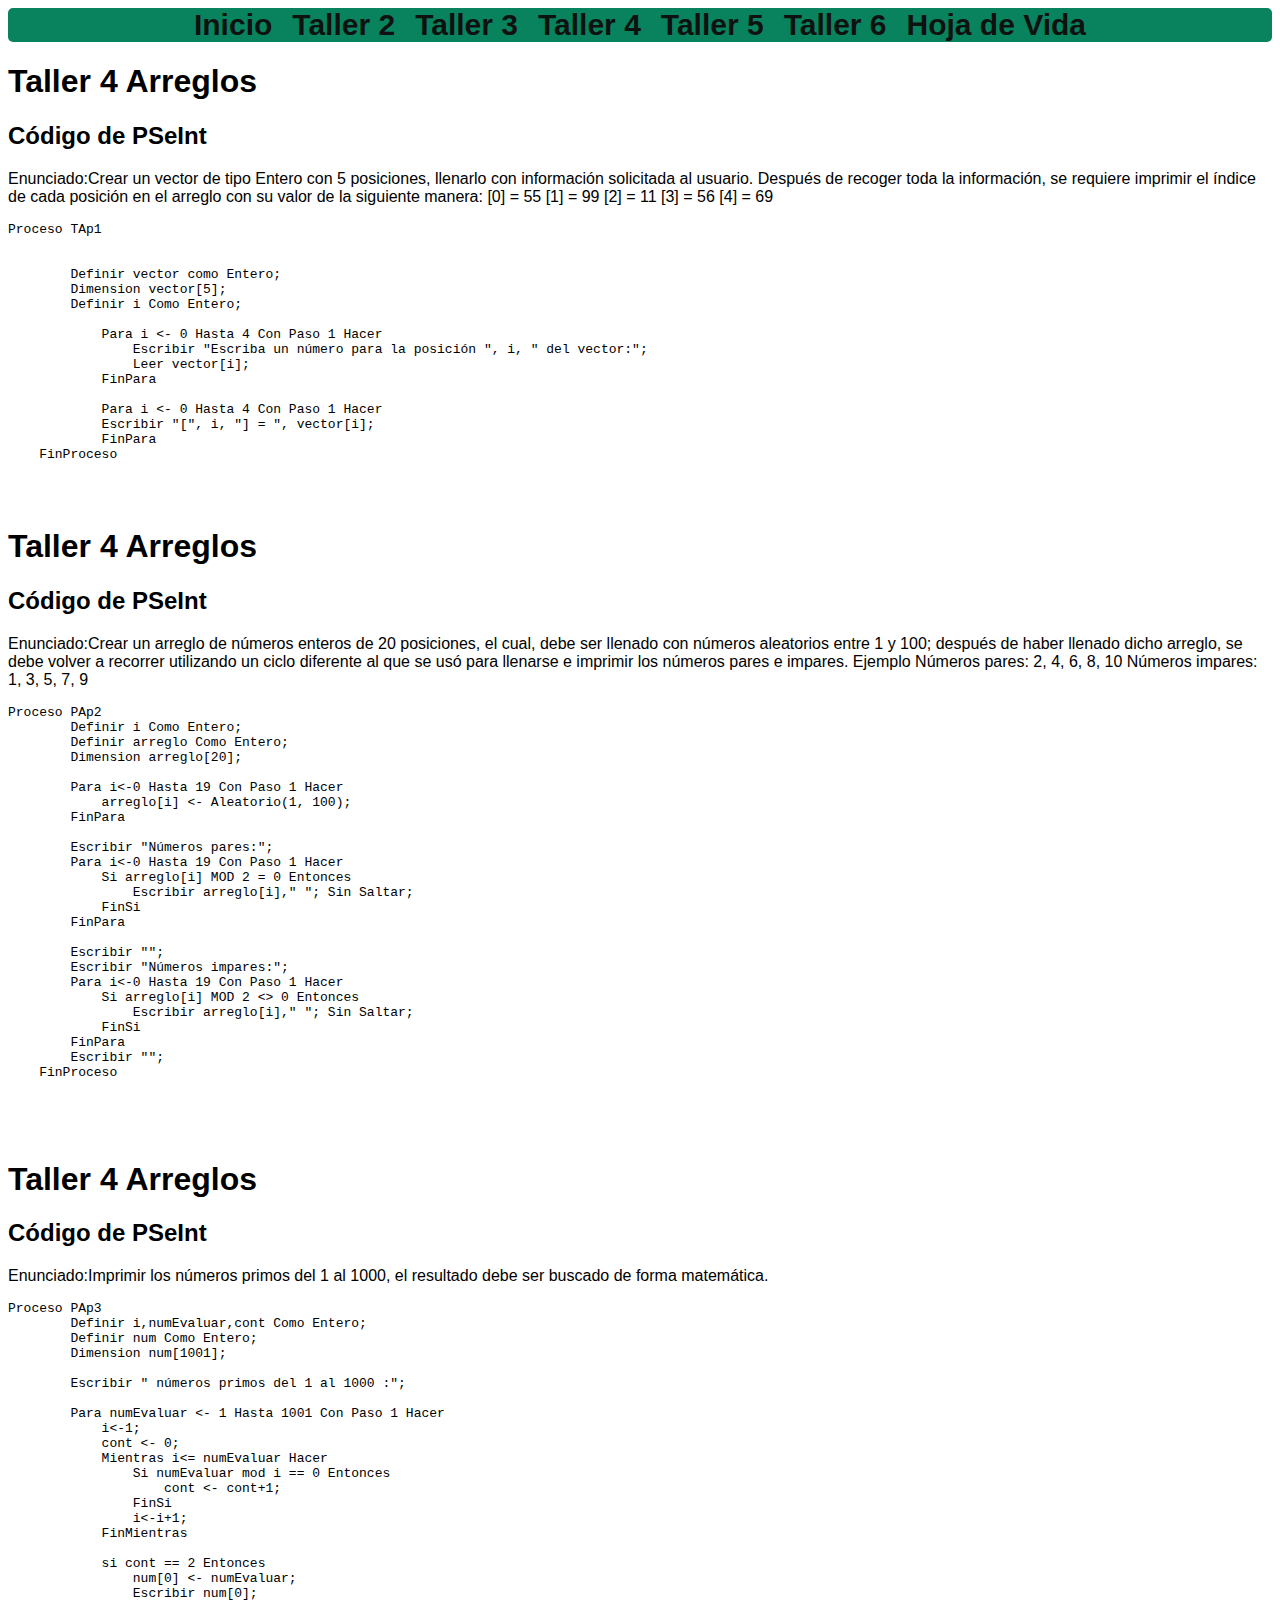
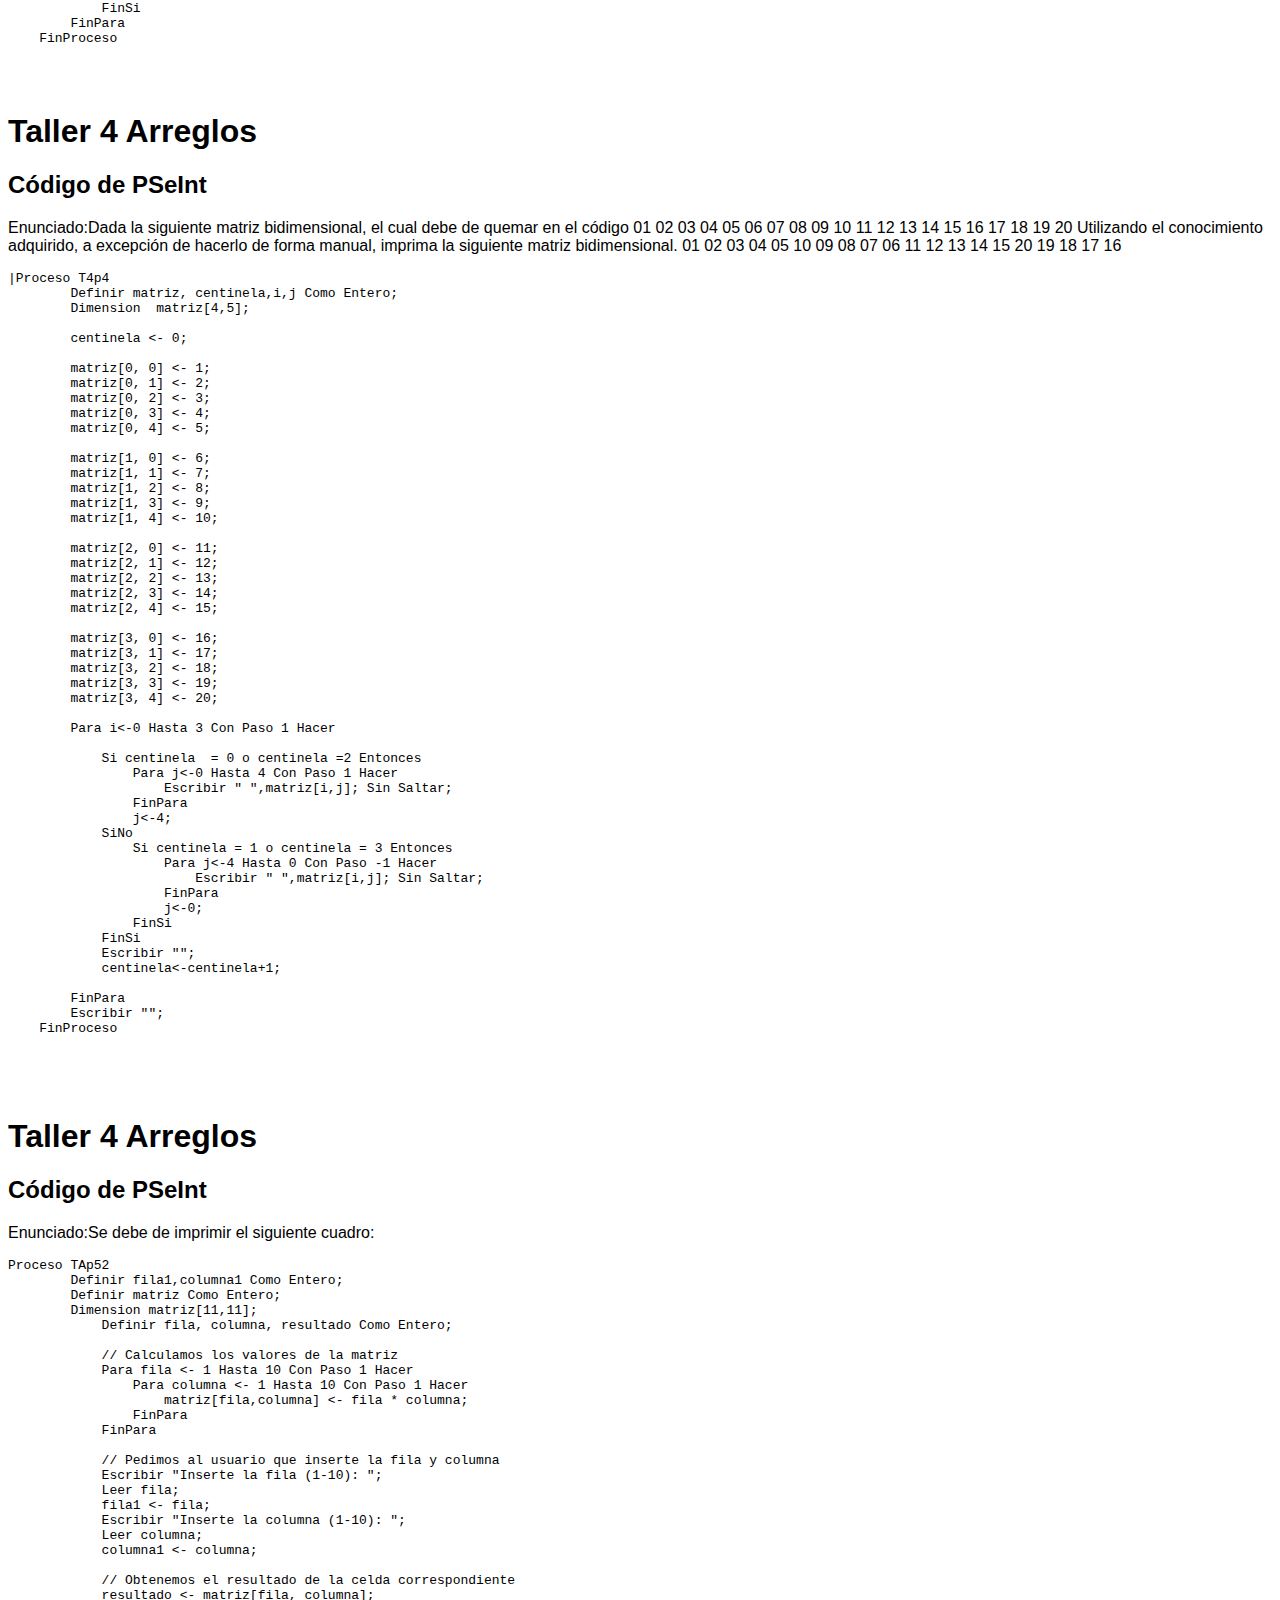
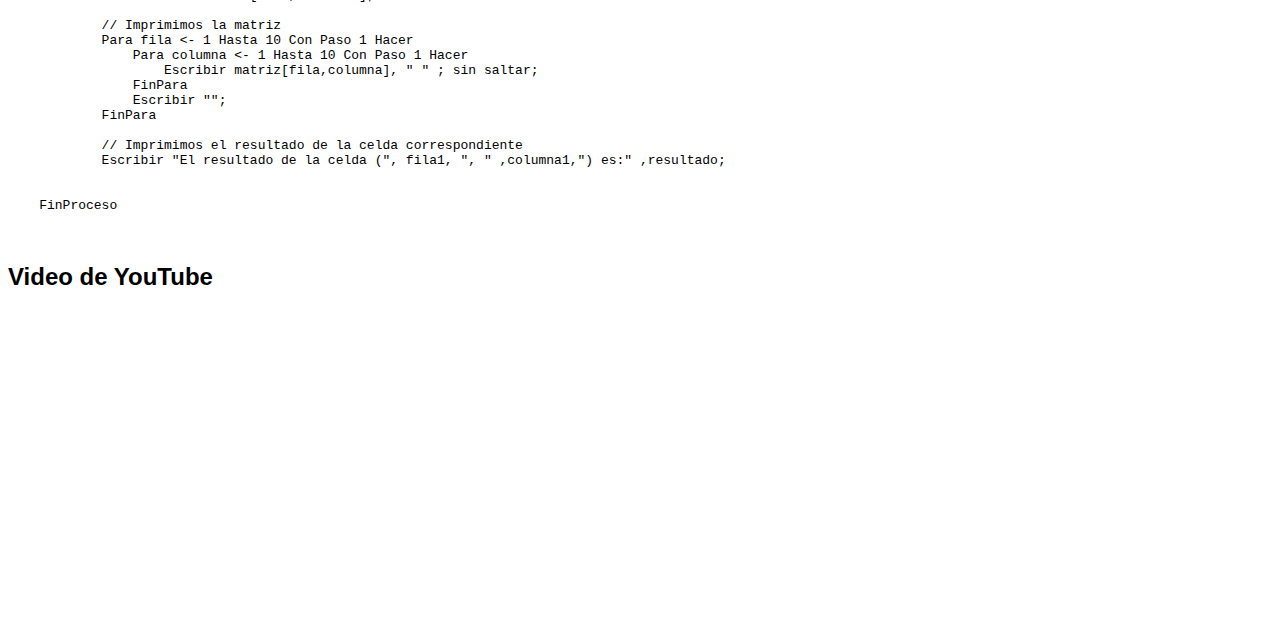
<file: arreglos.html>
<!DOCTYPE html>
<html>

<head>
    <title>Taller 4 Arreglos</title>
    <link rel="stylesheet" href="styles.css">
    <style>
        body {
            background-color: white;
        }
    </style>
</head>

<body>
    <header>
        <nav class="navegacion">
            <ul>
                <li><a href="index.html">Inicio</a></li>
                <li><a href="condicionales.html">Taller 2</a></li>
                <li><a href="ciclos.html">Taller 3</a></li>
                <li><a href="arreglos.html">Taller 4</a></li>
                <li><a href="funciones.html">Taller 5</a></li>
                <li><a href="java.html">Taller 6</a></li>
                <li><a href="CV.html">Hoja de Vida</a></li>
            </ul>
        </nav>
    </header>
    <h1>Taller 4 Arreglos</h1>
    <h2>Código de PSeInt</h2>
    <p>Enunciado:Crear un vector de tipo Entero con 5 posiciones, llenarlo con información solicitada al usuario.
        Después de recoger toda la información, se requiere imprimir el índice de cada posición en el arreglo con su
        valor de la siguiente manera:
        [0] = 55
        [1] = 99
        [2] = 11
        [3] = 56
        [4] = 69</p>
    <pre><code>Proceso TAp1

		
        Definir vector como Entero;
        Dimension vector[5];
        Definir i Como Entero;
            
            Para i <- 0 Hasta 4 Con Paso 1 Hacer
                Escribir "Escriba un número para la posición ", i, " del vector:";
                Leer vector[i];
            FinPara
            
            Para i <- 0 Hasta 4 Con Paso 1 Hacer
            Escribir "[", i, "] = ", vector[i];
            FinPara
    FinProceso
    
        
    
</code></pre>
    <!-- 2 -->
    <h1>Taller 4 Arreglos</h1>
    <h2>Código de PSeInt</h2>
    <p>Enunciado:Crear un arreglo de números enteros de 20 posiciones, el cual, debe ser llenado con números aleatorios
        entre 1 y 100; después de haber llenado dicho arreglo, se debe volver a recorrer utilizando un ciclo diferente
        al que se usó para llenarse e imprimir los números pares e impares. Ejemplo
        Números pares: 2, 4, 6, 8, 10
        Números impares: 1, 3, 5, 7, 9</p>
    <pre><code>Proceso PAp2
        Definir i Como Entero;
        Definir arreglo Como Entero;
        Dimension arreglo[20];
        
        Para i<-0 Hasta 19 Con Paso 1 Hacer
            arreglo[i] <- Aleatorio(1, 100);
        FinPara
        
        Escribir "Números pares:";
        Para i<-0 Hasta 19 Con Paso 1 Hacer
            Si arreglo[i] MOD 2 = 0 Entonces
                Escribir arreglo[i]," "; Sin Saltar;
            FinSi
        FinPara
        
        Escribir "";
        Escribir "Números impares:";
        Para i<-0 Hasta 19 Con Paso 1 Hacer
            Si arreglo[i] MOD 2 <> 0 Entonces
                Escribir arreglo[i]," "; Sin Saltar;
            FinSi
        FinPara
        Escribir "";
    FinProceso
    
	


</code></pre>
    <!-- 3 -->
    <h1>Taller 4 Arreglos</h1>
    <h2>Código de PSeInt</h2>
    <p>Enunciado:Imprimir los números primos del 1 al 1000, el resultado debe ser buscado de forma matemática.</p>
    <pre><code>Proceso PAp3
        Definir i,numEvaluar,cont Como Entero;
        Definir num Como Entero;
        Dimension num[1001];
        
        Escribir " números primos del 1 al 1000 :";
        
        Para numEvaluar <- 1 Hasta 1001 Con Paso 1 Hacer
            i<-1;
            cont <- 0;
            Mientras i<= numEvaluar Hacer
                Si numEvaluar mod i == 0 Entonces
                    cont <- cont+1;
                FinSi
                i<-i+1;
            FinMientras
            
            si cont == 2 Entonces
                num[0] <- numEvaluar;
                Escribir num[0];
            FinSi
        FinPara
    FinProceso
    
	

</code></pre>
    <!-- 4 -->
    <h1>Taller 4 Arreglos</h1>
    <h2>Código de PSeInt</h2>
    <p>Enunciado:Dada la siguiente matriz bidimensional, el cual debe de quemar en el código
        01 02 03 04 05
        06 07 08 09 10
        11 12 13 14 15
        16 17 18 19 20
        Utilizando el conocimiento adquirido, a excepción de hacerlo de forma manual, imprima la siguiente matriz
        bidimensional.
        01 02 03 04 05
        10 09 08 07 06
        11 12 13 14 15
        20 19 18 17 16</p>
    <pre><code>|Proceso T4p4
        Definir matriz, centinela,i,j Como Entero;
        Dimension  matriz[4,5];
        
        centinela <- 0;
        
        matriz[0, 0] <- 1;
        matriz[0, 1] <- 2;
        matriz[0, 2] <- 3;
        matriz[0, 3] <- 4;
        matriz[0, 4] <- 5;
        
        matriz[1, 0] <- 6;
        matriz[1, 1] <- 7;
        matriz[1, 2] <- 8;
        matriz[1, 3] <- 9;
        matriz[1, 4] <- 10;
        
        matriz[2, 0] <- 11;
        matriz[2, 1] <- 12;
        matriz[2, 2] <- 13;
        matriz[2, 3] <- 14;
        matriz[2, 4] <- 15;
        
        matriz[3, 0] <- 16;
        matriz[3, 1] <- 17;
        matriz[3, 2] <- 18;
        matriz[3, 3] <- 19;
        matriz[3, 4] <- 20;
        
        Para i<-0 Hasta 3 Con Paso 1 Hacer
            
            Si centinela  = 0 o centinela =2 Entonces
                Para j<-0 Hasta 4 Con Paso 1 Hacer
                    Escribir " ",matriz[i,j]; Sin Saltar;
                FinPara
                j<-4;
            SiNo
                Si centinela = 1 o centinela = 3 Entonces
                    Para j<-4 Hasta 0 Con Paso -1 Hacer
                        Escribir " ",matriz[i,j]; Sin Saltar;
                    FinPara
                    j<-0;
                FinSi
            FinSi
            Escribir "";
            centinela<-centinela+1;
            
        FinPara
        Escribir "";
    FinProceso
    
	


</code></pre>
    <!-- 5 -->
    <h1>Taller 4 Arreglos</h1>
    <h2>Código de PSeInt</h2>
    <p>Enunciado:Se debe de imprimir el siguiente cuadro:</p>
    <pre><code>Proceso TAp52
        Definir fila1,columna1 Como Entero;
        Definir matriz Como Entero;
        Dimension matriz[11,11];
            Definir fila, columna, resultado Como Entero;
            
            // Calculamos los valores de la matriz
            Para fila <- 1 Hasta 10 Con Paso 1 Hacer
                Para columna <- 1 Hasta 10 Con Paso 1 Hacer
                    matriz[fila,columna] <- fila * columna;
                FinPara
            FinPara
            
            // Pedimos al usuario que inserte la fila y columna
            Escribir "Inserte la fila (1-10): ";
            Leer fila;
            fila1 <- fila;
            Escribir "Inserte la columna (1-10): ";
            Leer columna;
            columna1 <- columna;
            
            // Obtenemos el resultado de la celda correspondiente
            resultado <- matriz[fila, columna];
            
            // Imprimimos la matriz
            Para fila <- 1 Hasta 10 Con Paso 1 Hacer
                Para columna <- 1 Hasta 10 Con Paso 1 Hacer
                    Escribir matriz[fila,columna], " " ; sin saltar;
                FinPara
                Escribir "";
            FinPara
            
            // Imprimimos el resultado de la celda correspondiente
            Escribir "El resultado de la celda (", fila1, ", " ,columna1,") es:" ,resultado;
            
    
    FinProceso
		

</code></pre>
    <h2>Video de YouTube</h2>
    <iframe width="560" height="315" src="https://www.youtube.com/embed/rwpyBeURBc4" title="YouTube video player"
        frameborder="0"
        allow="accelerometer; autoplay; clipboard-write; encrypted-media; gyroscope; picture-in-picture; web-share"
        allowfullscreen></iframe>
</body>

</html>
</file>
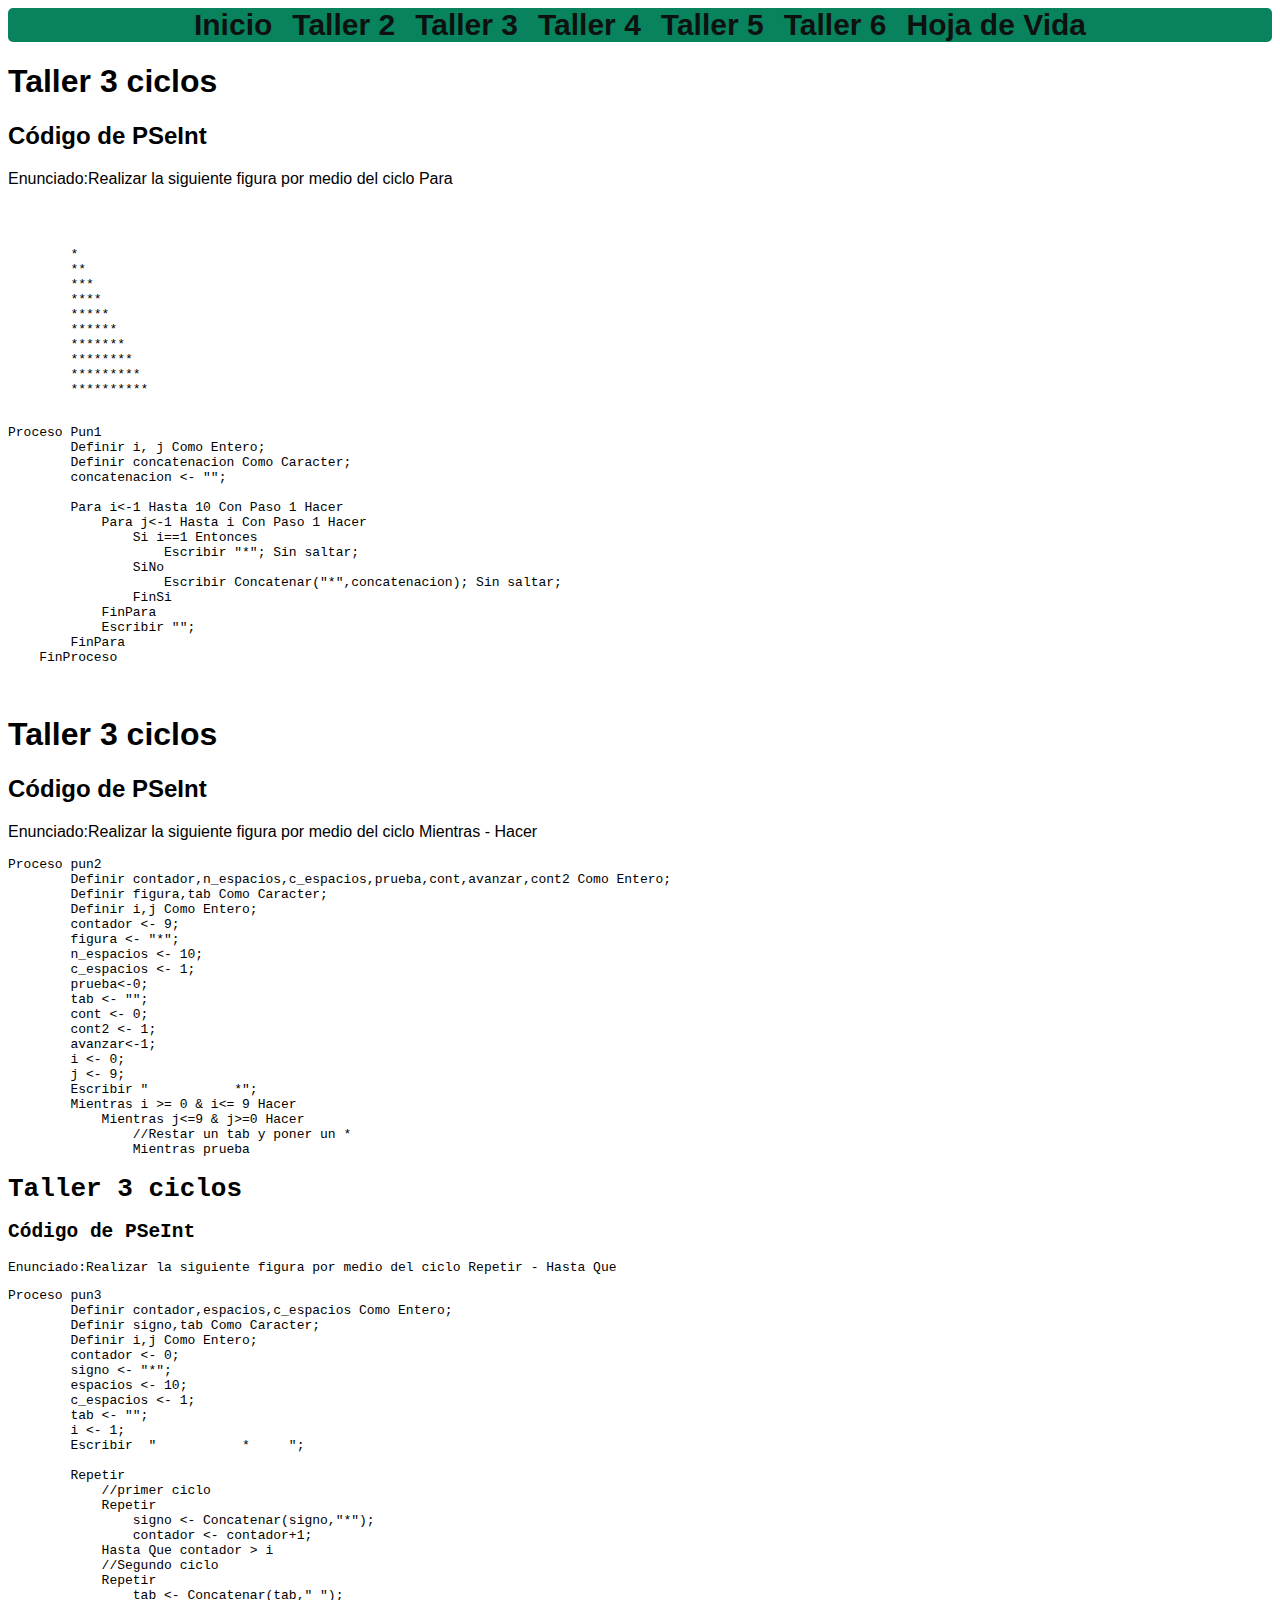
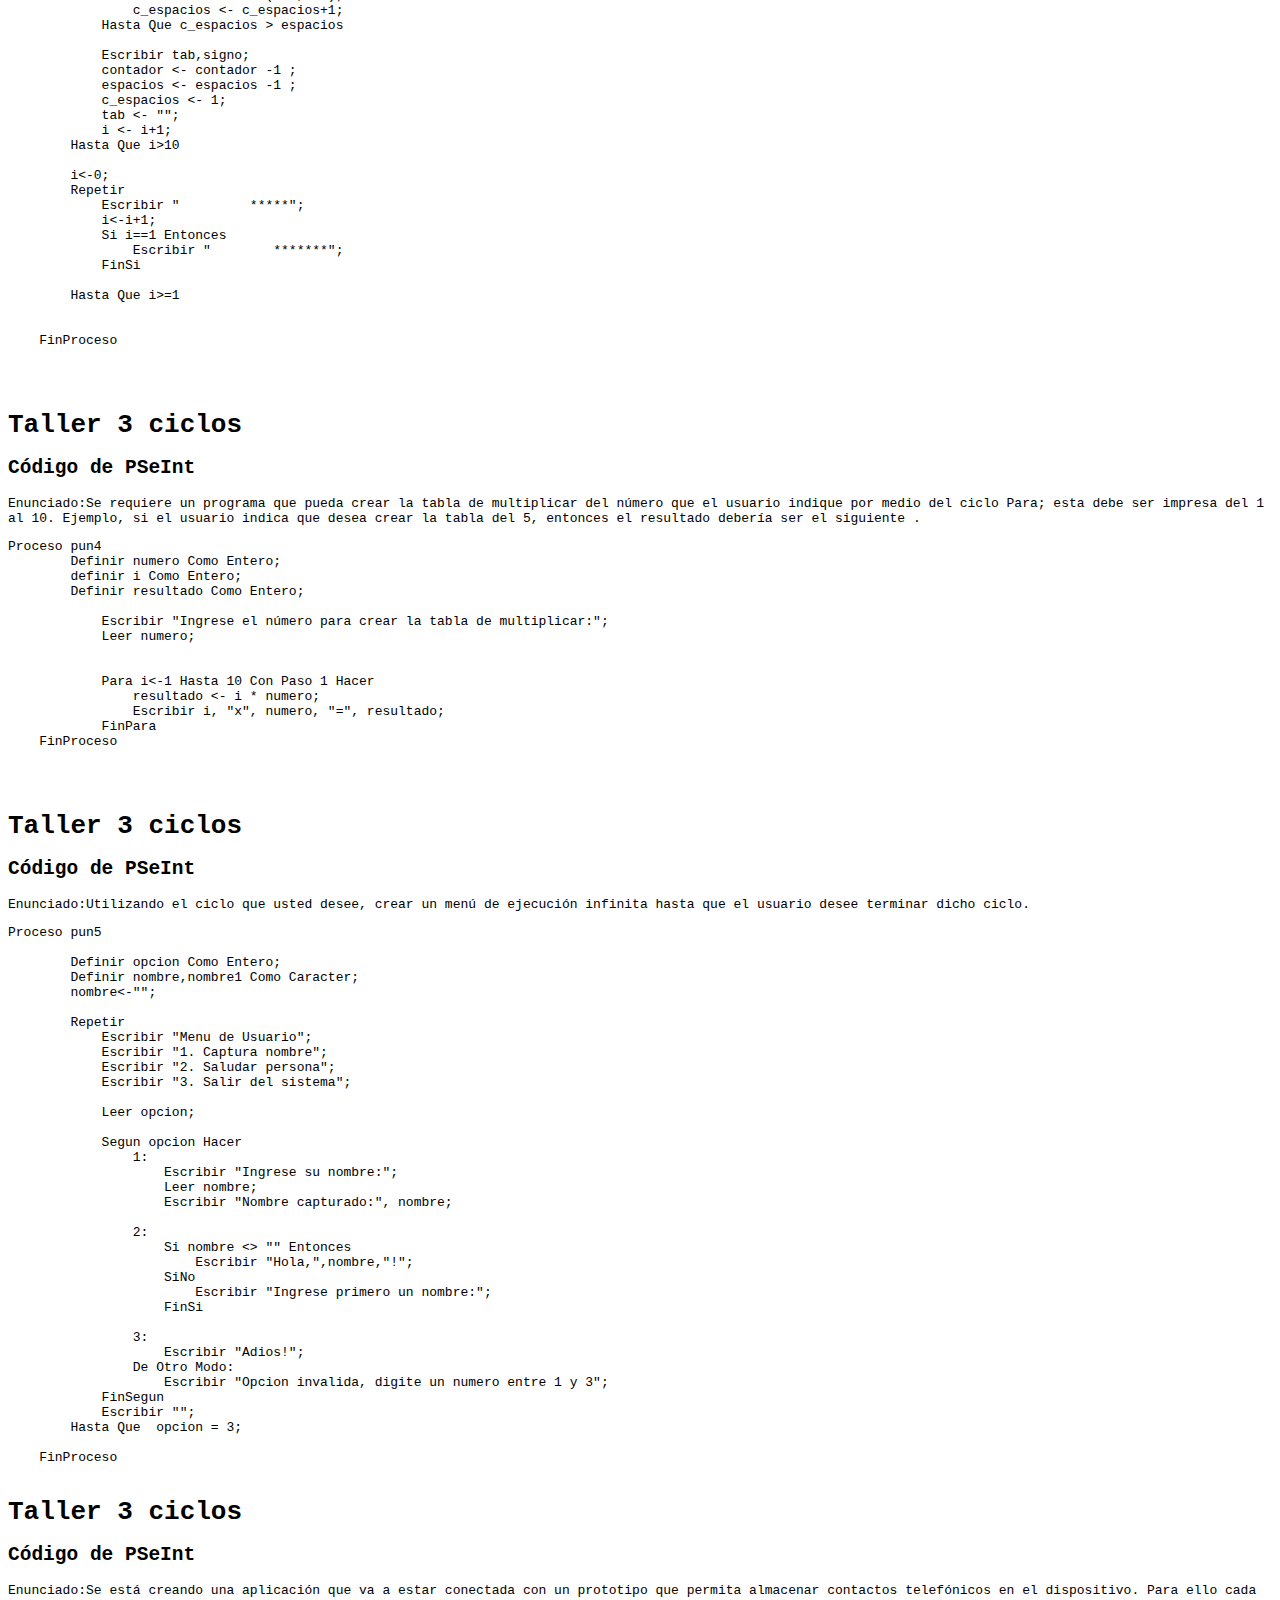
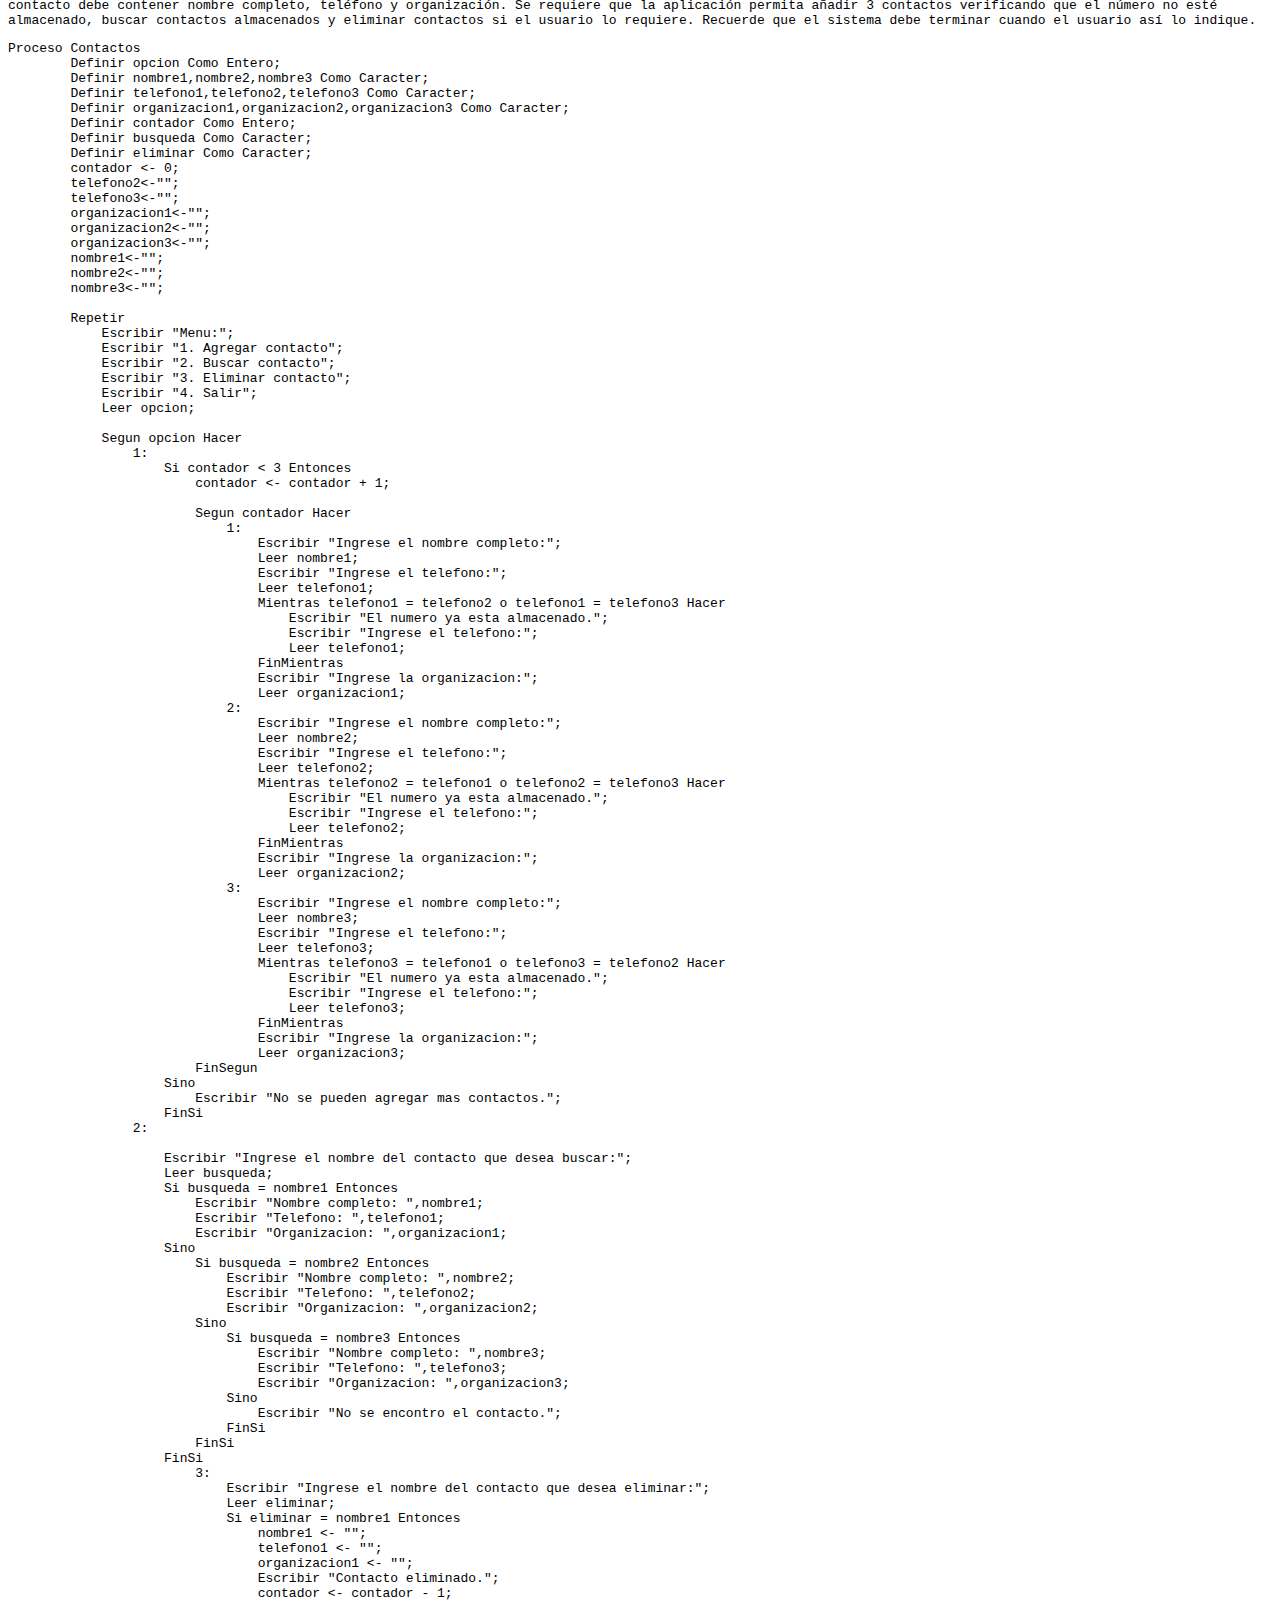
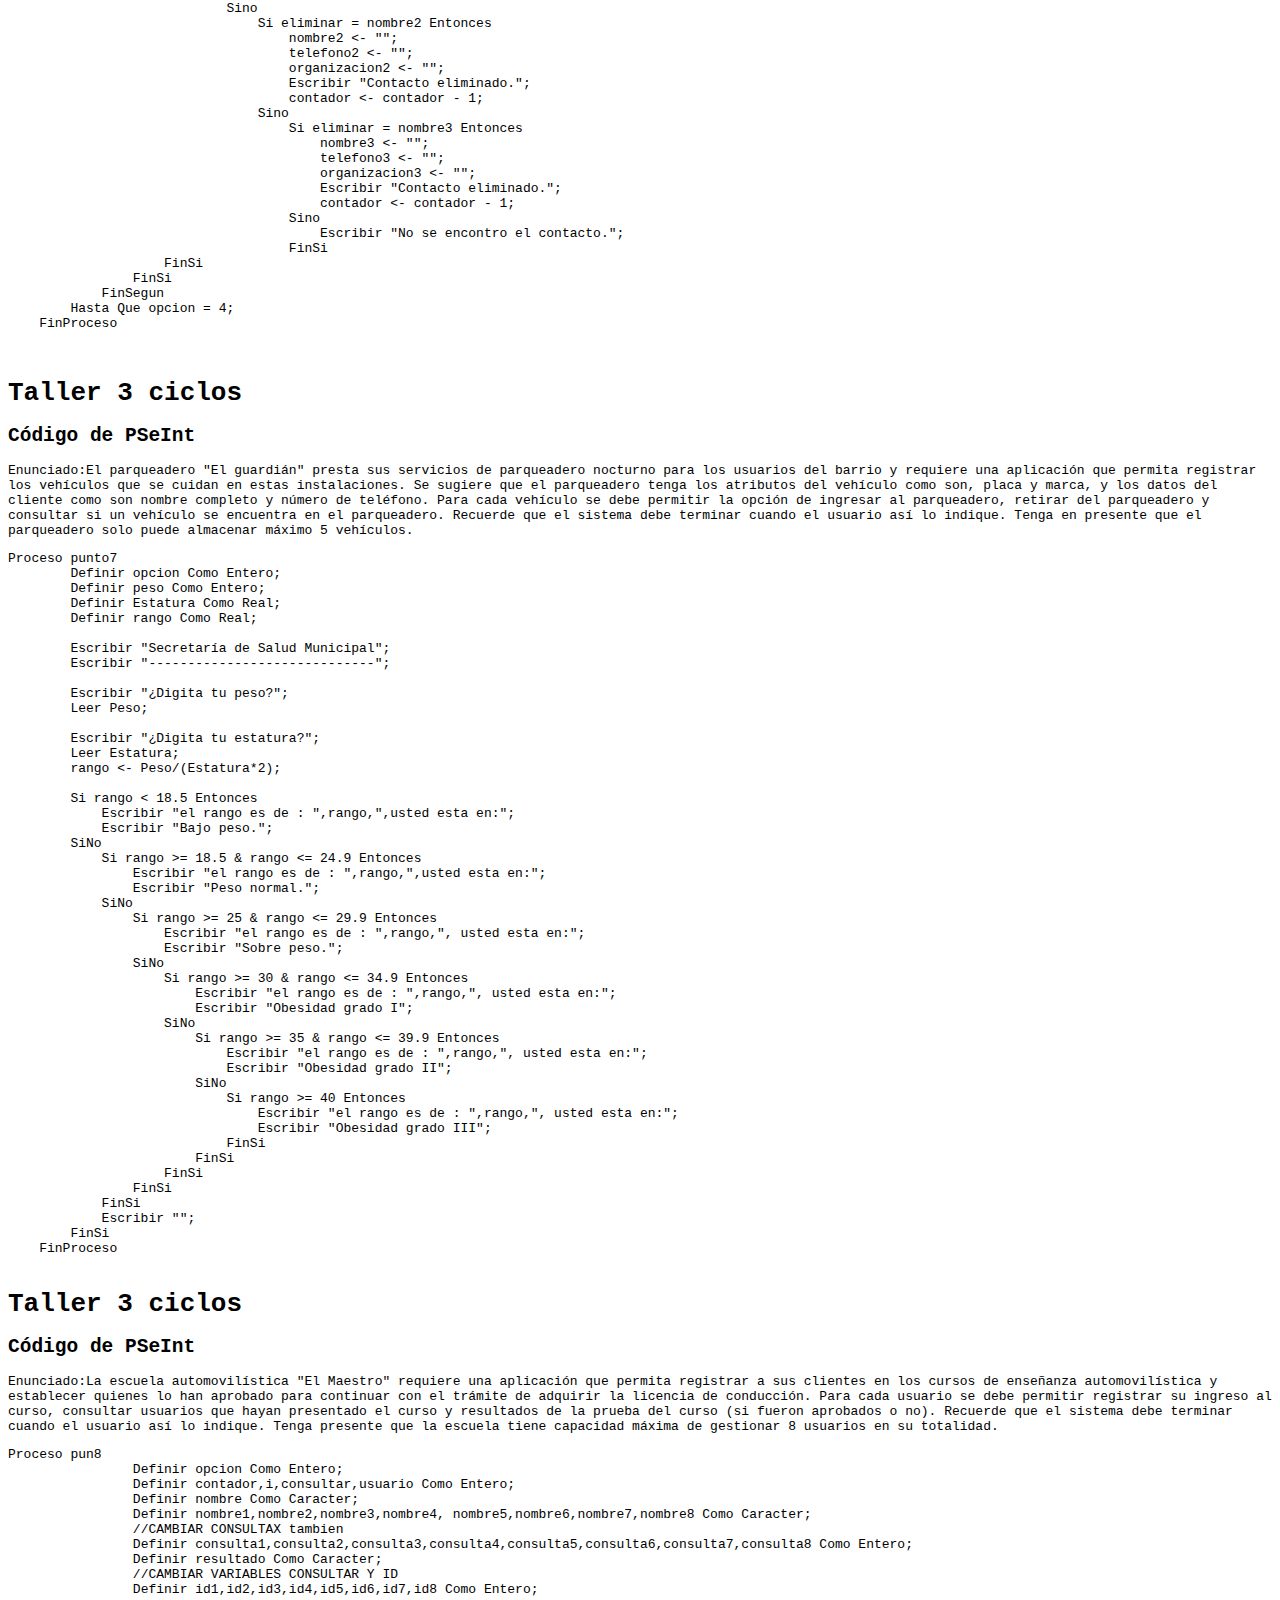
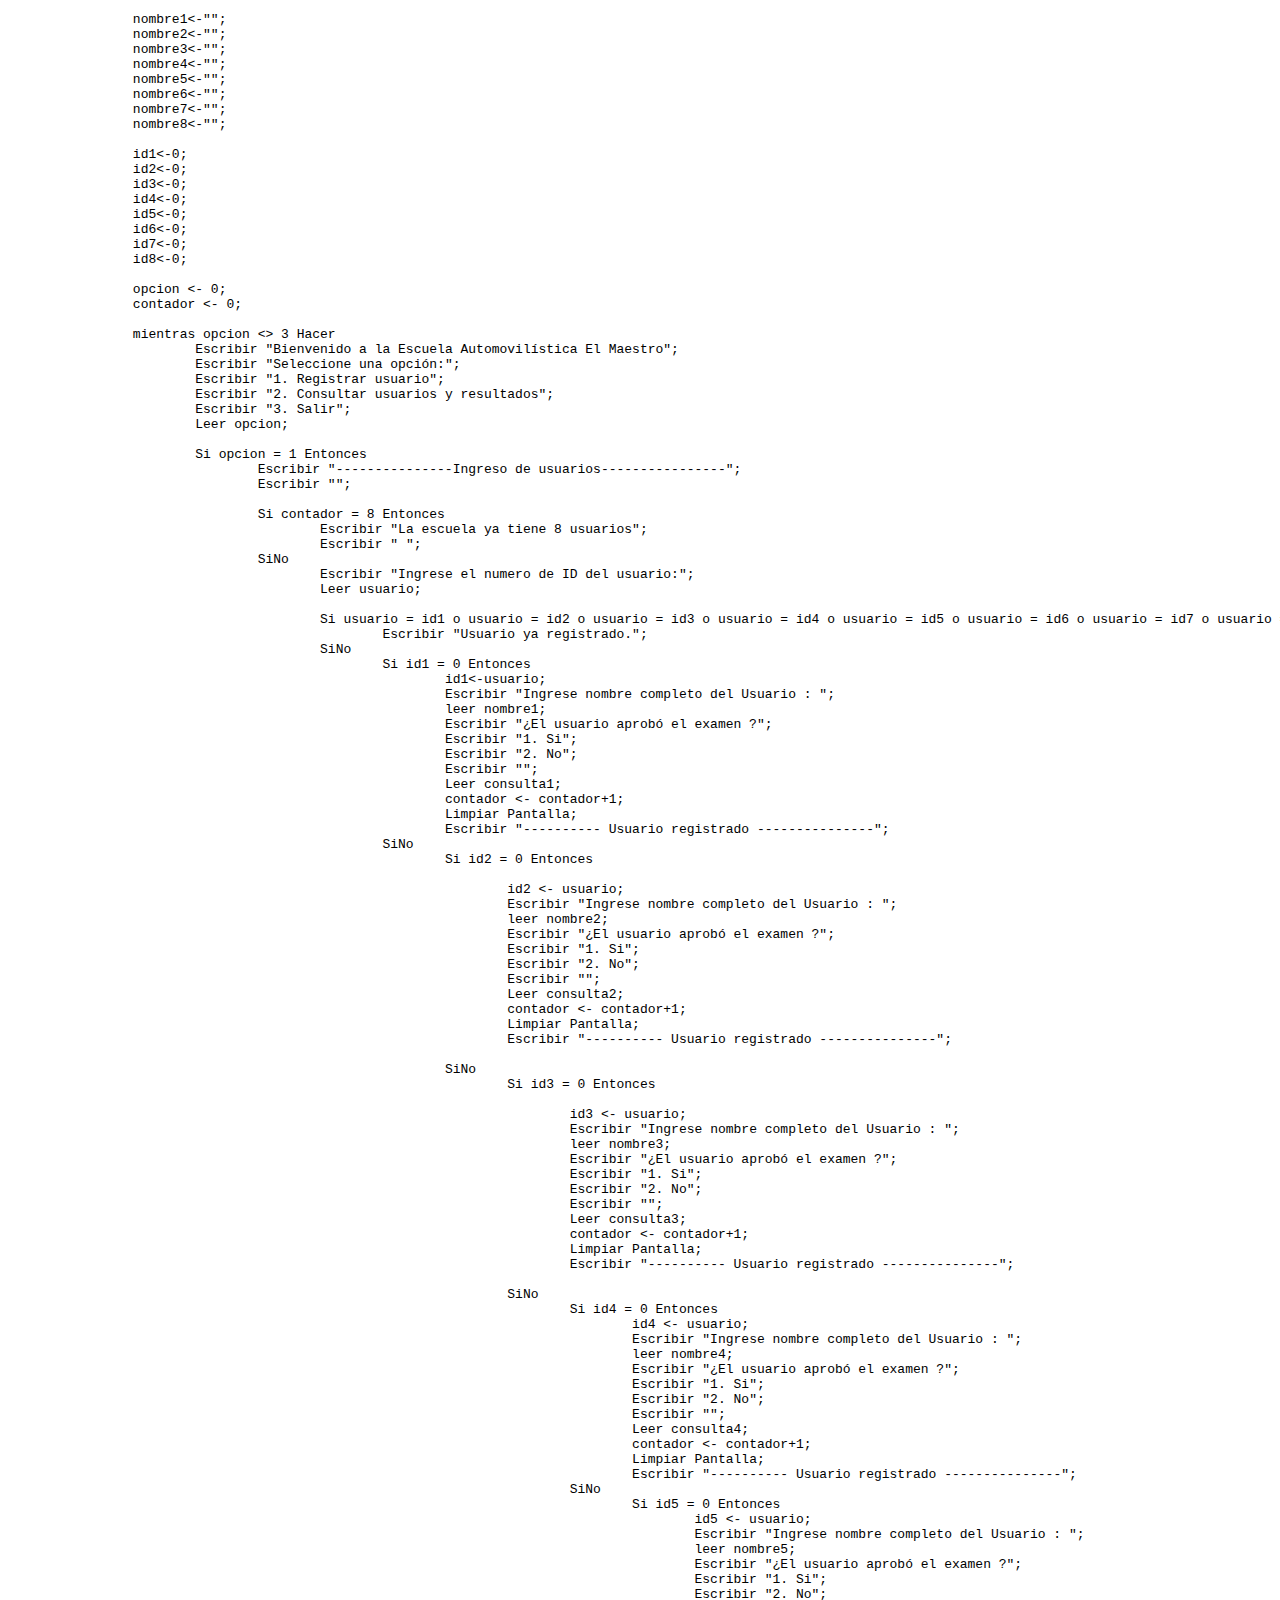
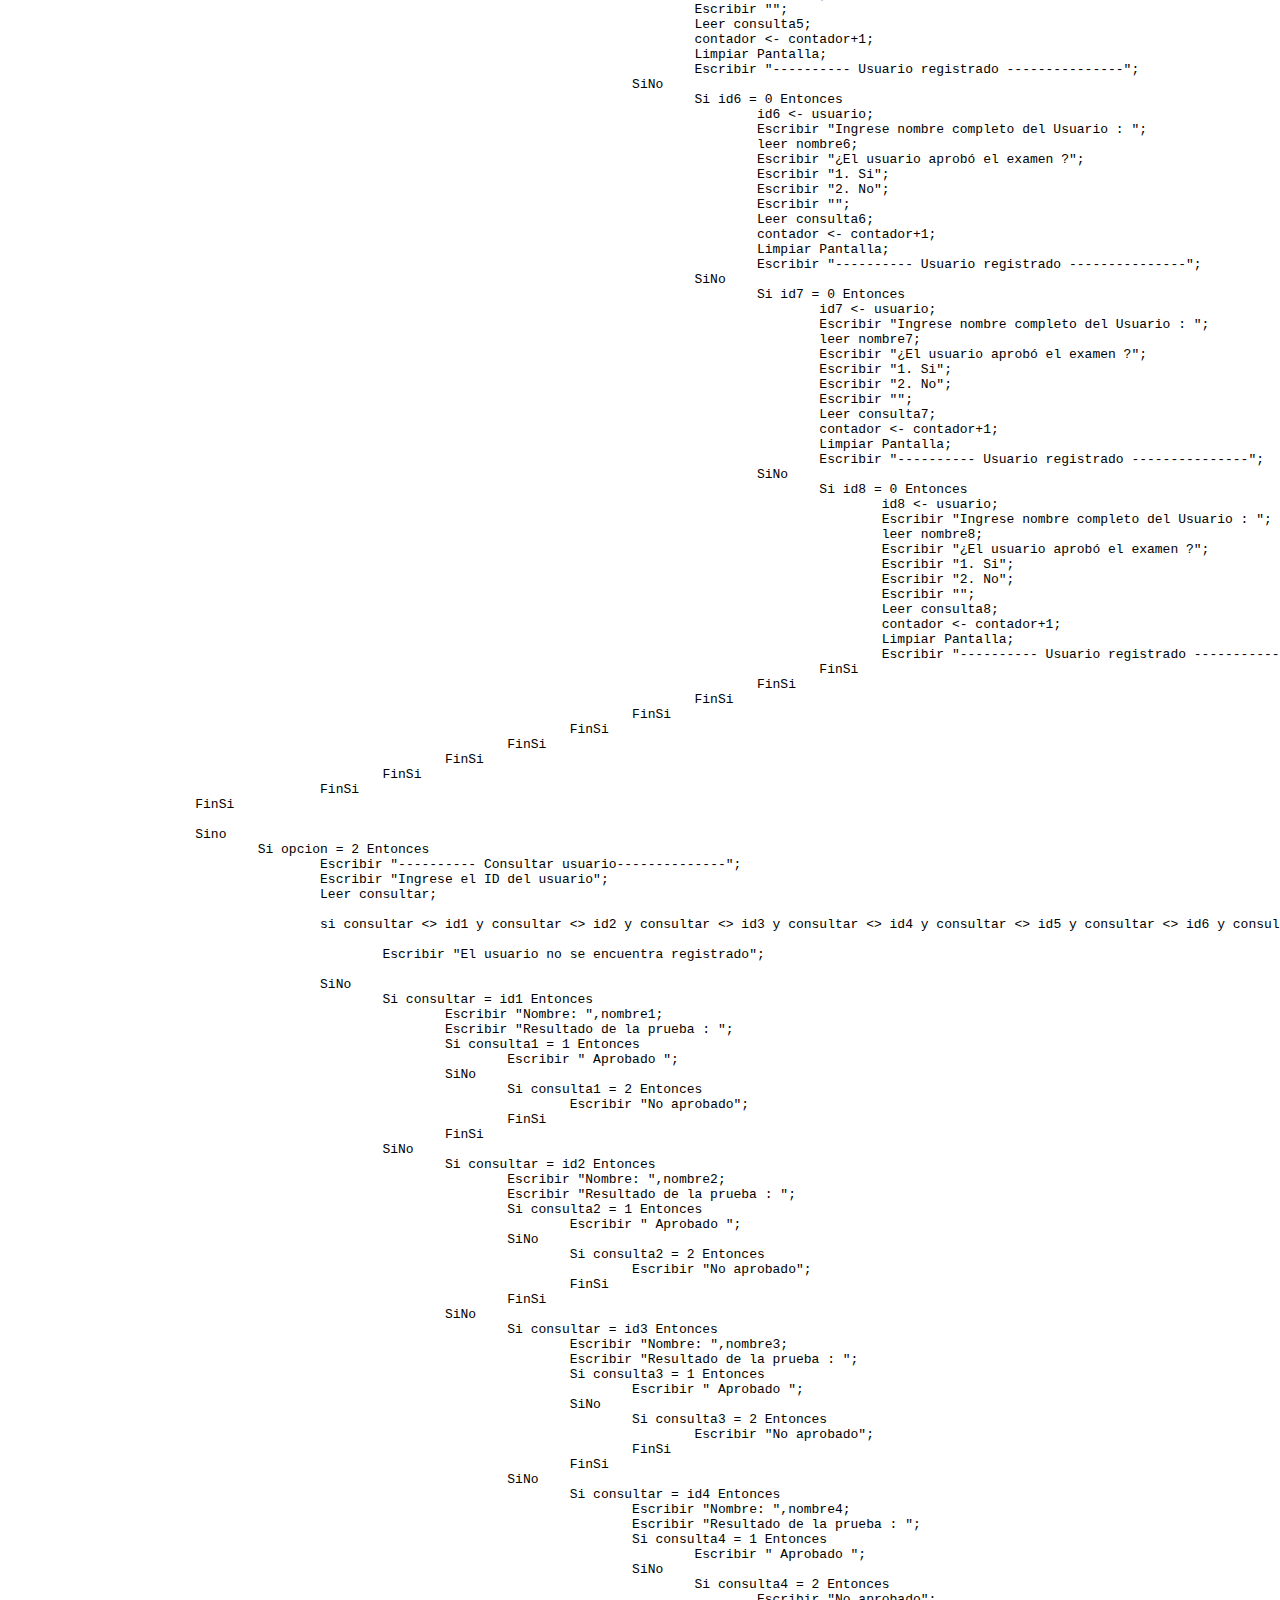
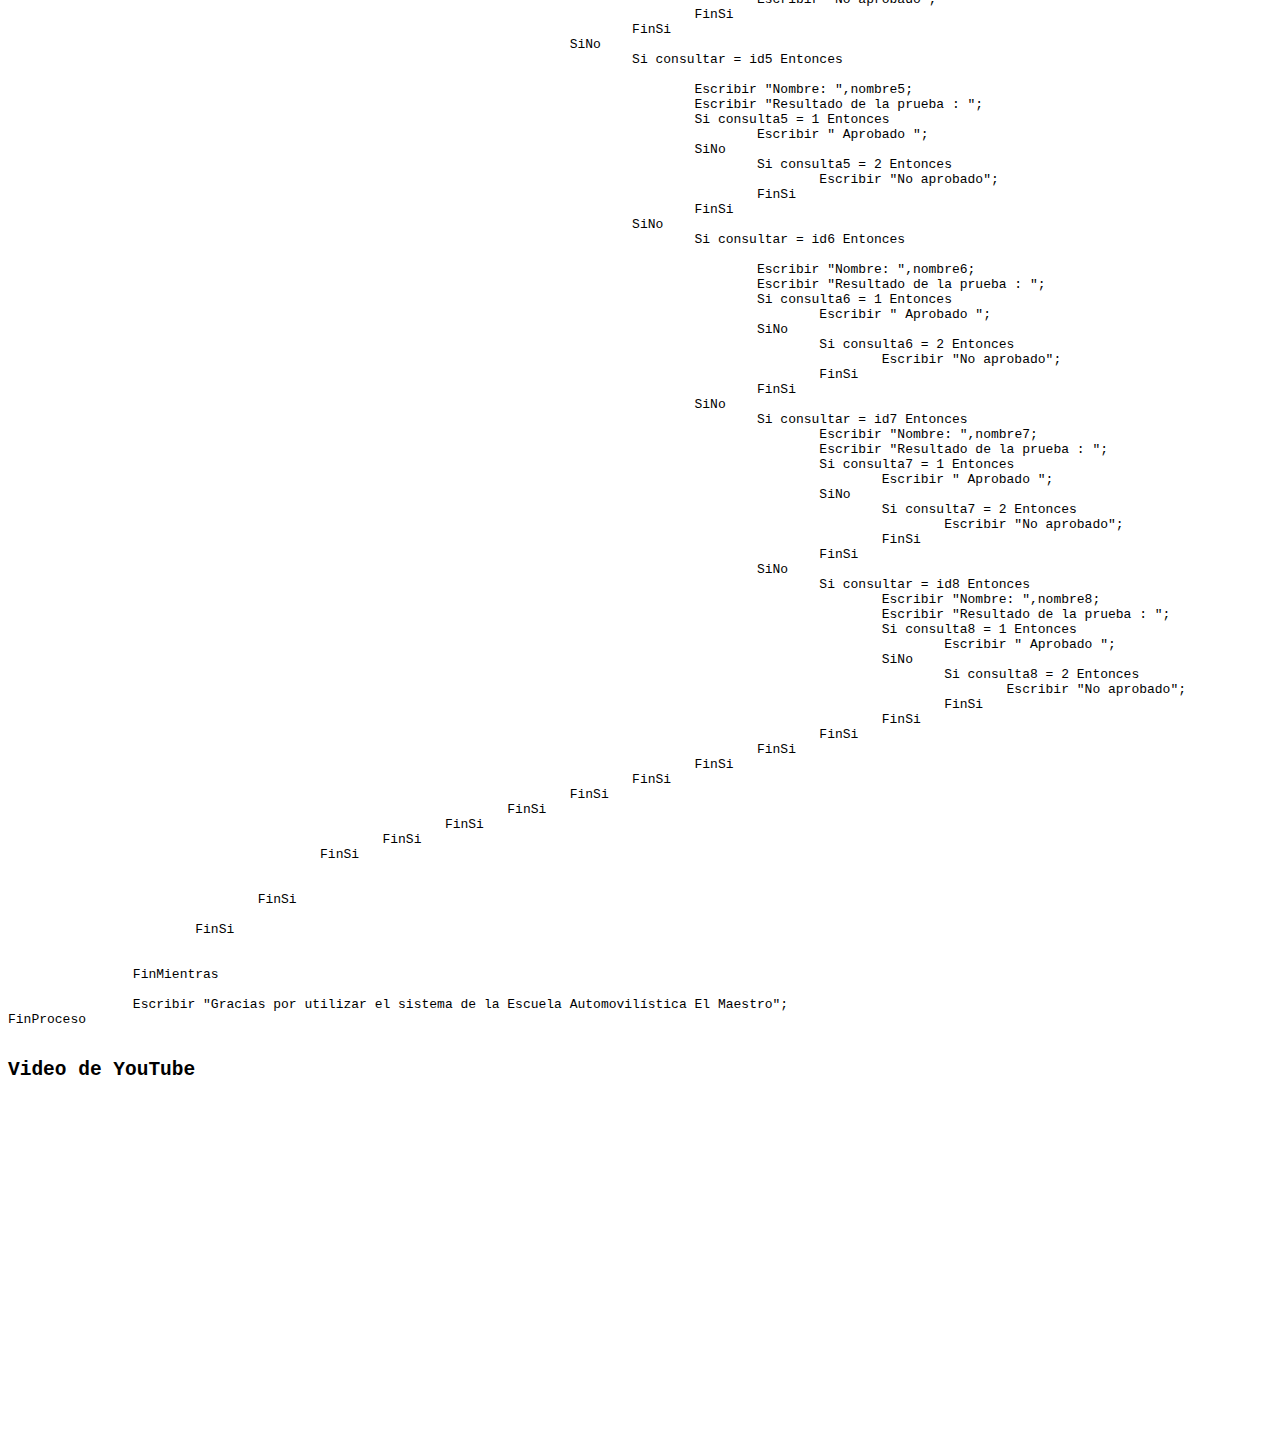
<file: ciclos.html>
<!DOCTYPE html>
<html>

<head>
    <title>Taller 3 ciclos</title>
    <link rel="stylesheet" type="text/css" href="styles.css">
</head>

<body>
    <header>
        <nav class="navegacion">
            <ul>
                <li><a href="index.html">Inicio</a></li>
                <li><a href="condicionales.html">Taller 2</a></li>
                <li><a href="ciclos.html">Taller 3</a></li>
                <li><a href="arreglos.html">Taller 4</a></li>
                <li><a href="funciones.html">Taller 5</a></li>
                <li><a href="java.html">Taller 6</a></li>
                <li><a href="CV.html">Hoja de Vida</a></li>
            </ul>
        </nav>
    </header>
    <h1>Taller 3 ciclos</h1>
    <h2>Código de PSeInt</h2>
    <p>Enunciado:Realizar la siguiente figura por medio del ciclo Para</p>
    <pre>
        <p>
        *
        **
        ***
        ****
        *****
        ******
        *******
        ********
        *********
        **********
    </p></pre>
    <pre><code>Proceso Pun1
        Definir i, j Como Entero;
        Definir concatenacion Como Caracter;
        concatenacion <- "";
        
        Para i<-1 Hasta 10 Con Paso 1 Hacer
            Para j<-1 Hasta i Con Paso 1 Hacer
                Si i==1 Entonces
                    Escribir "*"; Sin saltar;
                SiNo
                    Escribir Concatenar("*",concatenacion); Sin saltar;
                FinSi
            FinPara
            Escribir "";
        FinPara
    FinProceso
    
    
</code></pre>
    <!-- //2 -->
    <h1>Taller 3 ciclos</h1>
    <h2>Código de PSeInt</h2>
    <p>Enunciado:Realizar la siguiente figura por medio del ciclo Mientras - Hacer</p>
    <pre><code>Proceso pun2
        Definir contador,n_espacios,c_espacios,prueba,cont,avanzar,cont2 Como Entero;
        Definir figura,tab Como Caracter;
        Definir i,j Como Entero;
        contador <- 9;
        figura <- "*";
        n_espacios <- 10;
        c_espacios <- 1;
        prueba<-0;
        tab <- "";
        cont <- 0;
        cont2 <- 1;
        avanzar<-1;
        i <- 0;
        j <- 9;
        Escribir "           *";
        Mientras i >= 0 & i<= 9 Hacer
            Mientras j<=9 & j>=0 Hacer
                //Restar un tab y poner un *
                Mientras prueba<avanzar  Hacer
                    figura <- Concatenar(figura,"*");
                    prueba <- prueba +1;
                FinMientras
                tab <- Concatenar(tab," ");
                j<-j-1;
            FinMientras
            Escribir tab,figura;
            contador <- contador -1 ;
            cont <- cont + 1 ;
            avanzar <- avanzar+1;
            prueba <- cont;
            tab <- "";
            i <- i+1;
            j <- contador;
        FinMientras
    FinProceso
    

</code></pre>
    <!-- 3 -->
    <h1>Taller 3 ciclos</h1>
    <h2>Código de PSeInt</h2>
    <p>Enunciado:Realizar la siguiente figura por medio del ciclo Repetir - Hasta Que</p>
    <pre><code>Proceso pun3
        Definir contador,espacios,c_espacios Como Entero;
        Definir signo,tab Como Caracter;
        Definir i,j Como Entero;
        contador <- 0;
        signo <- "*";
        espacios <- 10;
        c_espacios <- 1;
        tab <- "";
        i <- 1;
        Escribir  "           *     ";
        
        Repetir
            //primer ciclo
            Repetir
                signo <- Concatenar(signo,"*");
                contador <- contador+1;
            Hasta Que contador > i
            //Segundo ciclo
            Repetir
                tab <- Concatenar(tab," ");
                c_espacios <- c_espacios+1;
            Hasta Que c_espacios > espacios
            
            Escribir tab,signo;
            contador <- contador -1 ;
            espacios <- espacios -1 ;
            c_espacios <- 1;
            tab <- "";
            i <- i+1;
        Hasta Que i>10
        
        i<-0;
        Repetir
            Escribir "         *****";
            i<-i+1;
            Si i==1 Entonces
                Escribir "        *******";
            FinSi
            
        Hasta Que i>=1
        
        
    FinProceso
    


</code></pre>
    <!-- 4 -->
    <h1>Taller 3 ciclos</h1>
    <h2>Código de PSeInt</h2>
    <p>Enunciado:Se requiere un programa que pueda crear la tabla de multiplicar del número que el usuario indique por
        medio del ciclo Para; esta debe ser impresa del 1 al 10. Ejemplo, si el usuario indica que desea crear la tabla
        del 5, entonces el resultado debería ser el siguiente
        .</p>
    <pre><code>Proceso pun4
        Definir numero Como Entero;
        definir i Como Entero;
        Definir resultado Como Entero;
            
            Escribir "Ingrese el número para crear la tabla de multiplicar:";
            Leer numero;
            
            
            Para i<-1 Hasta 10 Con Paso 1 Hacer
                resultado <- i * numero;
                Escribir i, "x", numero, "=", resultado;
            FinPara
    FinProceso
    


</code></pre>
    <!-- 5 -->
    <h1>Taller 3 ciclos</h1>
    <h2>Código de PSeInt</h2>
    <p>Enunciado:Utilizando el ciclo que usted desee, crear un menú de ejecución infinita hasta que el usuario desee
        terminar dicho ciclo.</p>
    <pre><code>Proceso pun5
	
        Definir opcion Como Entero;
        Definir nombre,nombre1 Como Caracter;
        nombre<-"";
        
        Repetir
            Escribir "Menu de Usuario";
            Escribir "1. Captura nombre";
            Escribir "2. Saludar persona";
            Escribir "3. Salir del sistema";
            
            Leer opcion;
            
            Segun opcion Hacer
                1:
                    Escribir "Ingrese su nombre:";
                    Leer nombre;
                    Escribir "Nombre capturado:", nombre;
                    
                2:
                    Si nombre <> "" Entonces
                        Escribir "Hola,",nombre,"!";
                    SiNo
                        Escribir "Ingrese primero un nombre:";
                    FinSi
                    
                3:
                    Escribir "Adios!";
                De Otro Modo:
                    Escribir "Opcion invalida, digite un numero entre 1 y 3";
            FinSegun
            Escribir "";
        Hasta Que  opcion = 3;
        
    FinProceso

</code></pre>
    <!-- 6 -->
    <h1>Taller 3 ciclos</h1>
    <h2>Código de PSeInt</h2>
    <p>Enunciado:Se está creando una aplicación que va a estar conectada con un prototipo que permita almacenar
        contactos telefónicos en el dispositivo. Para ello cada contacto debe contener nombre completo, teléfono y
        organización. Se requiere que la aplicación permita añadir 3 contactos verificando que el número no esté
        almacenado, buscar contactos almacenados y eliminar contactos si el usuario lo requiere. Recuerde que el sistema
        debe terminar cuando el usuario así lo indique.</p>
    <pre><code>Proceso Contactos
        Definir opcion Como Entero;
        Definir nombre1,nombre2,nombre3 Como Caracter;
        Definir telefono1,telefono2,telefono3 Como Caracter;
        Definir organizacion1,organizacion2,organizacion3 Como Caracter;
        Definir contador Como Entero;
        Definir busqueda Como Caracter;
        Definir eliminar Como Caracter;
        contador <- 0;
        telefono2<-"";
        telefono3<-"";
        organizacion1<-"";
        organizacion2<-"";
        organizacion3<-"";
        nombre1<-"";
        nombre2<-"";
        nombre3<-"";
        
        Repetir
            Escribir "Menu:";
            Escribir "1. Agregar contacto";
            Escribir "2. Buscar contacto";
            Escribir "3. Eliminar contacto";
            Escribir "4. Salir";
            Leer opcion;
            
            Segun opcion Hacer
                1:
                    Si contador < 3 Entonces
                        contador <- contador + 1;
                        
                        Segun contador Hacer
                            1:
                                Escribir "Ingrese el nombre completo:";
                                Leer nombre1;
                                Escribir "Ingrese el telefono:";
                                Leer telefono1;
                                Mientras telefono1 = telefono2 o telefono1 = telefono3 Hacer
                                    Escribir "El numero ya esta almacenado.";
                                    Escribir "Ingrese el telefono:";
                                    Leer telefono1;
                                FinMientras
                                Escribir "Ingrese la organizacion:";
                                Leer organizacion1; 
                            2:
                                Escribir "Ingrese el nombre completo:";
                                Leer nombre2;
                                Escribir "Ingrese el telefono:";
                                Leer telefono2; 
                                Mientras telefono2 = telefono1 o telefono2 = telefono3 Hacer
                                    Escribir "El numero ya esta almacenado.";
                                    Escribir "Ingrese el telefono:";
                                    Leer telefono2;
                                FinMientras
                                Escribir "Ingrese la organizacion:";
                                Leer organizacion2;
                            3:
                                Escribir "Ingrese el nombre completo:";
                                Leer nombre3;
                                Escribir "Ingrese el telefono:";
                                Leer telefono3; 
                                Mientras telefono3 = telefono1 o telefono3 = telefono2 Hacer
                                    Escribir "El numero ya esta almacenado.";
                                    Escribir "Ingrese el telefono:";
                                    Leer telefono3;
                                FinMientras
                                Escribir "Ingrese la organizacion:";
                                Leer organizacion3;
                        FinSegun
                    Sino
                        Escribir "No se pueden agregar mas contactos.";
                    FinSi
                2:
                    
                    Escribir "Ingrese el nombre del contacto que desea buscar:";
                    Leer busqueda;
                    Si busqueda = nombre1 Entonces
                        Escribir "Nombre completo: ",nombre1;
                        Escribir "Telefono: ",telefono1;
                        Escribir "Organizacion: ",organizacion1;
                    Sino 
                        Si busqueda = nombre2 Entonces
                            Escribir "Nombre completo: ",nombre2;
                            Escribir "Telefono: ",telefono2;
                            Escribir "Organizacion: ",organizacion2; 
                        Sino
                            Si busqueda = nombre3 Entonces
                                Escribir "Nombre completo: ",nombre3;
                                Escribir "Telefono: ",telefono3;
                                Escribir "Organizacion: ",organizacion3;
                            Sino
                                Escribir "No se encontro el contacto.";
                            FinSi
                        FinSi
                    FinSi
                        3:
                            Escribir "Ingrese el nombre del contacto que desea eliminar:";
                            Leer eliminar;
                            Si eliminar = nombre1 Entonces
                                nombre1 <- "";
                                telefono1 <- "";
                                organizacion1 <- "";
                                Escribir "Contacto eliminado.";
                                contador <- contador - 1;
                            Sino 
                                Si eliminar = nombre2 Entonces
                                    nombre2 <- "";
                                    telefono2 <- "";
                                    organizacion2 <- "";
                                    Escribir "Contacto eliminado.";
                                    contador <- contador - 1;
                                Sino 
                                    Si eliminar = nombre3 Entonces
                                        nombre3 <- "";
                                        telefono3 <- "";
                                        organizacion3 <- "";
                                        Escribir "Contacto eliminado.";
                                        contador <- contador - 1;
                                    Sino
                                        Escribir "No se encontro el contacto.";
                                    FinSi
                    FinSi
                FinSi
            FinSegun
        Hasta Que opcion = 4;
    FinProceso


</code></pre>
    <!-- 7 -->
    <h1>Taller 3 ciclos</h1>
    <h2>Código de PSeInt</h2>
    <p>Enunciado:El parqueadero "El guardián" presta sus servicios de parqueadero nocturno para los usuarios del barrio
        y requiere una aplicación que permita registrar los vehículos que se cuidan en estas instalaciones. Se sugiere
        que el parqueadero tenga los atributos del vehículo como son, placa y marca, y los datos del cliente como son
        nombre completo y número de teléfono. Para cada vehículo se debe permitir la opción de ingresar al parqueadero,
        retirar del parqueadero y consultar si un vehículo se encuentra en el parqueadero. Recuerde que el sistema debe
        terminar cuando el usuario así lo indique. Tenga en presente que el parqueadero solo puede almacenar máximo 5
        vehículos.</p>
    <pre><code>Proceso punto7
        Definir opcion Como Entero;
        Definir peso Como Entero;
        Definir Estatura Como Real;
        Definir rango Como Real;
        
        Escribir "Secretaría de Salud Municipal";
        Escribir "-----------------------------";
        
        Escribir "¿Digita tu peso?";
        Leer Peso;
        
        Escribir "¿Digita tu estatura?";
        Leer Estatura;
        rango <- Peso/(Estatura*2);
        
        Si rango < 18.5 Entonces
            Escribir "el rango es de : ",rango,",usted esta en:";
            Escribir "Bajo peso.";
        SiNo
            Si rango >= 18.5 & rango <= 24.9 Entonces
                Escribir "el rango es de : ",rango,",usted esta en:";
                Escribir "Peso normal.";
            SiNo
                Si rango >= 25 & rango <= 29.9 Entonces
                    Escribir "el rango es de : ",rango,", usted esta en:";
                    Escribir "Sobre peso.";
                SiNo
                    Si rango >= 30 & rango <= 34.9 Entonces
                        Escribir "el rango es de : ",rango,", usted esta en:";
                        Escribir "Obesidad grado I";
                    SiNo
                        Si rango >= 35 & rango <= 39.9 Entonces
                            Escribir "el rango es de : ",rango,", usted esta en:";
                            Escribir "Obesidad grado II";
                        SiNo
                            Si rango >= 40 Entonces
                                Escribir "el rango es de : ",rango,", usted esta en:";
                                Escribir "Obesidad grado III";
                            FinSi
                        FinSi
                    FinSi
                FinSi
            FinSi
            Escribir "";
        FinSi
    FinProceso
    
</code></pre>
    <!-- 8 -->
    <h1>Taller 3 ciclos</h1>
    <h2>Código de PSeInt</h2>
    <p>Enunciado:La escuela automovilística "El Maestro" requiere una aplicación que permita registrar a sus clientes en
        los cursos de enseñanza automovilística y establecer quienes lo han aprobado para continuar con el trámite de
        adquirir la licencia de conducción. Para cada usuario se debe permitir registrar su ingreso al curso, consultar
        usuarios que hayan presentado el curso y resultados de la prueba del curso (si fueron aprobados o no). Recuerde
        que el sistema debe terminar cuando el usuario así lo indique. Tenga presente que la escuela tiene capacidad
        máxima de gestionar 8 usuarios en su totalidad.</p>
    <pre><code>Proceso pun8	
		Definir opcion Como Entero;
		Definir contador,i,consultar,usuario Como Entero;
		Definir nombre Como Caracter;
		Definir nombre1,nombre2,nombre3,nombre4, nombre5,nombre6,nombre7,nombre8 Como Caracter;
		//CAMBIAR CONSULTAX tambien
		Definir consulta1,consulta2,consulta3,consulta4,consulta5,consulta6,consulta7,consulta8 Como Entero;
		Definir resultado Como Caracter;
		//CAMBIAR VARIABLES CONSULTAR Y ID
		Definir id1,id2,id3,id4,id5,id6,id7,id8 Como Entero;
		
		nombre1<-"";
		nombre2<-"";
		nombre3<-"";
		nombre4<-"";
		nombre5<-"";
		nombre6<-"";
		nombre7<-"";
		nombre8<-"";
		
		id1<-0;
		id2<-0;
		id3<-0;
		id4<-0;
		id5<-0;
		id6<-0;
		id7<-0;
		id8<-0;
		
		opcion <- 0;
		contador <- 0;
		
		mientras opcion <> 3 Hacer
			Escribir "Bienvenido a la Escuela Automovilística El Maestro";
			Escribir "Seleccione una opción:";
			Escribir "1. Registrar usuario";
			Escribir "2. Consultar usuarios y resultados";
			Escribir "3. Salir";
			Leer opcion;
			
			Si opcion = 1 Entonces
				Escribir "---------------Ingreso de usuarios----------------";
				Escribir "";
				
				Si contador = 8 Entonces
					Escribir "La escuela ya tiene 8 usuarios";
					Escribir " ";
				SiNo
					Escribir "Ingrese el numero de ID del usuario:";
					Leer usuario;
					
					Si usuario = id1 o usuario = id2 o usuario = id3 o usuario = id4 o usuario = id5 o usuario = id6 o usuario = id7 o usuario = id8 Entonces
						Escribir "Usuario ya registrado.";
					SiNo
						Si id1 = 0 Entonces
							id1<-usuario;
							Escribir "Ingrese nombre completo del Usuario : ";
							leer nombre1;
							Escribir "¿El usuario aprobó el examen ?";
							Escribir "1. Si";
							Escribir "2. No";
							Escribir "";
							Leer consulta1;
							contador <- contador+1;
							Limpiar Pantalla;
							Escribir "---------- Usuario registrado ---------------";
						SiNo
							Si id2 = 0 Entonces
								
								id2 <- usuario;
								Escribir "Ingrese nombre completo del Usuario : ";
								leer nombre2;
								Escribir "¿El usuario aprobó el examen ?";
								Escribir "1. Si";
								Escribir "2. No";
								Escribir "";
								Leer consulta2;
								contador <- contador+1;
								Limpiar Pantalla;
								Escribir "---------- Usuario registrado ---------------";
								
							SiNo
								Si id3 = 0 Entonces
									
									id3 <- usuario;
									Escribir "Ingrese nombre completo del Usuario : ";
									leer nombre3;
									Escribir "¿El usuario aprobó el examen ?";
									Escribir "1. Si";
									Escribir "2. No";
									Escribir "";
									Leer consulta3;
									contador <- contador+1;
									Limpiar Pantalla;
									Escribir "---------- Usuario registrado ---------------";
									
								SiNo
									Si id4 = 0 Entonces
										id4 <- usuario;
										Escribir "Ingrese nombre completo del Usuario : ";
										leer nombre4;
										Escribir "¿El usuario aprobó el examen ?";
										Escribir "1. Si";
										Escribir "2. No";
										Escribir "";
										Leer consulta4;
										contador <- contador+1;
										Limpiar Pantalla;
										Escribir "---------- Usuario registrado ---------------";
									SiNo
										Si id5 = 0 Entonces
											id5 <- usuario;
											Escribir "Ingrese nombre completo del Usuario : ";
											leer nombre5;
											Escribir "¿El usuario aprobó el examen ?";
											Escribir "1. Si";
											Escribir "2. No";
											Escribir "";
											Leer consulta5;
											contador <- contador+1;
											Limpiar Pantalla;
											Escribir "---------- Usuario registrado ---------------";
										SiNo
											Si id6 = 0 Entonces
												id6 <- usuario;
												Escribir "Ingrese nombre completo del Usuario : ";
												leer nombre6;
												Escribir "¿El usuario aprobó el examen ?";
												Escribir "1. Si";
												Escribir "2. No";
												Escribir "";
												Leer consulta6;
												contador <- contador+1;
												Limpiar Pantalla;
												Escribir "---------- Usuario registrado ---------------";
											SiNo
												Si id7 = 0 Entonces
													id7 <- usuario;
													Escribir "Ingrese nombre completo del Usuario : ";
													leer nombre7;
													Escribir "¿El usuario aprobó el examen ?";
													Escribir "1. Si";
													Escribir "2. No";
													Escribir "";
													Leer consulta7;
													contador <- contador+1;
													Limpiar Pantalla;
													Escribir "---------- Usuario registrado ---------------";
												SiNo
													Si id8 = 0 Entonces
														id8 <- usuario;
														Escribir "Ingrese nombre completo del Usuario : ";
														leer nombre8;
														Escribir "¿El usuario aprobó el examen ?";
														Escribir "1. Si";
														Escribir "2. No";
														Escribir "";
														Leer consulta8;
														contador <- contador+1;
														Limpiar Pantalla;
														Escribir "---------- Usuario registrado ---------------";	
													FinSi
												FinSi
											FinSi
										FinSi
									FinSi
								FinSi
							FinSi
						FinSi
					FinSi
			FinSi
				
			Sino
				Si opcion = 2 Entonces
					Escribir "---------- Consultar usuario--------------";
					Escribir "Ingrese el ID del usuario";
					Leer consultar;
					
					si consultar <> id1 y consultar <> id2 y consultar <> id3 y consultar <> id4 y consultar <> id5 y consultar <> id6 y consultar <> id7 y consultar <> id8 Entonces
						
						Escribir "El usuario no se encuentra registrado";
						
					SiNo
						Si consultar = id1 Entonces
							Escribir "Nombre: ",nombre1;
							Escribir "Resultado de la prueba : ";
							Si consulta1 = 1 Entonces
								Escribir " Aprobado ";
							SiNo
								Si consulta1 = 2 Entonces
									Escribir "No aprobado";
								FinSi
							FinSi
						SiNo
							Si consultar = id2 Entonces
								Escribir "Nombre: ",nombre2;
								Escribir "Resultado de la prueba : ";
								Si consulta2 = 1 Entonces
									Escribir " Aprobado ";
								SiNo
									Si consulta2 = 2 Entonces
										Escribir "No aprobado";
									FinSi
								FinSi
							SiNo 
								Si consultar = id3 Entonces
									Escribir "Nombre: ",nombre3;
									Escribir "Resultado de la prueba : ";
									Si consulta3 = 1 Entonces
										Escribir " Aprobado ";
									SiNo
										Si consulta3 = 2 Entonces
											Escribir "No aprobado";
										FinSi
									FinSi
								SiNo
									Si consultar = id4 Entonces
										Escribir "Nombre: ",nombre4;
										Escribir "Resultado de la prueba : ";
										Si consulta4 = 1 Entonces
											Escribir " Aprobado ";
										SiNo
											Si consulta4 = 2 Entonces
												Escribir "No aprobado";
											FinSi
										FinSi
									SiNo
										Si consultar = id5 Entonces
											
											Escribir "Nombre: ",nombre5;
											Escribir "Resultado de la prueba : ";
											Si consulta5 = 1 Entonces
												Escribir " Aprobado ";
											SiNo
												Si consulta5 = 2 Entonces
													Escribir "No aprobado";
												FinSi
											FinSi
										SiNo
											Si consultar = id6 Entonces
												
												Escribir "Nombre: ",nombre6;
												Escribir "Resultado de la prueba : ";
												Si consulta6 = 1 Entonces
													Escribir " Aprobado ";
												SiNo
													Si consulta6 = 2 Entonces
														Escribir "No aprobado";
													FinSi
												FinSi
											SiNo
												Si consultar = id7 Entonces
													Escribir "Nombre: ",nombre7;
													Escribir "Resultado de la prueba : ";
													Si consulta7 = 1 Entonces
														Escribir " Aprobado ";
													SiNo
														Si consulta7 = 2 Entonces
															Escribir "No aprobado";
														FinSi
													FinSi
												SiNo
													Si consultar = id8 Entonces
														Escribir "Nombre: ",nombre8;
														Escribir "Resultado de la prueba : ";
														Si consulta8 = 1 Entonces
															Escribir " Aprobado ";
														SiNo
															Si consulta8 = 2 Entonces
																Escribir "No aprobado";
															FinSi
														FinSi
													FinSi
												FinSi
											FinSi
										FinSi
									FinSi
								FinSi
							FinSi
						FinSi
					FinSi
					
					
				FinSi
				
			FinSi
			
			
		FinMientras
		
		Escribir "Gracias por utilizar el sistema de la Escuela Automovilística El Maestro";
FinProceso

</code></pre>
    <h2>Video de YouTube</h2>
    <iframe width="560" height="315" src="https://www.youtube.com/embed/jp0PWVEFzPM" title="YouTube video player"
        frameborder="0"
        allow="accelerometer; autoplay; clipboard-write; encrypted-media; gyroscope; picture-in-picture; web-share"
        allowfullscreen></iframe>
    <iframe width="560" height="315" src="https://www.youtube.com/embed/blQDklGictM" title="YouTube video player"
        frameborder="0"
        allow="accelerometer; autoplay; clipboard-write; encrypted-media; gyroscope; picture-in-picture; web-share"
        allowfullscreen></iframe>
</body>

</html>
</file>
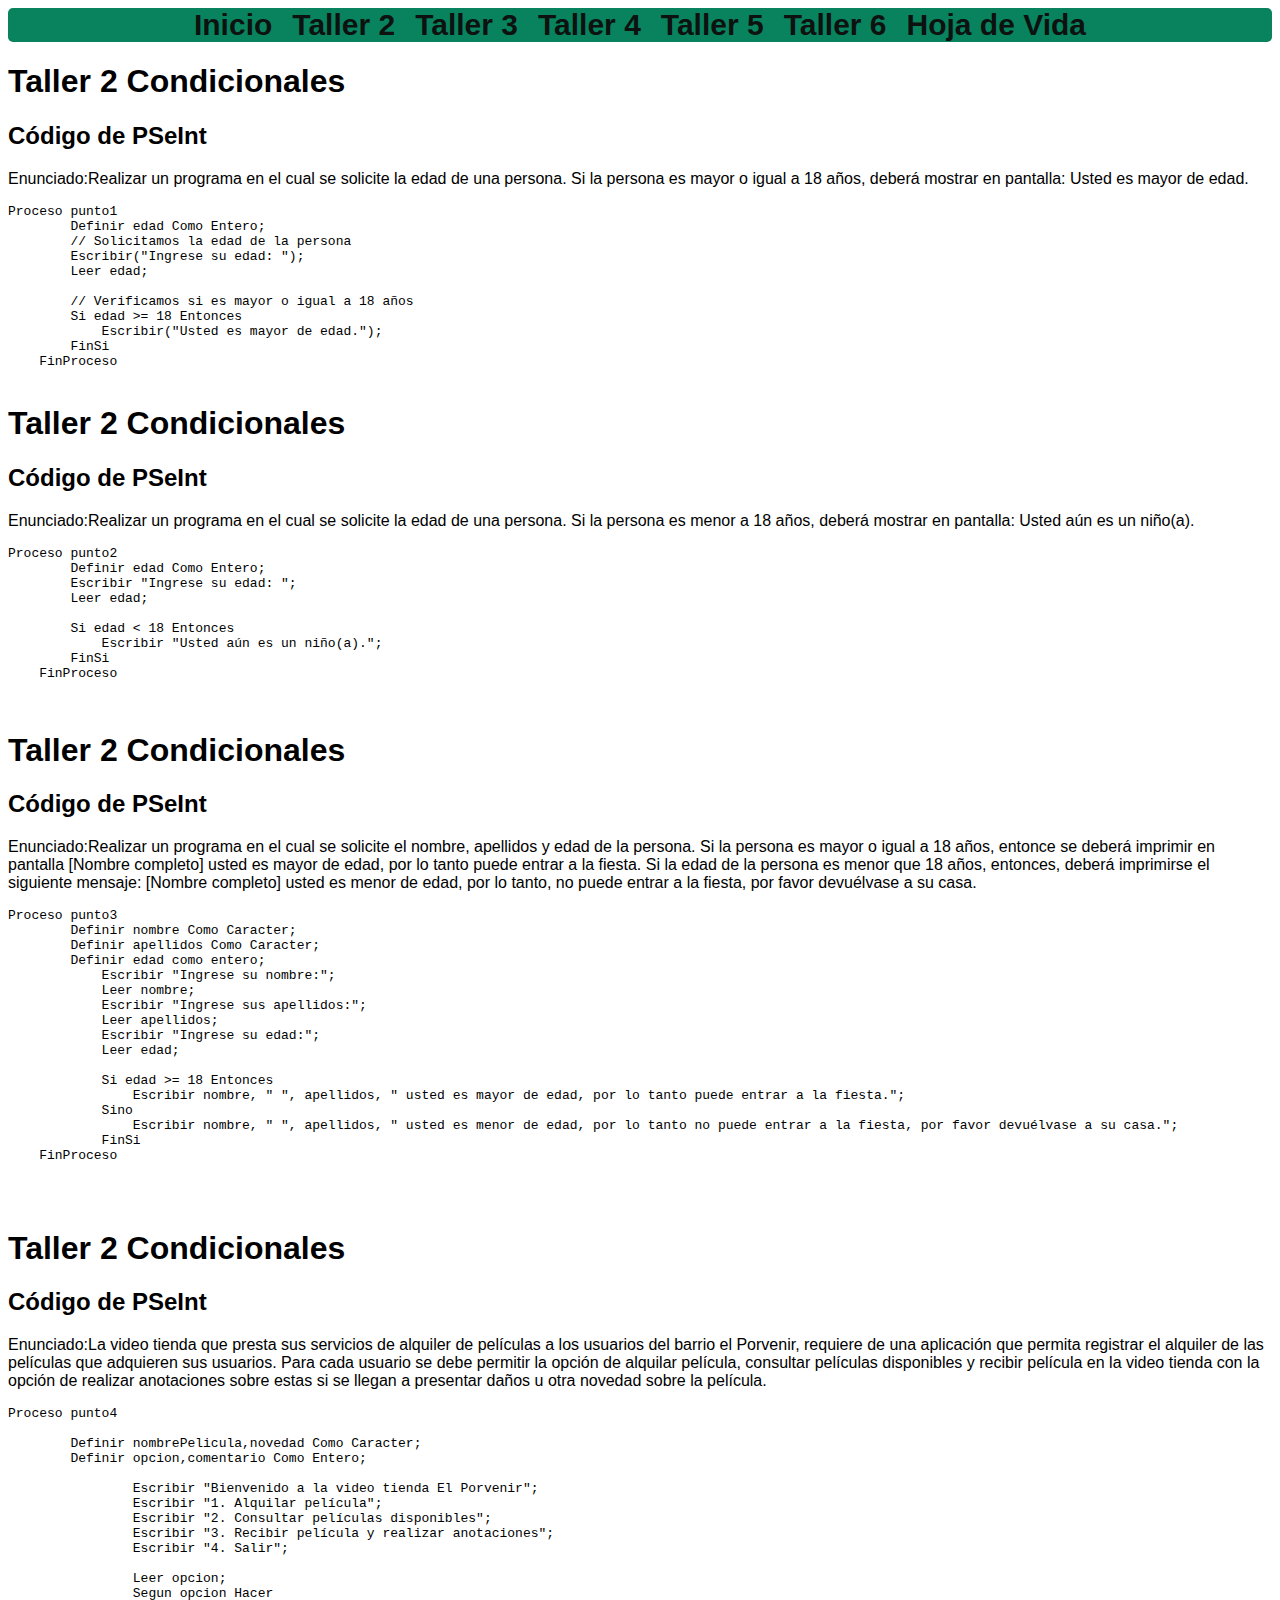
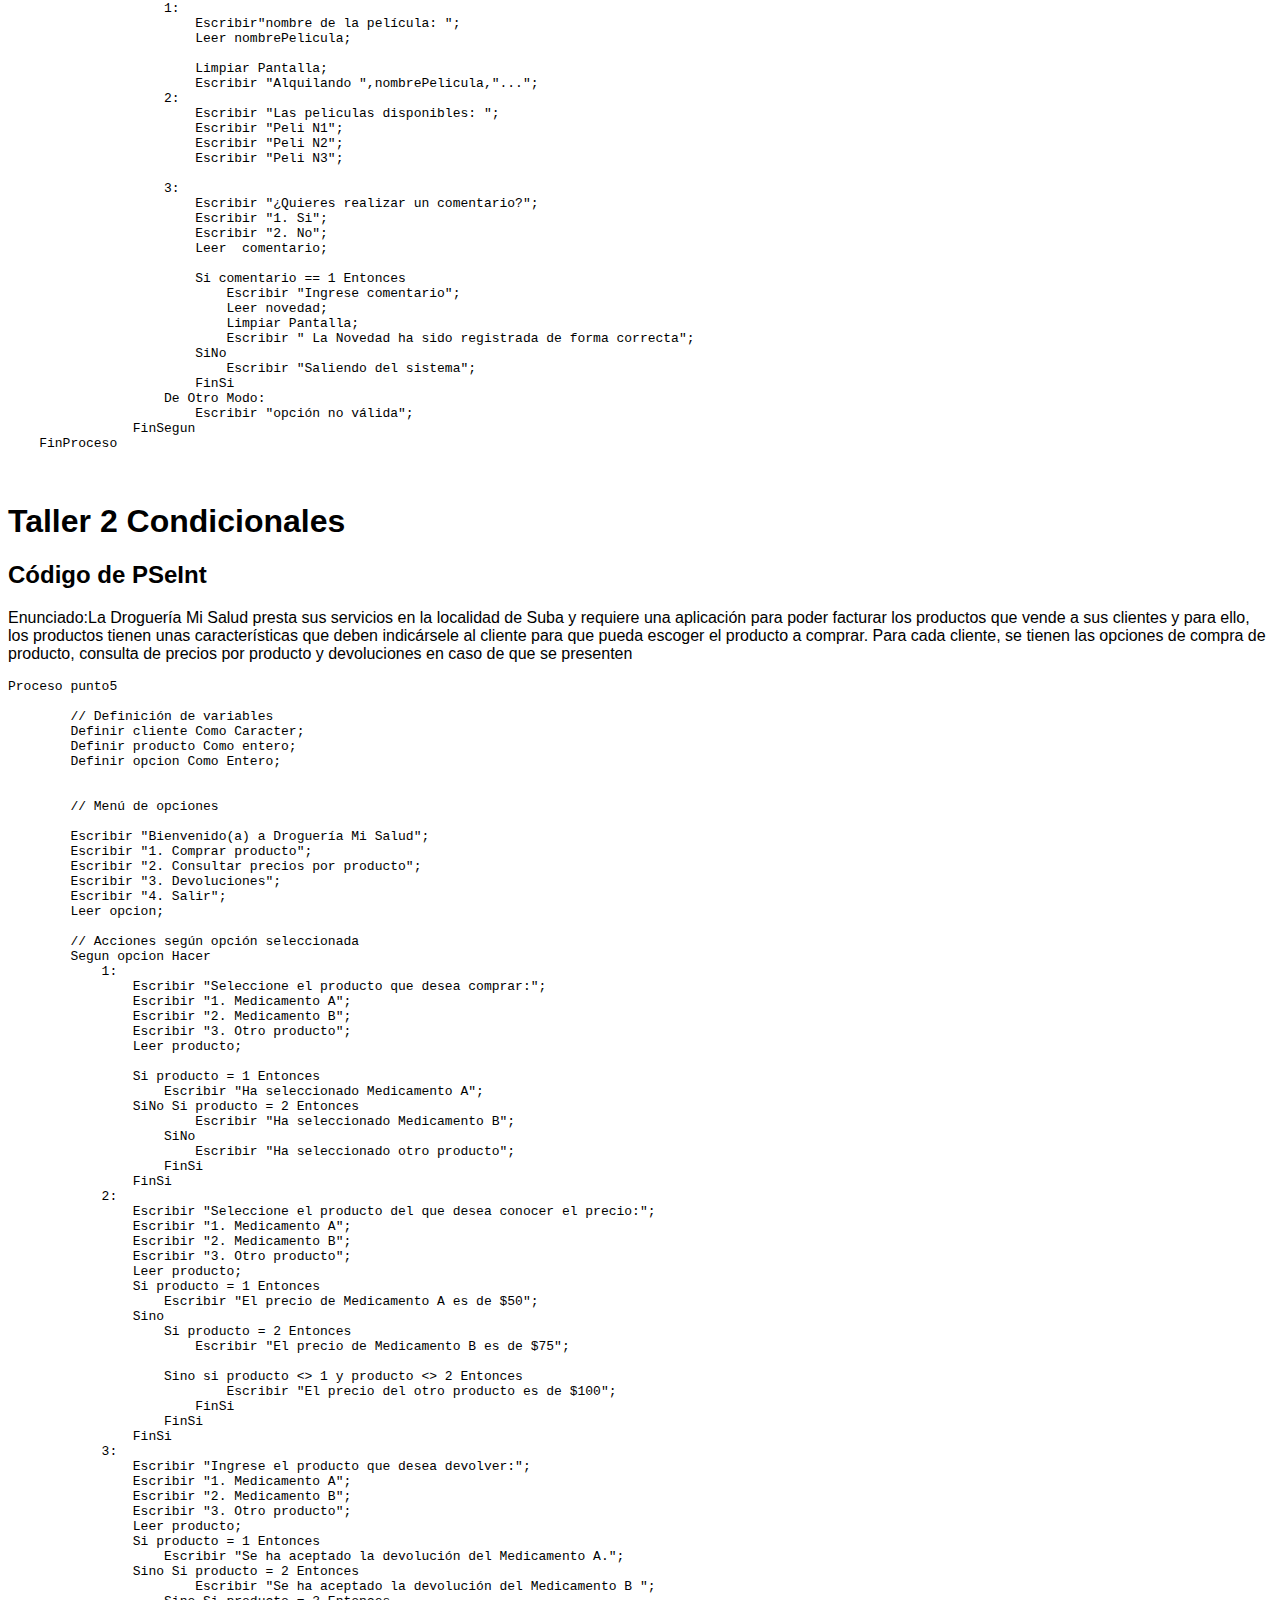
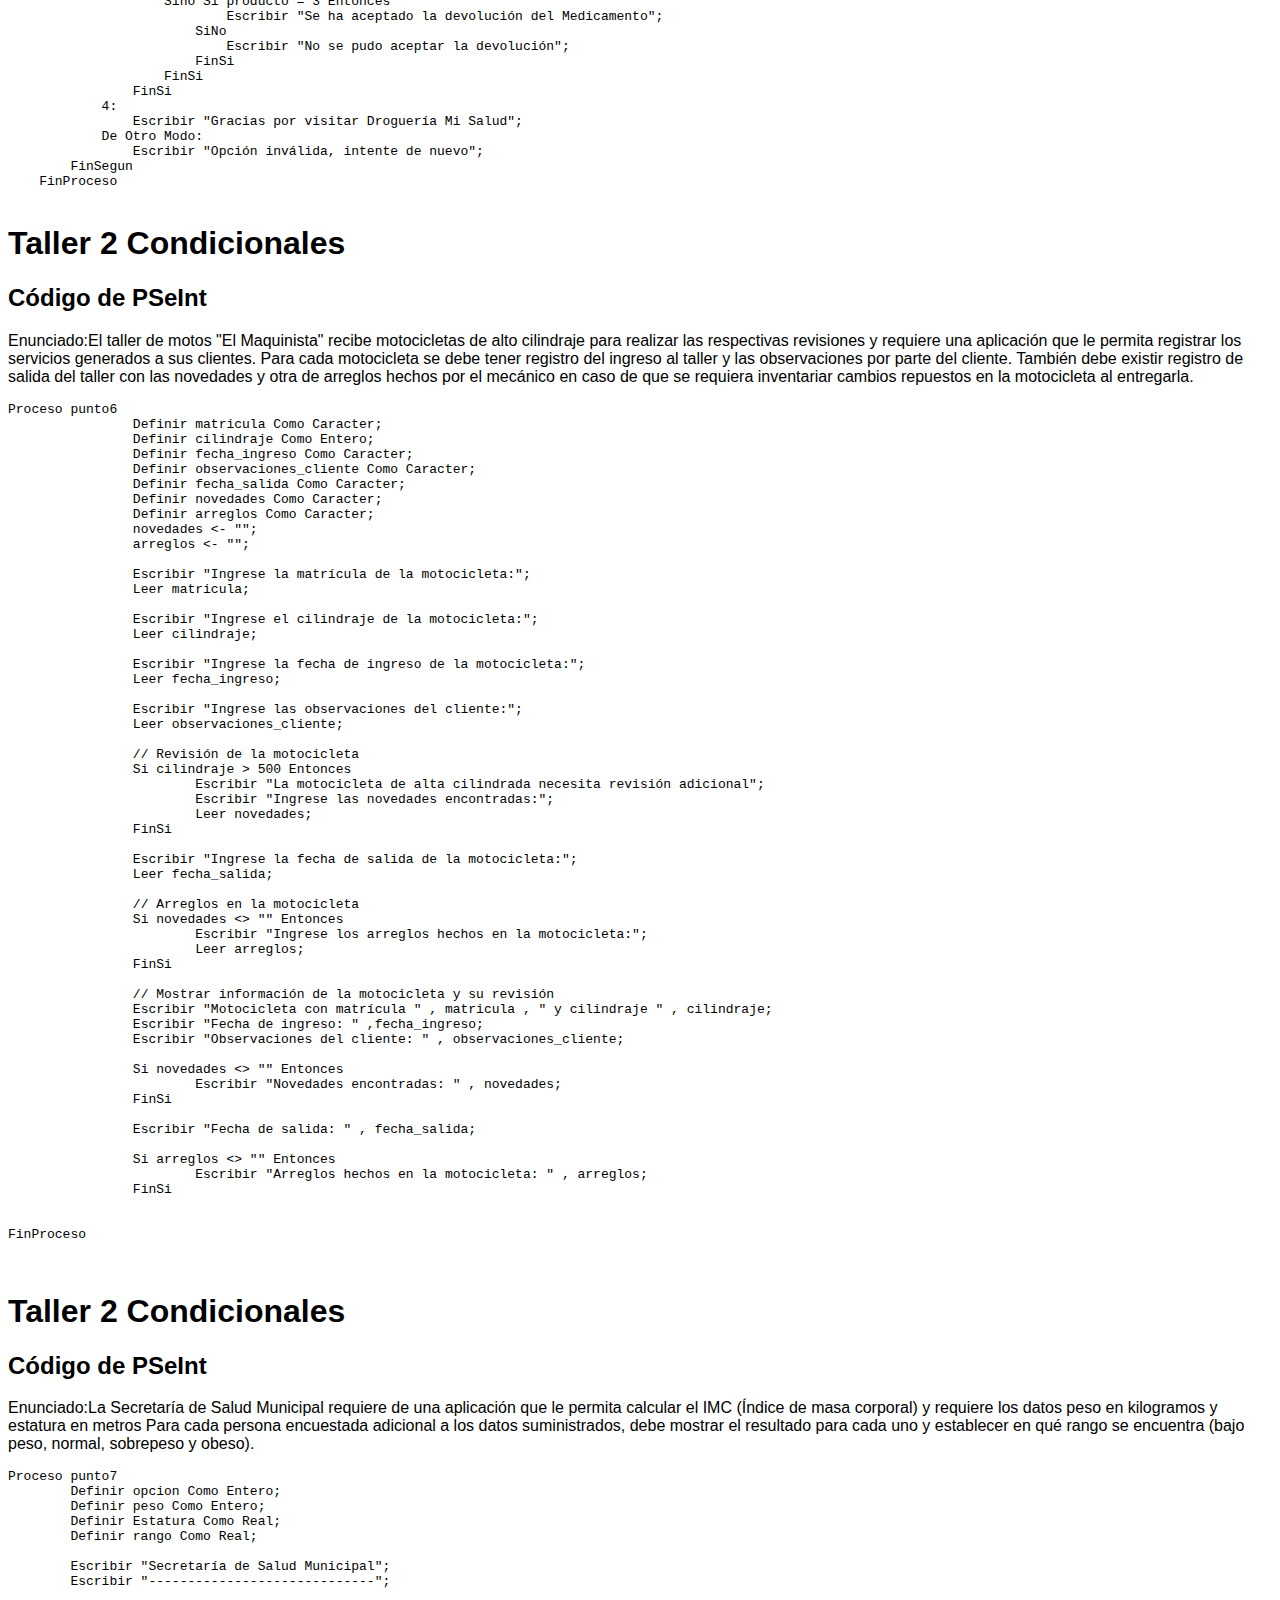
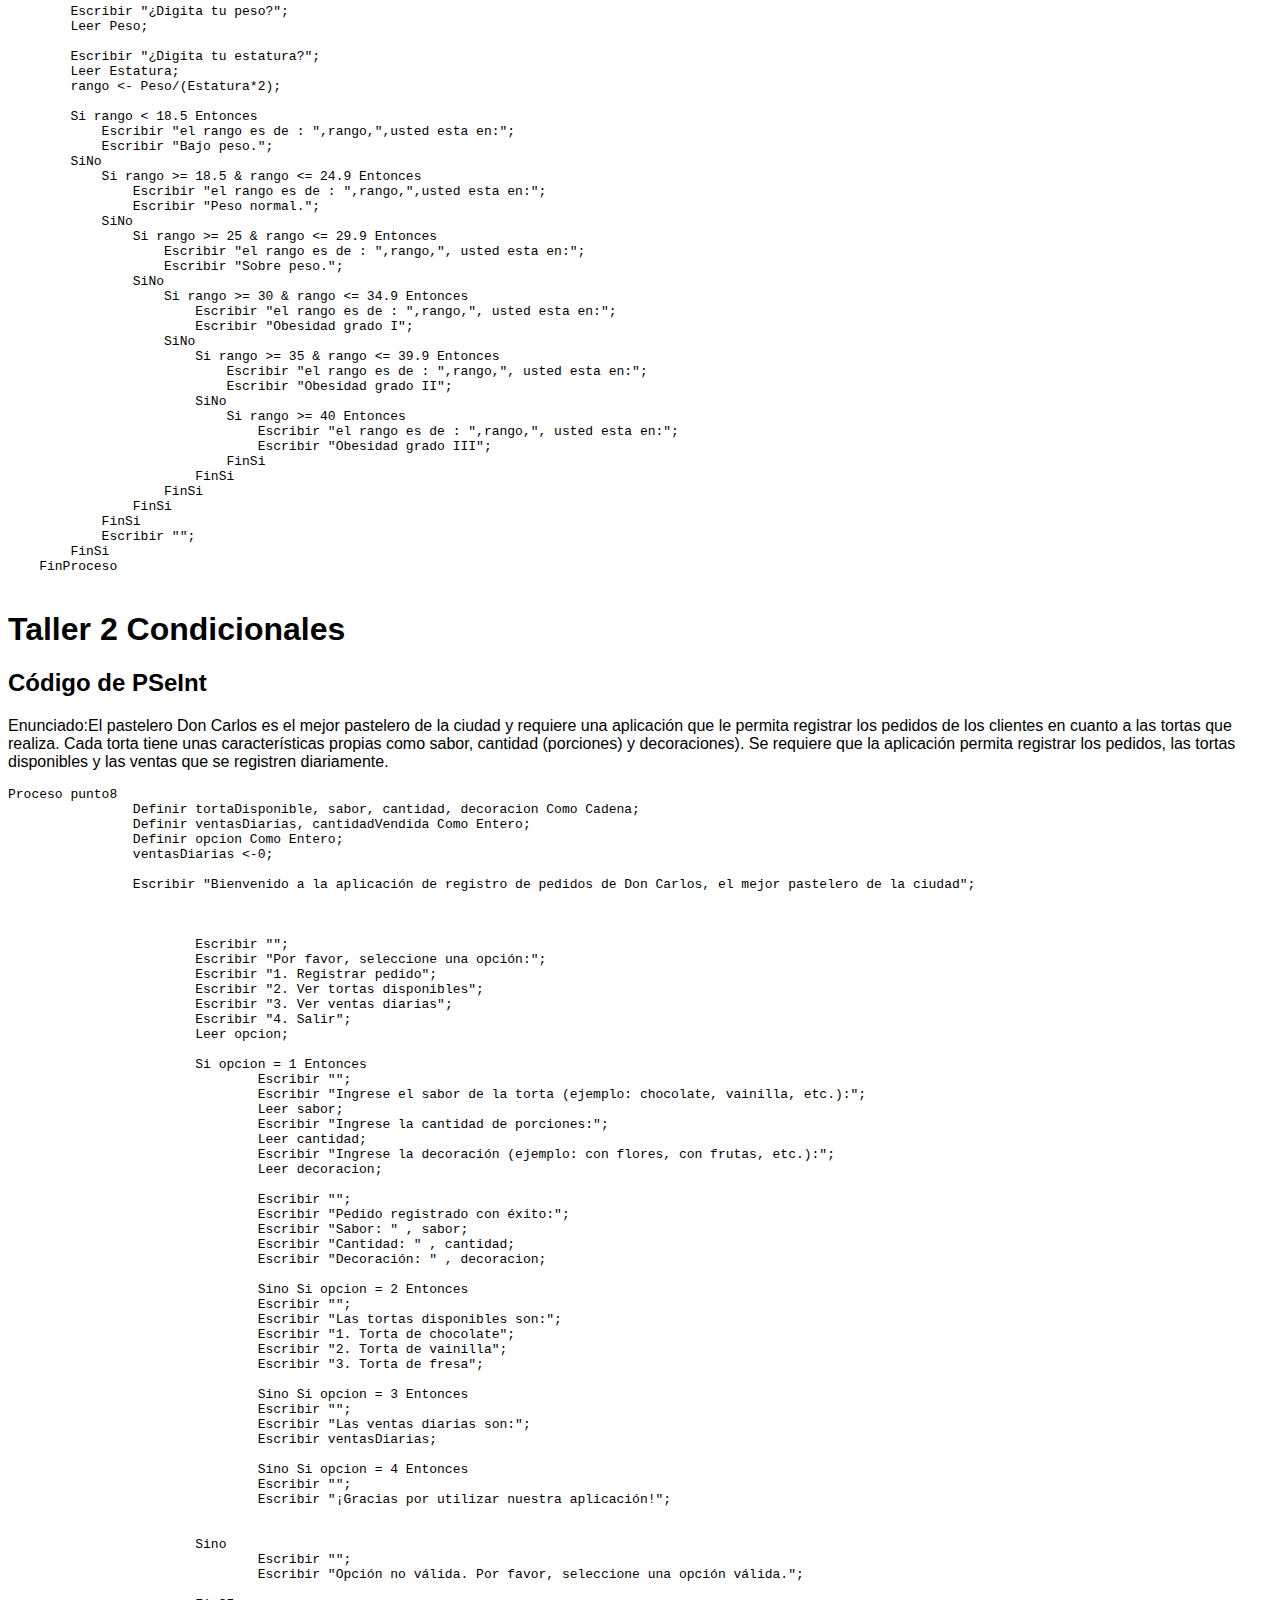
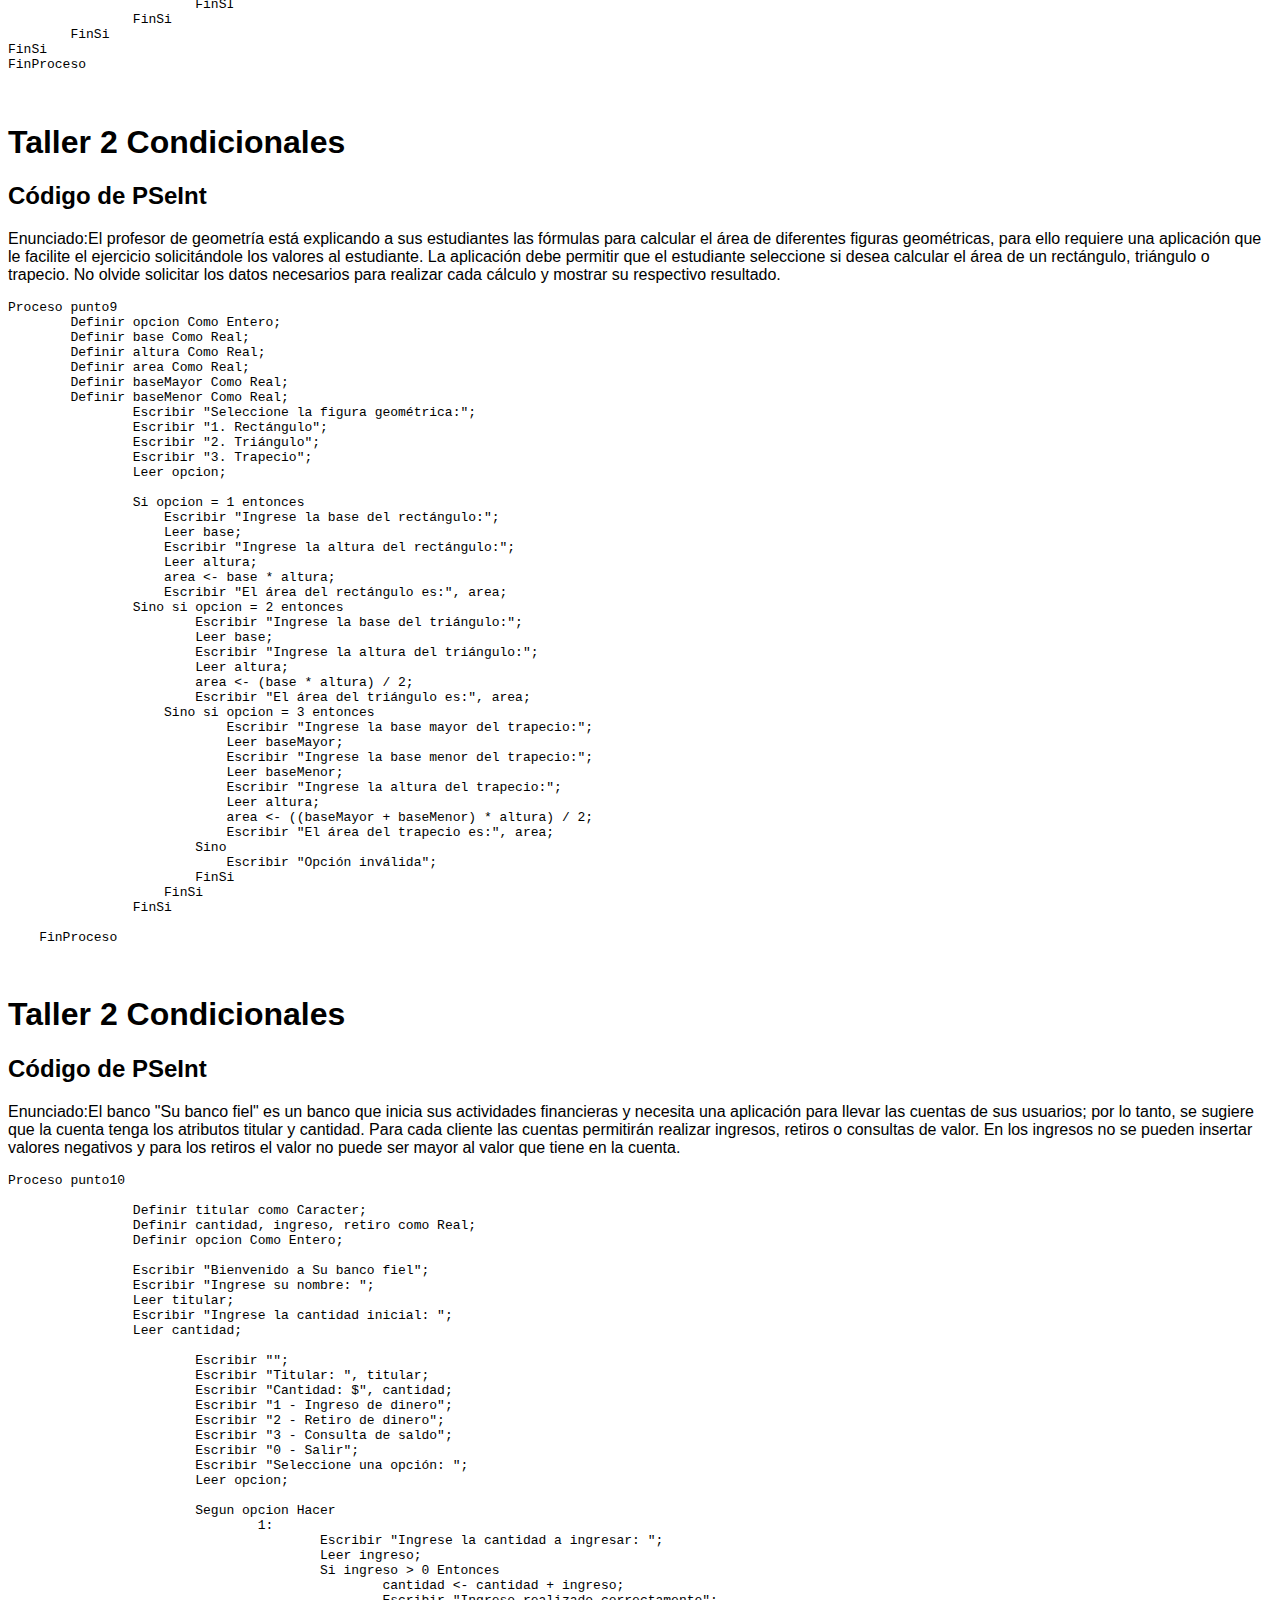
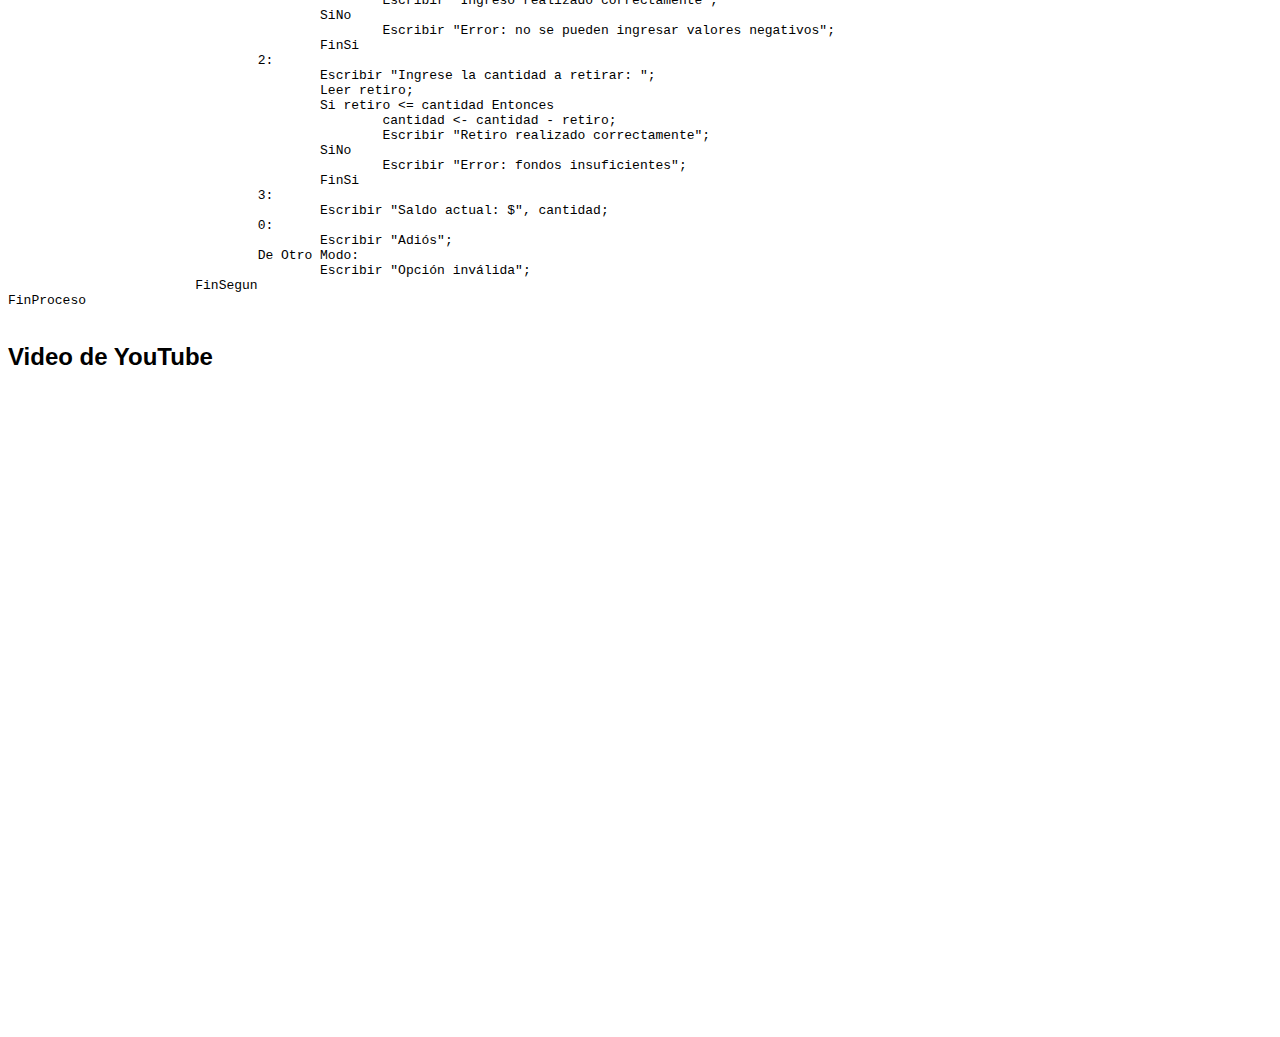
<file: condicionales.html>
<!DOCTYPE html>
<html>

<head>
    <title>Taller 2 Condicionales</title>
    <link rel="stylesheet" type="text/css" href="styles.css">
</head>

<body>
    <header>
        <nav class="navegacion" >
            <ul>
              <li><a href="index.html">Inicio</a></li>
              <li><a href="condicionales.html">Taller 2</a></li>
              <li><a href="ciclos.html">Taller 3</a></li>
              <li><a href="arreglos.html">Taller 4</a></li>
              <li><a href="funciones.html">Taller 5</a></li>
              <li><a href="java.html">Taller 6</a></li>
              <li><a href="CV.html">Hoja de Vida</a></li>
            </ul>
          </nav>
    </header>
    <h1>Taller 2 Condicionales</h1>
    <h2>Código de PSeInt</h2>
    <p>Enunciado:Realizar un programa en el cual se solicite la edad de una persona. Si la persona es mayor o igual a 18
        años, deberá mostrar en pantalla: Usted es mayor de edad.</p>
    <pre><code>Proceso punto1
        Definir edad Como Entero;
        // Solicitamos la edad de la persona
        Escribir("Ingrese su edad: ");
        Leer edad;
        
        // Verificamos si es mayor o igual a 18 años
        Si edad >= 18 Entonces
            Escribir("Usted es mayor de edad.");
        FinSi
    FinProceso
    
</code></pre>
    <!-- //2 -->
    <h1>Taller 2 Condicionales</h1>
    <h2>Código de PSeInt</h2>
    <p>Enunciado:Realizar un programa en el cual se solicite la edad de una persona. Si la persona es menor a 18 años,
        deberá mostrar en pantalla: Usted aún es un niño(a).</p>
    <pre><code>Proceso punto2
        Definir edad Como Entero;
        Escribir "Ingrese su edad: ";
        Leer edad;
        
        Si edad < 18 Entonces
            Escribir "Usted aún es un niño(a).";
        FinSi
    FinProceso
    

</code></pre>
    <!-- 3 -->
    <h1>Taller 2 Condicionales</h1>
    <h2>Código de PSeInt</h2>
    <p>Enunciado:Realizar un programa en el cual se solicite el nombre, apellidos y edad de la persona. Si la persona es
        mayor o igual a 18 años, entonce se deberá imprimir en pantalla [Nombre completo] usted es mayor de edad, por lo
        tanto puede entrar a la fiesta. Si la edad de la persona es menor que 18 años, entonces, deberá imprimirse el
        siguiente mensaje: [Nombre completo] usted es menor de edad, por lo tanto, no puede entrar a la fiesta, por
        favor devuélvase a su casa.</p>
    <pre><code>Proceso punto3
        Definir nombre Como Caracter;
        Definir apellidos Como Caracter;
        Definir edad como entero;
            Escribir "Ingrese su nombre:";
            Leer nombre;
            Escribir "Ingrese sus apellidos:";
            Leer apellidos;
            Escribir "Ingrese su edad:";
            Leer edad;
            
            Si edad >= 18 Entonces
                Escribir nombre, " ", apellidos, " usted es mayor de edad, por lo tanto puede entrar a la fiesta.";
            Sino
                Escribir nombre, " ", apellidos, " usted es menor de edad, por lo tanto no puede entrar a la fiesta, por favor devuélvase a su casa.";
            FinSi
    FinProceso
    


</code></pre>
    <!-- 4 -->
    <h1>Taller 2 Condicionales</h1>
    <h2>Código de PSeInt</h2>
    <p>Enunciado:La video tienda que presta sus servicios de alquiler de películas a los usuarios del barrio el
        Porvenir, requiere de una aplicación que permita registrar el alquiler de las películas que adquieren sus
        usuarios. Para cada usuario se debe permitir la opción de alquilar película, consultar películas disponibles y
        recibir película en la video tienda con la opción de realizar anotaciones sobre estas si se llegan a presentar
        daños u otra novedad sobre la película.</p>
    <pre><code>Proceso punto4
	
        Definir nombrePelicula,novedad Como Caracter;
        Definir opcion,comentario Como Entero;
            
                Escribir "Bienvenido a la video tienda El Porvenir";
                Escribir "1. Alquilar película";
                Escribir "2. Consultar películas disponibles";
                Escribir "3. Recibir película y realizar anotaciones";
                Escribir "4. Salir";
                
                Leer opcion;
                Segun opcion Hacer
                    1:
                        Escribir"nombre de la película: ";
                        Leer nombrePelicula;
                        
                        Limpiar Pantalla;
                        Escribir "Alquilando ",nombrePelicula,"...";
                    2:
                        Escribir "Las peliculas disponibles: ";
                        Escribir "Peli N1";
                        Escribir "Peli N2";
                        Escribir "Peli N3";
                        
                    3:
                        Escribir "¿Quieres realizar un comentario?";
                        Escribir "1. Si";
                        Escribir "2. No";
                        Leer  comentario;
                        
                        Si comentario == 1 Entonces
                            Escribir "Ingrese comentario";
                            Leer novedad;
                            Limpiar Pantalla;
                            Escribir " La Novedad ha sido registrada de forma correcta";
                        SiNo
                            Escribir "Saliendo del sistema";
                        FinSi
                    De Otro Modo:
                        Escribir "opción no válida";
                FinSegun
    FinProceso


</code></pre>
    <!-- 5 -->
    <h1>Taller 2 Condicionales</h1>
    <h2>Código de PSeInt</h2>
    <p>Enunciado:La Droguería Mi Salud presta sus servicios en la localidad de Suba y requiere una aplicación para poder
        facturar los productos que vende a sus clientes y para ello, los productos tienen unas características que deben
        indicársele al cliente para que pueda escoger el producto a comprar. Para cada cliente, se tienen las opciones
        de compra de producto, consulta de precios por producto y devoluciones en caso de que se presenten</p>
    <pre><code>Proceso punto5
	
        // Definición de variables
        Definir cliente Como Caracter;
        Definir producto Como entero;
        Definir opcion Como Entero;
        
        
        // Menú de opciones
        
        Escribir "Bienvenido(a) a Droguería Mi Salud";
        Escribir "1. Comprar producto";
        Escribir "2. Consultar precios por producto";
        Escribir "3. Devoluciones";
        Escribir "4. Salir";
        Leer opcion;
        
        // Acciones según opción seleccionada
        Segun opcion Hacer
            1:
                Escribir "Seleccione el producto que desea comprar:";
                Escribir "1. Medicamento A";
                Escribir "2. Medicamento B";
                Escribir "3. Otro producto";
                Leer producto;
                
                Si producto = 1 Entonces
                    Escribir "Ha seleccionado Medicamento A";
                SiNo Si producto = 2 Entonces
                        Escribir "Ha seleccionado Medicamento B";
                    SiNo
                        Escribir "Ha seleccionado otro producto";
                    FinSi
                FinSi
            2:
                Escribir "Seleccione el producto del que desea conocer el precio:";
                Escribir "1. Medicamento A";
                Escribir "2. Medicamento B";
                Escribir "3. Otro producto";
                Leer producto;
                Si producto = 1 Entonces
                    Escribir "El precio de Medicamento A es de $50";
                Sino 
                    Si producto = 2 Entonces
                        Escribir "El precio de Medicamento B es de $75";
                        
                    Sino si producto <> 1 y producto <> 2 Entonces
                            Escribir "El precio del otro producto es de $100";
                        FinSi
                    FinSi
                FinSi
            3:
                Escribir "Ingrese el producto que desea devolver:";
                Escribir "1. Medicamento A";
                Escribir "2. Medicamento B";
                Escribir "3. Otro producto";
                Leer producto;
                Si producto = 1 Entonces
                    Escribir "Se ha aceptado la devolución del Medicamento A.";
                Sino Si producto = 2 Entonces
                        Escribir "Se ha aceptado la devolución del Medicamento B ";
                    Sino Si producto = 3 Entonces
                            Escribir "Se ha aceptado la devolución del Medicamento";
                        SiNo
                            Escribir "No se pudo aceptar la devolución";
                        FinSi
                    FinSi
                FinSi
            4:
                Escribir "Gracias por visitar Droguería Mi Salud";
            De Otro Modo:
                Escribir "Opción inválida, intente de nuevo";
        FinSegun
    FinProceso

</code></pre>
    <!-- 6 -->
    <h1>Taller 2 Condicionales</h1>
    <h2>Código de PSeInt</h2>
    <p>Enunciado:El taller de motos "El Maquinista" recibe motocicletas de alto cilindraje para realizar las respectivas
        revisiones y requiere una aplicación que le permita registrar los servicios generados a sus clientes. Para cada
        motocicleta se debe tener registro del ingreso al taller y las observaciones por parte del cliente. También debe
        existir registro de salida del taller con las novedades y otra de arreglos hechos por el mecánico en caso de que
        se requiera inventariar cambios repuestos en la motocicleta al entregarla.</p>
    <pre><code>Proceso punto6
		Definir matricula Como Caracter;
		Definir cilindraje Como Entero;
		Definir fecha_ingreso Como Caracter;
		Definir observaciones_cliente Como Caracter;
		Definir fecha_salida Como Caracter;
		Definir novedades Como Caracter;
		Definir arreglos Como Caracter;
		novedades <- "";
		arreglos <- "";
		
		Escribir "Ingrese la matrícula de la motocicleta:";
		Leer matricula;
		
		Escribir "Ingrese el cilindraje de la motocicleta:";
		Leer cilindraje;
		
		Escribir "Ingrese la fecha de ingreso de la motocicleta:";
		Leer fecha_ingreso;
		
		Escribir "Ingrese las observaciones del cliente:";
		Leer observaciones_cliente;
		
		// Revisión de la motocicleta
		Si cilindraje > 500 Entonces
			Escribir "La motocicleta de alta cilindrada necesita revisión adicional";
			Escribir "Ingrese las novedades encontradas:";
			Leer novedades;
		FinSi
		
		Escribir "Ingrese la fecha de salida de la motocicleta:";
		Leer fecha_salida;
		
		// Arreglos en la motocicleta
		Si novedades <> "" Entonces
			Escribir "Ingrese los arreglos hechos en la motocicleta:";
			Leer arreglos;
		FinSi
		
		// Mostrar información de la motocicleta y su revisión
		Escribir "Motocicleta con matrícula " , matricula , " y cilindraje " , cilindraje;
		Escribir "Fecha de ingreso: " ,fecha_ingreso;
		Escribir "Observaciones del cliente: " , observaciones_cliente;
		
		Si novedades <> "" Entonces
			Escribir "Novedades encontradas: " , novedades;
		FinSi
		
		Escribir "Fecha de salida: " , fecha_salida;
		
		Si arreglos <> "" Entonces
			Escribir "Arreglos hechos en la motocicleta: " , arreglos;
		FinSi


FinProceso


</code></pre>
    <!-- 7 -->
    <h1>Taller 2 Condicionales</h1>
    <h2>Código de PSeInt</h2>
    <p>Enunciado:La Secretaría de Salud Municipal requiere de una aplicación que le permita calcular el IMC (Índice de
        masa corporal) y requiere los datos peso en kilogramos y estatura en metros Para cada persona encuestada
        adicional a los datos suministrados, debe mostrar el resultado para cada uno y establecer en qué rango se
        encuentra (bajo peso, normal, sobrepeso y obeso).</p>
    <pre><code>Proceso punto7
        Definir opcion Como Entero;
        Definir peso Como Entero;
        Definir Estatura Como Real;
        Definir rango Como Real;
        
        Escribir "Secretaría de Salud Municipal";
        Escribir "-----------------------------";
        
        Escribir "¿Digita tu peso?";
        Leer Peso;
        
        Escribir "¿Digita tu estatura?";
        Leer Estatura;
        rango <- Peso/(Estatura*2);
        
        Si rango < 18.5 Entonces
            Escribir "el rango es de : ",rango,",usted esta en:";
            Escribir "Bajo peso.";
        SiNo
            Si rango >= 18.5 & rango <= 24.9 Entonces
                Escribir "el rango es de : ",rango,",usted esta en:";
                Escribir "Peso normal.";
            SiNo
                Si rango >= 25 & rango <= 29.9 Entonces
                    Escribir "el rango es de : ",rango,", usted esta en:";
                    Escribir "Sobre peso.";
                SiNo
                    Si rango >= 30 & rango <= 34.9 Entonces
                        Escribir "el rango es de : ",rango,", usted esta en:";
                        Escribir "Obesidad grado I";
                    SiNo
                        Si rango >= 35 & rango <= 39.9 Entonces
                            Escribir "el rango es de : ",rango,", usted esta en:";
                            Escribir "Obesidad grado II";
                        SiNo
                            Si rango >= 40 Entonces
                                Escribir "el rango es de : ",rango,", usted esta en:";
                                Escribir "Obesidad grado III";
                            FinSi
                        FinSi
                    FinSi
                FinSi
            FinSi
            Escribir "";
        FinSi
    FinProceso
    
</code></pre>
    <!-- 8 -->
    <h1>Taller 2 Condicionales</h1>
    <h2>Código de PSeInt</h2>
    <p>Enunciado:El pastelero Don Carlos es el mejor pastelero de la ciudad y requiere una aplicación que le permita
        registrar los pedidos de los clientes en cuanto a las tortas que realiza. Cada torta tiene unas características
        propias como sabor, cantidad (porciones) y decoraciones). Se requiere que la aplicación permita registrar los
        pedidos, las tortas disponibles y las ventas que se registren diariamente.</p>
    <pre><code>Proceso punto8
		Definir tortaDisponible, sabor, cantidad, decoracion Como Cadena;
		Definir ventasDiarias, cantidadVendida Como Entero;
		Definir opcion Como Entero;
		ventasDiarias <-0;
		
		Escribir "Bienvenido a la aplicación de registro de pedidos de Don Carlos, el mejor pastelero de la ciudad";
		
		
			
			Escribir "";
			Escribir "Por favor, seleccione una opción:";
			Escribir "1. Registrar pedido";
			Escribir "2. Ver tortas disponibles";
			Escribir "3. Ver ventas diarias";
			Escribir "4. Salir";
			Leer opcion;
			
			Si opcion = 1 Entonces
				Escribir "";
				Escribir "Ingrese el sabor de la torta (ejemplo: chocolate, vainilla, etc.):";
				Leer sabor;
				Escribir "Ingrese la cantidad de porciones:";
				Leer cantidad;
				Escribir "Ingrese la decoración (ejemplo: con flores, con frutas, etc.):";
				Leer decoracion;
				
				Escribir "";
				Escribir "Pedido registrado con éxito:";
				Escribir "Sabor: " , sabor;
				Escribir "Cantidad: " , cantidad;
				Escribir "Decoración: " , decoracion;
				
				Sino Si opcion = 2 Entonces
				Escribir "";
				Escribir "Las tortas disponibles son:";
				Escribir "1. Torta de chocolate";
				Escribir "2. Torta de vainilla";
				Escribir "3. Torta de fresa";
				
				Sino Si opcion = 3 Entonces
				Escribir "";
				Escribir "Las ventas diarias son:";
				Escribir ventasDiarias;
				
				Sino Si opcion = 4 Entonces
				Escribir "";
				Escribir "¡Gracias por utilizar nuestra aplicación!";
				
				
			Sino
				Escribir "";
				Escribir "Opción no válida. Por favor, seleccione una opción válida.";
				
			FinSI
		FinSi
	FinSi
FinSi
FinProceso


</code></pre>
    <!-- 9 -->
    <h1>Taller 2 Condicionales</h1>
    <h2>Código de PSeInt</h2>
    <p>Enunciado:El profesor de geometría está explicando a sus estudiantes las fórmulas para calcular el área de
        diferentes figuras geométricas, para ello requiere una aplicación que le facilite el ejercicio solicitándole los
        valores al estudiante. La aplicación debe permitir que el estudiante seleccione si desea calcular el área de un
        rectángulo, triángulo o trapecio. No olvide solicitar los datos necesarios para realizar cada cálculo y mostrar
        su respectivo resultado.</p>
    <pre><code>Proceso punto9
        Definir opcion Como Entero;
        Definir base Como Real;
        Definir altura Como Real;
        Definir area Como Real;
        Definir baseMayor Como Real;
        Definir baseMenor Como Real;
                Escribir "Seleccione la figura geométrica:";
                Escribir "1. Rectángulo";
                Escribir "2. Triángulo";
                Escribir "3. Trapecio";
                Leer opcion;
                
                Si opcion = 1 entonces
                    Escribir "Ingrese la base del rectángulo:";
                    Leer base;
                    Escribir "Ingrese la altura del rectángulo:";
                    Leer altura;
                    area <- base * altura;
                    Escribir "El área del rectángulo es:", area;
                Sino si opcion = 2 entonces
                        Escribir "Ingrese la base del triángulo:";
                        Leer base;
                        Escribir "Ingrese la altura del triángulo:";
                        Leer altura;
                        area <- (base * altura) / 2;
                        Escribir "El área del triángulo es:", area;
                    Sino si opcion = 3 entonces
                            Escribir "Ingrese la base mayor del trapecio:";
                            Leer baseMayor;
                            Escribir "Ingrese la base menor del trapecio:";
                            Leer baseMenor;
                            Escribir "Ingrese la altura del trapecio:";
                            Leer altura;
                            area <- ((baseMayor + baseMenor) * altura) / 2;
                            Escribir "El área del trapecio es:", area;
                        Sino
                            Escribir "Opción inválida";
                        FinSi
                    FinSi
                FinSi
    
    FinProceso
    

</code></pre>
    <!-- 10 -->
    <h1>Taller 2 Condicionales</h1>
    <h2>Código de PSeInt</h2>
    <p>Enunciado:El banco "Su banco fiel" es un banco que inicia sus actividades financieras y necesita una aplicación
        para llevar las cuentas de sus usuarios; por lo tanto, se sugiere que la cuenta tenga los atributos titular y
        cantidad. Para cada cliente las cuentas permitirán realizar ingresos, retiros o consultas de valor. En los
        ingresos no se pueden insertar valores negativos y para los retiros el valor no puede ser mayor al valor que
        tiene en la cuenta.</p>
    <pre><code>Proceso punto10

		Definir titular como Caracter;
		Definir cantidad, ingreso, retiro como Real;
		Definir opcion Como Entero;
		
		Escribir "Bienvenido a Su banco fiel";
		Escribir "Ingrese su nombre: ";
		Leer titular;
		Escribir "Ingrese la cantidad inicial: ";
		Leer cantidad;
		
			Escribir "";
			Escribir "Titular: ", titular;
			Escribir "Cantidad: $", cantidad;
			Escribir "1 - Ingreso de dinero";
			Escribir "2 - Retiro de dinero";
			Escribir "3 - Consulta de saldo";
			Escribir "0 - Salir";
			Escribir "Seleccione una opción: ";
			Leer opcion;
			
			Segun opcion Hacer
				1:
					Escribir "Ingrese la cantidad a ingresar: ";
					Leer ingreso;
					Si ingreso > 0 Entonces
						cantidad <- cantidad + ingreso;
						Escribir "Ingreso realizado correctamente";
					SiNo
						Escribir "Error: no se pueden ingresar valores negativos";
					FinSi
				2:
					Escribir "Ingrese la cantidad a retirar: ";
					Leer retiro;
					Si retiro <= cantidad Entonces
						cantidad <- cantidad - retiro;
						Escribir "Retiro realizado correctamente";
					SiNo
						Escribir "Error: fondos insuficientes";
					FinSi
				3:
					Escribir "Saldo actual: $", cantidad;
				0:
					Escribir "Adiós";
				De Otro Modo:
					Escribir "Opción inválida";
			FinSegun
FinProceso

</code></pre>
    <h2>Video de YouTube</h2>
    <iframe width="560" height="315" src="https://www.youtube.com/embed/KDjh7i47sFI" title="YouTube video player"
        frameborder="0"
        allow="accelerometer; autoplay; clipboard-write; encrypted-media; gyroscope; picture-in-picture; web-share"
        allowfullscreen></iframe>
    <iframe width="560" height="315" src="https://www.youtube.com/embed/GYpFyoeUENk" title="YouTube video player"
        frameborder="0"
        allow="accelerometer; autoplay; clipboard-write; encrypted-media; gyroscope; picture-in-picture; web-share"
        allowfullscreen></iframe>
    <iframe width="560" height="315" src="https://www.youtube.com/embed/-nSgtXULRI8" title="YouTube video player"
        frameborder="0"
        allow="accelerometer; autoplay; clipboard-write; encrypted-media; gyroscope; picture-in-picture; web-share"
        allowfullscreen></iframe>
</body>

</html>
</file>
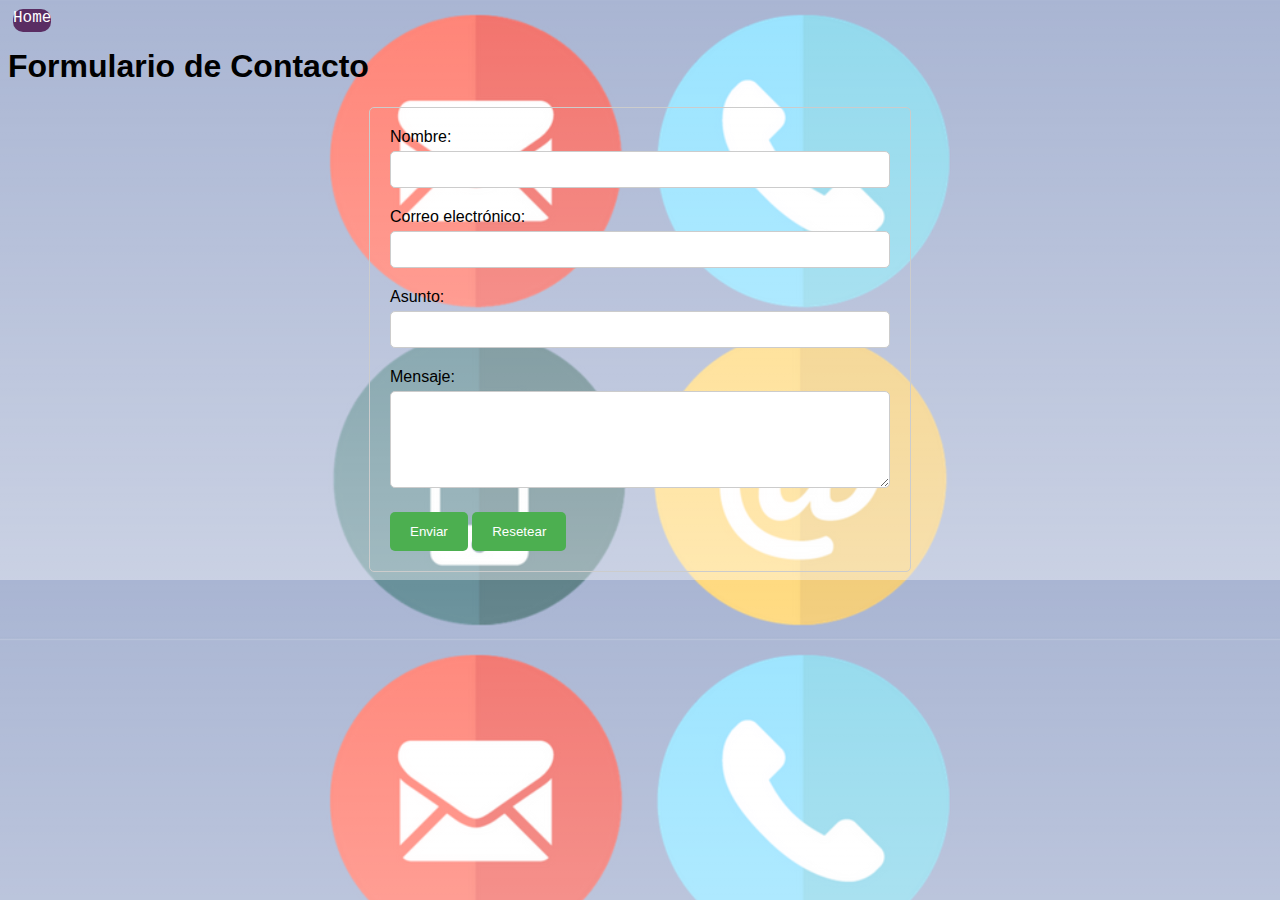
<file: Contacto.html>
<!DOCTYPE html>
<html>
<head>
    <title>Formulario de Contacto</title>
    <link rel="stylesheet" href="styles.css">
    <style>
        body {
        background-image: linear-gradient(rgba(255, 255, 255, 0.2), rgba(255, 255, 255, 0.5)), url('contacto.png');
        background-size: cover;
      }
  </style>
</head>
<body>

    <a href="index.html" class="inicio" >
        Home
   </a>
    <h1>Formulario de Contacto</h1>
    <form id="contact-form">
        <label for="name">Nombre:</label>
        <input type="text" id="name" name="name" required>

        <label for="email">Correo electrónico:</label>
        <input type="email" id="email" name="email" required>

        <label for="subject">Asunto:</label>
        <input type="text" id="subject" name="subject" required>

        <label for="message">Mensaje:</label>
        <textarea id="message" name="message" rows="5" required></textarea>

        <button type="submit">Enviar</button>
        <button type="reset">Resetear</button>
    </form>

    <script src="script.js"></script>
</body>
</html>
</file>
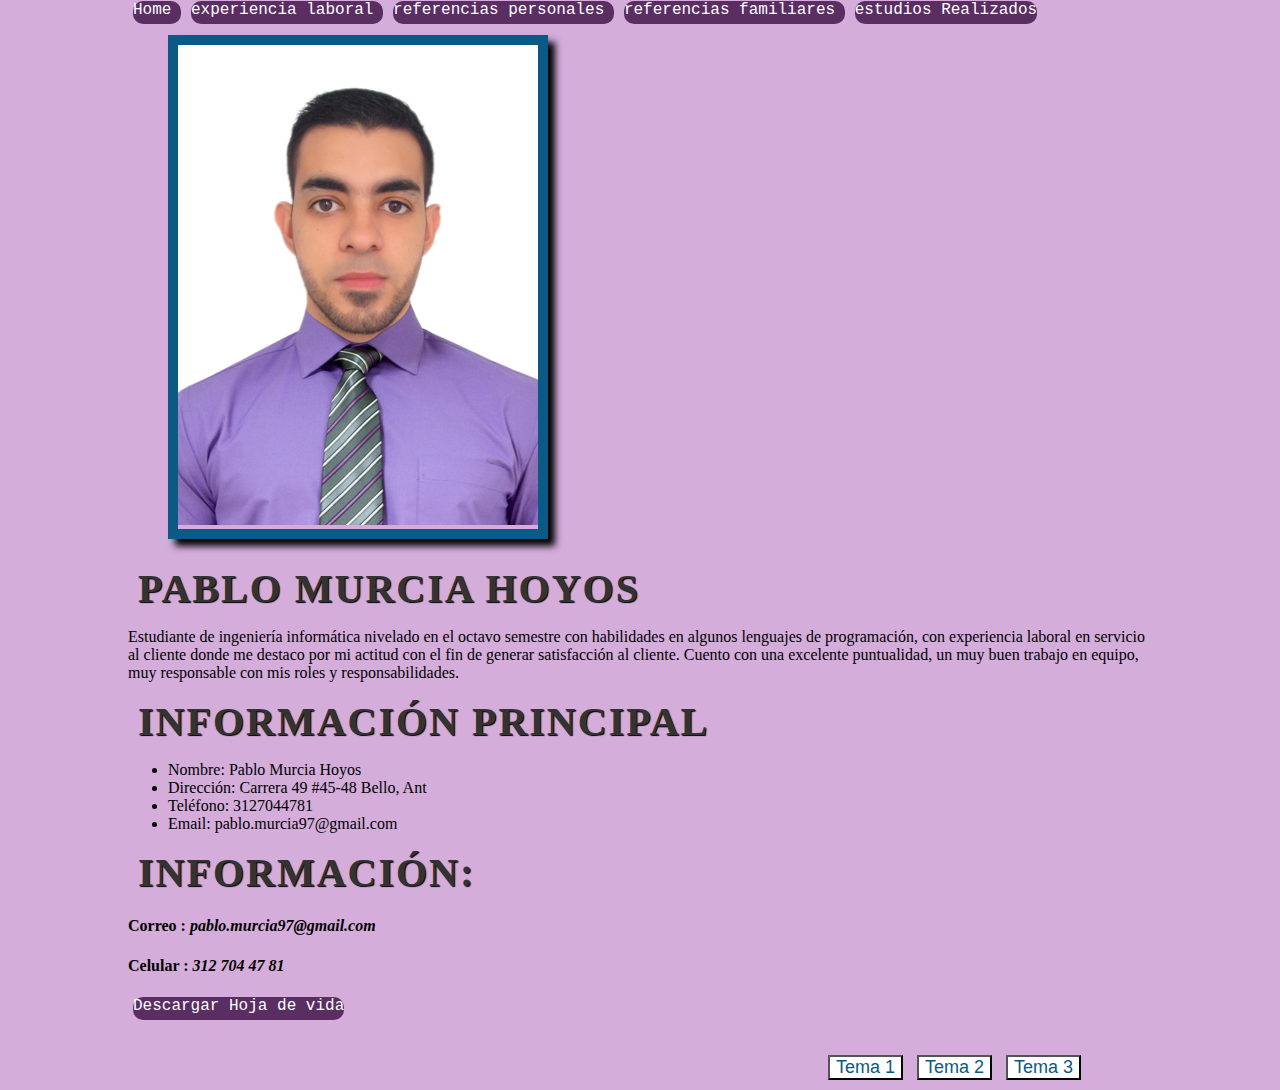
<file: CV.html>
<!DOCTYPE html>
<html>
<head>
    <link rel="stylesheet" href="estilos.css">
    <title>Hoja de Vida</title>

</head>
<body>
    <nav class="menu" >
        <a href="Portafolio.html" >
            Home
       </a>

        <a href="ExperienciaL.html" >
             experiencia laboral
        </a>

        <a href="ReferenciasP.html" >
             referencias personales
       </a>

       <a href="ReferenciasF.html" >
             referencias familiares
       </a>

       <a href="EstudiosR.html" >
             estudios Realizados
       </a>

       
    </nav>
    <div class="borde">
        <figure id="linea">
            <img src="foto.jpg" alt="Mi foto">
        </figure>
    </div>
    <div>
    <h1> Pablo Murcia Hoyos</h1>
    <p> Estudiante de ingeniería informática
        nivelado en el octavo semestre con
        habilidades en algunos lenguajes de
        programación, con experiencia laboral
        en servicio al cliente donde me destaco
        por mi actitud con el fin de generar
        satisfacción al cliente. Cuento con una
        excelente puntualidad, un muy buen
        trabajo en equipo, muy responsable con
        mis roles y responsabilidades.</p>
    </div>
    <h1>Información Principal</h1>
    <ul>
        <li>Nombre: Pablo Murcia Hoyos</li>
        <li>Dirección: Carrera 49 #45-48 Bello, Ant </li>
        <li>Teléfono: 3127044781</li>
        <li>Email: pablo.murcia97@gmail.com</li>
    </ul>
   
    
    <footer > 
        <h1 > Información: </h1>
        <h4 > <b> Correo :  </b> <i> pablo.murcia97@gmail.com </i> </h2>
        <h4> <b> Celular : </b> <i> 312 704 47 81 </i> </h2>
        
        <a  href="Hoja de Vida PABLO MURCIA HOYOS.pdf" download="Hoja de vida "> Descargar Hoja de  vida</a>
    </footer>
    <div id="theme-selector">
        <button id="theme1-btn"> <span>Tema 1 </span></button>
        <button id="theme2-btn"> <span>Tema 2 </span></button>
        <button id="theme3-btn"> <span>Tema 3 </span></button>
    </div>
    <script src="temas.js"></script>
</body>

</html>
</file>
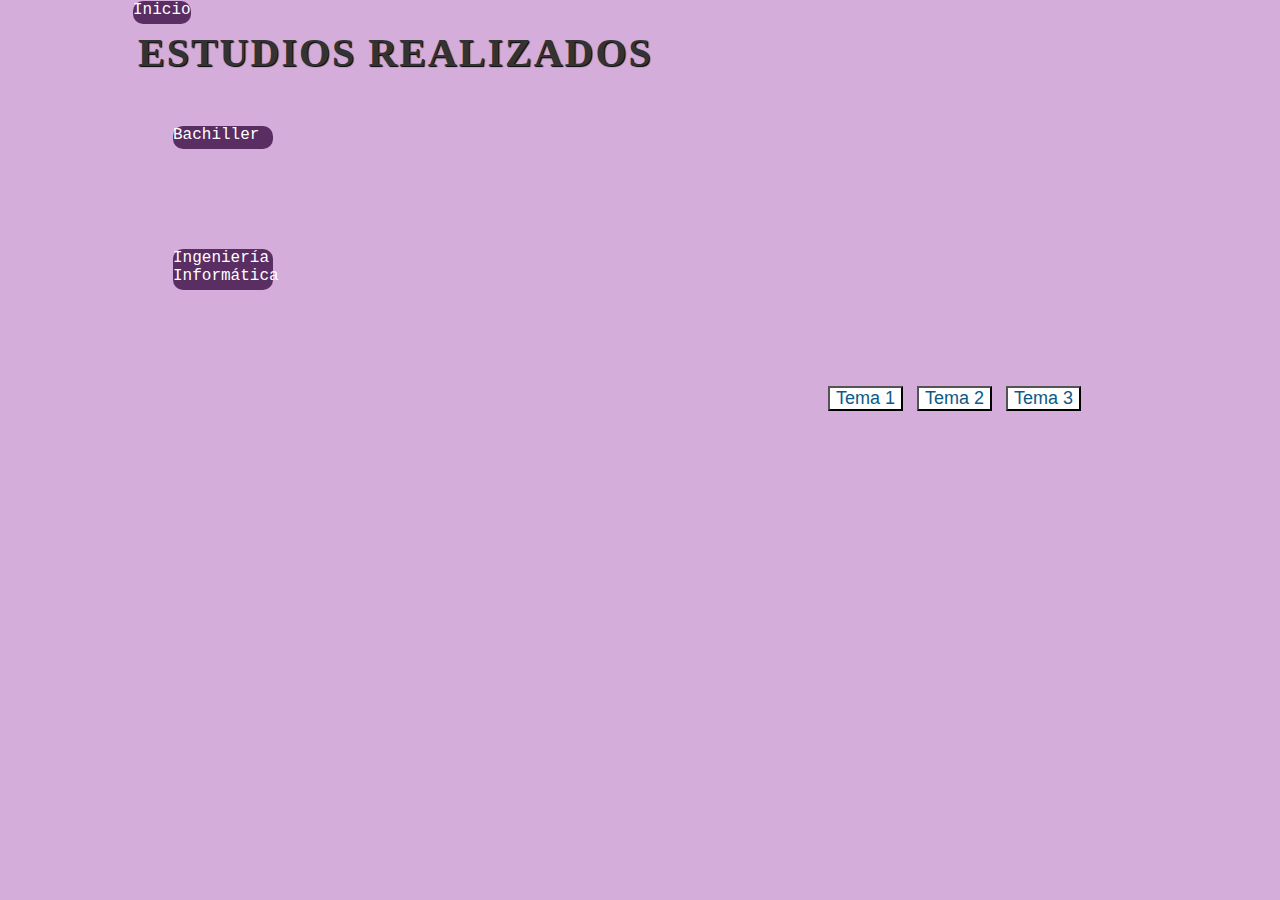
<file: EstudiosR.html>
<!DOCTYPE html>
<html lang="en">
<head>
    <link rel="stylesheet" href="estilos.css">
    <meta charset="UTF-8">
    <meta http-equiv="X-UA-Compatible" content="IE=edge">
    <meta name="viewport" content="width=device-width, initial-scale=1.0">
    <title>Estudios R</title>
</head>
<body>
    <header>
        <a href="index.html"> Inicio </a>
    </header>
    <h2>Estudios Realizados</h2>

    <ul class="accordion">
        <li class="letra">
          <a>Bachiller</a>
          <div>
            <br>Colegio Parroquial San Buenaventura
            <br>bachiller Académico
            <br>(2014)
          </div>
        </li>
        <li class="letra">
            <a>Ingeniería Informática</a>
            <div>
              <br>Politécnico Colombiano Jaime Isaza Cadavid
              <br>Ingeniería Informática Semestre 8
              <br>(2015 - presente)
            </div>
          </li>
      </ul>
    
    <footer>
        <div id="theme-selector">
            <button id="theme1-btn"> <span>Tema 1 </span></button>
            <button id="theme2-btn"> <span>Tema 2 </span></button>
            <button id="theme3-btn"> <span>Tema 3 </span></button>
        </div>
    </footer>
    <script src="temas.js"></script>
</body>
</html>
</file>
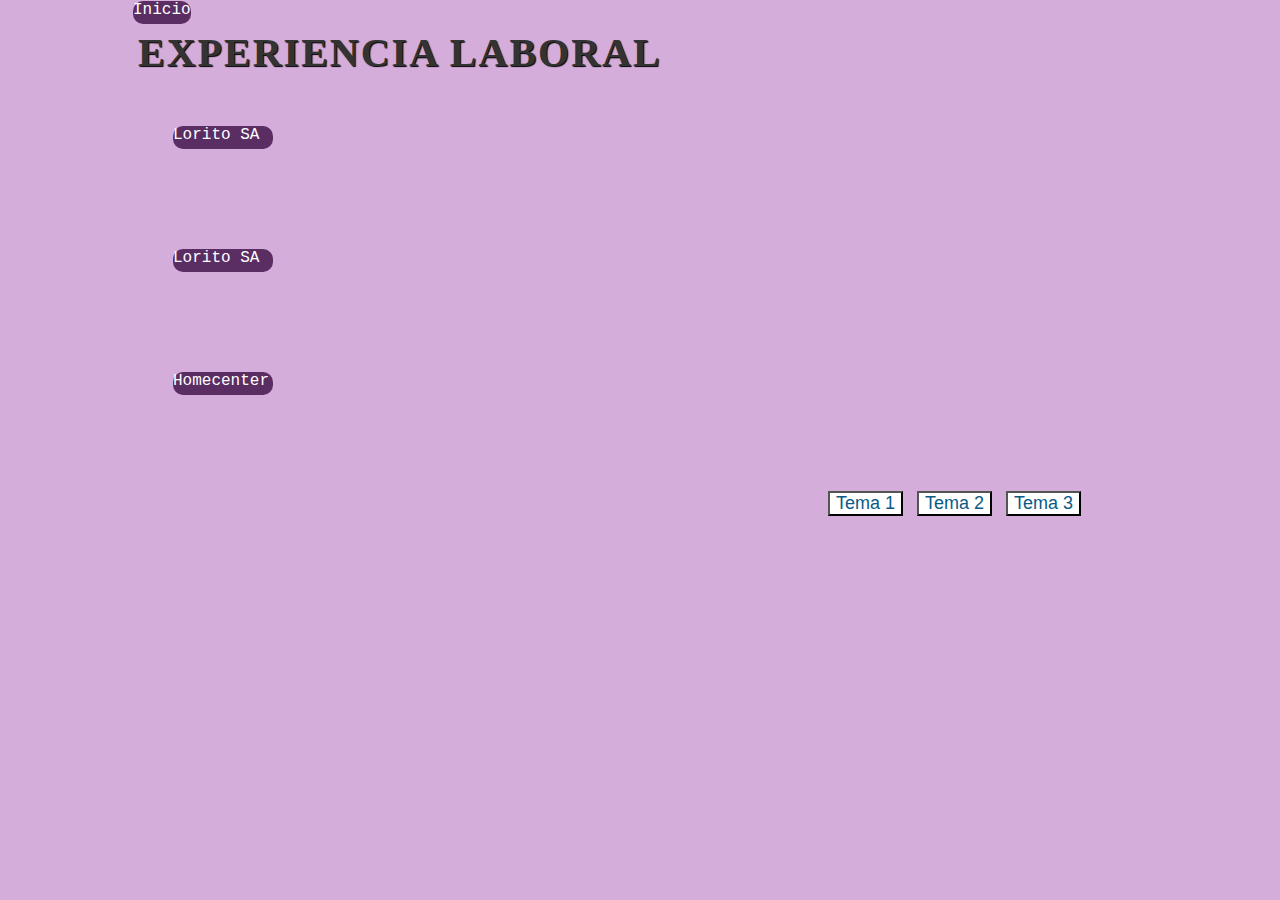
<file: ExperienciaL.html>
<!DOCTYPE html>
<html lang="en">
<head>
    <link rel="stylesheet" href="estilos.css">
    <meta charset="UTF-8">
    <meta http-equiv="X-UA-Compatible" content="IE=edge">
    <meta name="viewport" content="width=device-width, initial-scale=1.0">
    <title>Expericia L</title>
</head>
<body>
    <header>
        <a href="index.html"> Inicio </a>
    </header>
    <h1>Experiencia Laboral</h1>
    
    <ul class="accordion">
        <li class="letra">
          <a>Lorito SA</a>
          <div>  Asesor comercial
            <br>(2017-2017)
            <br>Medellín, Antioquia
          </div>
        </li>
        <li class="letra">
            <a>Lorito SA</a>
            <div>  Asesor comercial
              <br>(2018-2018)
              <br>Medellín, Antioquia
            </div>
        </li>
        <li class="letra">
            <a>Homecenter</a>
            <div> Cajero PT
            <br>(2019-Actualidad)
            <br>Bello, Antioquia
          </div>
          </li>
      </ul>
  

    <footer>
        <div id="theme-selector">
            <button id="theme1-btn"> <span>Tema 1 </span></button>
            <button id="theme2-btn"> <span>Tema 2 </span></button>
            <button id="theme3-btn"> <span>Tema 3 </span></button>
        </div>
    </footer>
    <script src="temas.js"></script>
</body>
</html>
</file>
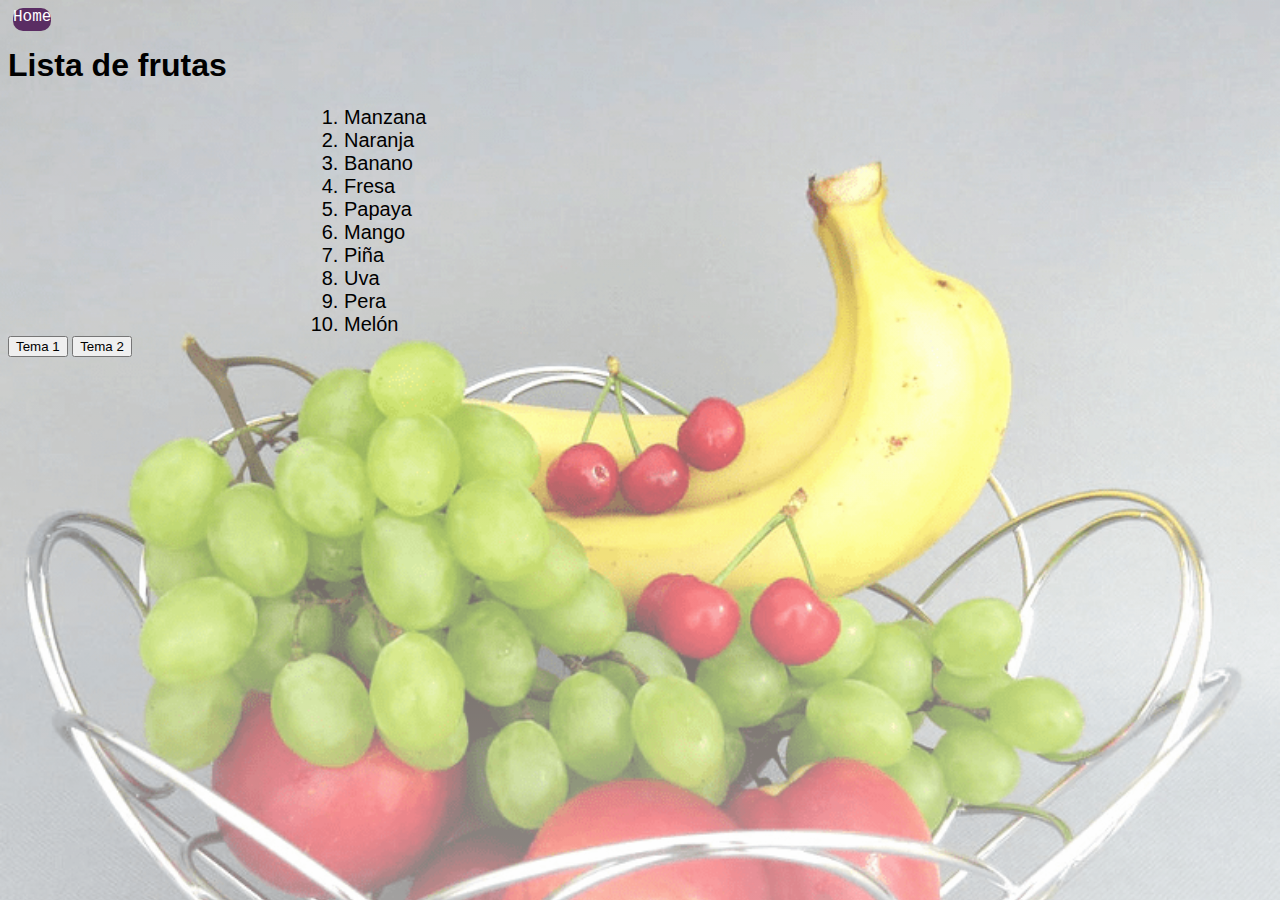
<file: Frutas.html>
<html>
<head>
    <link rel="stylesheet" href="styles.css">
    <style>
        body {
        background-image: linear-gradient(rgba(255, 255, 255, 0.2), rgba(255, 255, 255, 0.5)), url('frutas.png');
        background-size: cover;
      }
  </style>
</head>
<body>
    <a href="index.html" id="Home" >
        Home
   </a>
    <h1>Lista de frutas</h1>
    <ol id="lista-frutas">
        <li>Manzana</li>
        <li>Naranja</li>
        <li>Banano</li>
        <li>Fresa</li>
        <li>Papaya</li>
        <li>Mango</li>
        <li>Piña</li>
        <li>Uva</li>
        <li>Pera</li>
        <li>Melón</li>
    </ol>
    <button onclick="cambiarTema(1)">Tema 1</button>
 <button onclick="cambiarTema(2)">Tema 2</button>
 
    <script src="script.js"></script>
</body>
</html>
</file>
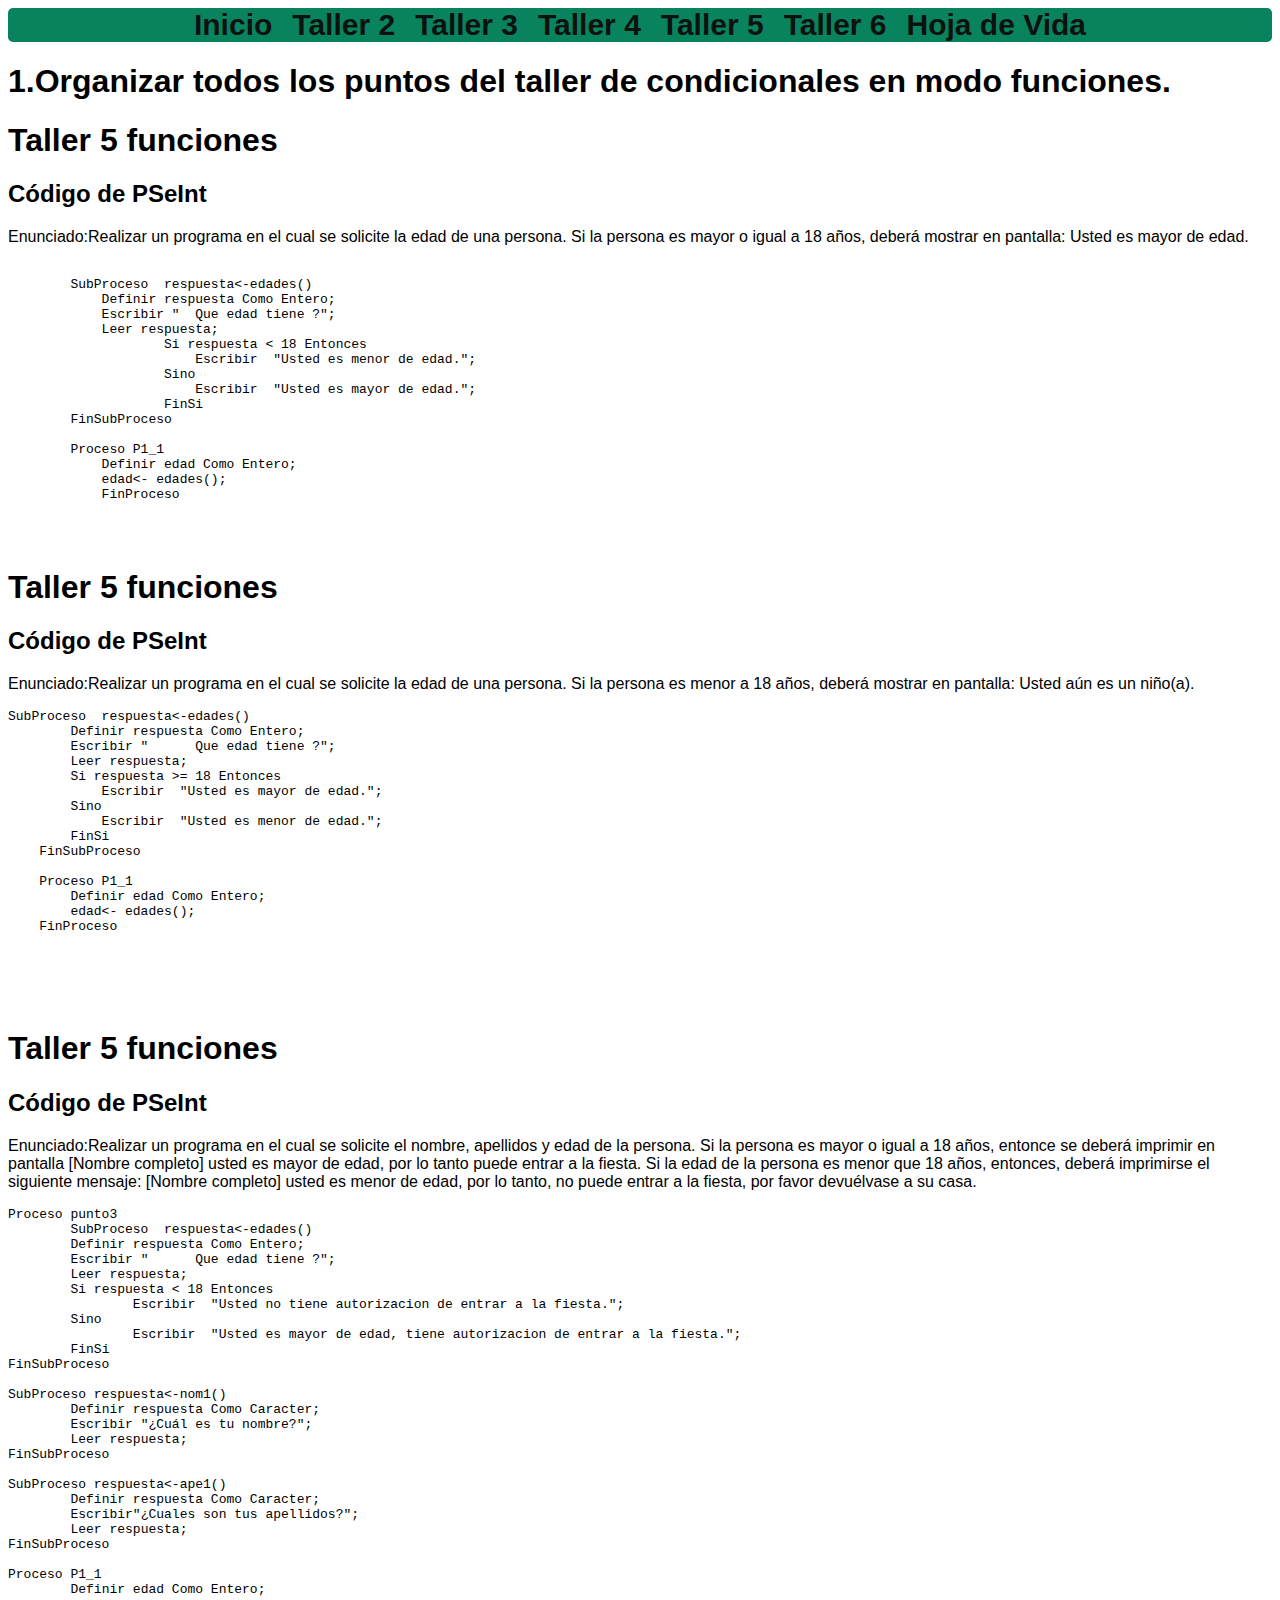
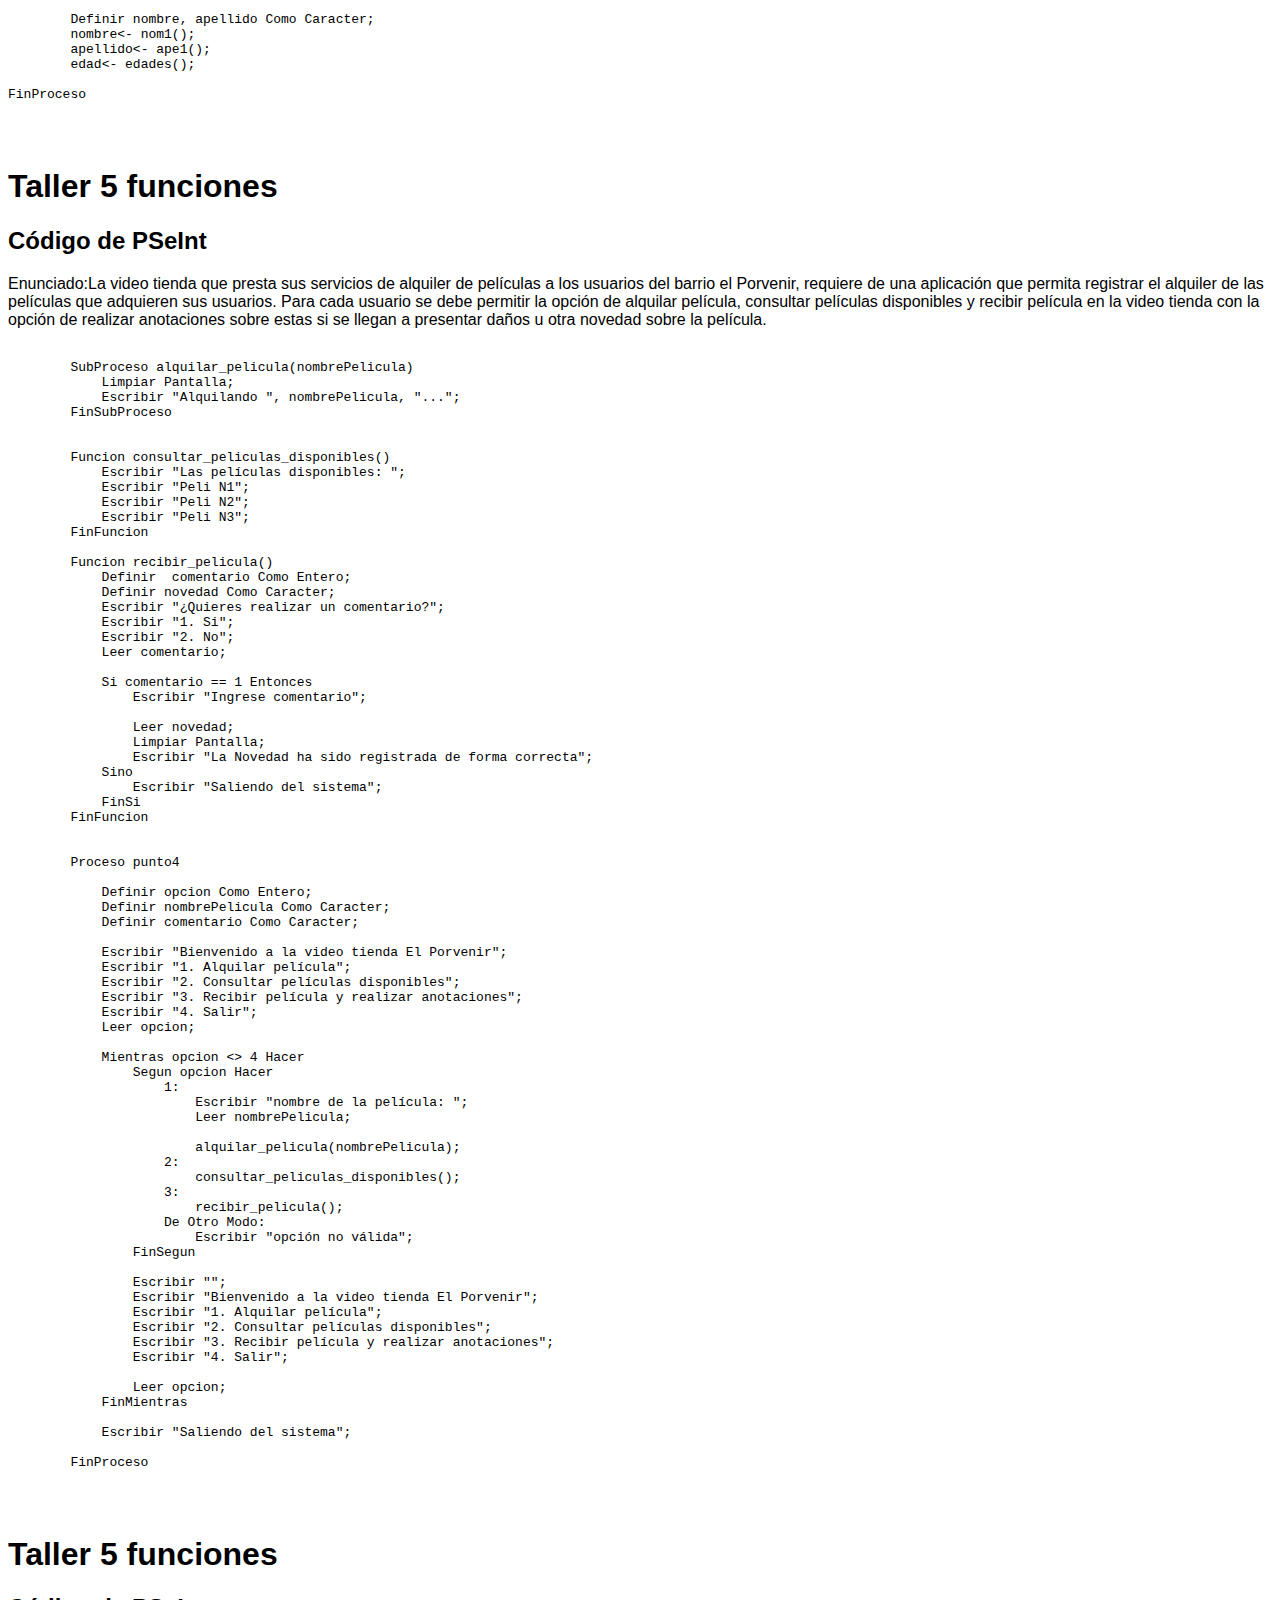
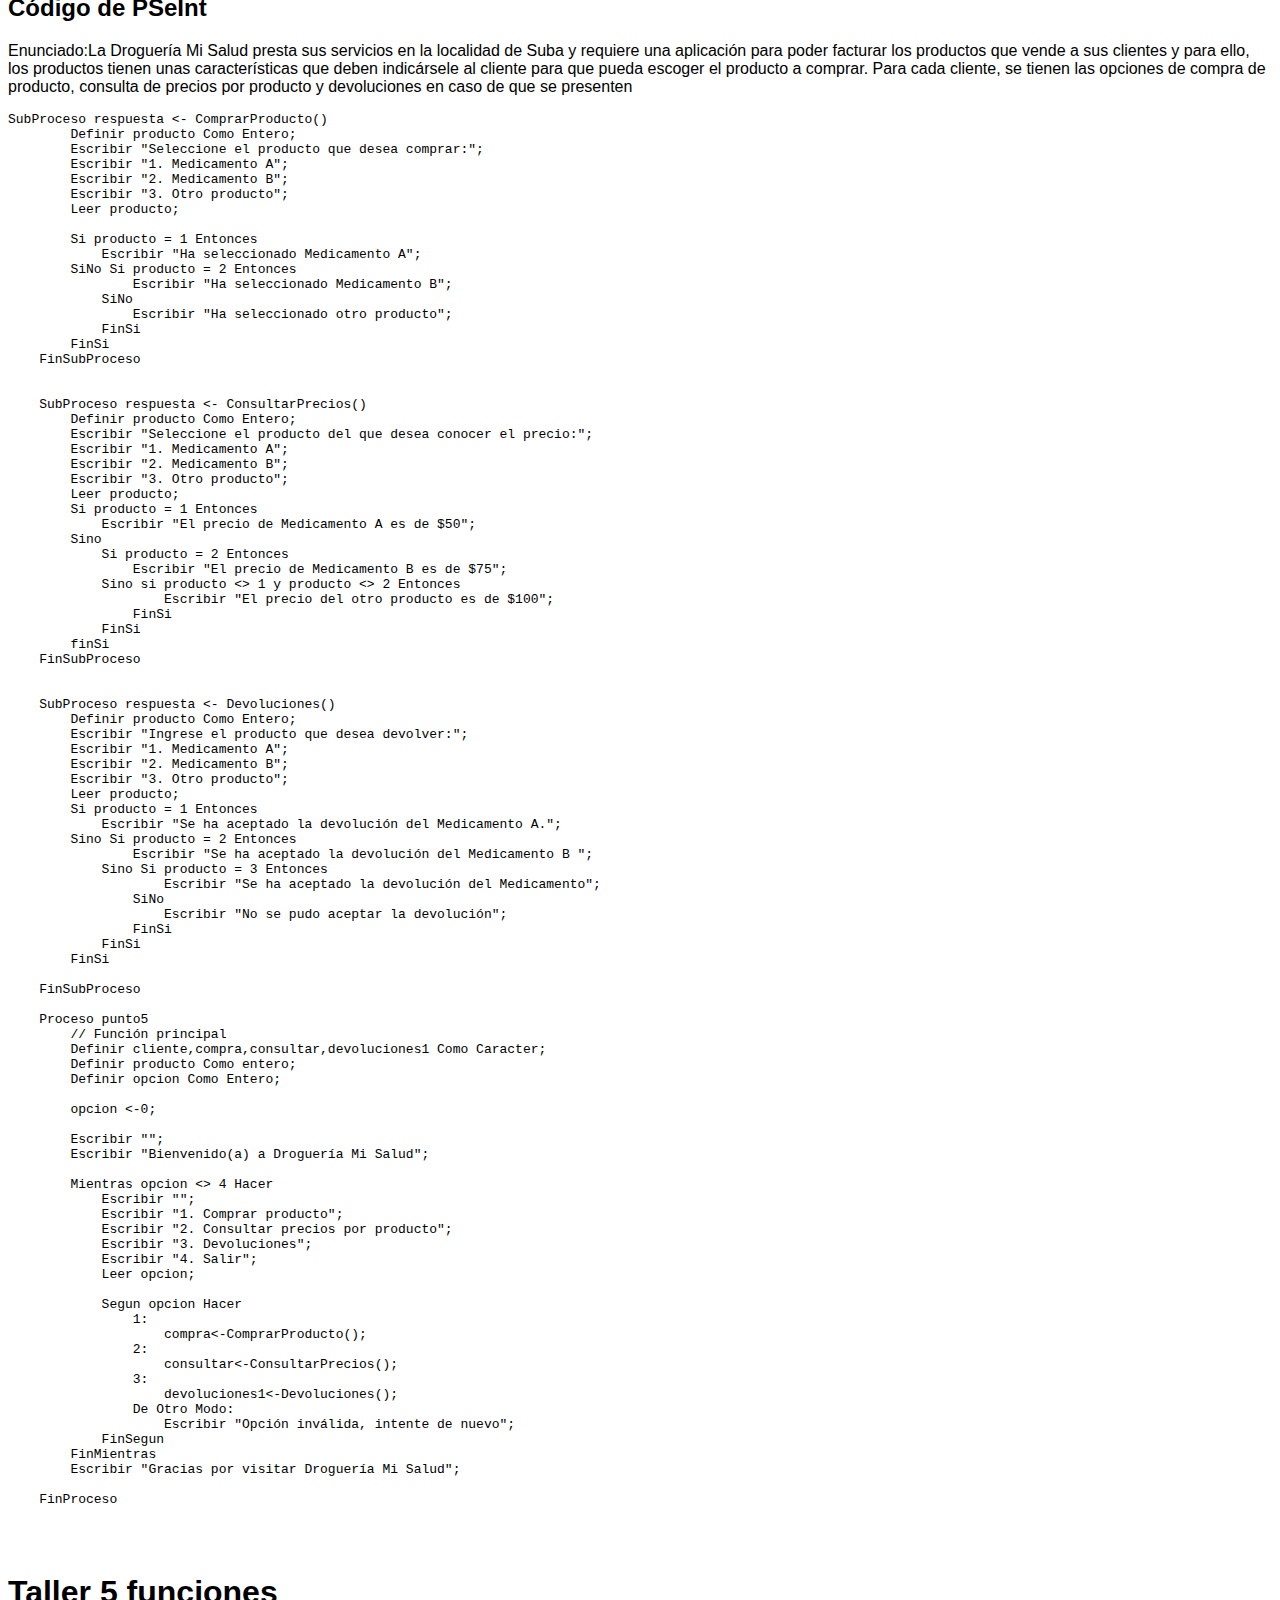
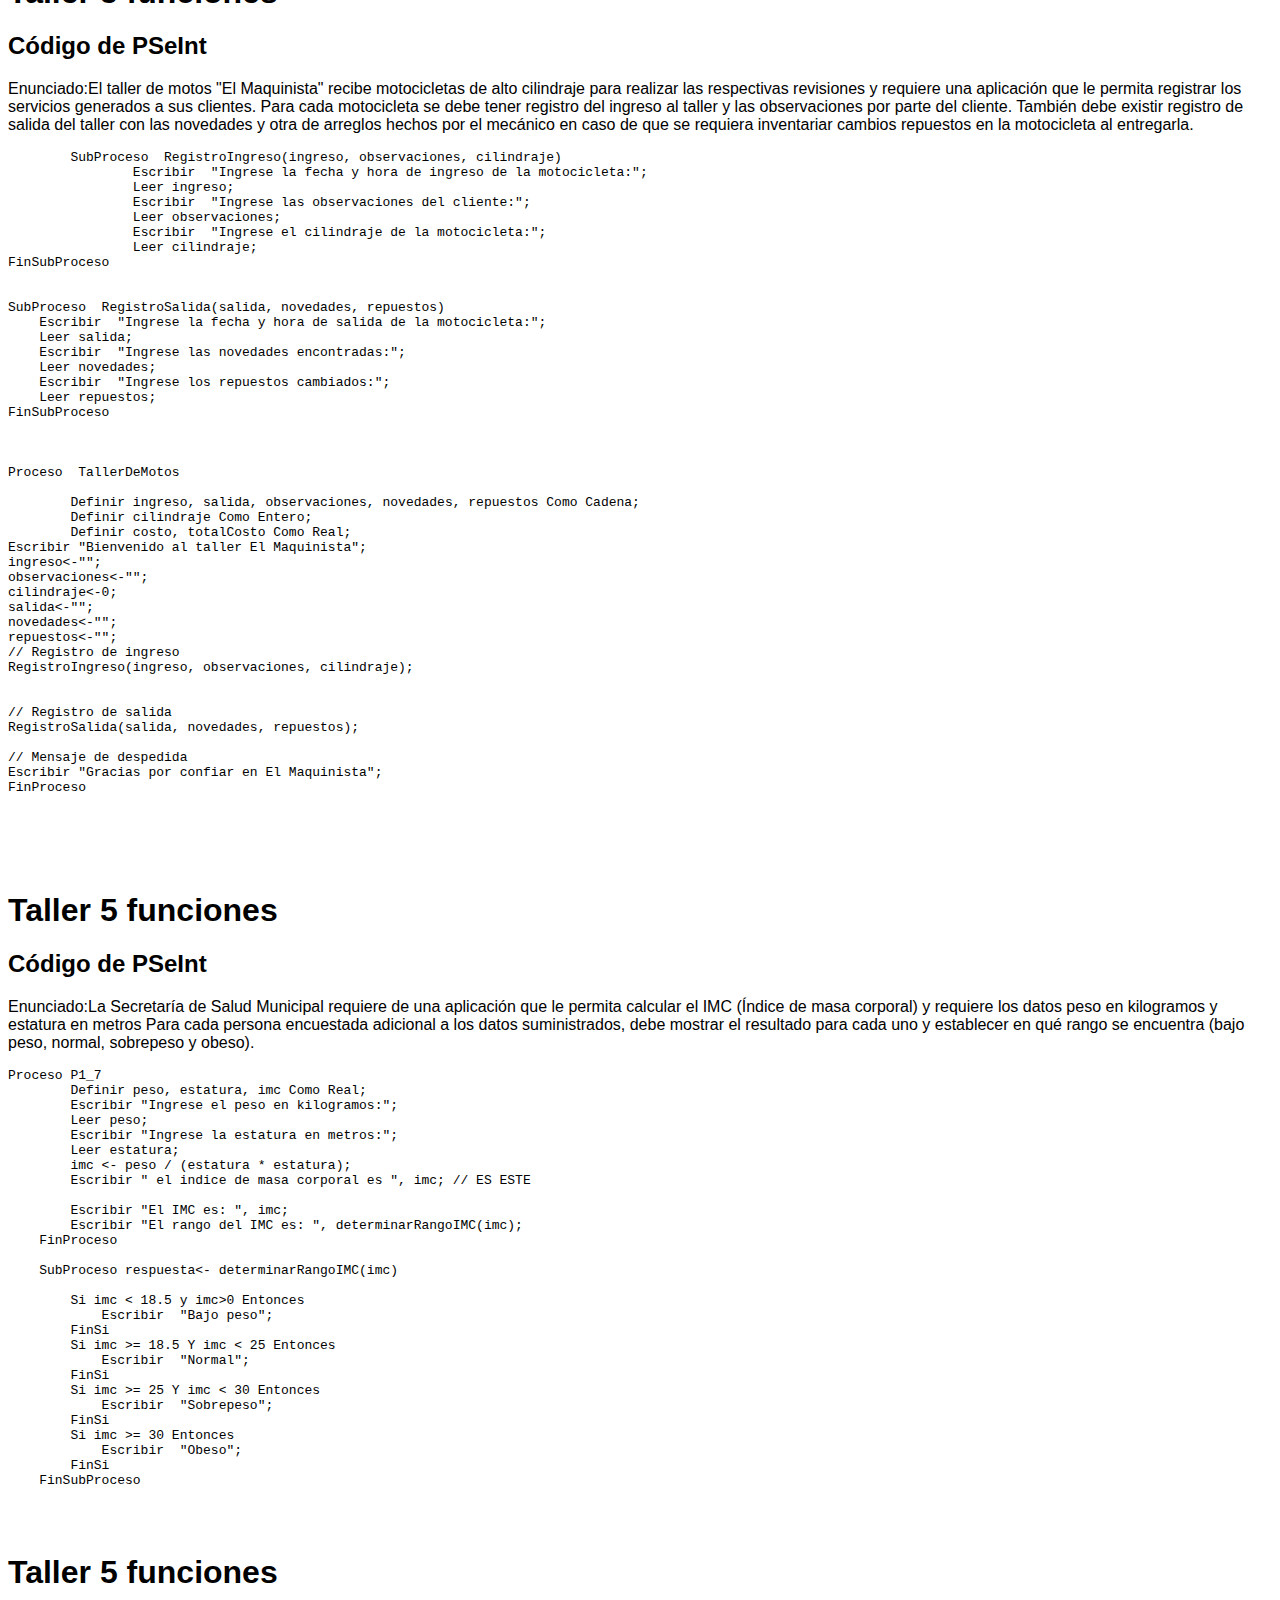
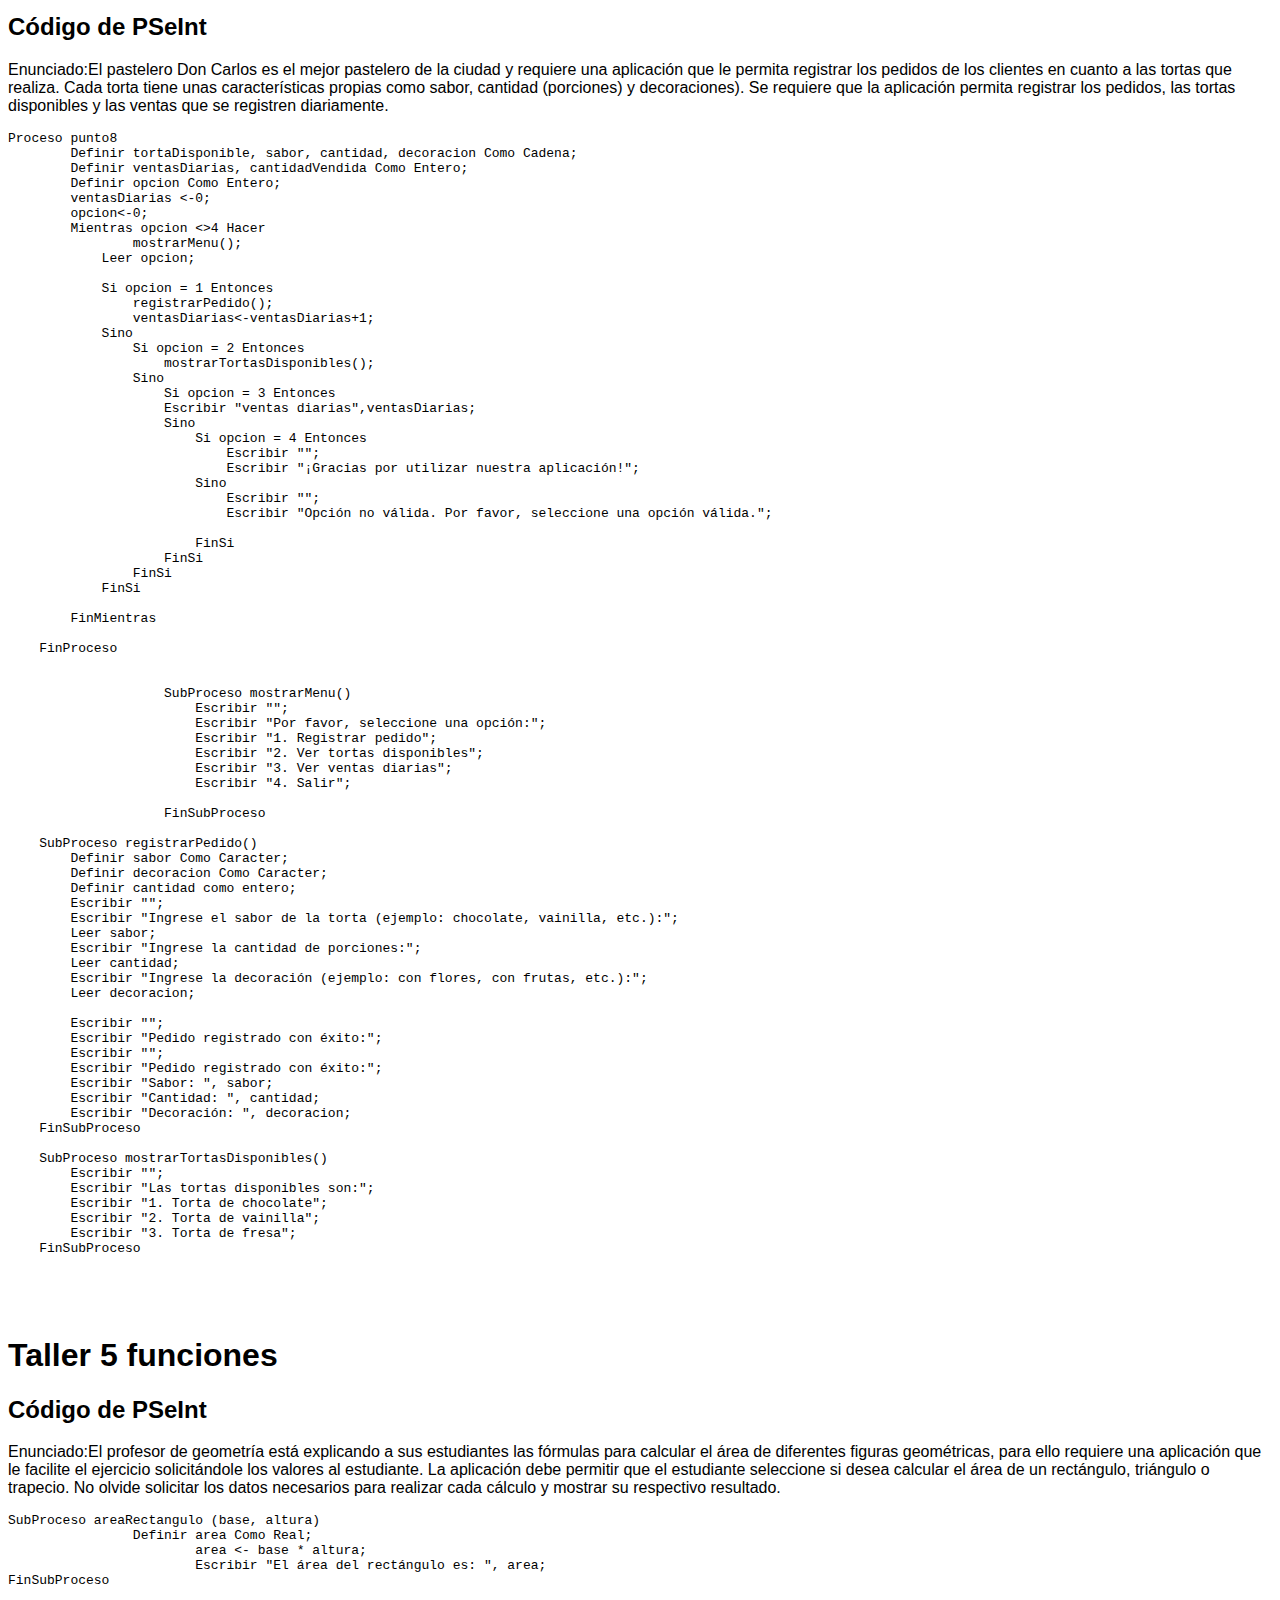
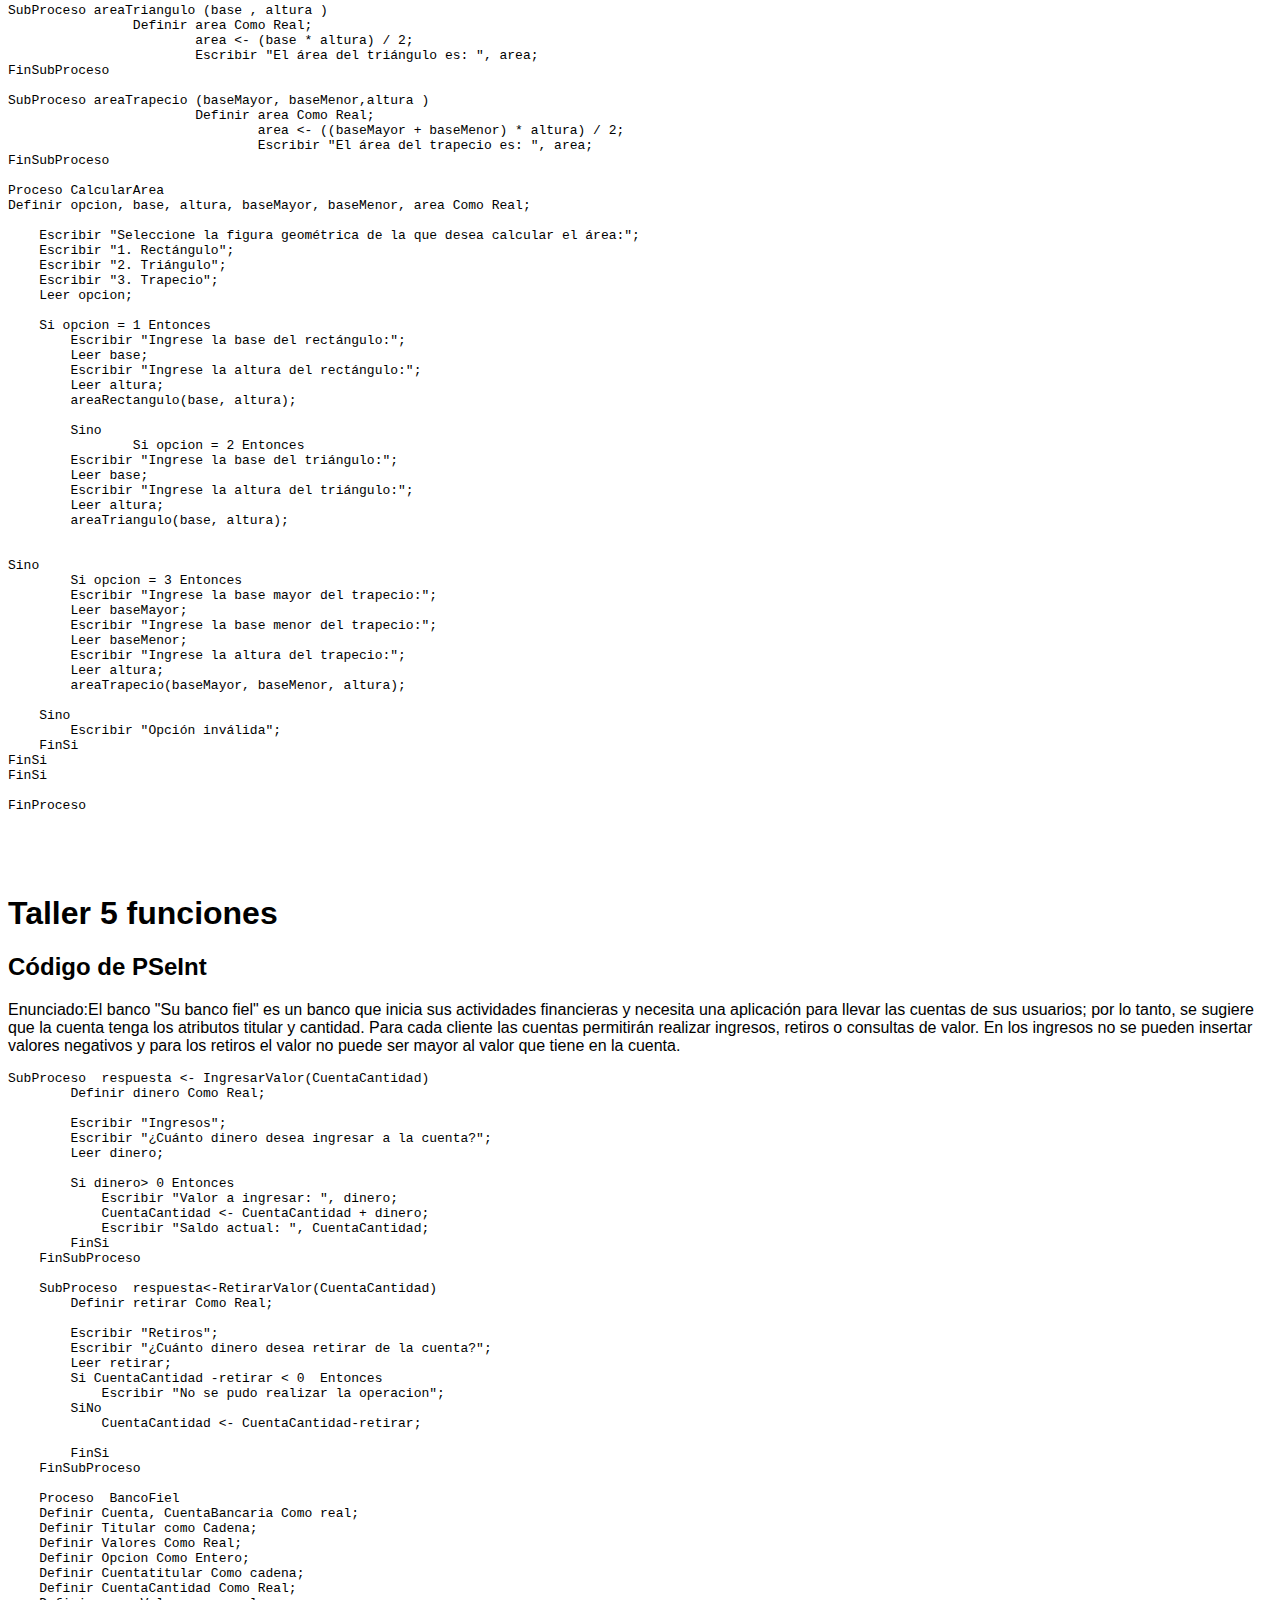
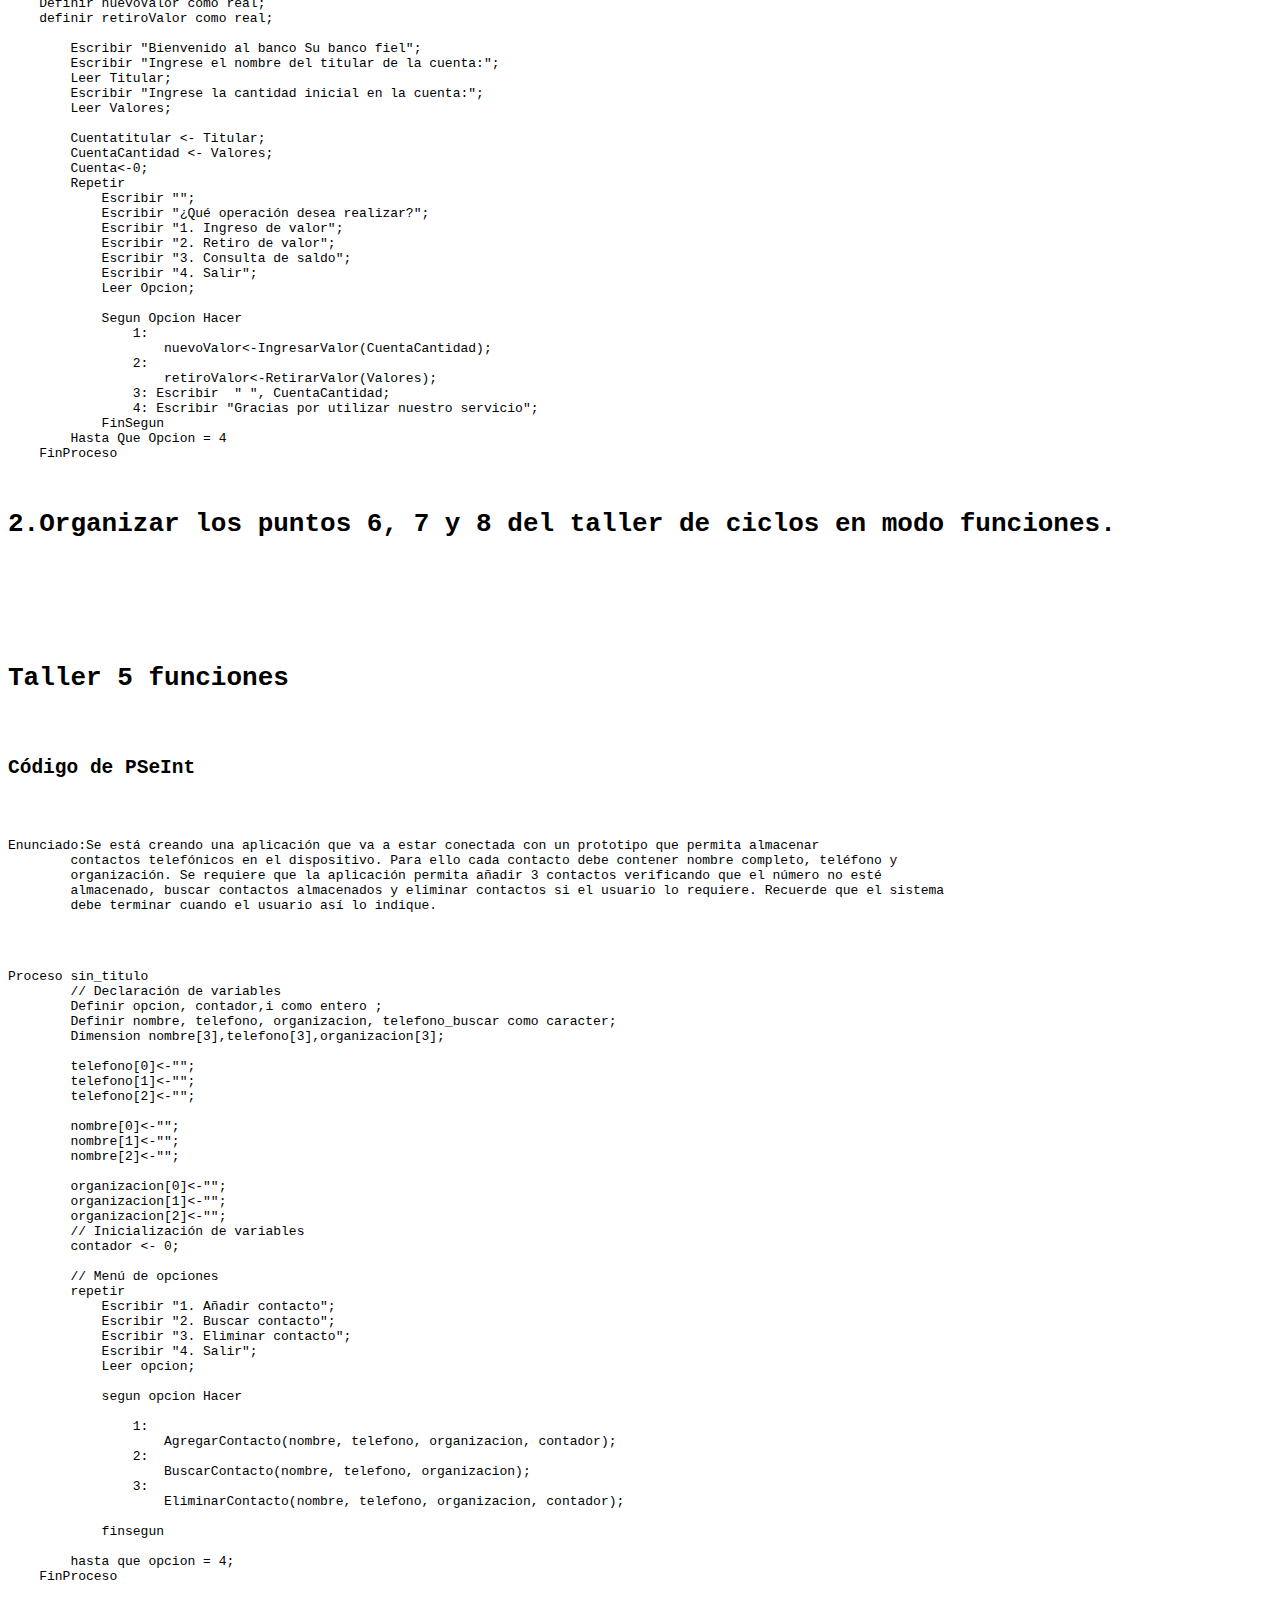
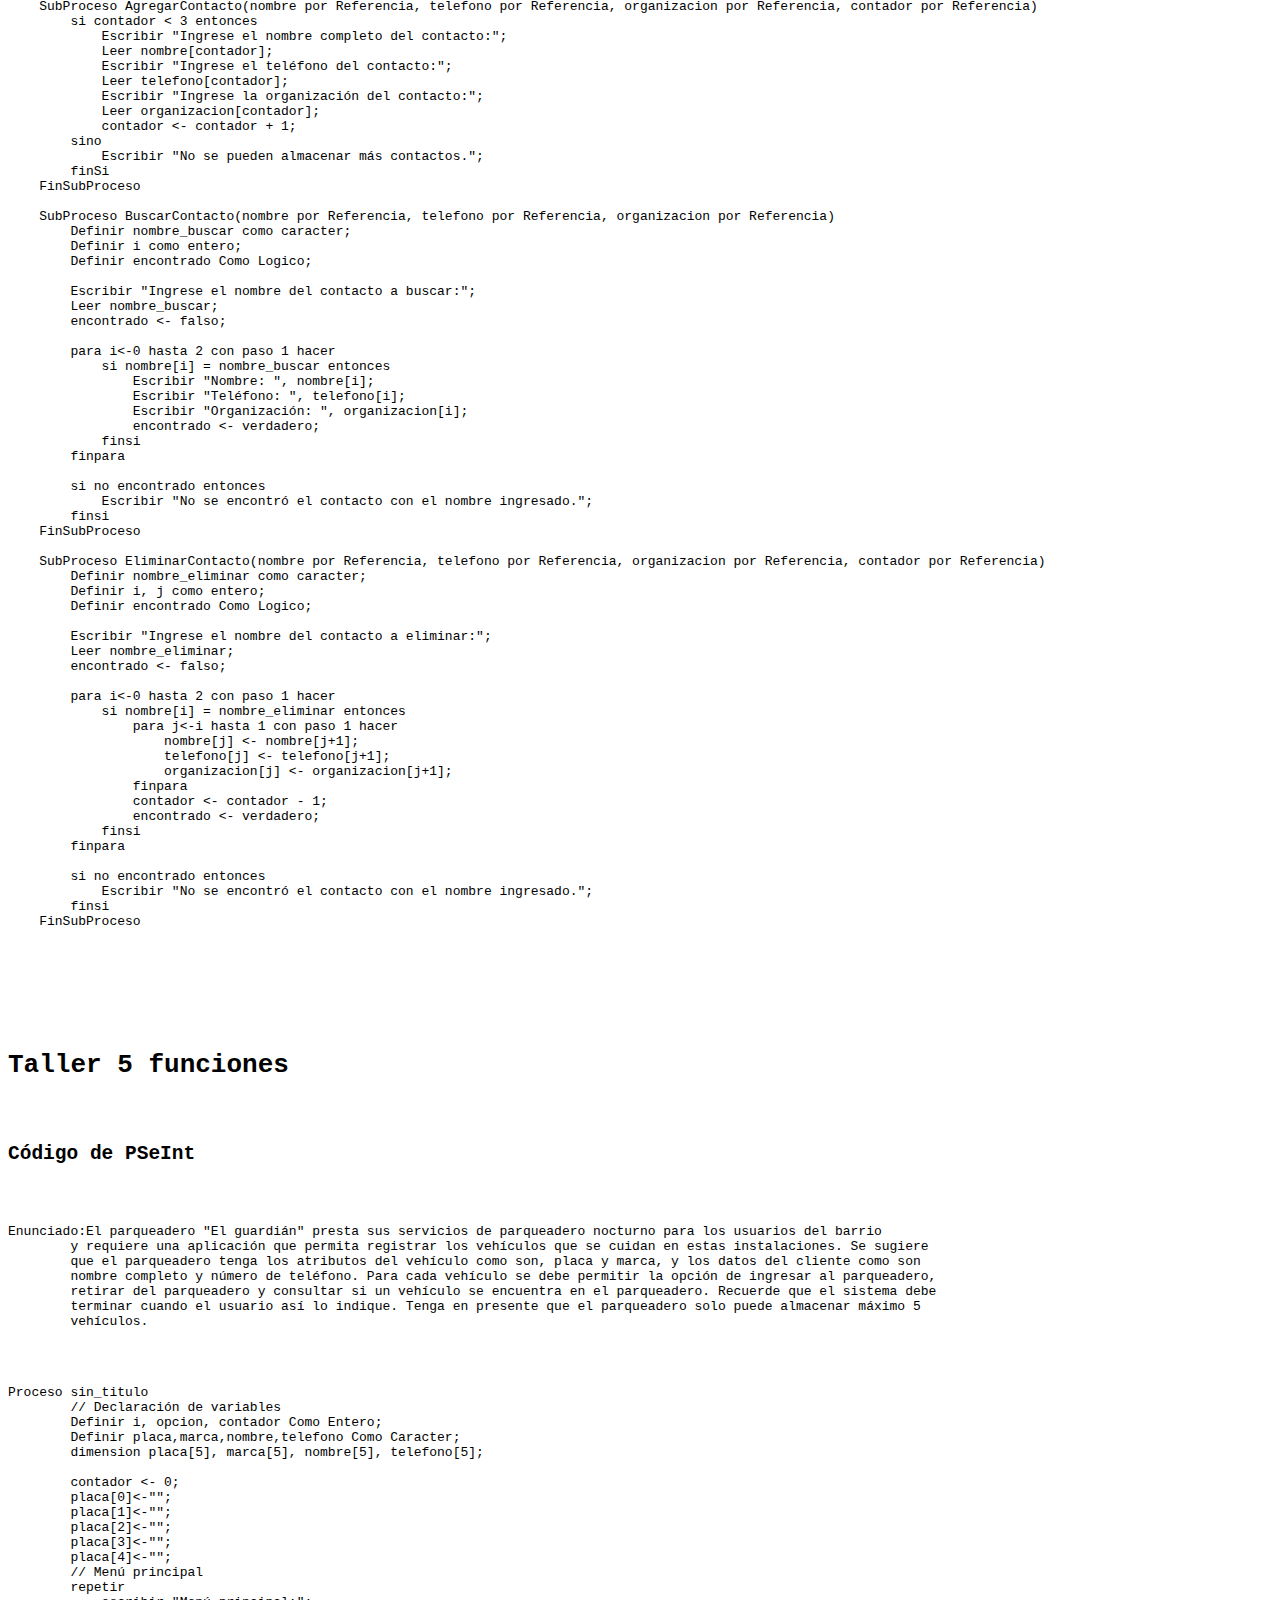
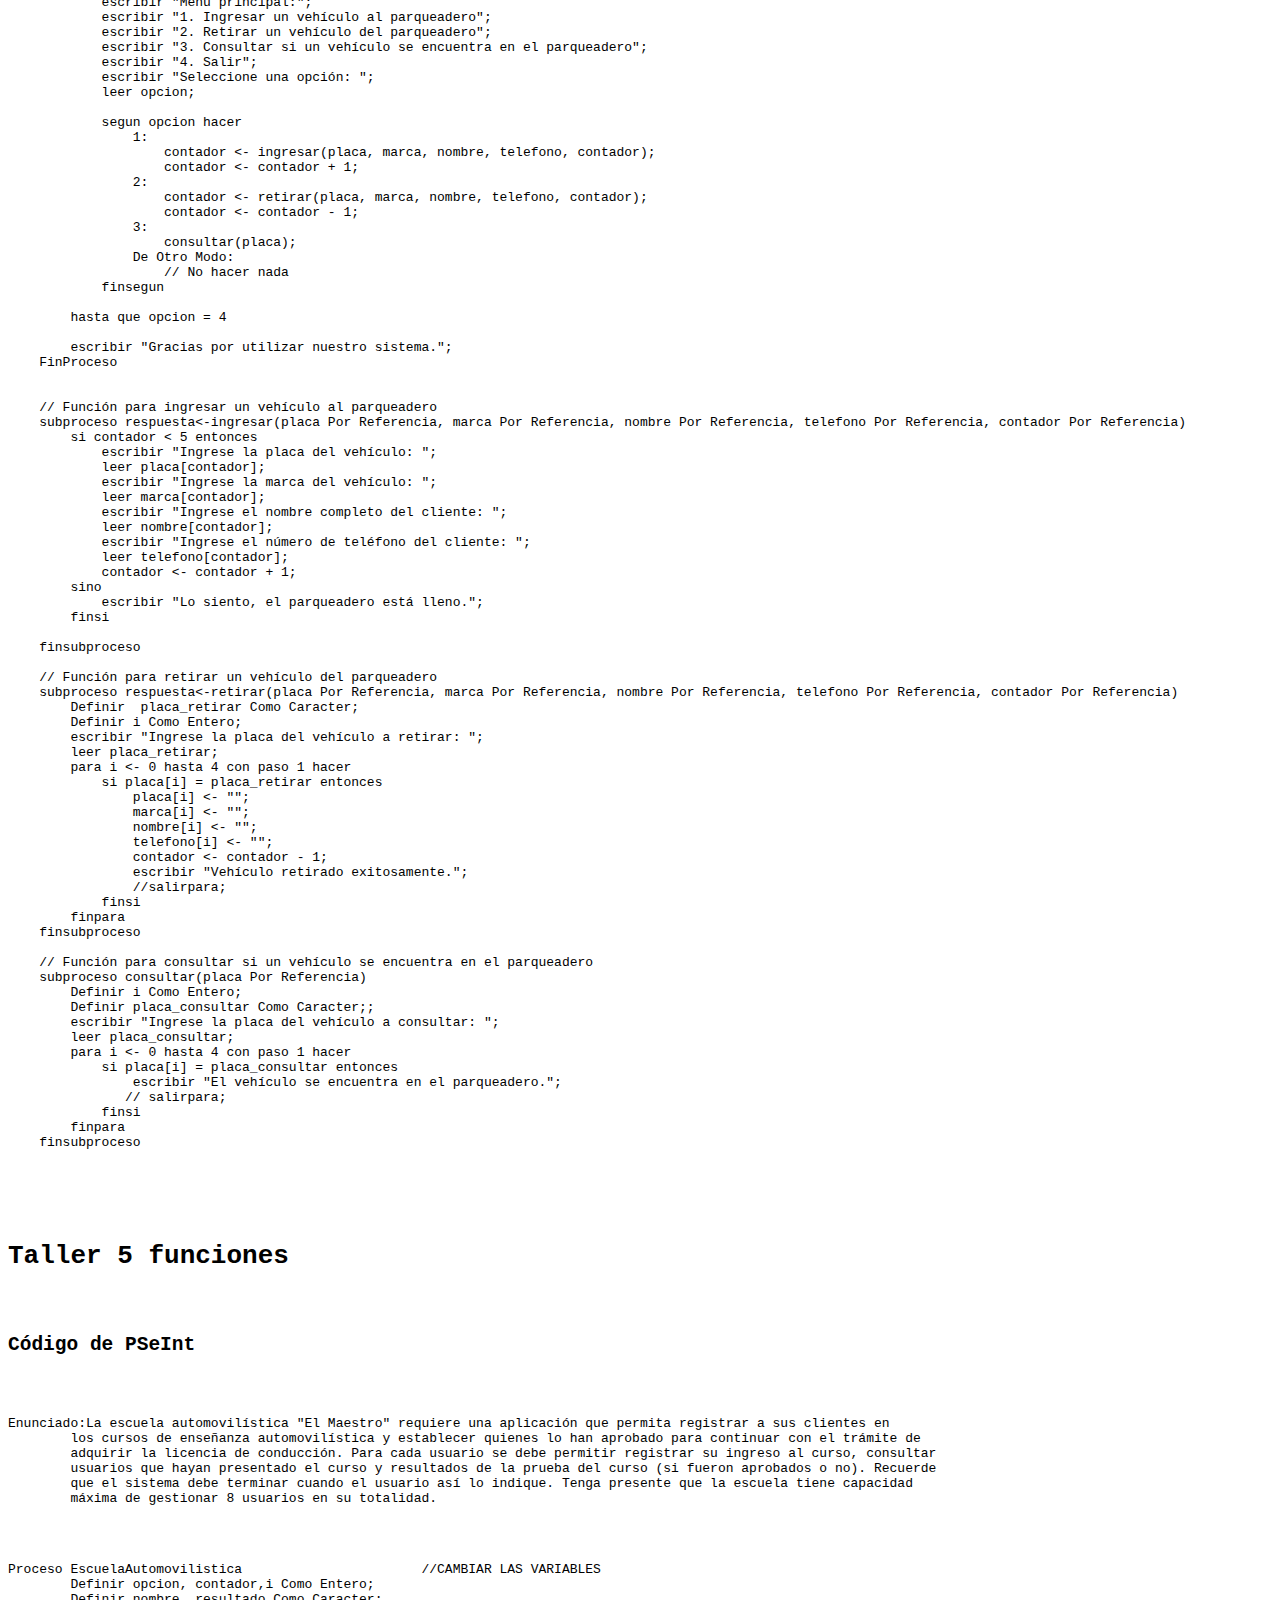
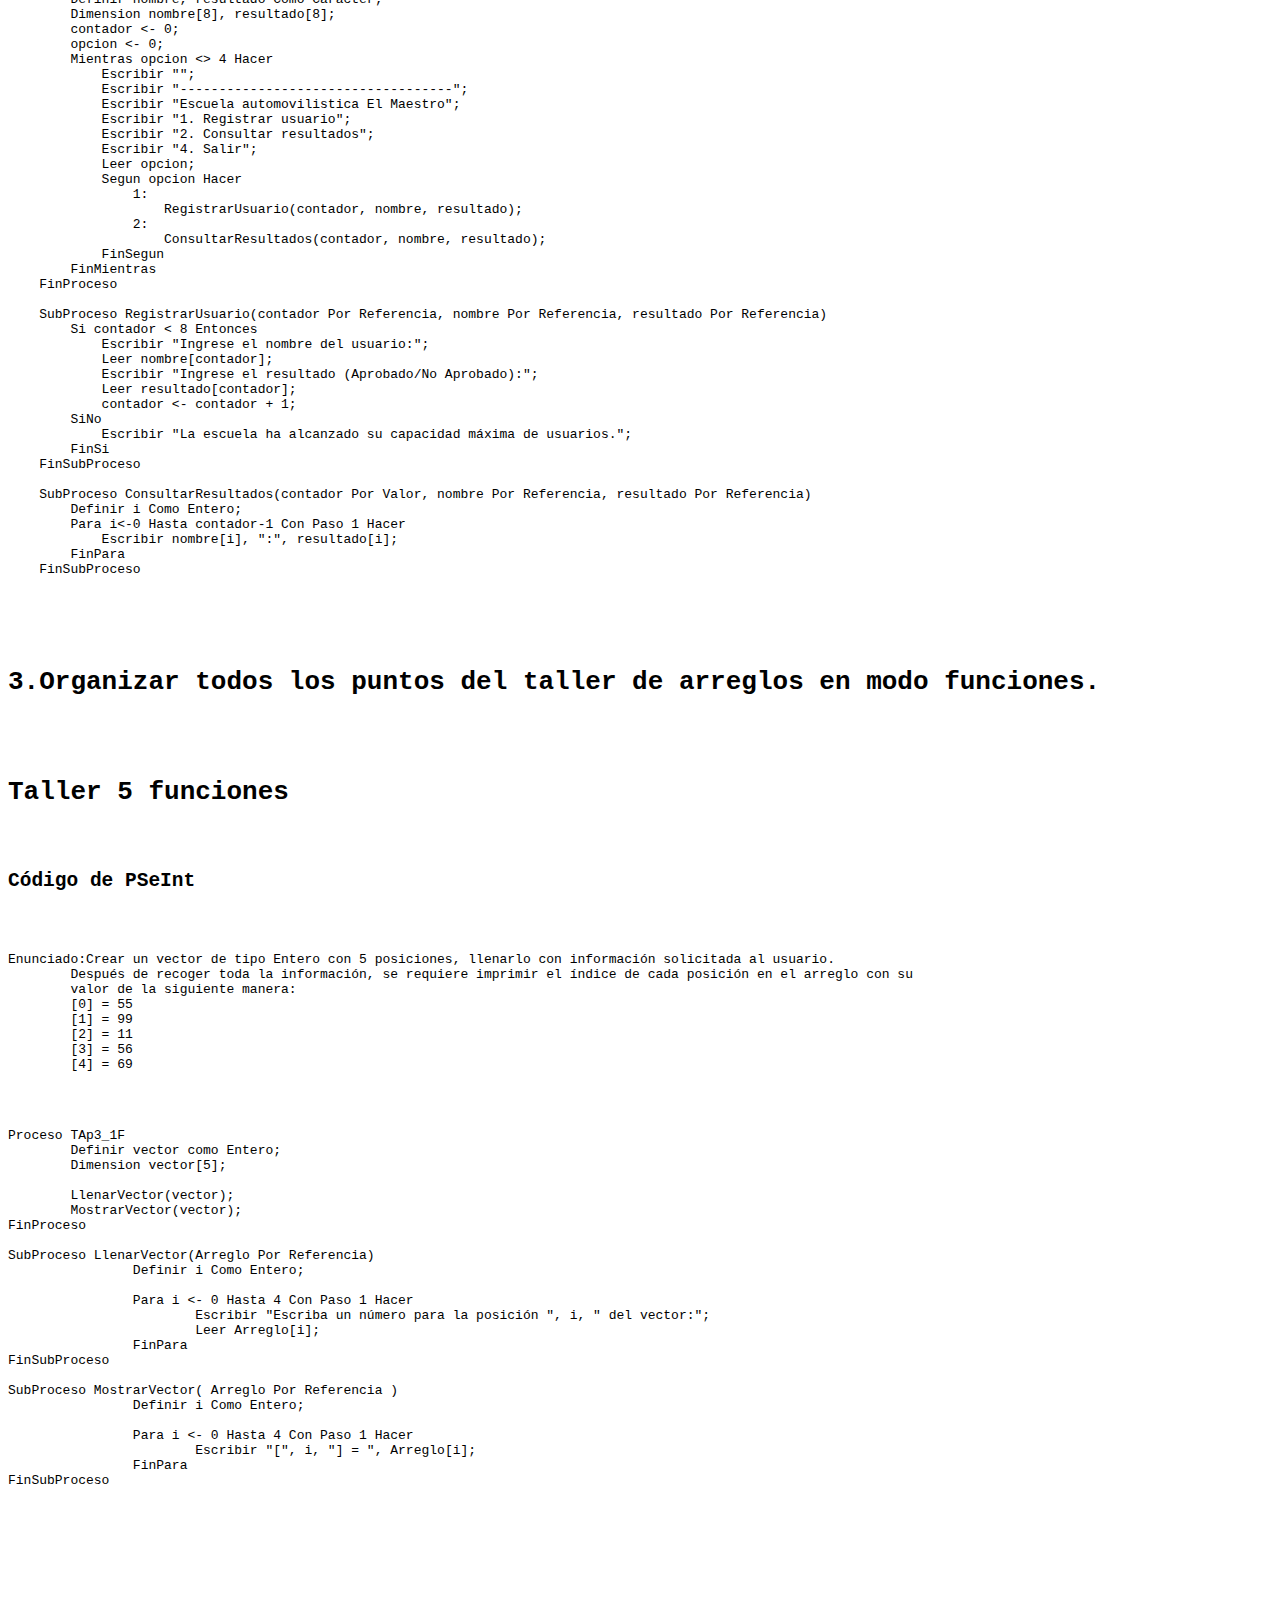
<file: funciones.html>
<!DOCTYPE html>
<html>

<head>
    <title>Taller 5 Funciones</title>
    <link rel="stylesheet" type="text/css" href="styles.css">
</head>

<body>
    <header>
        <nav class="navegacion" >
            <ul>
              <li><a href="index.html">Inicio</a></li>
              <li><a href="condicionales.html">Taller 2</a></li>
              <li><a href="ciclos.html">Taller 3</a></li>
              <li><a href="arreglos.html">Taller 4</a></li>
              <li><a href="funciones.html">Taller 5</a></li>
              <li><a href="java.html">Taller 6</a></li>
              <li><a href="CV.html">Hoja de Vida</a></li>
            </ul>
          </nav>
    </header>
    <h1>1.Organizar todos los puntos del taller de condicionales en modo funciones.</h1>
    <h1>Taller 5 funciones</h1>
    <h2>Código de PSeInt</h2>
    <p>Enunciado:Realizar un programa en el cual se solicite la edad de una persona. Si la persona es mayor o igual a 18
        años, deberá mostrar en pantalla: Usted es mayor de edad.</p>
    <pre><code>
        SubProceso  respuesta<-edades()
            Definir respuesta Como Entero;
            Escribir "	Que edad tiene ?";
            Leer respuesta;
                    Si respuesta < 18 Entonces
                        Escribir  "Usted es menor de edad.";
                    Sino
                        Escribir  "Usted es mayor de edad.";
                    FinSi
        FinSubProceso
        
        Proceso P1_1
            Definir edad Como Entero;
            edad<- edades();
            FinProceso
            
        
    
</code></pre>
    <!-- //2 -->
    <h1>Taller 5 funciones</h1>
    <h2>Código de PSeInt</h2>
    <p>Enunciado:Realizar un programa en el cual se solicite la edad de una persona. Si la persona es menor a 18 años,
        deberá mostrar en pantalla: Usted aún es un niño(a).</p>
    <pre><code>SubProceso  respuesta<-edades()
        Definir respuesta Como Entero;
        Escribir "	Que edad tiene ?";
        Leer respuesta;
        Si respuesta >= 18 Entonces
            Escribir  "Usted es mayor de edad.";
        Sino
            Escribir  "Usted es menor de edad.";
        FinSi
    FinSubProceso
    
    Proceso P1_1
        Definir edad Como Entero;
        edad<- edades();
    FinProceso
    
    
        
    

</code></pre>
    <!-- 3 -->
    <h1>Taller 5 funciones</h1>
    <h2>Código de PSeInt</h2>
    <p>Enunciado:Realizar un programa en el cual se solicite el nombre, apellidos y edad de la persona. Si la persona es
        mayor o igual a 18 años, entonce se deberá imprimir en pantalla [Nombre completo] usted es mayor de edad, por lo
        tanto puede entrar a la fiesta. Si la edad de la persona es menor que 18 años, entonces, deberá imprimirse el
        siguiente mensaje: [Nombre completo] usted es menor de edad, por lo tanto, no puede entrar a la fiesta, por
        favor devuélvase a su casa.</p>
    <pre><code>Proceso punto3
        SubProceso  respuesta<-edades()
	Definir respuesta Como Entero;
	Escribir "	Que edad tiene ?";
	Leer respuesta;
	Si respuesta < 18 Entonces
		Escribir  "Usted no tiene autorizacion de entrar a la fiesta.";
	Sino
		Escribir  "Usted es mayor de edad, tiene autorizacion de entrar a la fiesta.";
	FinSi
FinSubProceso

SubProceso respuesta<-nom1()
	Definir respuesta Como Caracter;
	Escribir "¿Cuál es tu nombre?";
	Leer respuesta;
FinSubProceso

SubProceso respuesta<-ape1()
	Definir respuesta Como Caracter;
	Escribir"¿Cuales son tus apellidos?";
	Leer respuesta;
FinSubProceso

Proceso P1_1
	Definir edad Como Entero;
	
	Definir nombre, apellido Como Caracter;
	nombre<- nom1();
	apellido<- ape1();
	edad<- edades();
	
FinProceso
    


</code></pre>
    <!-- 4 -->
    <h1>Taller 5 funciones</h1>
    <h2>Código de PSeInt</h2>
    <p>Enunciado:La video tienda que presta sus servicios de alquiler de películas a los usuarios del barrio el
        Porvenir, requiere de una aplicación que permita registrar el alquiler de las películas que adquieren sus
        usuarios. Para cada usuario se debe permitir la opción de alquilar película, consultar películas disponibles y
        recibir película en la video tienda con la opción de realizar anotaciones sobre estas si se llegan a presentar
        daños u otra novedad sobre la película.</p>
    <pre><code>
        SubProceso alquilar_pelicula(nombrePelicula)
            Limpiar Pantalla;
            Escribir "Alquilando ", nombrePelicula, "...";
        FinSubProceso
        
        
        Funcion consultar_peliculas_disponibles()
            Escribir "Las películas disponibles: ";
            Escribir "Peli N1";
            Escribir "Peli N2";
            Escribir "Peli N3";
        FinFuncion
        
        Funcion recibir_pelicula()
            Definir  comentario Como Entero;
            Definir novedad Como Caracter;
            Escribir "¿Quieres realizar un comentario?";
            Escribir "1. Si";
            Escribir "2. No";
            Leer comentario;
            
            Si comentario == 1 Entonces
                Escribir "Ingrese comentario";
                
                Leer novedad;
                Limpiar Pantalla;
                Escribir "La Novedad ha sido registrada de forma correcta";
            Sino
                Escribir "Saliendo del sistema";
            FinSi
        FinFuncion
        
        
        Proceso punto4
            
            Definir opcion Como Entero;
            Definir nombrePelicula Como Caracter;
            Definir comentario Como Caracter;
            
            Escribir "Bienvenido a la video tienda El Porvenir";
            Escribir "1. Alquilar película";
            Escribir "2. Consultar películas disponibles";
            Escribir "3. Recibir película y realizar anotaciones";
            Escribir "4. Salir";
            Leer opcion;
            
            Mientras opcion <> 4 Hacer
                Segun opcion Hacer
                    1:
                        Escribir "nombre de la película: ";
                        Leer nombrePelicula;
                        
                        alquilar_pelicula(nombrePelicula);
                    2:
                        consultar_peliculas_disponibles();
                    3:
                        recibir_pelicula();
                    De Otro Modo:
                        Escribir "opción no válida";
                FinSegun
                
                Escribir "";
                Escribir "Bienvenido a la video tienda El Porvenir";
                Escribir "1. Alquilar película";
                Escribir "2. Consultar películas disponibles";
                Escribir "3. Recibir película y realizar anotaciones";
                Escribir "4. Salir";
                
                Leer opcion;
            FinMientras
            
            Escribir "Saliendo del sistema";
            
        FinProceso
	
     

</code></pre>
    <!-- 5 -->
    <h1>Taller 5 funciones</h1>
    <h2>Código de PSeInt</h2>
    <p>Enunciado:La Droguería Mi Salud presta sus servicios en la localidad de Suba y requiere una aplicación para poder
        facturar los productos que vende a sus clientes y para ello, los productos tienen unas características que deben
        indicársele al cliente para que pueda escoger el producto a comprar. Para cada cliente, se tienen las opciones
        de compra de producto, consulta de precios por producto y devoluciones en caso de que se presenten</p>
    <pre><code>SubProceso respuesta <- ComprarProducto() 
        Definir producto Como Entero;
        Escribir "Seleccione el producto que desea comprar:";
        Escribir "1. Medicamento A";
        Escribir "2. Medicamento B";
        Escribir "3. Otro producto";
        Leer producto;
        
        Si producto = 1 Entonces
            Escribir "Ha seleccionado Medicamento A";
        SiNo Si producto = 2 Entonces
                Escribir "Ha seleccionado Medicamento B";
            SiNo
                Escribir "Ha seleccionado otro producto";
            FinSi
        FinSi
    FinSubProceso
    
    
    SubProceso respuesta <- ConsultarPrecios() 
        Definir producto Como Entero;
        Escribir "Seleccione el producto del que desea conocer el precio:";
        Escribir "1. Medicamento A";
        Escribir "2. Medicamento B";
        Escribir "3. Otro producto";
        Leer producto;
        Si producto = 1 Entonces
            Escribir "El precio de Medicamento A es de $50";
        Sino 
            Si producto = 2 Entonces
                Escribir "El precio de Medicamento B es de $75";
            Sino si producto <> 1 y producto <> 2 Entonces
                    Escribir "El precio del otro producto es de $100";
                FinSi
            FinSi
        finSi
    FinSubProceso
    
    
    SubProceso respuesta <- Devoluciones() 
        Definir producto Como Entero;
        Escribir "Ingrese el producto que desea devolver:";
        Escribir "1. Medicamento A";
        Escribir "2. Medicamento B";
        Escribir "3. Otro producto";
        Leer producto;
        Si producto = 1 Entonces
            Escribir "Se ha aceptado la devolución del Medicamento A.";
        Sino Si producto = 2 Entonces
                Escribir "Se ha aceptado la devolución del Medicamento B ";
            Sino Si producto = 3 Entonces
                    Escribir "Se ha aceptado la devolución del Medicamento";
                SiNo
                    Escribir "No se pudo aceptar la devolución";
                FinSi
            FinSi
        FinSi
        
    FinSubProceso
    
    Proceso punto5
        // Función principal
        Definir cliente,compra,consultar,devoluciones1 Como Caracter;
        Definir producto Como entero;
        Definir opcion Como Entero;
        
        opcion <-0;
        
        Escribir "";
        Escribir "Bienvenido(a) a Droguería Mi Salud";
        
        Mientras opcion <> 4 Hacer 
            Escribir "";
            Escribir "1. Comprar producto";
            Escribir "2. Consultar precios por producto";
            Escribir "3. Devoluciones";
            Escribir "4. Salir";
            Leer opcion;
            
            Segun opcion Hacer
                1: 
                    compra<-ComprarProducto();
                2: 
                    consultar<-ConsultarPrecios();
                3: 
                    devoluciones1<-Devoluciones();
                De Otro Modo:
                    Escribir "Opción inválida, intente de nuevo";
            FinSegun
        FinMientras
        Escribir "Gracias por visitar Droguería Mi Salud";
        
    FinProceso
    
	

</code></pre>
    <!-- 6 -->
    <h1>Taller 5 funciones</h1>
    <h2>Código de PSeInt</h2>
    <p>Enunciado:El taller de motos "El Maquinista" recibe motocicletas de alto cilindraje para realizar las respectivas
        revisiones y requiere una aplicación que le permita registrar los servicios generados a sus clientes. Para cada
        motocicleta se debe tener registro del ingreso al taller y las observaciones por parte del cliente. También debe
        existir registro de salida del taller con las novedades y otra de arreglos hechos por el mecánico en caso de que
        se requiera inventariar cambios repuestos en la motocicleta al entregarla.</p>
    <pre><code>	SubProceso  RegistroIngreso(ingreso, observaciones, cilindraje)
		Escribir  "Ingrese la fecha y hora de ingreso de la motocicleta:";
		Leer ingreso;
		Escribir  "Ingrese las observaciones del cliente:";
		Leer observaciones;
		Escribir  "Ingrese el cilindraje de la motocicleta:";
		Leer cilindraje;
FinSubProceso


SubProceso  RegistroSalida(salida, novedades, repuestos)
    Escribir  "Ingrese la fecha y hora de salida de la motocicleta:";
    Leer salida;
    Escribir  "Ingrese las novedades encontradas:";
    Leer novedades;
    Escribir  "Ingrese los repuestos cambiados:";
    Leer repuestos;
FinSubProceso



Proceso  TallerDeMotos
	
	Definir ingreso, salida, observaciones, novedades, repuestos Como Cadena;
	Definir cilindraje Como Entero;
	Definir costo, totalCosto Como Real;
Escribir "Bienvenido al taller El Maquinista";
ingreso<-"";
observaciones<-"";
cilindraje<-0;
salida<-"";
novedades<-"";
repuestos<-"";
// Registro de ingreso
RegistroIngreso(ingreso, observaciones, cilindraje);


// Registro de salida
RegistroSalida(salida, novedades, repuestos);

// Mensaje de despedida
Escribir "Gracias por confiar en El Maquinista";
FinProceso


		


</code></pre>
    <!-- 7 -->
    <h1>Taller 5 funciones</h1>
    <h2>Código de PSeInt</h2>
    <p>Enunciado:La Secretaría de Salud Municipal requiere de una aplicación que le permita calcular el IMC (Índice de
        masa corporal) y requiere los datos peso en kilogramos y estatura en metros Para cada persona encuestada
        adicional a los datos suministrados, debe mostrar el resultado para cada uno y establecer en qué rango se
        encuentra (bajo peso, normal, sobrepeso y obeso).</p>
    <pre><code>Proceso P1_7
        Definir peso, estatura, imc Como Real;
        Escribir "Ingrese el peso en kilogramos:";
        Leer peso;
        Escribir "Ingrese la estatura en metros:";
        Leer estatura;
        imc <- peso / (estatura * estatura);
        Escribir " el indice de masa corporal es ", imc; // ES ESTE
        
        Escribir "El IMC es: ", imc;
        Escribir "El rango del IMC es: ", determinarRangoIMC(imc);
    FinProceso
    
    SubProceso respuesta<- determinarRangoIMC(imc) 
        
        Si imc < 18.5 y imc>0 Entonces
            Escribir  "Bajo peso";
        FinSi
        Si imc >= 18.5 Y imc < 25 Entonces
            Escribir  "Normal";
        FinSi
        Si imc >= 25 Y imc < 30 Entonces
            Escribir  "Sobrepeso";
        FinSi
        Si imc >= 30 Entonces
            Escribir  "Obeso";
        FinSi
    FinSubProceso
    
       
    
</code></pre>
    <!-- 8 -->
    <h1>Taller 5 funciones</h1>
    <h2>Código de PSeInt</h2>
    <p>Enunciado:El pastelero Don Carlos es el mejor pastelero de la ciudad y requiere una aplicación que le permita
        registrar los pedidos de los clientes en cuanto a las tortas que realiza. Cada torta tiene unas características
        propias como sabor, cantidad (porciones) y decoraciones). Se requiere que la aplicación permita registrar los
        pedidos, las tortas disponibles y las ventas que se registren diariamente.</p>
    <pre><code>Proceso punto8
        Definir tortaDisponible, sabor, cantidad, decoracion Como Cadena;
        Definir ventasDiarias, cantidadVendida Como Entero;
        Definir opcion Como Entero;
        ventasDiarias <-0;
        opcion<-0;
        Mientras opcion <>4 Hacer
                mostrarMenu();
            Leer opcion;
            
            Si opcion = 1 Entonces
                registrarPedido();
                ventasDiarias<-ventasDiarias+1;
            Sino
                Si opcion = 2 Entonces
                    mostrarTortasDisponibles();
                Sino
                    Si opcion = 3 Entonces
                    Escribir "ventas diarias",ventasDiarias;
                    Sino
                        Si opcion = 4 Entonces
                            Escribir "";
                            Escribir "¡Gracias por utilizar nuestra aplicación!";
                        Sino
                            Escribir "";
                            Escribir "Opción no válida. Por favor, seleccione una opción válida.";
                            
                        FinSi
                    FinSi
                FinSi
            FinSi
            
        FinMientras
        
    FinProceso
    
    
                    SubProceso mostrarMenu()
                        Escribir "";
                        Escribir "Por favor, seleccione una opción:";
                        Escribir "1. Registrar pedido";
                        Escribir "2. Ver tortas disponibles";
                        Escribir "3. Ver ventas diarias";
                        Escribir "4. Salir";
                        
                    FinSubProceso
    
    SubProceso registrarPedido()
        Definir sabor Como Caracter;
        Definir decoracion Como Caracter;
        Definir cantidad como entero;
        Escribir "";
        Escribir "Ingrese el sabor de la torta (ejemplo: chocolate, vainilla, etc.):";
        Leer sabor;
        Escribir "Ingrese la cantidad de porciones:";
        Leer cantidad;
        Escribir "Ingrese la decoración (ejemplo: con flores, con frutas, etc.):";
        Leer decoracion;
        
        Escribir "";
        Escribir "Pedido registrado con éxito:";
        Escribir "";
        Escribir "Pedido registrado con éxito:";
        Escribir "Sabor: ", sabor;
        Escribir "Cantidad: ", cantidad;
        Escribir "Decoración: ", decoracion;
    FinSubProceso
    
    SubProceso mostrarTortasDisponibles()
        Escribir "";
        Escribir "Las tortas disponibles son:";
        Escribir "1. Torta de chocolate";
        Escribir "2. Torta de vainilla";
        Escribir "3. Torta de fresa";
    FinSubProceso
    
		


</code></pre>
    <!-- 9 -->
    <h1>Taller 5 funciones</h1>
    <h2>Código de PSeInt</h2>
    <p>Enunciado:El profesor de geometría está explicando a sus estudiantes las fórmulas para calcular el área de
        diferentes figuras geométricas, para ello requiere una aplicación que le facilite el ejercicio solicitándole los
        valores al estudiante. La aplicación debe permitir que el estudiante seleccione si desea calcular el área de un
        rectángulo, triángulo o trapecio. No olvide solicitar los datos necesarios para realizar cada cálculo y mostrar
        su respectivo resultado.</p>
    <pre><code>SubProceso areaRectangulo (base, altura) 
		Definir area Como Real;
			area <- base * altura;
			Escribir "El área del rectángulo es: ", area;
FinSubProceso

SubProceso areaTriangulo (base , altura ) 
		Definir area Como Real;
			area <- (base * altura) / 2;
			Escribir "El área del triángulo es: ", area;
FinSubProceso

SubProceso areaTrapecio (baseMayor, baseMenor,altura ) 
			Definir area Como Real;
				area <- ((baseMayor + baseMenor) * altura) / 2;
				Escribir "El área del trapecio es: ", area;
FinSubProceso

Proceso CalcularArea 
Definir opcion, base, altura, baseMayor, baseMenor, area Como Real;
    
    Escribir "Seleccione la figura geométrica de la que desea calcular el área:";
    Escribir "1. Rectángulo";
    Escribir "2. Triángulo";
    Escribir "3. Trapecio";
    Leer opcion;
    
    Si opcion = 1 Entonces
        Escribir "Ingrese la base del rectángulo:";
        Leer base;
        Escribir "Ingrese la altura del rectángulo:";
        Leer altura;
        areaRectangulo(base, altura);
        
	Sino
		Si opcion = 2 Entonces
        Escribir "Ingrese la base del triángulo:";
        Leer base;
        Escribir "Ingrese la altura del triángulo:";
        Leer altura;
        areaTriangulo(base, altura);
	
	
Sino
	Si opcion = 3 Entonces
        Escribir "Ingrese la base mayor del trapecio:";
        Leer baseMayor;
        Escribir "Ingrese la base menor del trapecio:";
        Leer baseMenor;
        Escribir "Ingrese la altura del trapecio:";
        Leer altura;
        areaTrapecio(baseMayor, baseMenor, altura);
        
    Sino
        Escribir "Opción inválida";
    FinSi
FinSi
FinSi

FinProceso

        
    

</code></pre>
    <!-- 10 -->
    <h1>Taller 5 funciones</h1>
    <h2>Código de PSeInt</h2>
    <p>Enunciado:El banco "Su banco fiel" es un banco que inicia sus actividades financieras y necesita una aplicación
        para llevar las cuentas de sus usuarios; por lo tanto, se sugiere que la cuenta tenga los atributos titular y
        cantidad. Para cada cliente las cuentas permitirán realizar ingresos, retiros o consultas de valor. En los
        ingresos no se pueden insertar valores negativos y para los retiros el valor no puede ser mayor al valor que
        tiene en la cuenta.</p>
    <pre><code>SubProceso  respuesta <- IngresarValor(CuentaCantidad)
        Definir dinero Como Real;
        
        Escribir "Ingresos";
        Escribir "¿Cuánto dinero desea ingresar a la cuenta?";
        Leer dinero;
        
        Si dinero> 0 Entonces
            Escribir "Valor a ingresar: ", dinero;
            CuentaCantidad <- CuentaCantidad + dinero;
            Escribir "Saldo actual: ", CuentaCantidad;
        FinSi
    FinSubProceso
            
    SubProceso  respuesta<-RetirarValor(CuentaCantidad)
        Definir retirar Como Real;
        
        Escribir "Retiros";
        Escribir "¿Cuánto dinero desea retirar de la cuenta?";
        Leer retirar;
        Si CuentaCantidad -retirar < 0  Entonces
            Escribir "No se pudo realizar la operacion";
        SiNo
            CuentaCantidad <- CuentaCantidad-retirar;
            
        FinSi
    FinSubProceso
    
    Proceso  BancoFiel
    Definir Cuenta, CuentaBancaria Como real;
    Definir Titular como Cadena;
    Definir Valores Como Real;
    Definir Opcion Como Entero;
    Definir Cuentatitular Como cadena;
    Definir CuentaCantidad Como Real;
    Definir nuevoValor como real;
    definir retiroValor como real;
        
        Escribir "Bienvenido al banco Su banco fiel";
        Escribir "Ingrese el nombre del titular de la cuenta:";
        Leer Titular;
        Escribir "Ingrese la cantidad inicial en la cuenta:";
        Leer Valores;
        
        Cuentatitular <- Titular;
        CuentaCantidad <- Valores;
        Cuenta<-0;
        Repetir
            Escribir "";
            Escribir "¿Qué operación desea realizar?";
            Escribir "1. Ingreso de valor";
            Escribir "2. Retiro de valor";
            Escribir "3. Consulta de saldo";
            Escribir "4. Salir";
            Leer Opcion;
            
            Segun Opcion Hacer
                1:
                    nuevoValor<-IngresarValor(CuentaCantidad);
                2: 
                    retiroValor<-RetirarValor(Valores);
                3: Escribir  " ", CuentaCantidad;
                4: Escribir "Gracias por utilizar nuestro servicio";
            FinSegun
        Hasta Que Opcion = 4
    FinProceso
    
    <h1>2.Organizar los puntos 6, 7 y 8 del taller de ciclos en modo funciones.<h1>
         <!-- 6 -->
    <h1>Taller 5 funciones</h1>
    <h2>Código de PSeInt</h2>
    <p>Enunciado:Se está creando una aplicación que va a estar conectada con un prototipo que permita almacenar
        contactos telefónicos en el dispositivo. Para ello cada contacto debe contener nombre completo, teléfono y
        organización. Se requiere que la aplicación permita añadir 3 contactos verificando que el número no esté
        almacenado, buscar contactos almacenados y eliminar contactos si el usuario lo requiere. Recuerde que el sistema
        debe terminar cuando el usuario así lo indique.</p>
    <pre><code>Proceso sin_titulo
        // Declaración de variables
        Definir opcion, contador,i como entero ;
        Definir nombre, telefono, organizacion, telefono_buscar como caracter; 
        Dimension nombre[3],telefono[3],organizacion[3];
        
        telefono[0]<-"";
        telefono[1]<-"";
        telefono[2]<-"";
        
        nombre[0]<-"";
        nombre[1]<-"";
        nombre[2]<-"";
        
        organizacion[0]<-"";
        organizacion[1]<-"";
        organizacion[2]<-"";
        // Inicialización de variables
        contador <- 0;
        
        // Menú de opciones
        repetir
            Escribir "1. Añadir contacto";
            Escribir "2. Buscar contacto";
            Escribir "3. Eliminar contacto";
            Escribir "4. Salir";
            Leer opcion;
            
            segun opcion Hacer
                
                1:
                    AgregarContacto(nombre, telefono, organizacion, contador);
                2:
                    BuscarContacto(nombre, telefono, organizacion);
                3:
                    EliminarContacto(nombre, telefono, organizacion, contador);
                    
            finsegun
            
        hasta que opcion = 4;
    FinProceso
    
    SubProceso AgregarContacto(nombre por Referencia, telefono por Referencia, organizacion por Referencia, contador por Referencia)
        si contador < 3 entonces
            Escribir "Ingrese el nombre completo del contacto:";
            Leer nombre[contador];
            Escribir "Ingrese el teléfono del contacto:";
            Leer telefono[contador];
            Escribir "Ingrese la organización del contacto:";
            Leer organizacion[contador];
            contador <- contador + 1;
        sino
            Escribir "No se pueden almacenar más contactos.";
        finSi
    FinSubProceso
    
    SubProceso BuscarContacto(nombre por Referencia, telefono por Referencia, organizacion por Referencia)
        Definir nombre_buscar como caracter;
        Definir i como entero;
        Definir encontrado Como Logico;
        
        Escribir "Ingrese el nombre del contacto a buscar:";
        Leer nombre_buscar;
        encontrado <- falso;
        
        para i<-0 hasta 2 con paso 1 hacer
            si nombre[i] = nombre_buscar entonces
                Escribir "Nombre: ", nombre[i];
                Escribir "Teléfono: ", telefono[i];
                Escribir "Organización: ", organizacion[i];
                encontrado <- verdadero;
            finsi
        finpara
        
        si no encontrado entonces
            Escribir "No se encontró el contacto con el nombre ingresado.";
        finsi
    FinSubProceso
    
    SubProceso EliminarContacto(nombre por Referencia, telefono por Referencia, organizacion por Referencia, contador por Referencia)
        Definir nombre_eliminar como caracter;
        Definir i, j como entero;
        Definir encontrado Como Logico;
        
        Escribir "Ingrese el nombre del contacto a eliminar:";
        Leer nombre_eliminar;
        encontrado <- falso;
        
        para i<-0 hasta 2 con paso 1 hacer
            si nombre[i] = nombre_eliminar entonces
                para j<-i hasta 1 con paso 1 hacer
                    nombre[j] <- nombre[j+1];
                    telefono[j] <- telefono[j+1];
                    organizacion[j] <- organizacion[j+1];
                finpara
                contador <- contador - 1;
                encontrado <- verdadero;
            finsi
        finpara
        
        si no encontrado entonces
            Escribir "No se encontró el contacto con el nombre ingresado.";
        finsi
    FinSubProceso
       


</code></pre>
    <!-- 7 -->
    <h1>Taller 5 funciones</h1>
    <h2>Código de PSeInt</h2>
    <p>Enunciado:El parqueadero "El guardián" presta sus servicios de parqueadero nocturno para los usuarios del barrio
        y requiere una aplicación que permita registrar los vehículos que se cuidan en estas instalaciones. Se sugiere
        que el parqueadero tenga los atributos del vehículo como son, placa y marca, y los datos del cliente como son
        nombre completo y número de teléfono. Para cada vehículo se debe permitir la opción de ingresar al parqueadero,
        retirar del parqueadero y consultar si un vehículo se encuentra en el parqueadero. Recuerde que el sistema debe
        terminar cuando el usuario así lo indique. Tenga en presente que el parqueadero solo puede almacenar máximo 5
        vehículos.</p>
    <pre><code>Proceso sin_titulo
        // Declaración de variables
        Definir i, opcion, contador Como Entero;
        Definir placa,marca,nombre,telefono Como Caracter;
        dimension placa[5], marca[5], nombre[5], telefono[5];
        
        contador <- 0;
        placa[0]<-"";
        placa[1]<-"";
        placa[2]<-"";
        placa[3]<-"";
        placa[4]<-"";
        // Menú principal
        repetir
            escribir "Menú principal:";
            escribir "1. Ingresar un vehículo al parqueadero";
            escribir "2. Retirar un vehículo del parqueadero";
            escribir "3. Consultar si un vehículo se encuentra en el parqueadero";
            escribir "4. Salir";
            escribir "Seleccione una opción: ";
            leer opcion;
            
            segun opcion hacer
                1:
                    contador <- ingresar(placa, marca, nombre, telefono, contador);
                    contador <- contador + 1;
                2:
                    contador <- retirar(placa, marca, nombre, telefono, contador);
                    contador <- contador - 1;
                3:
                    consultar(placa);
                De Otro Modo:
                    // No hacer nada
            finsegun
            
        hasta que opcion = 4
        
        escribir "Gracias por utilizar nuestro sistema.";
    FinProceso
    
    
    // Función para ingresar un vehículo al parqueadero
    subproceso respuesta<-ingresar(placa Por Referencia, marca Por Referencia, nombre Por Referencia, telefono Por Referencia, contador Por Referencia)
        si contador < 5 entonces
            escribir "Ingrese la placa del vehículo: ";
            leer placa[contador];
            escribir "Ingrese la marca del vehículo: ";
            leer marca[contador];
            escribir "Ingrese el nombre completo del cliente: ";
            leer nombre[contador];
            escribir "Ingrese el número de teléfono del cliente: ";
            leer telefono[contador];
            contador <- contador + 1;
        sino
            escribir "Lo siento, el parqueadero está lleno.";
        finsi
        
    finsubproceso
    
    // Función para retirar un vehículo del parqueadero
    subproceso respuesta<-retirar(placa Por Referencia, marca Por Referencia, nombre Por Referencia, telefono Por Referencia, contador Por Referencia)
        Definir  placa_retirar Como Caracter;
        Definir i Como Entero;
        escribir "Ingrese la placa del vehículo a retirar: ";
        leer placa_retirar;
        para i <- 0 hasta 4 con paso 1 hacer
            si placa[i] = placa_retirar entonces
                placa[i] <- "";
                marca[i] <- "";
                nombre[i] <- "";
                telefono[i] <- "";
                contador <- contador - 1;
                escribir "Vehículo retirado exitosamente.";
                //salirpara;
            finsi
        finpara
    finsubproceso
    
    // Función para consultar si un vehículo se encuentra en el parqueadero
    subproceso consultar(placa Por Referencia)
        Definir i Como Entero;
        Definir placa_consultar Como Caracter;;
        escribir "Ingrese la placa del vehículo a consultar: ";
        leer placa_consultar;
        para i <- 0 hasta 4 con paso 1 hacer
            si placa[i] = placa_consultar entonces
                escribir "El vehículo se encuentra en el parqueadero.";
               // salirpara;
            finsi
        finpara
    finsubproceso
       
</code></pre>
    <!-- 8 -->
    <h1>Taller 5 funciones</h1>
    <h2>Código de PSeInt</h2>
    <p>Enunciado:La escuela automovilística "El Maestro" requiere una aplicación que permita registrar a sus clientes en
        los cursos de enseñanza automovilística y establecer quienes lo han aprobado para continuar con el trámite de
        adquirir la licencia de conducción. Para cada usuario se debe permitir registrar su ingreso al curso, consultar
        usuarios que hayan presentado el curso y resultados de la prueba del curso (si fueron aprobados o no). Recuerde
        que el sistema debe terminar cuando el usuario así lo indique. Tenga presente que la escuela tiene capacidad
        máxima de gestionar 8 usuarios en su totalidad.</p>
    <pre><code>Proceso EscuelaAutomovilistica                       //CAMBIAR LAS VARIABLES
        Definir opcion, contador,i Como Entero;
        Definir nombre, resultado Como Caracter;
        Dimension nombre[8], resultado[8];
        contador <- 0;
        opcion <- 0;
        Mientras opcion <> 4 Hacer
            Escribir "";
            Escribir "-----------------------------------";        
            Escribir "Escuela automovilistica El Maestro";
            Escribir "1. Registrar usuario";
            Escribir "2. Consultar resultados";
            Escribir "4. Salir";
            Leer opcion;
            Segun opcion Hacer
                1:
                    RegistrarUsuario(contador, nombre, resultado);
                2:
                    ConsultarResultados(contador, nombre, resultado);
            FinSegun
        FinMientras
    FinProceso
    
    SubProceso RegistrarUsuario(contador Por Referencia, nombre Por Referencia, resultado Por Referencia)
        Si contador < 8 Entonces
            Escribir "Ingrese el nombre del usuario:";
            Leer nombre[contador];
            Escribir "Ingrese el resultado (Aprobado/No Aprobado):";
            Leer resultado[contador];
            contador <- contador + 1;
        SiNo
            Escribir "La escuela ha alcanzado su capacidad máxima de usuarios.";
        FinSi
    FinSubProceso
    
    SubProceso ConsultarResultados(contador Por Valor, nombre Por Referencia, resultado Por Referencia)
        Definir i Como Entero;
        Para i<-0 Hasta contador-1 Con Paso 1 Hacer
            Escribir nombre[i], ":", resultado[i];
        FinPara
    FinSubProceso
		
</code></pre>

		<h1>3.Organizar todos los puntos del taller de arreglos en modo funciones.</h1>

        <h1>Taller 5 funciones</h1>
    <h2>Código de PSeInt</h2>
    <p>Enunciado:Crear un vector de tipo Entero con 5 posiciones, llenarlo con información solicitada al usuario.
        Después de recoger toda la información, se requiere imprimir el índice de cada posición en el arreglo con su
        valor de la siguiente manera:
        [0] = 55
        [1] = 99
        [2] = 11
        [3] = 56
        [4] = 69</p>
    <pre><code>Proceso TAp3_1F
	Definir vector como Entero;
	Dimension vector[5];
	
	LlenarVector(vector);
	MostrarVector(vector);
FinProceso

SubProceso LlenarVector(Arreglo Por Referencia)
		Definir i Como Entero;
		
		Para i <- 0 Hasta 4 Con Paso 1 Hacer
			Escribir "Escriba un número para la posición ", i, " del vector:";
			Leer Arreglo[i];
		FinPara
FinSubProceso

SubProceso MostrarVector( Arreglo Por Referencia )
		Definir i Como Entero;
		
		Para i <- 0 Hasta 4 Con Paso 1 Hacer
			Escribir "[", i, "] = ", Arreglo[i];
		FinPara
FinSubProceso

		
    
        
    
</code></pre>
    <!-- //2 -->
    <h1>Taller 5 funciones</h1>
    <h2>Código de PSeInt</h2>
    <p>Enunciado:Crear un arreglo de números enteros de 20 posiciones, el cual, debe ser llenado con números aleatorios
        entre 1 y 100; después de haber llenado dicho arreglo, se debe volver a recorrer utilizando un ciclo diferente
        al que se usó para llenarse e imprimir los números pares e impares. Ejemplo
        Números pares: 2, 4, 6, 8, 10
        Números impares: 1, 3, 5, 7, 9</p>
    <pre><code>Proceso PAp2
        Definir i Como Entero;
        Definir arreglo Como Entero;
        Dimension arreglo[20];
        
        llenarArreglo(arreglo);
        
        Escribir "Números pares:";
        mostrarNumeros(arreglo, 0);
        
        Escribir "";
        Escribir "Números impares:";
        mostrarNumeros(arreglo, 1);
        Escribir "";
    FinProceso
    
    SubProceso llenarArreglo(arreglo Por Referencia)
        Definir i Como Entero;
        Para i<-0 Hasta 19 Con Paso 1 Hacer
            arreglo[i] <- Aleatorio(1, 100);
        FinPara
    FinSubProceso
    
    SubProceso mostrarNumeros(arreglo , paridad)
        Definir i Como Entero;
        Para i<-0 Hasta 19 Con Paso 1 Hacer
            Si arreglo[i] MOD 2 = paridad Entonces
                Escribir arreglo[i]," "; Sin Saltar;
            FinSi
        FinPara
    FinSubProceso
        
	


</code></pre>
    <!-- 3 -->
    <h1>Taller 5 funciones</h1>
    <h2>Código de PSeInt</h2>
    <p>Enunciado:Imprimir los números primos del 1 al 1000, el resultado debe ser buscado de forma matemática.</p>
    <pre><code>Proceso PAp3
        Definir i,numEvaluar Como Entero;
        Definir num Como Entero;
        Dimension num[1001];
        
        Escribir " números primos del 1 al 1000 :";
        
        Para numEvaluar <- 1 Hasta 1001 Con Paso 1 Hacer
            si esPrimo(numEvaluar) Entonces
                num[0] <- numEvaluar;
                Escribir num[0];
            FinSi
        FinPara
    FinProceso
    
    Funcion respuesta<-esPrimo(numEvaluar)
        Definir i,cont Como Entero;
        Definir respuesta Como Logico;
                i<-1;
                cont <- 0;
                Mientras i<= numEvaluar Hacer
                    Si numEvaluar mod i == 0 Entonces
                        cont <- cont+1;
                    FinSi
                    i<-i+1;
                FinMientras
                
                si cont == 2 Entonces
                    respuesta<- Verdadero;
                sino 
                    respuesta<- Falso;
                FinSi    
    FinFuncion
        
    
	

</code></pre>
    <!-- 4 -->
    <h1>Taller 5 funciones</h1>
    <h2>Código de PSeInt</h2>
    <p>Enunciado:Dada la siguiente matriz bidimensional, el cual debe de quemar en el código
        01 02 03 04 05
        06 07 08 09 10
        11 12 13 14 15
        16 17 18 19 20
        Utilizando el conocimiento adquirido, a excepción de hacerlo de forma manual, imprima la siguiente matriz
        bidimensional.
        01 02 03 04 05
        10 09 08 07 06
        11 12 13 14 15
        20 19 18 17 16</p>
    <pre><code>Proceso T4p4
        Definir matriz, centinela,i,j Como Entero;
        Dimension matriz[4,5];
        
        centinela <- 0;
        
        llenarMatriz(matriz);
        
        Para i<-0 Hasta 3 Con Paso 1 Hacer
            
            Si centinela  = 0 o centinela =2 Entonces
                Para j<-0 Hasta 4 Con Paso 1 Hacer
                    Escribir " ",matriz[i,j]; Sin Saltar;
                FinPara
                j<-4;
            SiNo
                Si centinela = 1 o centinela = 3 Entonces
                    Para j<-4 Hasta 0 Con Paso -1 Hacer
                        Escribir " ",matriz[i,j]; Sin Saltar;
                    FinPara
                    j<-0;
                FinSi
            FinSi
            Escribir "";
            centinela<-centinela+1;
            
        FinPara
        
        Escribir "";
    FinProceso
    
    SubProceso  llenarMatriz(matriz)
        Definir i,j Como Entero;
        Para i<-0 Hasta 3 Con Paso 1 Hacer
            Para j<-0 Hasta 4 Con Paso 1 Hacer
                matriz[i,j] <- i*5 + j + 1;
            FinPara
        FinPara
    FinSubProceso
    
       
    
	


</code></pre>
    <!-- 5 -->
    <h1>Taller 5 funciones</h1>
    <h2>Código de PSeInt</h2>
    <p>Enunciado:Se debe de imprimir el siguiente cuadro:</p>
    <pre><code>Proceso TAp52
        Definir fila1,columna1 Como Entero;
        Definir matriz Como Entero;
        Dimension matriz[11,11];
        Definir fila, columna, resultado Como Entero;
        
        CalcularValores(matriz);
        
        Escribir "Inserte la fila (1-10): ";
        Leer fila;
        fila1 <- fila;
        Escribir "Inserte la columna (1-10): ";
        Leer columna;
        columna1 <- columna;
        resultado <- matriz[fila, columna];
        
        ImprimirMatriz(matriz);
        
        Escribir "El resultado de la celda (", fila1, ", " ,columna1,") es:" ,resultado;
        
    FinProceso
    
    SubProceso CalcularValores(matriz)
        Definir fila Como Entero;
        Definir columna Como Entero;
        Para fila <- 1 Hasta 10 Con Paso 1 Hacer
            Para columna <- 1 Hasta 10 Con Paso 1 Hacer
                matriz[fila,columna] <- fila * columna;
            FinPara
        FinPara
        
    FinSubProceso
    
    SubProceso ImprimirMatriz(matriz)
        Definir fila Como Entero;
        Definir columna Como Entero;
        Para fila <- 1 Hasta 10 Con Paso 1 Hacer
            Para columna <- 1 Hasta 10 Con Paso 1 Hacer
                Escribir matriz[fila,columna], " "; sin saltar;
            FinPara
            Escribir "";
        FinPara
    FinSubProceso
        
		

</code></pre>
    
</body>

</html>
</file>
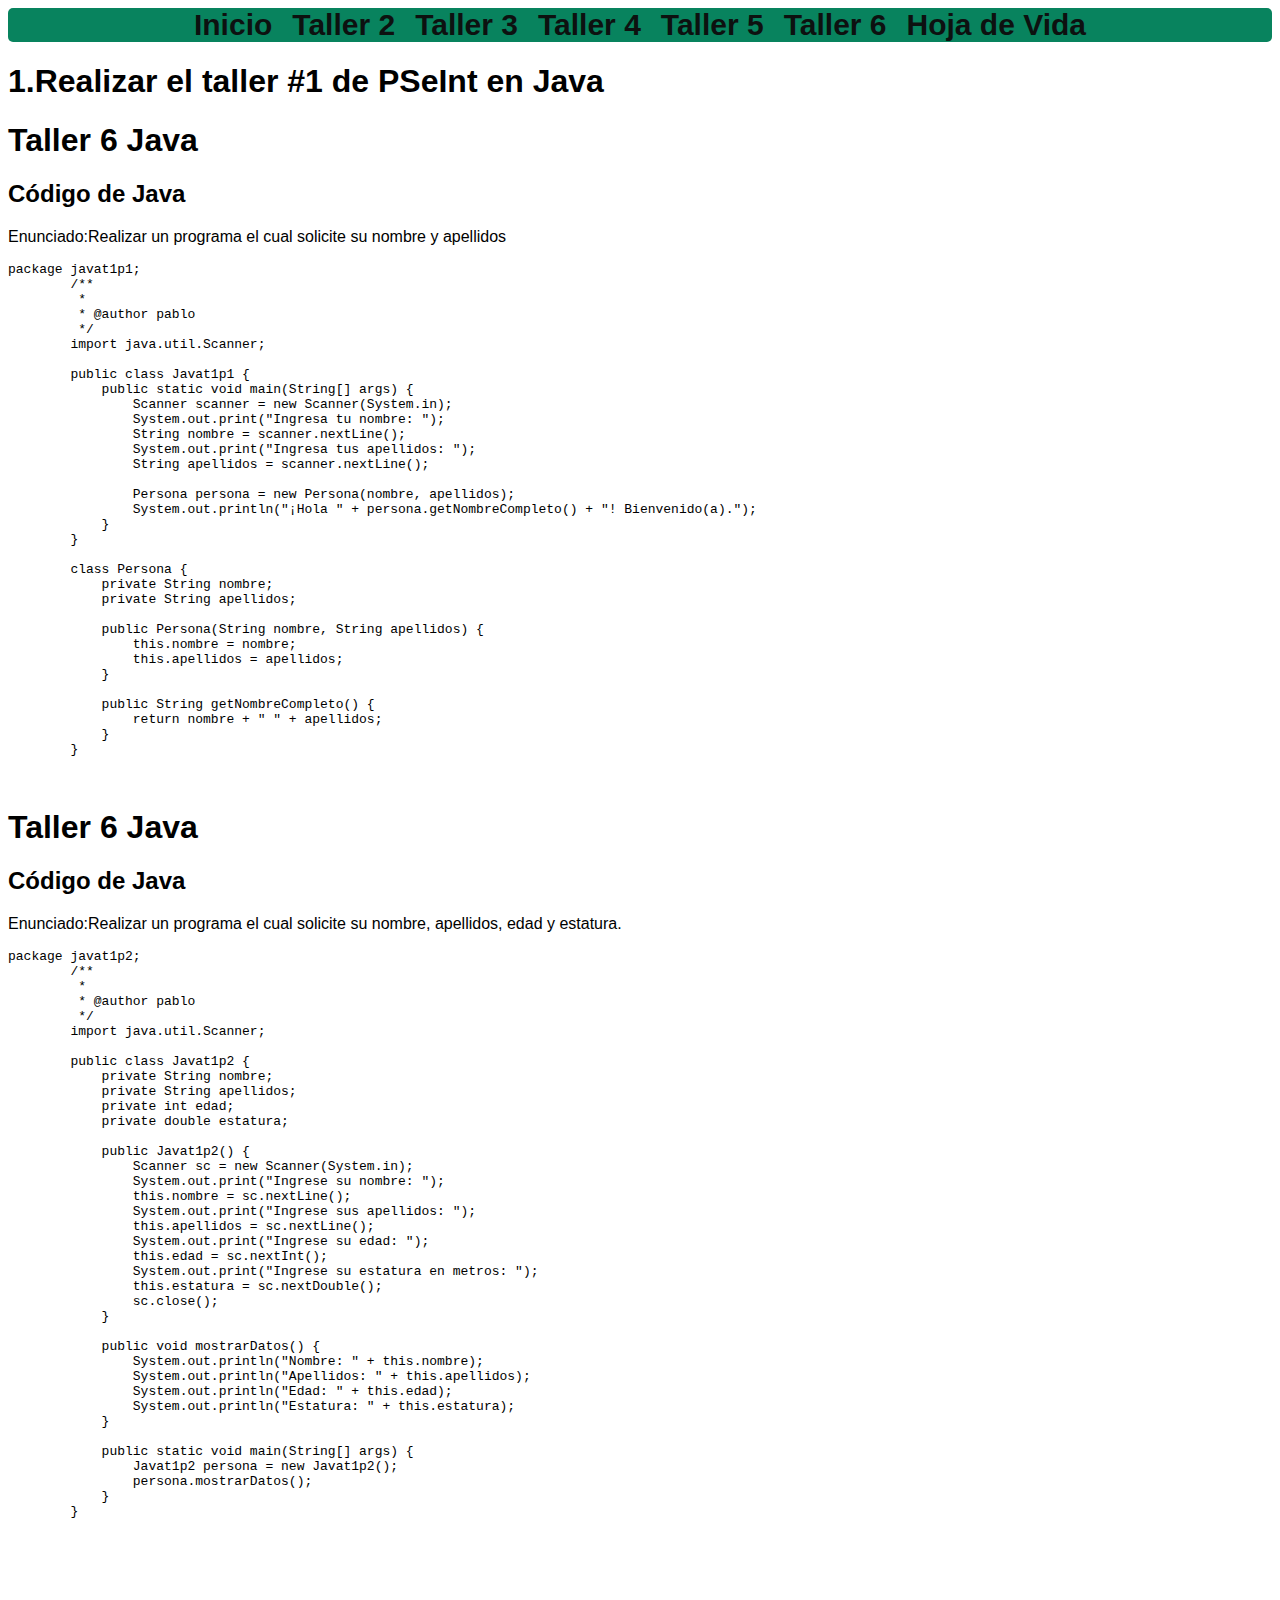
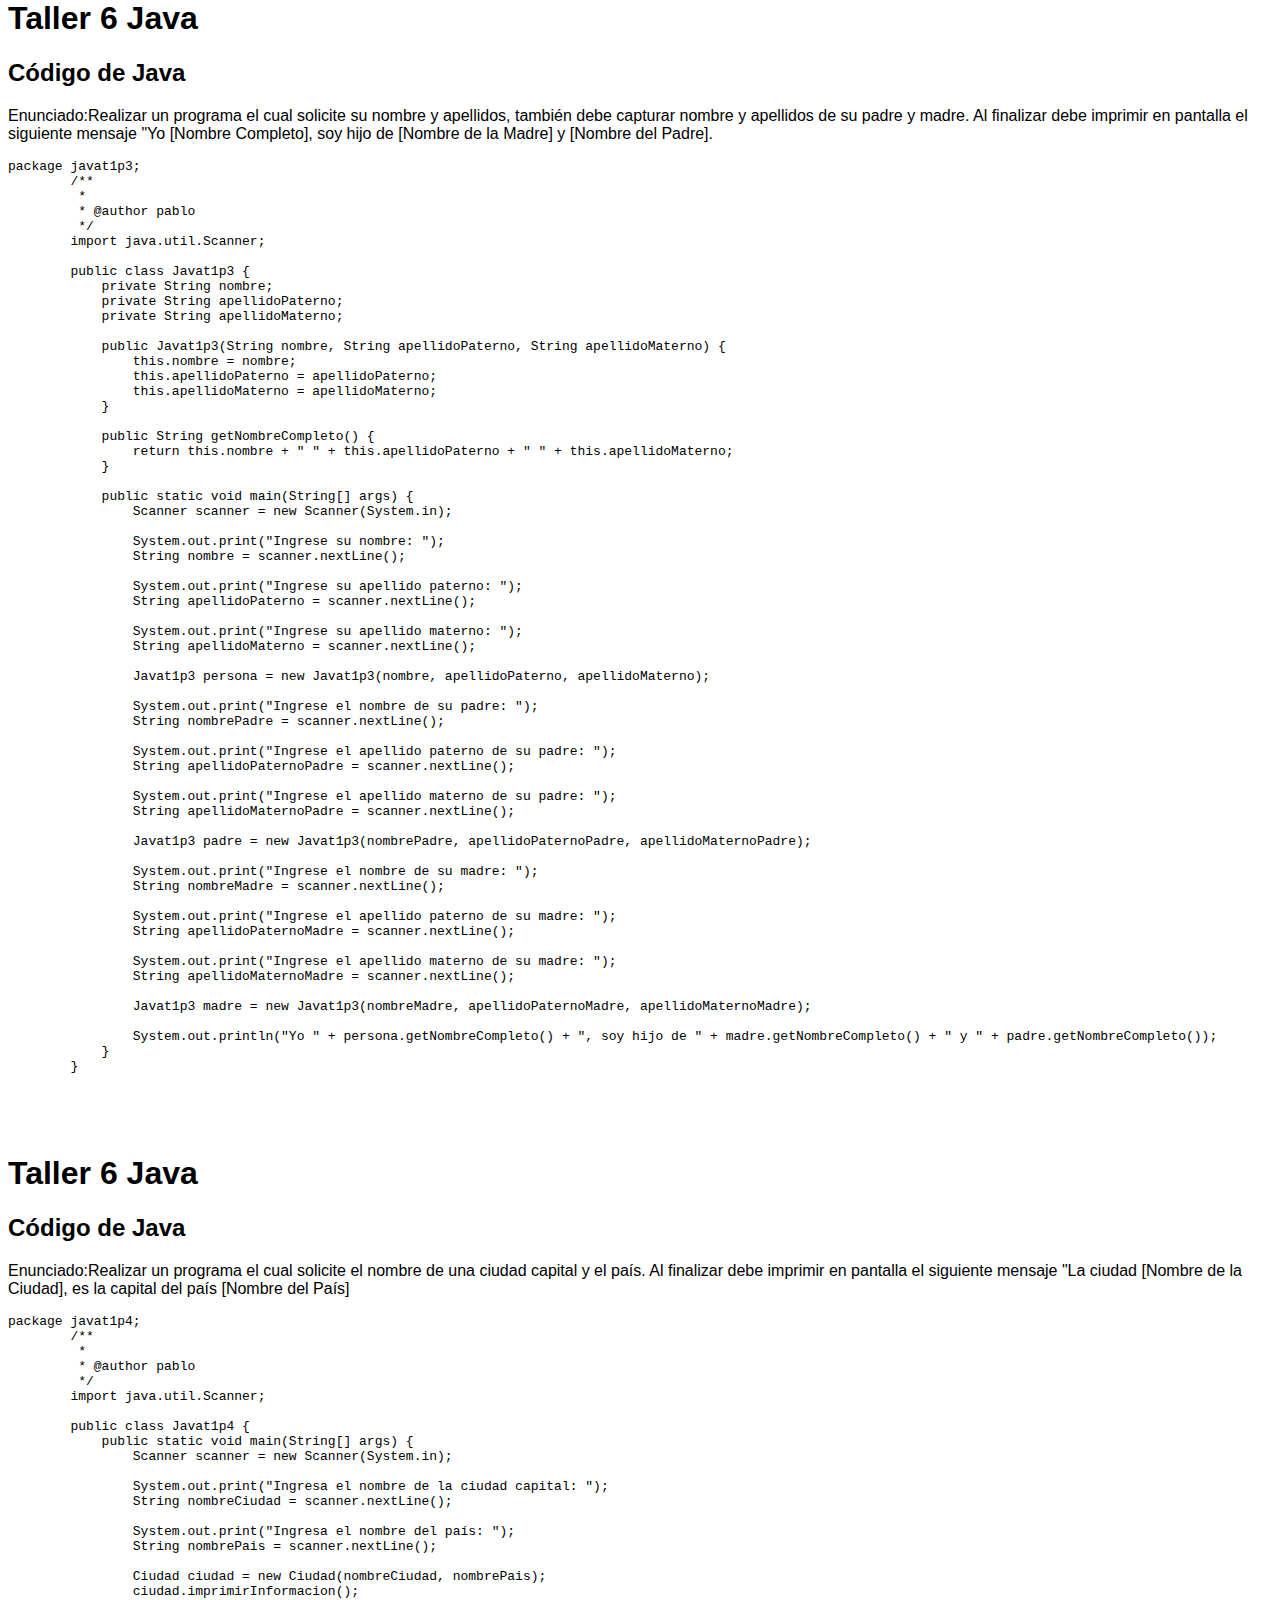
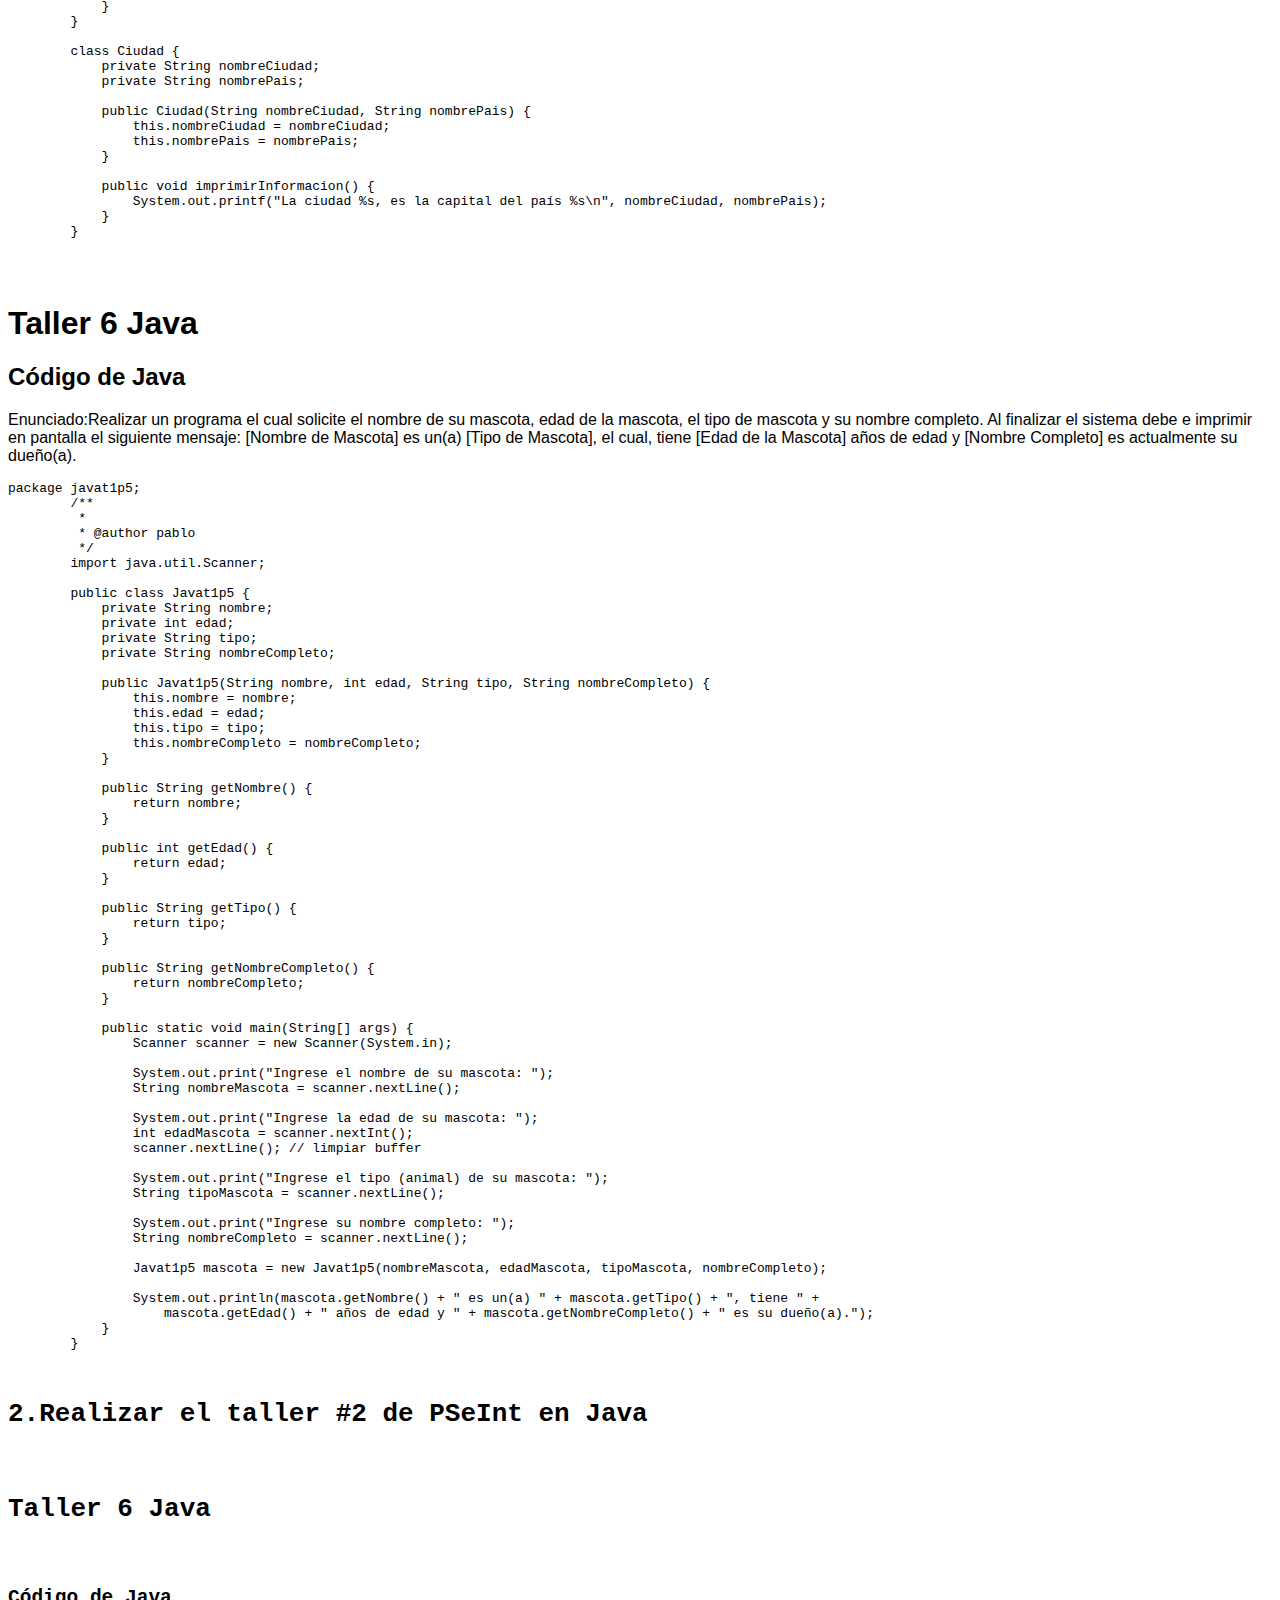
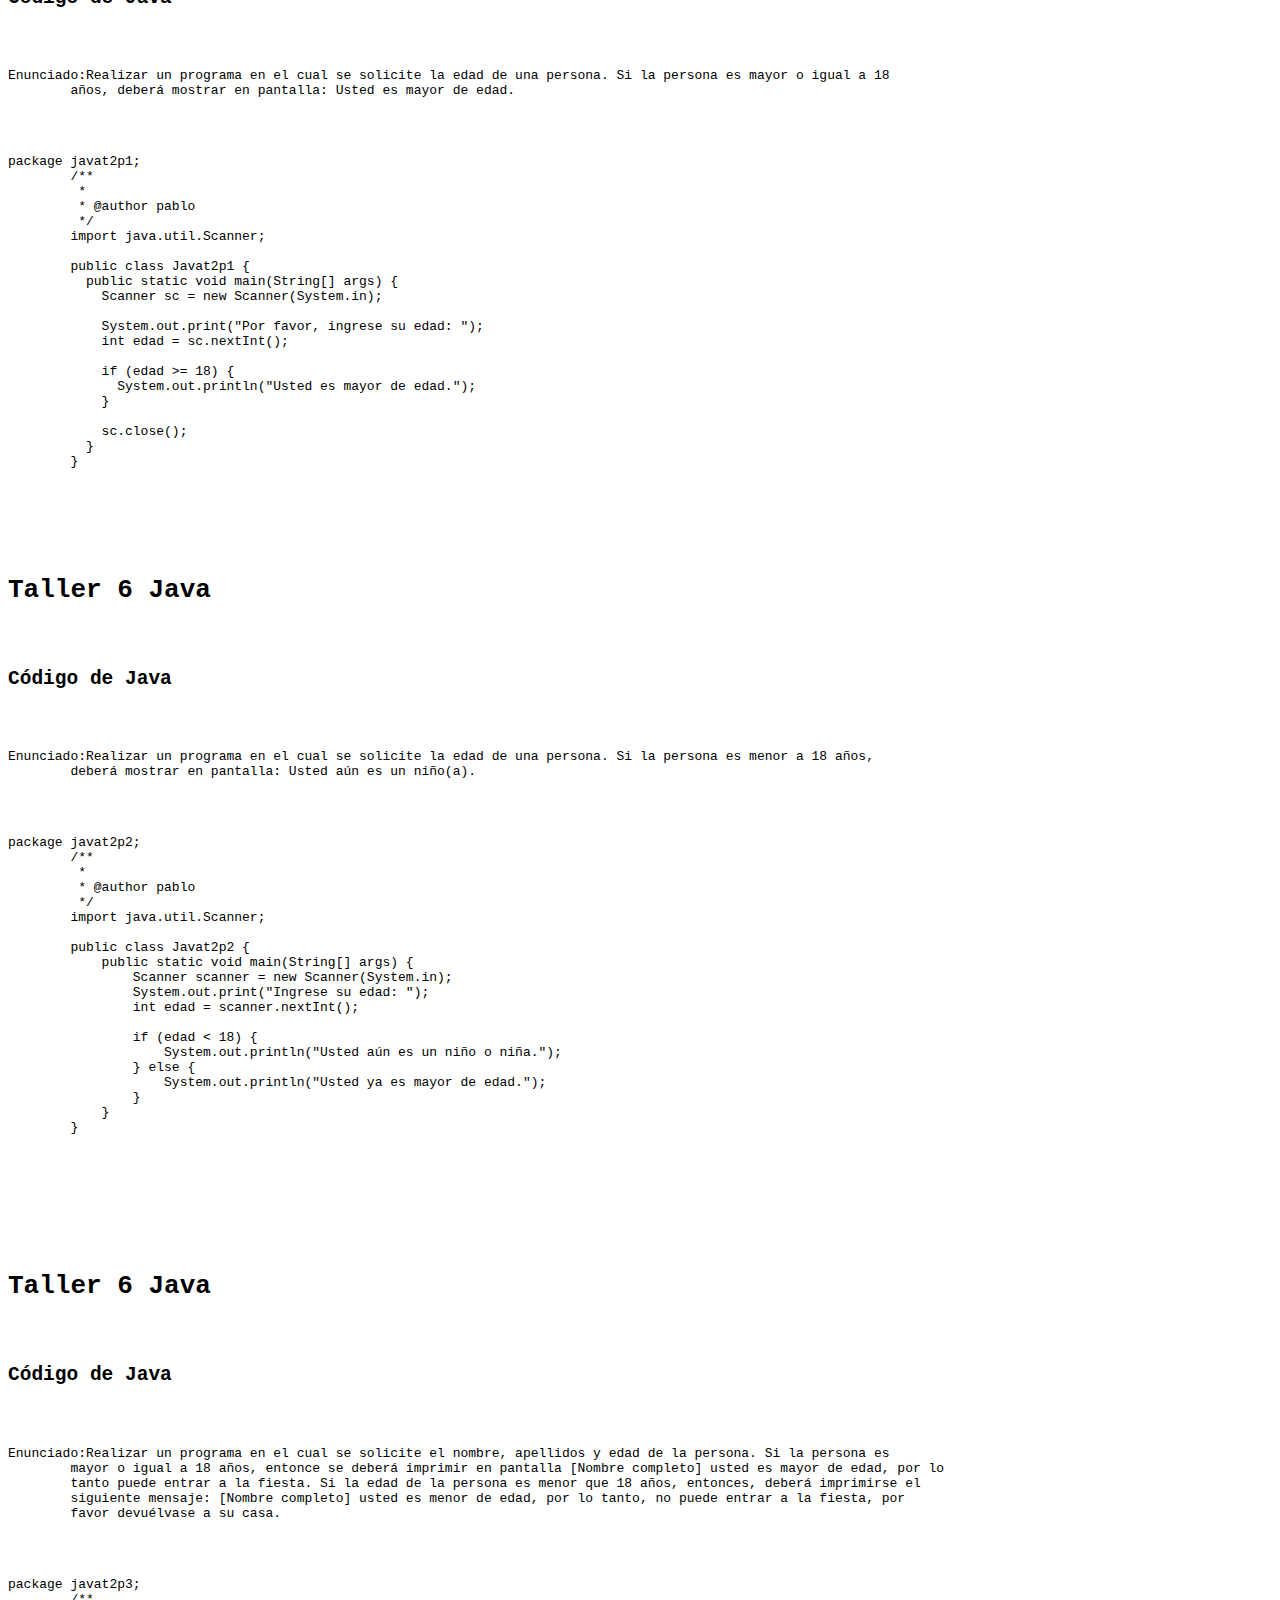
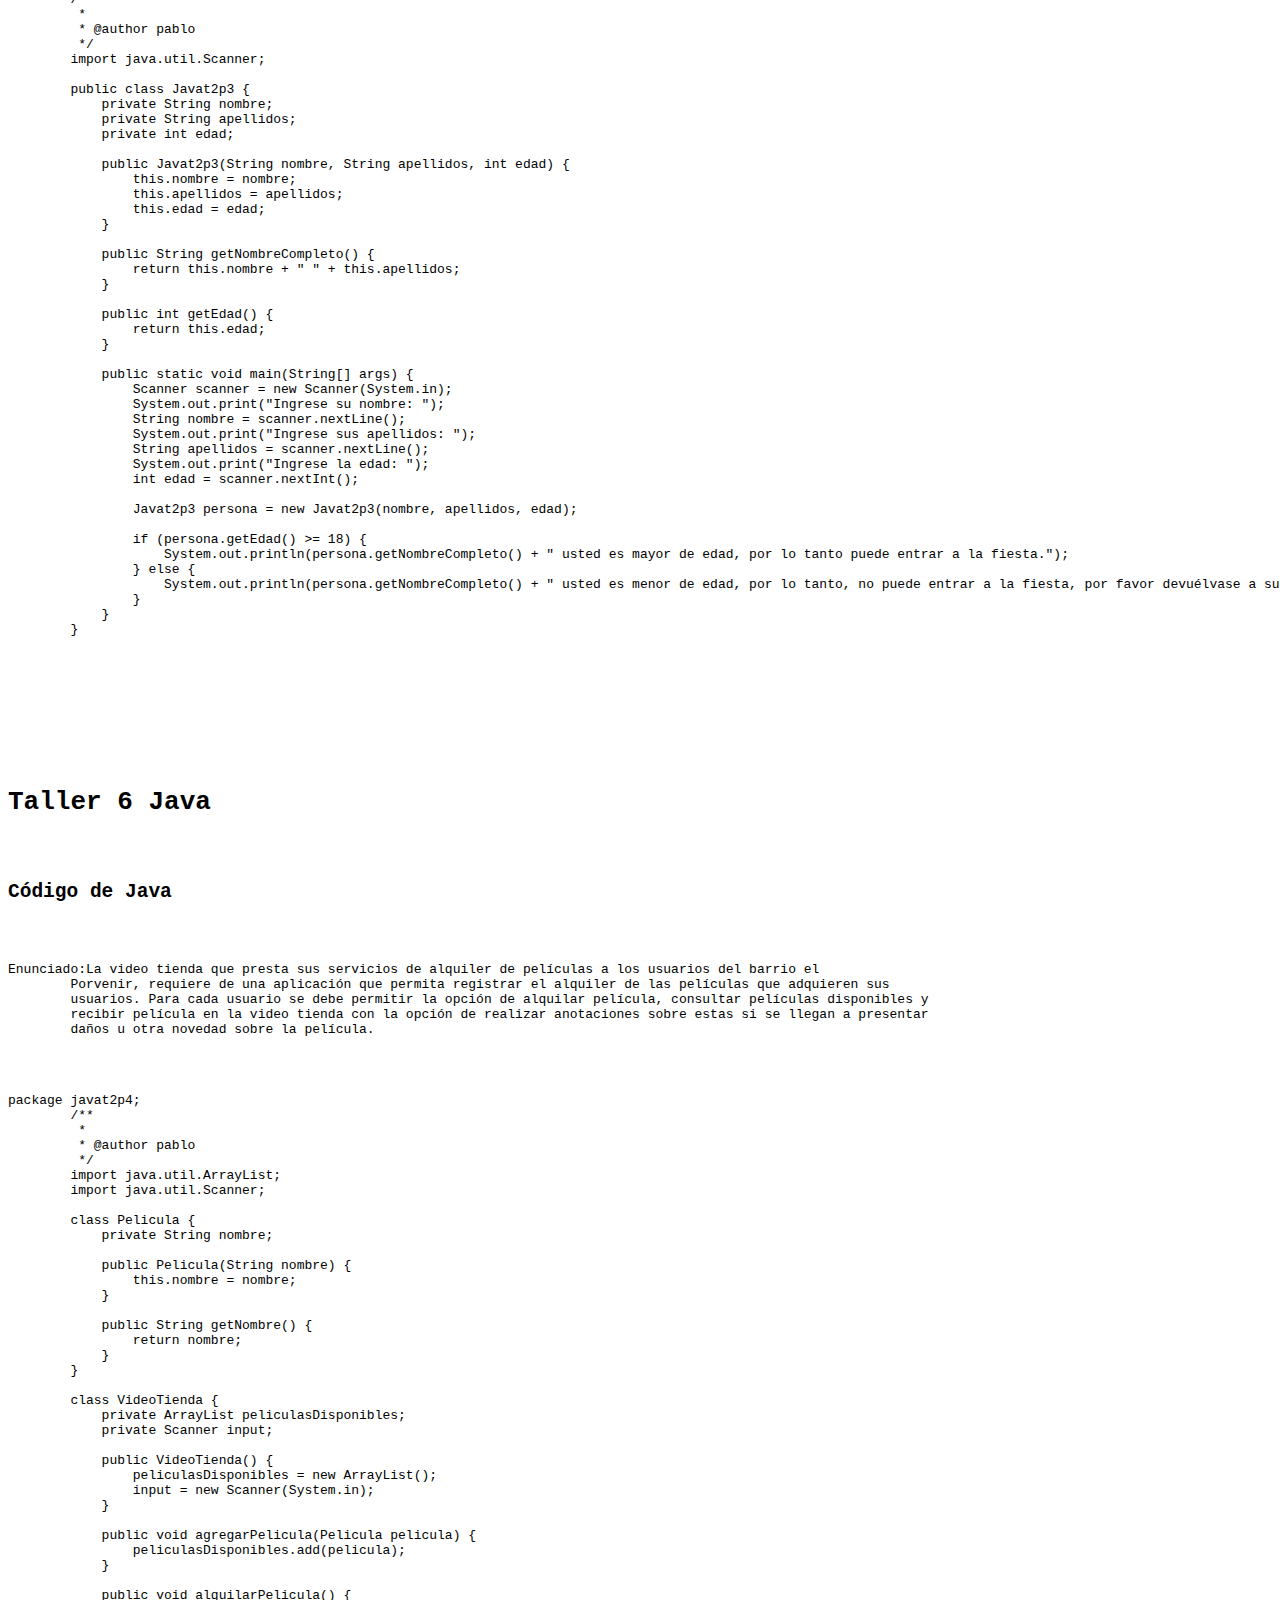
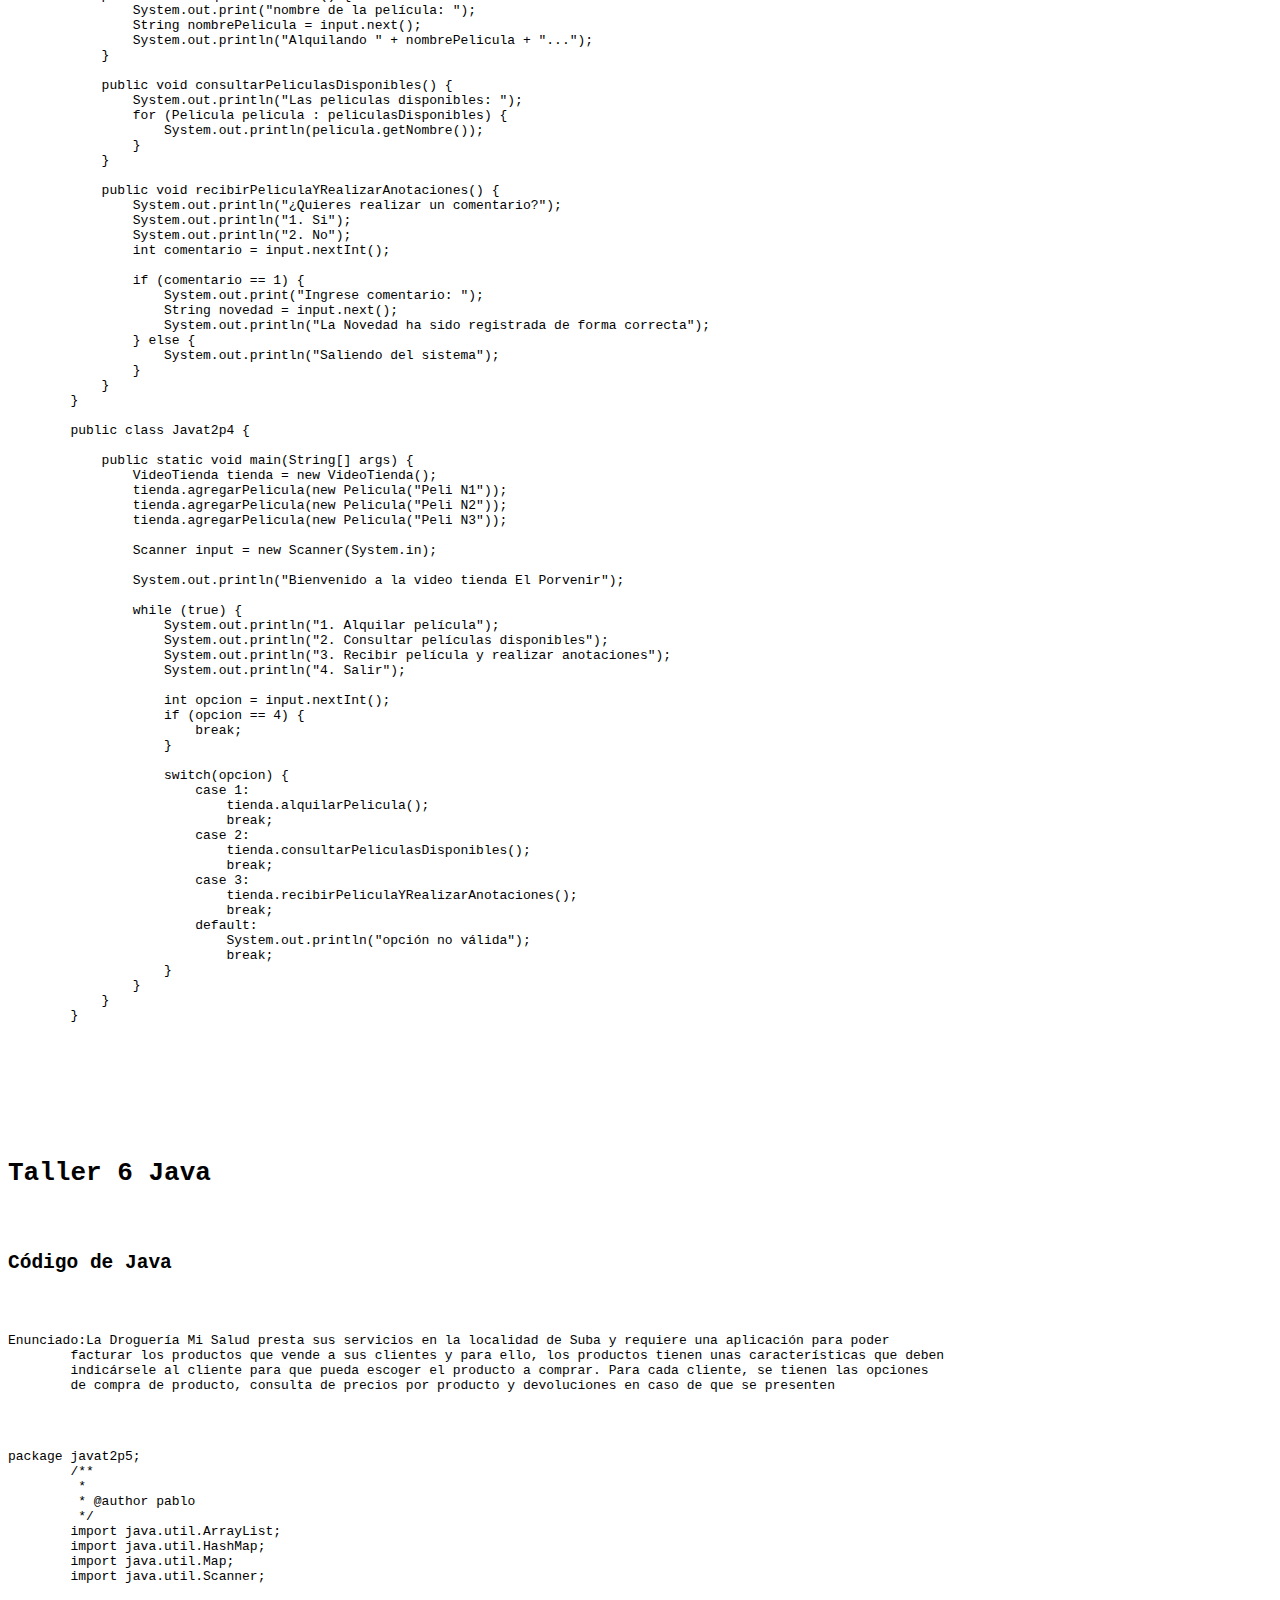
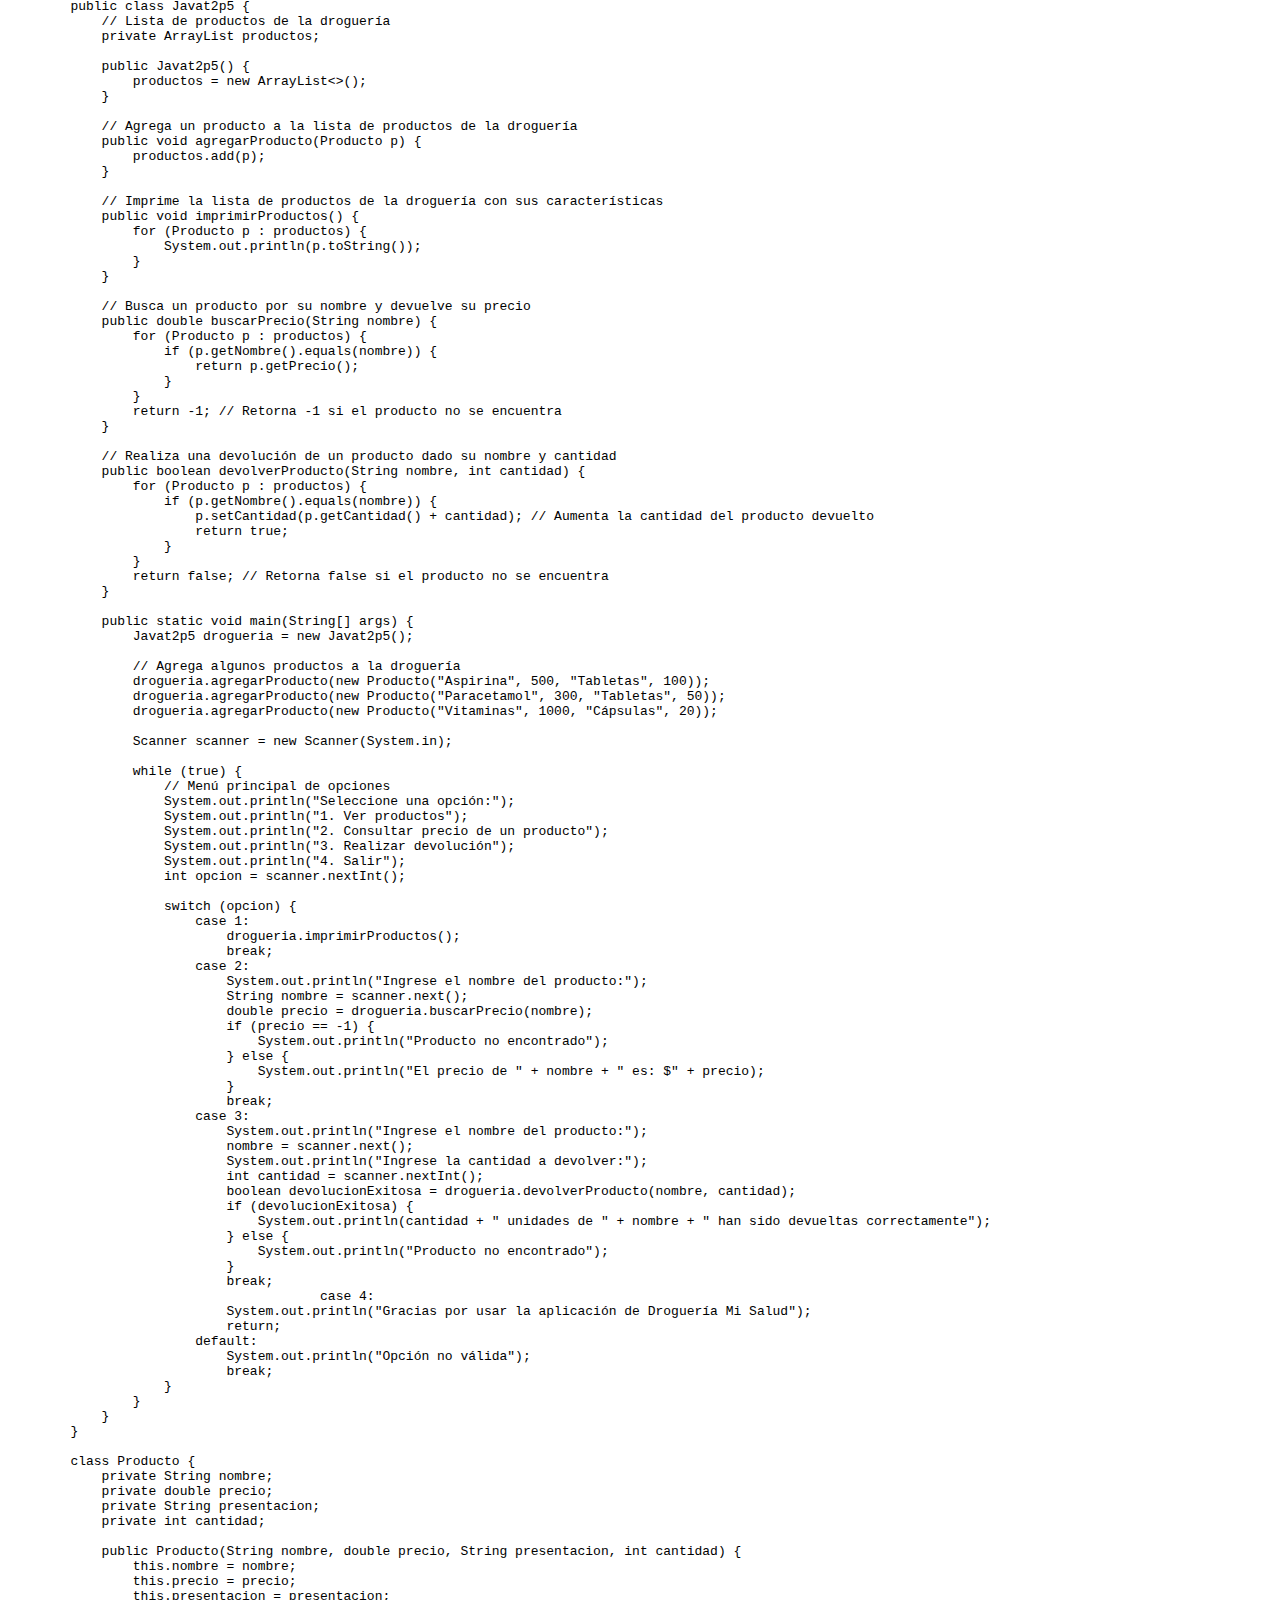
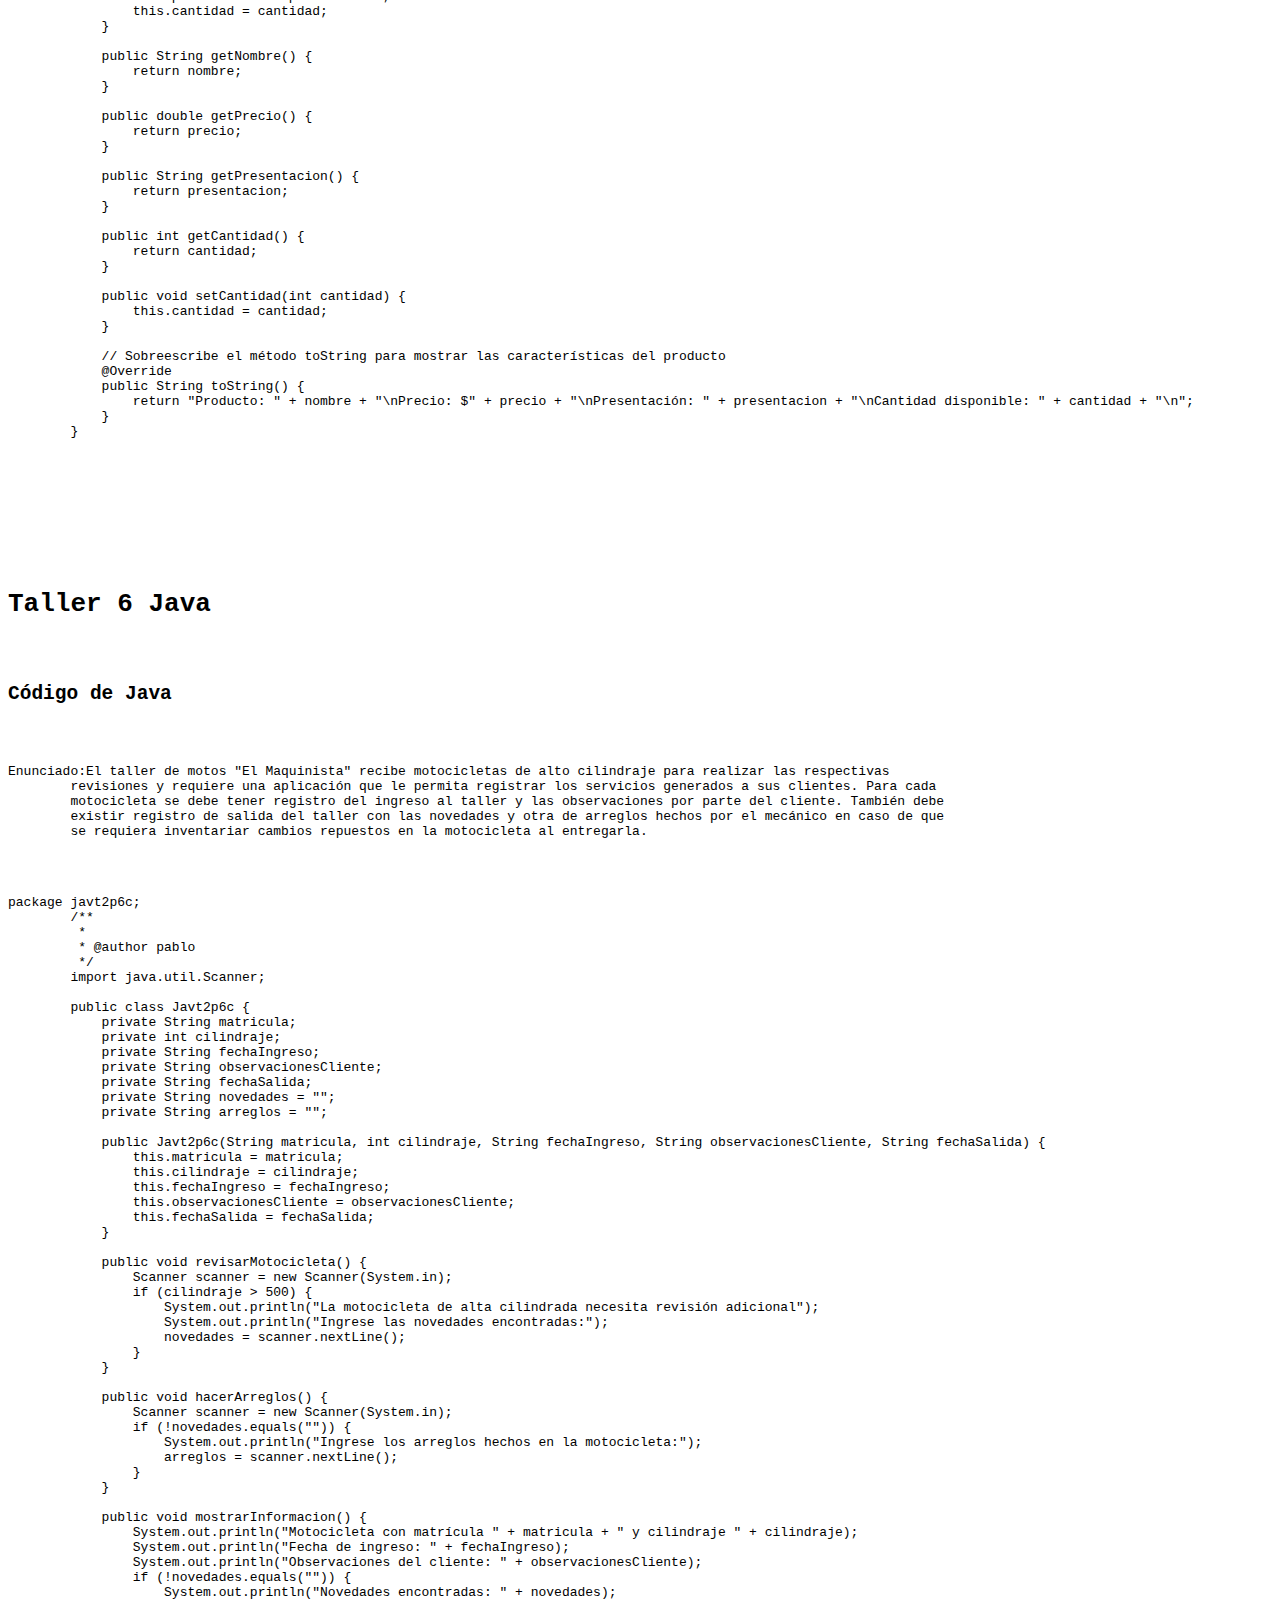
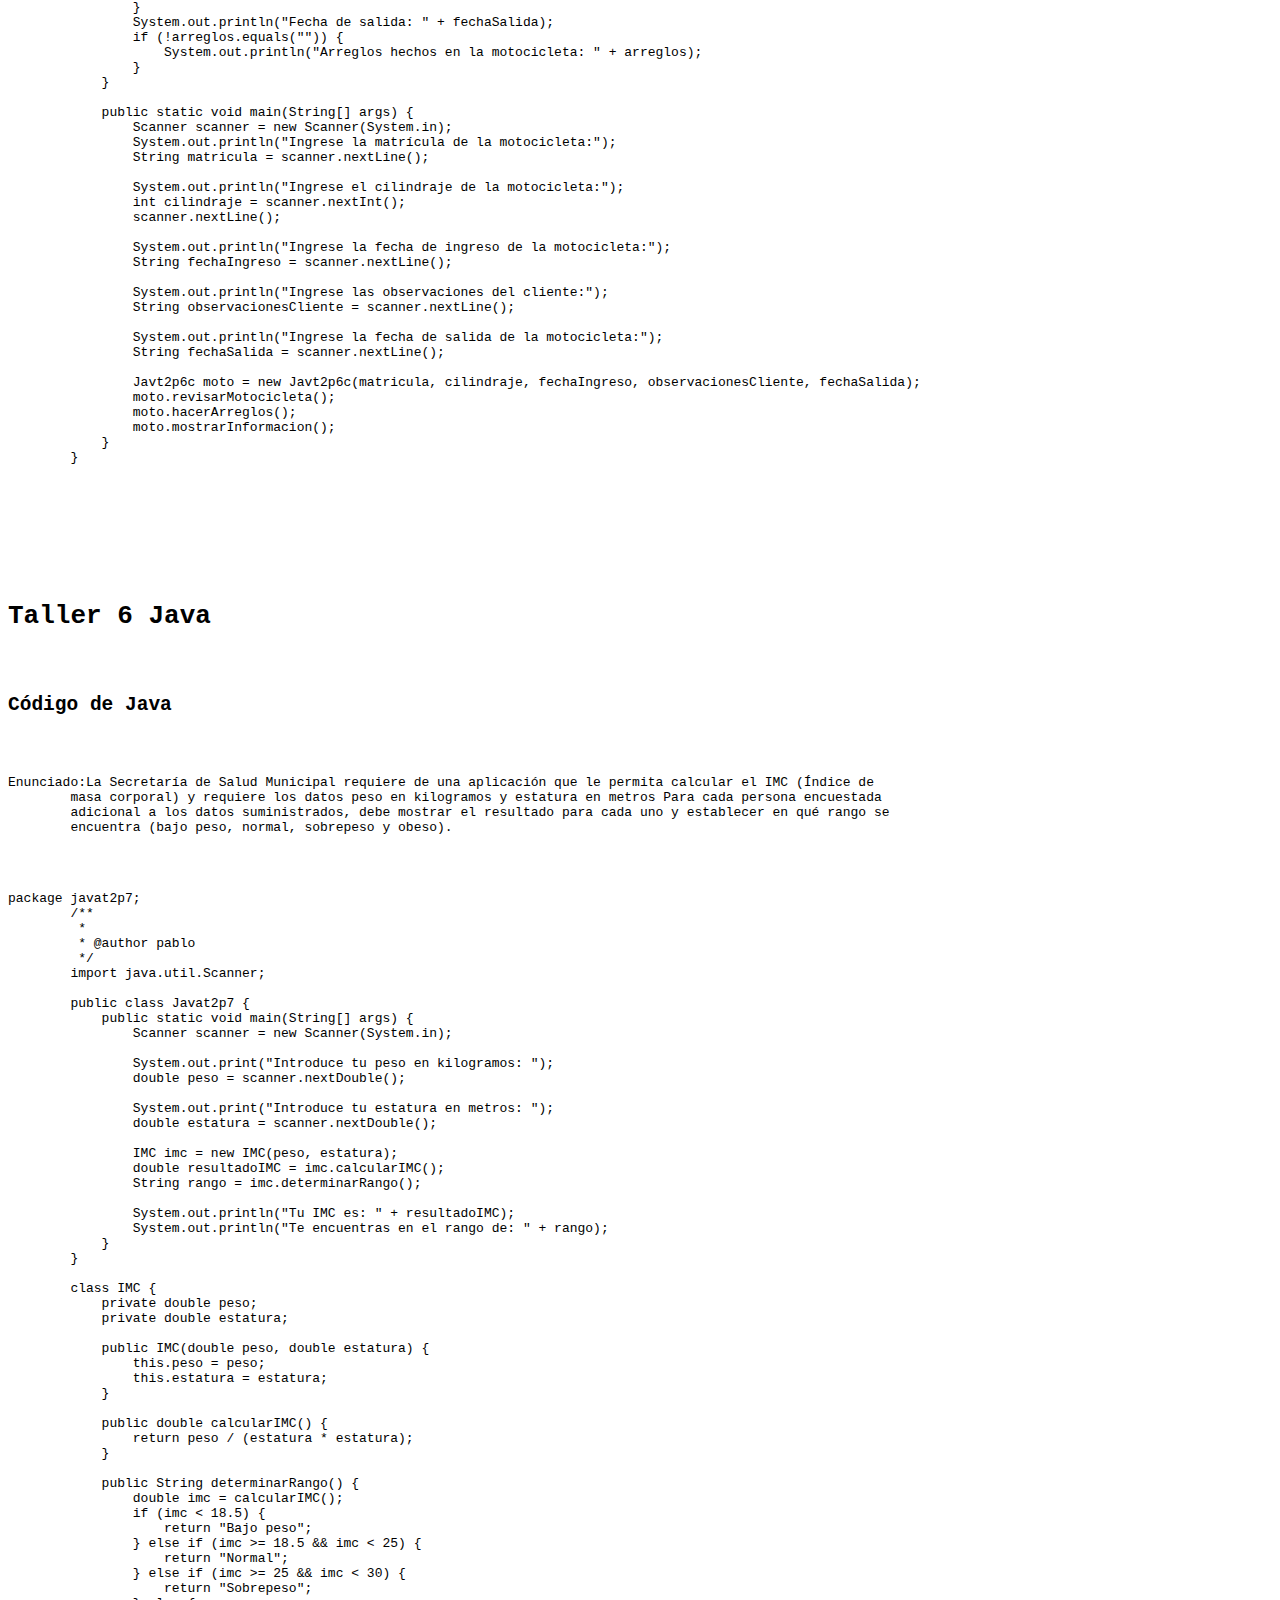
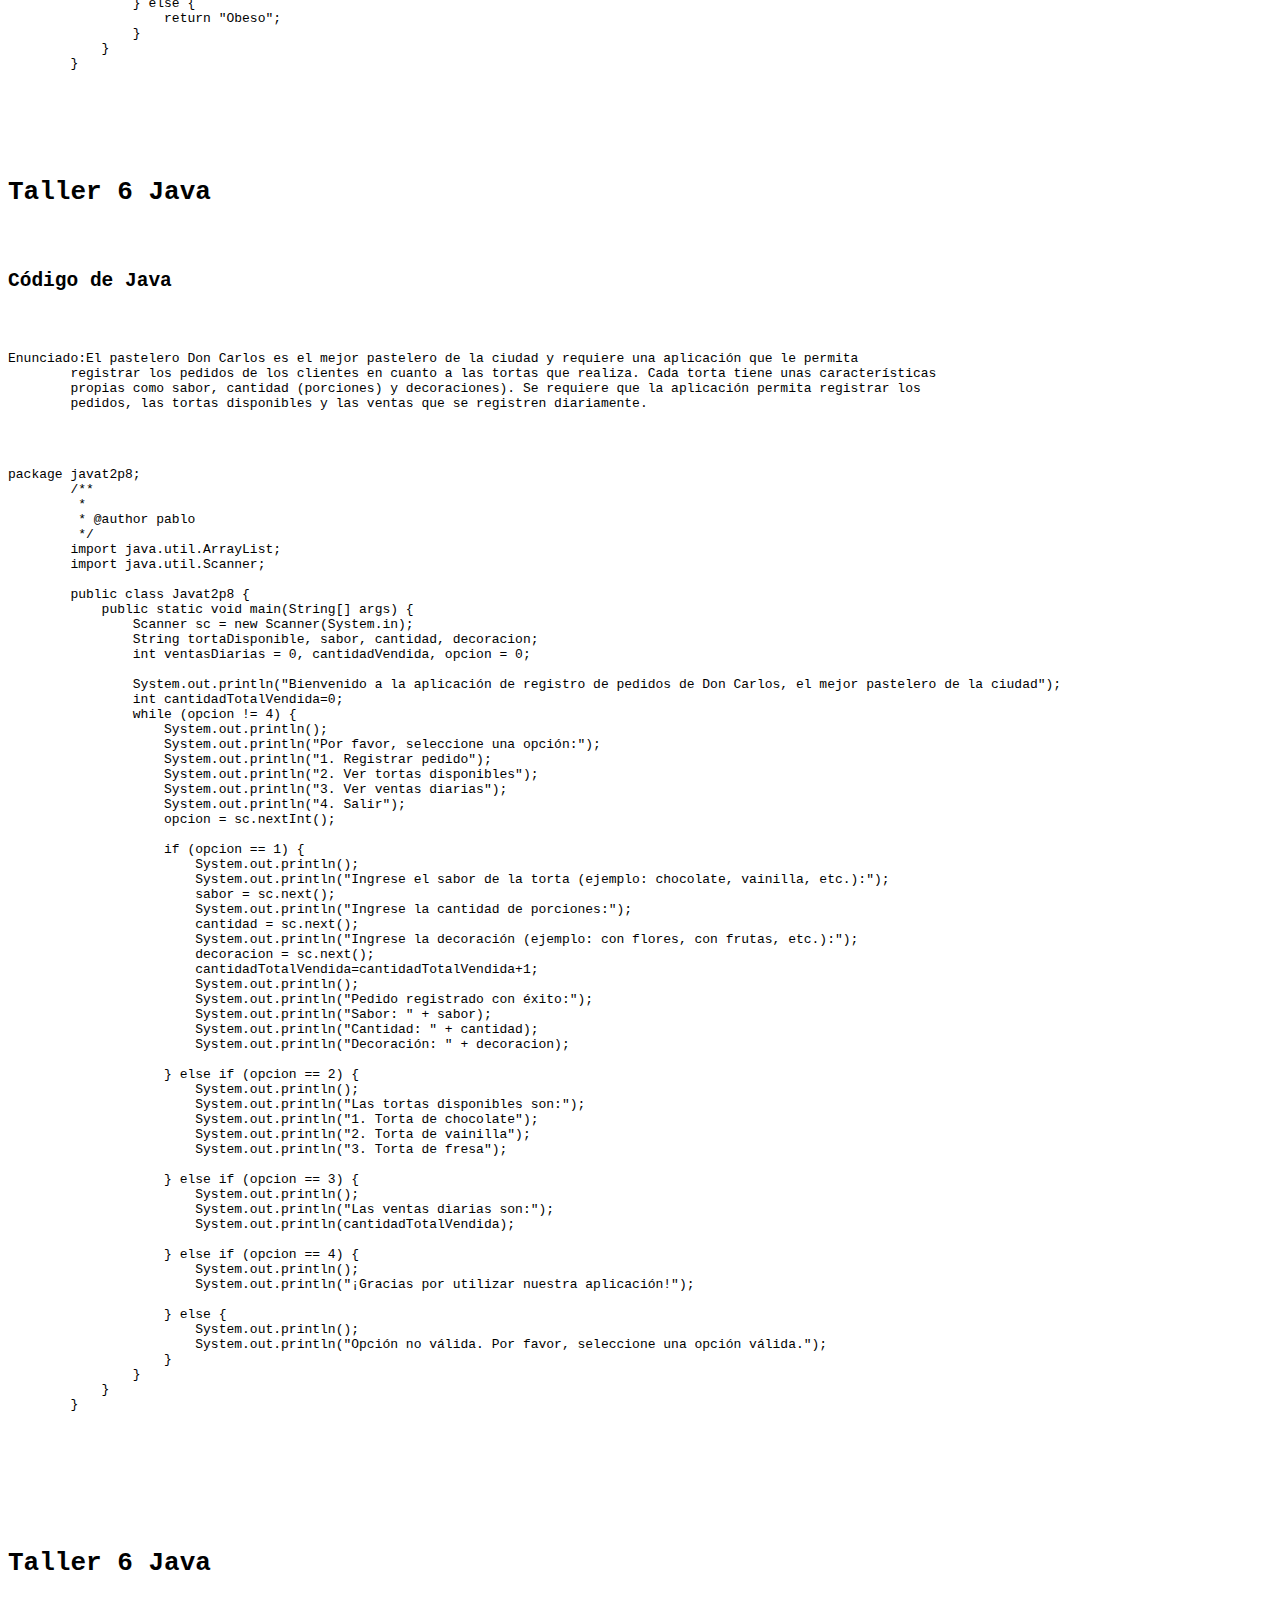
<file: java.html>
<!DOCTYPE html>
<html>

<head>
    <title>Taller 1 Variables e Impresiones</title>
    <link rel="stylesheet" href="styles.css">
    <style>
        body{
            background-color: white;
        }
        

    </style>
</head>

<body>
    <header>
        <nav class="navegacion" >
            <ul>
              <li><a href="index.html">Inicio</a></li>
              <li><a href="condicionales.html">Taller 2</a></li>
              <li><a href="ciclos.html">Taller 3</a></li>
              <li><a href="arreglos.html">Taller 4</a></li>
              <li><a href="funciones.html">Taller 5</a></li>
              <li><a href="java.html">Taller 6</a></li>
              <li><a href="CV.html">Hoja de Vida</a></li>
            </ul>
          </nav>
    </header>
    <h1>1.Realizar el taller #1 de PSeInt en Java</h1>
    <h1>Taller 6 Java</h1>
    <h2>Código de Java</h2>
    <p>Enunciado:Realizar un programa el cual solicite su nombre y apellidos</p>
    <pre><code>package javat1p1;
        /**
         *
         * @author pablo
         */
        import java.util.Scanner;
        
        public class Javat1p1 {
            public static void main(String[] args) {
                Scanner scanner = new Scanner(System.in);
                System.out.print("Ingresa tu nombre: ");
                String nombre = scanner.nextLine();
                System.out.print("Ingresa tus apellidos: ");
                String apellidos = scanner.nextLine();
                
                Persona persona = new Persona(nombre, apellidos);
                System.out.println("¡Hola " + persona.getNombreCompleto() + "! Bienvenido(a).");
            }
        }
        
        class Persona {
            private String nombre;
            private String apellidos;
            
            public Persona(String nombre, String apellidos) {
                this.nombre = nombre;
                this.apellidos = apellidos;
            }
            
            public String getNombreCompleto() {
                return nombre + " " + apellidos;
            }
        }
        
    
</code></pre>
    <h1>Taller 6 Java</h1>
    <h2>Código de Java</h2>
    <p>Enunciado:Realizar un programa el cual solicite su nombre, apellidos, edad y estatura.</p>
    <pre><code>package javat1p2;
        /**
         *
         * @author pablo
         */
        import java.util.Scanner;
        
        public class Javat1p2 {
            private String nombre;
            private String apellidos;
            private int edad;
            private double estatura;
        
            public Javat1p2() {
                Scanner sc = new Scanner(System.in);
                System.out.print("Ingrese su nombre: ");
                this.nombre = sc.nextLine();
                System.out.print("Ingrese sus apellidos: ");
                this.apellidos = sc.nextLine();
                System.out.print("Ingrese su edad: ");
                this.edad = sc.nextInt();
                System.out.print("Ingrese su estatura en metros: ");
                this.estatura = sc.nextDouble();
                sc.close();
            }
        
            public void mostrarDatos() {
                System.out.println("Nombre: " + this.nombre);
                System.out.println("Apellidos: " + this.apellidos);
                System.out.println("Edad: " + this.edad);
                System.out.println("Estatura: " + this.estatura);
            }
        
            public static void main(String[] args) {
                Javat1p2 persona = new Javat1p2();
                persona.mostrarDatos();
            }
        }
        
	


</code></pre>
 
    <h1>Taller 6 Java</h1>
    <h2>Código de Java</h2>
    <p>Enunciado:Realizar un programa el cual solicite su nombre y apellidos, también debe capturar nombre y apellidos
        de su padre y madre. Al finalizar debe imprimir en pantalla el siguiente mensaje "Yo [Nombre Completo], soy hijo
        de [Nombre de la Madre] y [Nombre del Padre].</p>
    <pre><code>package javat1p3;
        /**
         *
         * @author pablo
         */
        import java.util.Scanner;
        
        public class Javat1p3 {
            private String nombre;
            private String apellidoPaterno;
            private String apellidoMaterno;
        
            public Javat1p3(String nombre, String apellidoPaterno, String apellidoMaterno) {
                this.nombre = nombre;
                this.apellidoPaterno = apellidoPaterno;
                this.apellidoMaterno = apellidoMaterno;
            }
        
            public String getNombreCompleto() {
                return this.nombre + " " + this.apellidoPaterno + " " + this.apellidoMaterno;
            }
        
            public static void main(String[] args) {
                Scanner scanner = new Scanner(System.in);
        
                System.out.print("Ingrese su nombre: ");
                String nombre = scanner.nextLine();
        
                System.out.print("Ingrese su apellido paterno: ");
                String apellidoPaterno = scanner.nextLine();
        
                System.out.print("Ingrese su apellido materno: ");
                String apellidoMaterno = scanner.nextLine();
        
                Javat1p3 persona = new Javat1p3(nombre, apellidoPaterno, apellidoMaterno);
        
                System.out.print("Ingrese el nombre de su padre: ");
                String nombrePadre = scanner.nextLine();
        
                System.out.print("Ingrese el apellido paterno de su padre: ");
                String apellidoPaternoPadre = scanner.nextLine();
        
                System.out.print("Ingrese el apellido materno de su padre: ");
                String apellidoMaternoPadre = scanner.nextLine();
        
                Javat1p3 padre = new Javat1p3(nombrePadre, apellidoPaternoPadre, apellidoMaternoPadre);
        
                System.out.print("Ingrese el nombre de su madre: ");
                String nombreMadre = scanner.nextLine();
        
                System.out.print("Ingrese el apellido paterno de su madre: ");
                String apellidoPaternoMadre = scanner.nextLine();
        
                System.out.print("Ingrese el apellido materno de su madre: ");
                String apellidoMaternoMadre = scanner.nextLine();
        
                Javat1p3 madre = new Javat1p3(nombreMadre, apellidoPaternoMadre, apellidoMaternoMadre);
        
                System.out.println("Yo " + persona.getNombreCompleto() + ", soy hijo de " + madre.getNombreCompleto() + " y " + padre.getNombreCompleto());
            }
        }
        
	


</code></pre>
    
    <h1>Taller 6 Java</h1>
    <h2>Código de Java</h2>
    <p>Enunciado:Realizar un programa el cual solicite el nombre de una ciudad capital y el país. Al finalizar debe
        imprimir en pantalla el siguiente mensaje "La ciudad [Nombre de la Ciudad], es la capital del país [Nombre del
        País]</p>
    <pre><code>package javat1p4;
        /**
         *
         * @author pablo
         */
        import java.util.Scanner;
        
        public class Javat1p4 {
            public static void main(String[] args) {
                Scanner scanner = new Scanner(System.in);
        
                System.out.print("Ingresa el nombre de la ciudad capital: ");
                String nombreCiudad = scanner.nextLine();
        
                System.out.print("Ingresa el nombre del país: ");
                String nombrePais = scanner.nextLine();
        
                Ciudad ciudad = new Ciudad(nombreCiudad, nombrePais);
                ciudad.imprimirInformacion();
            }
        }
        
        class Ciudad {
            private String nombreCiudad;
            private String nombrePais;
        
            public Ciudad(String nombreCiudad, String nombrePais) {
                this.nombreCiudad = nombreCiudad;
                this.nombrePais = nombrePais;
            }
        
            public void imprimirInformacion() {
                System.out.printf("La ciudad %s, es la capital del país %s\n", nombreCiudad, nombrePais);
            }
        }
        
	

</code></pre>
    
    <h1>Taller 6 Java</h1>
    <h2>Código de Java</h2>
    <p>Enunciado:Realizar un programa el cual solicite el nombre de su mascota, edad de la mascota, el tipo de mascota y
        su nombre completo. Al finalizar el sistema debe e imprimir en pantalla el siguiente mensaje: [Nombre de
        Mascota] es un(a) [Tipo de Mascota], el cual, tiene [Edad de la Mascota] años de edad y [Nombre Completo] es
        actualmente su dueño(a).</p>
    <pre><code>package javat1p5;
        /**
         *
         * @author pablo
         */
        import java.util.Scanner;
        
        public class Javat1p5 {
            private String nombre;
            private int edad;
            private String tipo;
            private String nombreCompleto;
        
            public Javat1p5(String nombre, int edad, String tipo, String nombreCompleto) {
                this.nombre = nombre;
                this.edad = edad;
                this.tipo = tipo;
                this.nombreCompleto = nombreCompleto;
            }
        
            public String getNombre() {
                return nombre;
            }
        
            public int getEdad() {
                return edad;
            }
        
            public String getTipo() {
                return tipo;
            }
        
            public String getNombreCompleto() {
                return nombreCompleto;
            }
        
            public static void main(String[] args) {
                Scanner scanner = new Scanner(System.in);
                
                System.out.print("Ingrese el nombre de su mascota: ");
                String nombreMascota = scanner.nextLine();
                
                System.out.print("Ingrese la edad de su mascota: ");
                int edadMascota = scanner.nextInt();
                scanner.nextLine(); // limpiar buffer
                
                System.out.print("Ingrese el tipo (animal) de su mascota: ");
                String tipoMascota = scanner.nextLine();
                
                System.out.print("Ingrese su nombre completo: ");
                String nombreCompleto = scanner.nextLine();
        
                Javat1p5 mascota = new Javat1p5(nombreMascota, edadMascota, tipoMascota, nombreCompleto);
                
                System.out.println(mascota.getNombre() + " es un(a) " + mascota.getTipo() + ", tiene " +
                    mascota.getEdad() + " años de edad y " + mascota.getNombreCompleto() + " es su dueño(a).");
            }
        }
        <!-- t2 -->
        <h1>2.Realizar el taller #2 de PSeInt en Java</h1>
		<h1>Taller 6 Java</h1>
    <h2>Código de Java</h2>
    <p>Enunciado:Realizar un programa en el cual se solicite la edad de una persona. Si la persona es mayor o igual a 18
        años, deberá mostrar en pantalla: Usted es mayor de edad.</p>
    <pre><code>package javat2p1;
        /**
         *
         * @author pablo
         */
        import java.util.Scanner;
        
        public class Javat2p1 {
          public static void main(String[] args) {
            Scanner sc = new Scanner(System.in);
        
            System.out.print("Por favor, ingrese su edad: ");
            int edad = sc.nextInt();
        
            if (edad >= 18) {
              System.out.println("Usted es mayor de edad.");
            }
        
            sc.close();
          }
        }
        
    
</code></pre>
    <!-- //2 -->
    <h1>Taller 6 Java</h1>
    <h2>Código de Java</h2>
    <p>Enunciado:Realizar un programa en el cual se solicite la edad de una persona. Si la persona es menor a 18 años,
        deberá mostrar en pantalla: Usted aún es un niño(a).</p>
    <pre><code>package javat2p2;
        /**
         *
         * @author pablo
         */
        import java.util.Scanner;
        
        public class Javat2p2 {
            public static void main(String[] args) {
                Scanner scanner = new Scanner(System.in);
                System.out.print("Ingrese su edad: ");
                int edad = scanner.nextInt();
                
                if (edad < 18) {
                    System.out.println("Usted aún es un niño o niña.");
                } else {
                    System.out.println("Usted ya es mayor de edad.");
                }
            }
        }
        
        
    

</code></pre>
    <!-- 3 -->
    <h1>Taller 6 Java</h1>
    <h2>Código de Java</h2>
    <p>Enunciado:Realizar un programa en el cual se solicite el nombre, apellidos y edad de la persona. Si la persona es
        mayor o igual a 18 años, entonce se deberá imprimir en pantalla [Nombre completo] usted es mayor de edad, por lo
        tanto puede entrar a la fiesta. Si la edad de la persona es menor que 18 años, entonces, deberá imprimirse el
        siguiente mensaje: [Nombre completo] usted es menor de edad, por lo tanto, no puede entrar a la fiesta, por
        favor devuélvase a su casa.</p>
    <pre><code>package javat2p3;
        /**
         *
         * @author pablo
         */
        import java.util.Scanner;
        
        public class Javat2p3 {
            private String nombre;
            private String apellidos;
            private int edad;
        
            public Javat2p3(String nombre, String apellidos, int edad) {
                this.nombre = nombre;
                this.apellidos = apellidos;
                this.edad = edad;
            }
        
            public String getNombreCompleto() {
                return this.nombre + " " + this.apellidos;
            }
        
            public int getEdad() {
                return this.edad;
            }
        
            public static void main(String[] args) {
                Scanner scanner = new Scanner(System.in);
                System.out.print("Ingrese su nombre: ");
                String nombre = scanner.nextLine();
                System.out.print("Ingrese sus apellidos: ");
                String apellidos = scanner.nextLine();
                System.out.print("Ingrese la edad: ");
                int edad = scanner.nextInt();
        
                Javat2p3 persona = new Javat2p3(nombre, apellidos, edad);
        
                if (persona.getEdad() >= 18) {
                    System.out.println(persona.getNombreCompleto() + " usted es mayor de edad, por lo tanto puede entrar a la fiesta.");
                } else {
                    System.out.println(persona.getNombreCompleto() + " usted es menor de edad, por lo tanto, no puede entrar a la fiesta, por favor devuélvase a su casa.");
                }
            }
        }
        
        
    


</code></pre>
    <!-- 4 -->
    <h1>Taller 6 Java</h1>
    <h2>Código de Java</h2>
    <p>Enunciado:La video tienda que presta sus servicios de alquiler de películas a los usuarios del barrio el
        Porvenir, requiere de una aplicación que permita registrar el alquiler de las películas que adquieren sus
        usuarios. Para cada usuario se debe permitir la opción de alquilar película, consultar películas disponibles y
        recibir película en la video tienda con la opción de realizar anotaciones sobre estas si se llegan a presentar
        daños u otra novedad sobre la película.</p>
    <pre><code>package javat2p4;
        /**
         *
         * @author pablo
         */
        import java.util.ArrayList;
        import java.util.Scanner;
        
        class Pelicula {
            private String nombre;
        
            public Pelicula(String nombre) {
                this.nombre = nombre;
            }
        
            public String getNombre() {
                return nombre;
            }
        }
        
        class VideoTienda {
            private ArrayList<Pelicula> peliculasDisponibles;
            private Scanner input;
        
            public VideoTienda() {
                peliculasDisponibles = new ArrayList<Pelicula>();
                input = new Scanner(System.in);
            }
        
            public void agregarPelicula(Pelicula pelicula) {
                peliculasDisponibles.add(pelicula);
            }
        
            public void alquilarPelicula() {
                System.out.print("nombre de la película: ");
                String nombrePelicula = input.next();
                System.out.println("Alquilando " + nombrePelicula + "...");
            }
        
            public void consultarPeliculasDisponibles() {
                System.out.println("Las peliculas disponibles: ");
                for (Pelicula pelicula : peliculasDisponibles) {
                    System.out.println(pelicula.getNombre());
                }
            }
        
            public void recibirPeliculaYRealizarAnotaciones() {
                System.out.println("¿Quieres realizar un comentario?");
                System.out.println("1. Si");
                System.out.println("2. No");
                int comentario = input.nextInt();
        
                if (comentario == 1) {
                    System.out.print("Ingrese comentario: ");
                    String novedad = input.next();
                    System.out.println("La Novedad ha sido registrada de forma correcta");
                } else {
                    System.out.println("Saliendo del sistema");
                }
            }
        }
        
        public class Javat2p4 {
        
            public static void main(String[] args) {
                VideoTienda tienda = new VideoTienda();
                tienda.agregarPelicula(new Pelicula("Peli N1"));
                tienda.agregarPelicula(new Pelicula("Peli N2"));
                tienda.agregarPelicula(new Pelicula("Peli N3"));
        
                Scanner input = new Scanner(System.in);
                
                System.out.println("Bienvenido a la video tienda El Porvenir");
                
                while (true) {
                    System.out.println("1. Alquilar película");
                    System.out.println("2. Consultar películas disponibles");
                    System.out.println("3. Recibir película y realizar anotaciones");
                    System.out.println("4. Salir");
                    
                    int opcion = input.nextInt();
                    if (opcion == 4) {
                        break;
                    }
                    
                    switch(opcion) {
                        case 1:
                            tienda.alquilarPelicula();
                            break;
                        case 2:
                            tienda.consultarPeliculasDisponibles();
                            break;
                        case 3:
                            tienda.recibirPeliculaYRealizarAnotaciones();
                            break;
                        default:
                            System.out.println("opción no válida");
                            break;
                    }
                }
            }
        }
	
        


</code></pre>
    <!-- 5 -->
    <h1>Taller 6 Java</h1>
    <h2>Código de Java</h2>
    <p>Enunciado:La Droguería Mi Salud presta sus servicios en la localidad de Suba y requiere una aplicación para poder
        facturar los productos que vende a sus clientes y para ello, los productos tienen unas características que deben
        indicársele al cliente para que pueda escoger el producto a comprar. Para cada cliente, se tienen las opciones
        de compra de producto, consulta de precios por producto y devoluciones en caso de que se presenten</p>
    <pre><code>package javat2p5;
        /**
         *
         * @author pablo
         */
        import java.util.ArrayList;
        import java.util.HashMap;
        import java.util.Map;
        import java.util.Scanner;
        
        public class Javat2p5 {
            // Lista de productos de la droguería
            private ArrayList<Producto> productos;
        
            public Javat2p5() {
                productos = new ArrayList<>();
            }
        
            // Agrega un producto a la lista de productos de la droguería
            public void agregarProducto(Producto p) {
                productos.add(p);
            }
        
            // Imprime la lista de productos de la droguería con sus características
            public void imprimirProductos() {
                for (Producto p : productos) {
                    System.out.println(p.toString());
                }
            }
        
            // Busca un producto por su nombre y devuelve su precio
            public double buscarPrecio(String nombre) {
                for (Producto p : productos) {
                    if (p.getNombre().equals(nombre)) {
                        return p.getPrecio();
                    }
                }
                return -1; // Retorna -1 si el producto no se encuentra
            }
        
            // Realiza una devolución de un producto dado su nombre y cantidad
            public boolean devolverProducto(String nombre, int cantidad) {
                for (Producto p : productos) {
                    if (p.getNombre().equals(nombre)) {
                        p.setCantidad(p.getCantidad() + cantidad); // Aumenta la cantidad del producto devuelto
                        return true;
                    }
                }
                return false; // Retorna false si el producto no se encuentra
            }
        
            public static void main(String[] args) {
                Javat2p5 drogueria = new Javat2p5();
        
                // Agrega algunos productos a la droguería
                drogueria.agregarProducto(new Producto("Aspirina", 500, "Tabletas", 100));
                drogueria.agregarProducto(new Producto("Paracetamol", 300, "Tabletas", 50));
                drogueria.agregarProducto(new Producto("Vitaminas", 1000, "Cápsulas", 20));
        
                Scanner scanner = new Scanner(System.in);
        
                while (true) {
                    // Menú principal de opciones
                    System.out.println("Seleccione una opción:");
                    System.out.println("1. Ver productos");
                    System.out.println("2. Consultar precio de un producto");
                    System.out.println("3. Realizar devolución");
                    System.out.println("4. Salir");
                    int opcion = scanner.nextInt();
        
                    switch (opcion) {
                        case 1:
                            drogueria.imprimirProductos();
                            break;
                        case 2:
                            System.out.println("Ingrese el nombre del producto:");
                            String nombre = scanner.next();
                            double precio = drogueria.buscarPrecio(nombre);
                            if (precio == -1) {
                                System.out.println("Producto no encontrado");
                            } else {
                                System.out.println("El precio de " + nombre + " es: $" + precio);
                            }
                            break;
                        case 3:
                            System.out.println("Ingrese el nombre del producto:");
                            nombre = scanner.next();
                            System.out.println("Ingrese la cantidad a devolver:");
                            int cantidad = scanner.nextInt();
                            boolean devolucionExitosa = drogueria.devolverProducto(nombre, cantidad);
                            if (devolucionExitosa) {
                                System.out.println(cantidad + " unidades de " + nombre + " han sido devueltas correctamente");
                            } else {
                                System.out.println("Producto no encontrado");
                            }
                            break;
                                        case 4:
                            System.out.println("Gracias por usar la aplicación de Droguería Mi Salud");
                            return;
                        default:
                            System.out.println("Opción no válida");
                            break;
                    }
                }
            }
        }
        
        class Producto {
            private String nombre;
            private double precio;
            private String presentacion;
            private int cantidad;
        
            public Producto(String nombre, double precio, String presentacion, int cantidad) {
                this.nombre = nombre;
                this.precio = precio;
                this.presentacion = presentacion;
                this.cantidad = cantidad;
            }
        
            public String getNombre() {
                return nombre;
            }
        
            public double getPrecio() {
                return precio;
            }
        
            public String getPresentacion() {
                return presentacion;
            }
        
            public int getCantidad() {
                return cantidad;
            }
        
            public void setCantidad(int cantidad) {
                this.cantidad = cantidad;
            }
        
            // Sobreescribe el método toString para mostrar las características del producto
            @Override
            public String toString() {
                return "Producto: " + nombre + "\nPrecio: $" + precio + "\nPresentación: " + presentacion + "\nCantidad disponible: " + cantidad + "\n";
            }
        }
        
                           
        
	

</code></pre>
    <!-- 6 -->
    <h1>Taller 6 Java</h1>
    <h2>Código de Java</h2>
    <p>Enunciado:El taller de motos "El Maquinista" recibe motocicletas de alto cilindraje para realizar las respectivas
        revisiones y requiere una aplicación que le permita registrar los servicios generados a sus clientes. Para cada
        motocicleta se debe tener registro del ingreso al taller y las observaciones por parte del cliente. También debe
        existir registro de salida del taller con las novedades y otra de arreglos hechos por el mecánico en caso de que
        se requiera inventariar cambios repuestos en la motocicleta al entregarla.</p>
    <pre><code>package javt2p6c;
        /**
         *
         * @author pablo
         */
        import java.util.Scanner;
        
        public class Javt2p6c {
            private String matricula;
            private int cilindraje;
            private String fechaIngreso;
            private String observacionesCliente;
            private String fechaSalida;
            private String novedades = "";
            private String arreglos = "";
        
            public Javt2p6c(String matricula, int cilindraje, String fechaIngreso, String observacionesCliente, String fechaSalida) {
                this.matricula = matricula;
                this.cilindraje = cilindraje;
                this.fechaIngreso = fechaIngreso;
                this.observacionesCliente = observacionesCliente;
                this.fechaSalida = fechaSalida;
            }
        
            public void revisarMotocicleta() {
                Scanner scanner = new Scanner(System.in);
                if (cilindraje > 500) {
                    System.out.println("La motocicleta de alta cilindrada necesita revisión adicional");
                    System.out.println("Ingrese las novedades encontradas:");
                    novedades = scanner.nextLine();
                }
            }
        
            public void hacerArreglos() {
                Scanner scanner = new Scanner(System.in);
                if (!novedades.equals("")) {
                    System.out.println("Ingrese los arreglos hechos en la motocicleta:");
                    arreglos = scanner.nextLine();
                }
            }
        
            public void mostrarInformacion() {
                System.out.println("Motocicleta con matrícula " + matricula + " y cilindraje " + cilindraje);
                System.out.println("Fecha de ingreso: " + fechaIngreso);
                System.out.println("Observaciones del cliente: " + observacionesCliente);
                if (!novedades.equals("")) {
                    System.out.println("Novedades encontradas: " + novedades);
                }
                System.out.println("Fecha de salida: " + fechaSalida);
                if (!arreglos.equals("")) {
                    System.out.println("Arreglos hechos en la motocicleta: " + arreglos);
                }
            }
        
            public static void main(String[] args) {
                Scanner scanner = new Scanner(System.in);
                System.out.println("Ingrese la matrícula de la motocicleta:");
                String matricula = scanner.nextLine();
        
                System.out.println("Ingrese el cilindraje de la motocicleta:");
                int cilindraje = scanner.nextInt();
                scanner.nextLine();
        
                System.out.println("Ingrese la fecha de ingreso de la motocicleta:");
                String fechaIngreso = scanner.nextLine();
        
                System.out.println("Ingrese las observaciones del cliente:");
                String observacionesCliente = scanner.nextLine();
        
                System.out.println("Ingrese la fecha de salida de la motocicleta:");
                String fechaSalida = scanner.nextLine();
        
                Javt2p6c moto = new Javt2p6c(matricula, cilindraje, fechaIngreso, observacionesCliente, fechaSalida);
                moto.revisarMotocicleta();
                moto.hacerArreglos();
                moto.mostrarInformacion();
            }
        }
        
		


</code></pre>
    <!-- 7 -->
    <h1>Taller 6 Java</h1>
    <h2>Código de Java</h2>
    <p>Enunciado:La Secretaría de Salud Municipal requiere de una aplicación que le permita calcular el IMC (Índice de
        masa corporal) y requiere los datos peso en kilogramos y estatura en metros Para cada persona encuestada
        adicional a los datos suministrados, debe mostrar el resultado para cada uno y establecer en qué rango se
        encuentra (bajo peso, normal, sobrepeso y obeso).</p>
    <pre><code>package javat2p7;
        /**
         *
         * @author pablo
         */
        import java.util.Scanner;
        
        public class Javat2p7 {
            public static void main(String[] args) {
                Scanner scanner = new Scanner(System.in);
        
                System.out.print("Introduce tu peso en kilogramos: ");
                double peso = scanner.nextDouble();
        
                System.out.print("Introduce tu estatura en metros: ");
                double estatura = scanner.nextDouble();
        
                IMC imc = new IMC(peso, estatura);
                double resultadoIMC = imc.calcularIMC();
                String rango = imc.determinarRango();
        
                System.out.println("Tu IMC es: " + resultadoIMC);
                System.out.println("Te encuentras en el rango de: " + rango);
            }
        }
        
        class IMC {
            private double peso;
            private double estatura;
        
            public IMC(double peso, double estatura) {
                this.peso = peso;
                this.estatura = estatura;
            }
        
            public double calcularIMC() {
                return peso / (estatura * estatura);
            }
        
            public String determinarRango() {
                double imc = calcularIMC();
                if (imc < 18.5) {
                    return "Bajo peso";
                } else if (imc >= 18.5 && imc < 25) {
                    return "Normal";
                } else if (imc >= 25 && imc < 30) {
                    return "Sobrepeso";
                } else {
                    return "Obeso";
                }
            }
        }
        
    
</code></pre>
    <!-- 8 -->
    <h1>Taller 6 Java</h1>
    <h2>Código de Java</h2>
    <p>Enunciado:El pastelero Don Carlos es el mejor pastelero de la ciudad y requiere una aplicación que le permita
        registrar los pedidos de los clientes en cuanto a las tortas que realiza. Cada torta tiene unas características
        propias como sabor, cantidad (porciones) y decoraciones). Se requiere que la aplicación permita registrar los
        pedidos, las tortas disponibles y las ventas que se registren diariamente.</p>
    <pre><code>package javat2p8;
        /**
         *
         * @author pablo
         */
        import java.util.ArrayList;
        import java.util.Scanner;
        
        public class Javat2p8 {
            public static void main(String[] args) {
                Scanner sc = new Scanner(System.in);
                String tortaDisponible, sabor, cantidad, decoracion;
                int ventasDiarias = 0, cantidadVendida, opcion = 0;
        
                System.out.println("Bienvenido a la aplicación de registro de pedidos de Don Carlos, el mejor pastelero de la ciudad");
                int cantidadTotalVendida=0;
                while (opcion != 4) {
                    System.out.println();
                    System.out.println("Por favor, seleccione una opción:");
                    System.out.println("1. Registrar pedido");
                    System.out.println("2. Ver tortas disponibles");
                    System.out.println("3. Ver ventas diarias");
                    System.out.println("4. Salir");
                    opcion = sc.nextInt();
        
                    if (opcion == 1) {
                        System.out.println();
                        System.out.println("Ingrese el sabor de la torta (ejemplo: chocolate, vainilla, etc.):");
                        sabor = sc.next();
                        System.out.println("Ingrese la cantidad de porciones:");
                        cantidad = sc.next();
                        System.out.println("Ingrese la decoración (ejemplo: con flores, con frutas, etc.):");
                        decoracion = sc.next();
                        cantidadTotalVendida=cantidadTotalVendida+1;
                        System.out.println();
                        System.out.println("Pedido registrado con éxito:");
                        System.out.println("Sabor: " + sabor);
                        System.out.println("Cantidad: " + cantidad);
                        System.out.println("Decoración: " + decoracion);
        
                    } else if (opcion == 2) {
                        System.out.println();
                        System.out.println("Las tortas disponibles son:");
                        System.out.println("1. Torta de chocolate");
                        System.out.println("2. Torta de vainilla");
                        System.out.println("3. Torta de fresa");
        
                    } else if (opcion == 3) {
                        System.out.println();
                        System.out.println("Las ventas diarias son:");
                        System.out.println(cantidadTotalVendida);
        
                    } else if (opcion == 4) {
                        System.out.println();
                        System.out.println("¡Gracias por utilizar nuestra aplicación!");
        
                    } else {
                        System.out.println();
                        System.out.println("Opción no válida. Por favor, seleccione una opción válida.");
                    }
                }
            }
        }
        
		


</code></pre>
    <!-- 9 -->
    <h1>Taller 6 Java</h1>
    <h2>Código de Java</h2>
    <p>Enunciado:El profesor de geometría está explicando a sus estudiantes las fórmulas para calcular el área de
        diferentes figuras geométricas, para ello requiere una aplicación que le facilite el ejercicio solicitándole los
        valores al estudiante. La aplicación debe permitir que el estudiante seleccione si desea calcular el área de un
        rectángulo, triángulo o trapecio. No olvide solicitar los datos necesarios para realizar cada cálculo y mostrar
        su respectivo resultado.</p>
    <pre><code>package javat2p9;
        /**
         *
         * @author pablo
         */
        import java.util.Scanner;
        
        public class Javat2p9 {
            public static void main(String[] args) {
                Scanner sc = new Scanner(System.in);
                Figura figura;
        
                System.out.println("Seleccione la figura geométrica:");
                System.out.println("1. Rectángulo");
                System.out.println("2. Triángulo");
                System.out.println("3. Trapecio");
        
                int opcion = sc.nextInt();
        
                switch (opcion) {
                    case 1:
                        System.out.println("Ingrese la base del rectángulo:");
                        double base = sc.nextDouble();
                        System.out.println("Ingrese la altura del rectángulo:");
                        double altura = sc.nextDouble();
                        figura = new Rectangulo(base, altura);
                        break;
                    case 2:
                        System.out.println("Ingrese la base del triángulo:");
                        base = sc.nextDouble();
                        System.out.println("Ingrese la altura del triángulo:");
                        altura = sc.nextDouble();
                        figura = new Triangulo(base, altura);
                        break;
                    case 3:
                        System.out.println("Ingrese la base mayor del trapecio:");
                        double baseMayor = sc.nextDouble();
                        System.out.println("Ingrese la base menor del trapecio:");
                        double baseMenor = sc.nextDouble();
                        System.out.println("Ingrese la altura del trapecio:");
                        altura = sc.nextDouble();
                        figura = new Trapecio(baseMayor, baseMenor, altura);
                        break;
                    default:
                        System.out.println("Opción inválida");
                        return;
                }
        
                System.out.println("El área de la figura seleccionada es: " + figura.calcularArea());
            }
        }
        
        abstract class Figura {
            public abstract double calcularArea();
        }
        
        class Rectangulo extends Figura {
            private double base;
            private double altura;
        
            public Rectangulo(double base, double altura) {
                this.base = base;
                this.altura = altura;
            }
        
            public double calcularArea() {
                return base * altura;
            }
        }
        
        class Triangulo extends Figura {
            private double base;
            private double altura;
        
            public Triangulo(double base, double altura) {
                this.base = base;
                this.altura = altura;
            }
        
            public double calcularArea() {
                return (base * altura) / 2;
            }
        }
        
        class Trapecio extends Figura {
            private double baseMayor;
            private double baseMenor;
            private double altura;
        
            public Trapecio(double baseMayor, double baseMenor, double altura) {
                this.baseMayor = baseMayor;
                this.baseMenor = baseMenor;
                this.altura = altura;
            }
        
            public double calcularArea() {
                return ((baseMayor + baseMenor) * altura) / 2;
            }
        }
        
        
    

</code></pre>
    <!-- 10 -->
    <h1>Taller 6 Java</h1>
    <h2>Código de Java</h2>
    <p>Enunciado:El banco "Su banco fiel" es un banco que inicia sus actividades financieras y necesita una aplicación
        para llevar las cuentas de sus usuarios; por lo tanto, se sugiere que la cuenta tenga los atributos titular y
        cantidad. Para cada cliente las cuentas permitirán realizar ingresos, retiros o consultas de valor. En los
        ingresos no se pueden insertar valores negativos y para los retiros el valor no puede ser mayor al valor que
        tiene en la cuenta.</p>
    <pre><code>package javat2p10;
        /**
         *
         * @author pablo
         */
        import java.util.Scanner;
        
        public class Javat2p10 {
            private String titular;
            private double saldo;
        
            public Javat2p10(String titular, double saldo) {
                this.titular = titular;
                this.saldo = saldo;
            }
        
            public void depositar(double cantidad) {
                if (cantidad > 0) {
                    saldo += cantidad;
                    System.out.println("Ingreso realizado correctamente");
                } else {
                    System.out.println("Error: no se pueden ingresar valores negativos");
                }
            }
        
            public void retirar(double cantidad) {
                if (cantidad <= saldo) {
                    saldo -= cantidad;
                    System.out.println("Retiro realizado correctamente");
                } else {
                    System.out.println("Error: fondos insuficientes");
                }
            }
        
            public void consultarSaldo() {
                System.out.println("Saldo actual: $" + saldo);
            }
        
            public static void main(String[] args) {
                Scanner sc = new Scanner(System.in);
        
                System.out.println("Bienvenido a Su banco fiel");
                System.out.print("Ingrese su nombre: ");
                String titular = sc.nextLine();
                System.out.print("Ingrese la cantidad inicial: ");
                double saldo = sc.nextDouble();
                Javat2p10 cuenta = new Javat2p10(titular, saldo);
        
                int opcion;
                do {
                    System.out.println();
                    System.out.println("Titular: " + cuenta.titular);
                    System.out.println("Cantidad: $" + cuenta.saldo);
                    System.out.println("1 - Ingreso de dinero");
                    System.out.println("2 - Retiro de dinero");
                    System.out.println("3 - Consulta de saldo");
                    System.out.println("0 - Salir");
                    System.out.print("Seleccione una opción: ");
                    opcion = sc.nextInt();
        
                    switch (opcion) {
                        case 1:
                            System.out.print("Ingrese la cantidad a ingresar: ");
                            double ingreso = sc.nextDouble();
                            cuenta.depositar(ingreso);
                            break;
                        case 2:
                            System.out.print("Ingrese la cantidad a retirar: ");
                            double retiro = sc.nextDouble();
                            cuenta.retirar(retiro);
                            break;
                        case 3:
                            cuenta.consultarSaldo();
                            break;
                        case 0:
                            System.out.println("Adiós");
                            break;
                        default:
                            System.out.println("Opción inválida");
                            break;
                    }
                } while (opcion != 0);
            }
        }
        
</code></pre>
<h1>3.Realizar el taller #3 de PSeInt en Java</h1>
<h1>Taller 6 Java</h1>
<h2>Código de Java</h2>
<h2>Código de Java</h2>
<p>Enunciado:Realizar la siguiente figura por medio del ciclo Para</p>
<pre>
    <p>
    *
    **
    ***
    ****
    *****
    ******
    *******
    ********
    *********
    **********
</p></pre>
<pre><code>package javat3p1;
    /**
     *
     * @author pablo
     */
    public class Javat3p1 {
        private String concatenacion;
        
        public Javat3p1() {
            concatenacion = "";
        }
        
        public void imprimirTriangulo() {
            for (int i = 1; i <= 10; i++) {
                for (int j = 1; j <= i; j++) {
                    if (i == 1) {
                        System.out.print("*");
                    } else {
                        System.out.print("*" + concatenacion);
                    }
                }
                System.out.println("");
            }
        }
        
        public static void main(String[] args) {
            Javat3p1 triangulo = new Javat3p1();
            triangulo.imprimirTriangulo();
        }
    }
    
   

</code></pre>

<h1>Taller 6 Java</h1>
<h2>Código de Java</h2>
<p>Enunciado:Realizar la siguiente figura por medio del ciclo Mientras - Hacer</p>
<pre><code>package javat3p2;
    /**
     *
     * @author pablo
     */
    public class Javat3p2 {
        private int contador;
        private int nEspacios;
        private int cEspacios;
        private int prueba;
        private int cont;
        private int avanzar;
        private int cont2;
        private String figura;
        private String tab;
    
        public Javat3p2() {
            contador = 9;
            nEspacios = 10;
            cEspacios = 1;
            prueba = 0;
            cont = 0;
            avanzar = 1;
            cont2 = 0;
            figura = "*";
            tab = "";
        }
    
        public void construirFigura() {
            System.out.println("           *");
    
            while (cont2 < 10) {
                while (contador > 0) {
                    if (prueba < avanzar) {
                        figura += "*";
                        prueba++;
                    }
                    tab += " ";
                    contador--;
                }
                System.out.println(tab + figura);
    
                cont++;
                avanzar++;
                prueba = cont;
                tab = "";
                cont2++;
                contador = 9 - cont2;
            }
        }
    
        public static void main(String[] args) {
            Javat3p2 pun2 = new Javat3p2();
            pun2.construirFigura();
        }
    }
    


</code></pre>

<h1>Taller 6 Java</h1>
<h2>Código de Java</h2>
<p>Enunciado:Realizar la siguiente figura por medio del ciclo Repetir - Hasta Que</p>
<pre><code>package javat3p3;
    /**
     *
     * @author pablo
     */
    public class Javat3p3 {
        
        private int contador;
        private int espacios;
        private int c_espacios;
        private String signo;
        private String tab;
        public static void main(String[] args) {
            Javat3p3 pun3 = new Javat3p3();
            pun3.ejecutar();
        }
        
        public Javat3p3() {
            contador = 0;
            espacios = 10;
            c_espacios = 1;
            signo = "*";
            tab = "";
        }
        
        public void ejecutar() {
            System.out.println("           *     ");
            
            for (int i = 1; i <= 10; i++) {
                //primer ciclo
                while (contador <= i) {
                    signo += "*";
                    contador++;
                }
                //Segundo ciclo
                while (c_espacios <= espacios) {
                    tab += " ";
                    c_espacios++;
                }
                
                System.out.println(tab + signo);
                contador--;
                espacios--;
                c_espacios = 1;
                tab = "";
            }
            
            int i = 0;
            while (i < 2) {
                System.out.println("         *****");
                i++;
                if (i == 1) {
                    System.out.println("        *******");
                }
            }
        }
    }
    
    
    

</code></pre>

<h1>Taller 6 Java</h1>
<h2>Código de Java</h2>
<p>Enunciado:Se requiere un programa que pueda crear la tabla de multiplicar del número que el usuario indique por
    medio del ciclo Para; esta debe ser impresa del 1 al 10. Ejemplo, si el usuario indica que desea crear la tabla
    del 5, entonces el resultado debería ser el siguiente
    .</p>
<pre><code>package javat3p4;
    /**
     *
     * @author pablo
     */
    import java.util.Scanner;
    
    public class Javat3p4 {
        public static void main(String[] args) {
            Scanner sc = new Scanner(System.in);
            System.out.print("Ingrese el número para crear la tabla de multiplicar: ");
            int numero = sc.nextInt();
            sc.close();
            
            Tabla tabla = new Tabla(numero);
            tabla.crearTabla();
        }
    }
    
    class Tabla {
        private int numero;
    
        public Tabla(int numero) {
            this.numero = numero;
        }
    
        public void crearTabla() {
            int resultado;
            for (int i = 1; i <= 10; i++) {
                resultado = i * numero;
                System.out.println(i + "x" + numero + "=" + resultado);
            }
        }
    }
    



</code></pre>

<h1>Taller 6 Java</h1>
<h2>Código de Java</h2>
<p>Enunciado:Utilizando el ciclo que usted desee, crear un menú de ejecución infinita hasta que el usuario desee
    terminar dicho ciclo.</p>
<pre><code>package javat3p5;
    /*
     *
     * @author pablo
     */
    import java.util.Scanner;
    
    public class Javat3p5 {
        public static void main(String[] args) {
            Scanner scanner = new Scanner(System.in);
            int opcion = 0;
            String nombre = "";
            
            do {
                System.out.println("Menu de Usuario");
                System.out.println("1. Captura nombre");
                System.out.println("2. Saludar persona");
                System.out.println("3. Salir del sistema");
                
                opcion = scanner.nextInt();
                
                switch (opcion) {
                    case 1:
                        System.out.println("Ingrese su nombre:");
                        nombre = scanner.next();
                        System.out.println("Nombre capturado: " + nombre);
                        break;
                    case 2:
                        if (!nombre.equals("")) {
                            System.out.println("Hola, " + nombre + "!");
                        } else {
                            System.out.println("Ingrese primero un nombre.");
                        }
                        break;
                    case 3:
                        System.out.println("Adios!");
                        break;
                    default:
                        System.out.println("Opcion invalida, digite un numero entre 1 y 3");
                }
                
                System.out.println("");
            } while (opcion != 3);
            
            scanner.close();
        }
    }
    


</code></pre>

<h1>Taller 6 Java</h1>
<h2>Código de Java</h2>
<p>Enunciado:Se está creando una aplicación que va a estar conectada con un prototipo que permita almacenar
    contactos telefónicos en el dispositivo. Para ello cada contacto debe contener nombre completo, teléfono y
    organización. Se requiere que la aplicación permita añadir 3 contactos verificando que el número no esté
    almacenado, buscar contactos almacenados y eliminar contactos si el usuario lo requiere. Recuerde que el sistema
    debe terminar cuando el usuario así lo indique.</p>
<pre><code>package javat3p6;
    /**
     *
     * @author pablo
     */
    import java.util.ArrayList;
    import java.util.Scanner;
    
    class Contacto {
        private String nombreCompleto;
        private String telefono;
        private String organizacion;
    
        public Contacto(String nombreCompleto, String telefono, String organizacion) {
            this.nombreCompleto = nombreCompleto;
            this.telefono = telefono;
            this.organizacion = organizacion;
        }
    
        public String getNombreCompleto() {
            return nombreCompleto;
        }
    
        public void setNombreCompleto(String nombreCompleto) {
            this.nombreCompleto = nombreCompleto;
        }
    
        public String getTelefono() {
            return telefono;
        }
    
        public void setTelefono(String telefono) {
            this.telefono = telefono;
        }
    
        public String getOrganizacion() {
            return organizacion;
        }
    
        public void setOrganizacion(String organizacion) {
            this.organizacion = organizacion;
        }
    }
    
    class Agenda {
        private ArrayList<Contacto> contactos;
    
        public Agenda() {
            contactos = new ArrayList<>();
        }
    
        public void agregarContacto(Contacto contacto) {
            if (contactos.size() < 3) {
                boolean existe = false;
                for (Contacto c : contactos) {
                    if (c.getTelefono().equals(contacto.getTelefono())) {
                        existe = true;
                        break;
                    }
                }
                if (!existe) {
                    contactos.add(contacto);
                    System.out.println("Contacto agregado.");
                } else {
                    System.out.println("El número ya está almacenado.");
                }
            } else {
                System.out.println("No se pueden agregar más contactos.");
            }
        }
    
        public void buscarContacto(String telefono) {
            for (Contacto c : contactos) {
                if (c.getTelefono().equals(telefono)) {
                    System.out.println("Nombre: " + c.getNombreCompleto());
                    System.out.println("Teléfono: " + c.getTelefono());
                    System.out.println("Organización: " + c.getOrganizacion());
                    return;
                }
            }
            System.out.println("No se encontró el contacto.");
        }
    
        public void eliminarContacto(String telefono) {
            for (int i = 0; i < contactos.size(); i++) {
                if (contactos.get(i).getTelefono().equals(telefono)) {
                    contactos.remove(i);
                    System.out.println("Contacto eliminado.");
                    return;
                }
            }
            System.out.println("No se encontró el contacto.");
        }
    }
    
    public class Javat3p6 {
        public static void main(String[] args) {
            Agenda agenda = new Agenda();
            Scanner scanner = new Scanner(System.in);
            boolean terminar = false;
    
            while (!terminar) {
                System.out.println("1. Agregar contacto");
                System.out.println("2. Buscar contacto");
                System.out.println("3. Eliminar contacto");
                System.out.println("4. Terminar");
                int opcion = scanner.nextInt();
                scanner.nextLine();
    
                switch (opcion) {
                    case 1:
                        System.out.print("Nombre completo: ");
                        String nombreCompleto = scanner.nextLine();
                        System.out.print("Teléfono: ");
                        String telefono = scanner.nextLine();
                        System.out.print("Organización: ");
                        String organizacion = scanner.nextLine();
                        Contacto contacto = new Contacto(nombreCompleto, telefono, organizacion);
                        agenda.agregarContacto(contacto);
                        break;
                    case 2:
                        System.out.print("Teléfono: ");
                        telefono = scanner.nextLine();
                        agenda.buscarContacto(telefono);
                        break;
                    case 3:
                        System.out.print("Teléfono: ");
                        telefono = scanner.nextLine();
                        agenda.eliminarContacto(telefono);
                        break;
                    case 4:
                        terminar = true;
                        break;
                    default:
                        System.out.println("Opción inválida.");
                }
            }
            scanner.close();
        }
    }
    


</code></pre>

<h1>Taller 6 Java</h1>
<h2>Código de Java</h2>
<p>Enunciado:El parqueadero "El guardián" presta sus servicios de parqueadero nocturno para los usuarios del barrio
    y requiere una aplicación que permita registrar los vehículos que se cuidan en estas instalaciones. Se sugiere
    que el parqueadero tenga los atributos del vehículo como son, placa y marca, y los datos del cliente como son
    nombre completo y número de teléfono. Para cada vehículo se debe permitir la opción de ingresar al parqueadero,
    retirar del parqueadero y consultar si un vehículo se encuentra en el parqueadero. Recuerde que el sistema debe
    terminar cuando el usuario así lo indique. Tenga en presente que el parqueadero solo puede almacenar máximo 5
    vehículos.</p>
<pre><code>package javat3p7;
    /**
     *
     * @author pablo
     */
    import java.util.Scanner;
    
    class Parqueadero {
        private String[] placas;
        private String[] marcas;
        private String[] nombres;
        private String[] telefonos;
        private int capacidad;
        private int ocupacion;
    
        public Parqueadero(int capacidad) {
            this.capacidad = capacidad;
            this.ocupacion = 0;
            this.placas = new String[capacidad];
            this.marcas = new String[capacidad];
            this.nombres = new String[capacidad];
            this.telefonos = new String[capacidad];
        }
    
        public boolean ingresarVehiculo(String placa, String marca, String nombre, String telefono) {
            if (ocupacion < capacidad) {
                placas[ocupacion] = placa;
                marcas[ocupacion] = marca;
                nombres[ocupacion] = nombre;
                telefonos[ocupacion] = telefono;
                ocupacion++;
                return true;
            } else {
                return false;
            }
        }
    
        public boolean retirarVehiculo(String placa) {
            for (int i = 0; i < ocupacion; i++) {
                if (placas[i].equals(placa)) {
                    for (int j = i; j < ocupacion - 1; j++) {
                        placas[j] = placas[j + 1];
                        marcas[j] = marcas[j + 1];
                        nombres[j] = nombres[j + 1];
                        telefonos[j] = telefonos[j + 1];
                    }
                    ocupacion--;
                    return true;
                }
            }
            return false;
        }
    
        public boolean consultarVehiculo(String placa) {
            for (int i = 0; i < ocupacion; i++) {
                if (placas[i].equals(placa)) {
                    return true;
                }
            }
            return false;
        }
    }
    
    public class Javat3p7 {
        public static void main(String[] args) {
            Parqueadero parqueadero = new Parqueadero(5);
            Scanner scanner = new Scanner(System.in);
            boolean terminar = false;
    
            while (!terminar) {
                System.out.println("Ingrese una opción:");
                System.out.println("1. Ingresar vehículo al parqueadero");
                System.out.println("2. Retirar vehículo del parqueadero");
                System.out.println("3. Consultar si un vehículo se encuentra en el parqueadero");
                System.out.println("4. Terminar");
                int opcion = scanner.nextInt();
                scanner.nextLine();
    
                switch (opcion) {
                    case 1:
                        System.out.println("Ingrese la placa del vehículo:");
                        String placa = scanner.nextLine();
                        System.out.println("Ingrese la marca del vehículo:");
                        String marca = scanner.nextLine();
                        System.out.println("Ingrese el nombre completo del cliente:");
                        String nombre = scanner.nextLine();
                        System.out.println("Ingrese el número de teléfono del cliente:");
                        String telefono = scanner.nextLine();
                        boolean ingresado = parqueadero.ingresarVehiculo(placa, marca, nombre, telefono);
                        if (ingresado) {
                            System.out.println("Vehículo ingresado al parqueadero.");
                        } else {
                            System.out.println("No hay espacio disponible en el parqueadero.");
                        }
                        break;
                    case 2:
                        System.out.println("Ingrese la placa del vehículo a retirar:");
                        placa = scanner.nextLine();
                        boolean retirado = parqueadero.retirarVehiculo(placa);
                        if (retirado) {
                            System.out.println("Vehículo retirado del parqueadero.");
                        } else {
                            System.out.println("El vehículo no se encuentra en el parqueadero.");
                        }
                        break;
                    case 3:
                        System.out.println("Ingrese la placa del vehículo a consultar:");
                        placa = scanner.nextLine();
                        boolean encontrado = parqueadero.consultarVehiculo(placa);
                        if (encontrado) {
                             System.out.println("El vehículo se encuentra en el parqueadero.");
                        } else {
                            System.out.println("El vehículo no se encuentra en el parqueadero.");
                               }
                        break;
                       case 4:
                        terminar = true;
                        break;
                        default:
                            System.out.println("Opción inválida.");
                        break;
                        }
                        }
                            scanner.close();
                    }
    }
    
    

</code></pre>

<h1>Taller 6 Java</h1>
<h2>Código de Java</h2>
<p>Enunciado:La escuela automovilística "El Maestro" requiere una aplicación que permita registrar a sus clientes en
    los cursos de enseñanza automovilística y establecer quienes lo han aprobado para continuar con el trámite de
    adquirir la licencia de conducción. Para cada usuario se debe permitir registrar su ingreso al curso, consultar
    usuarios que hayan presentado el curso y resultados de la prueba del curso (si fueron aprobados o no). Recuerde
    que el sistema debe terminar cuando el usuario así lo indique. Tenga presente que la escuela tiene capacidad
    máxima de gestionar 8 usuarios en su totalidad.</p>
<pre><code>package javat3p8;
    /**
     *
     * @author pablo
     */
    import java.util.ArrayList;
    import java.util.Scanner;
    
    class Usuario {
        private String nombre;
        private boolean aprobado;
    
        public Usuario(String nombre) {
            this.nombre = nombre;
            this.aprobado = false;
        }
    
        public String getNombre() {
            return nombre;
        }
    
        public void setAprobado(boolean aprobado) {
            this.aprobado = aprobado;
        }
    
        public boolean isAprobado() {
            return aprobado;
        }
    }
    
    class EscuelaAutomovilistica {
        private ArrayList<Usuario> usuarios;
        private final int capacidadMaxima = 8;
    
        public EscuelaAutomovilistica() {
            usuarios = new ArrayList<Usuario>();
        }
    
        public void registrarUsuario(Usuario usuario) {
            if (usuarios.size() < capacidadMaxima) {
                usuarios.add(usuario);
                System.out.println("Usuario registrado exitosamente.");
            } else {
                System.out.println("Lo siento, la escuela ha alcanzado su capacidad máxima.");
            }
        }
    
        public void consultarUsuarios() {
            for (Usuario usuario : usuarios) {
                System.out.println(usuario.getNombre() + " - " + (usuario.isAprobado() ? "Aprobado" : "No Aprobado"));
            }
        }
        public void aprobarUsuario(String nombre) {
        for (Usuario usuario : usuarios) {
            if (usuario.getNombre().equals(nombre)) {
                usuario.setAprobado(true);
                System.out.println("Usuario aprobado exitosamente.");
                return;
            }
        }
        System.out.println("No se encontró al usuario.");
    }
    }
    
    public class Javat3p8 {
        public static void main(String[] args) {
            EscuelaAutomovilistica escuela = new EscuelaAutomovilistica();
            Scanner scanner = new Scanner(System.in);
            boolean continuar = true;
    
            while (continuar) {
                System.out.println("1. Registrar usuario");
                System.out.println("2. Consultar usuarios");
                System.out.println("3. Salir");
                System.out.println("4. Aprobar usuario"); // Nueva opción
                int opcion = scanner.nextInt();
                scanner.nextLine();
    
                switch (opcion) {
                    case 1:
                        System.out.println("Ingrese el nombre del usuario:");
                        String nombre = scanner.nextLine();
                        escuela.registrarUsuario(new Usuario(nombre));
                        break;
                    case 2:
                        escuela.consultarUsuarios();
                        break;
                    case 3:
                        continuar = false;
                        break;
                    default:
                        System.out.println("Opción inválida.");
                        break;
                    case 4:
        System.out.println("Ingrese el nombre del usuario a aprobar:");
         nombre = scanner.nextLine();
        escuela.aprobarUsuario(nombre);
        break;
                }
            }
    
            scanner.close();
        }
    }
    
    <h1>4.Realizar el taller #4 de PSeInt en Java</h1>
    <h1>Taller 6 Java</h1>
    <h2>Código de Java</h2>
    <p>Enunciado:Crear un vector de tipo Entero con 5 posiciones, llenarlo con información solicitada al usuario.
        Después de recoger toda la información, se requiere imprimir el índice de cada posición en el arreglo con su
        valor de la siguiente manera:
        [0] = 55
        [1] = 99
        [2] = 11
        [3] = 56
        [4] = 69</p>
    <pre><code>package javat4p1;
        /**
         *
         * @author pablo
         */
        import java.util.Scanner;
        
        public class Javat4p1 {
            private int[] vector;
            private Scanner scanner;
        
            public Javat4p1(int size) {
                vector = new int[size];
                scanner = new Scanner(System.in);
            }
        
            public void llenarVector() {
                for (int i = 0; i < vector.length; i++) {
                    System.out.print("Ingrese el valor para la posición " + i + ": ");
                    vector[i] = scanner.nextInt();
                }
            }
        
            public void imprimirVector() {
                for (int i = 0; i < vector.length; i++) {
                    System.out.println("[" + i + "] = " + vector[i]);
                }
            }
        
            public static void main(String[] args) {
                Javat4p1 miVector = new Javat4p1
                (5);
                miVector.llenarVector();
                miVector.imprimirVector();
            }
        }
    
        
    
</code></pre>
   
    <h1>Taller 6 Java</h1>
    <h2>Código de Java</h2>
    <p>Enunciado:Crear un arreglo de números enteros de 20 posiciones, el cual, debe ser llenado con números aleatorios
        entre 1 y 100; después de haber llenado dicho arreglo, se debe volver a recorrer utilizando un ciclo diferente
        al que se usó para llenarse e imprimir los números pares e impares. Ejemplo
        Números pares: 2, 4, 6, 8, 10
        Números impares: 1, 3, 5, 7, 9</p>
    <pre><code>package javat4p2;
        /**
         *
         * @author pablo
         */
        import java.util.Random;
        
        public class Javat4p2 {
            public static void main(String[] args) {
                Javat4p2 arreglo = new Javat4p2(20);
                arreglo.llenarNumerosAleatorios(1, 100);
                arreglo.imprimirNumerosPares();
                arreglo.imprimirNumerosImpares();
            }
            private int[] numeros;
        
            public Javat4p2(int size) {
                numeros = new int[size];
            }
        
            public void llenarNumerosAleatorios(int min, int max) {
                Random rand = new Random();
                for (int i = 0; i < numeros.length; i++) {
                    numeros[i] = rand.nextInt(max - min + 1) + min;
                }
            }
        
            public void imprimirNumerosPares() {
                System.out.print("Números pares: ");
                for (int num : numeros) {
                    if (num % 2 == 0) {
                        System.out.print(num + " ");
                    }
                }
                System.out.println();
            }
        
            public void imprimirNumerosImpares() {
                System.out.print("Números impares: ");
                for (int num : numeros) {
                    if (num % 2 != 0) {
                        System.out.print(num + " ");
                    }
                }
                System.out.println();
            }
        }
        
        
    

</code></pre>
   
    <h1>Taller 6 Java</h1>
    <h2>Código de Java</h2>
    <p>Enunciado:Imprimir los números primos del 1 al 1000, el resultado debe ser buscado de forma matemática.</p>
    <pre><code>package javat4p3;
        /**
         *
         * @author pablo
         */
        public class Javat4p3 {
            public static void main(String[] args) {
                for (int i = 1; i <= 1000; i++) {
                    if (esPrimo(i)) {
                        System.out.println(i);
                    }
                }
            }
        
            public static boolean esPrimo(int n) {
                if (n <= 1) {
                    return false;
                }
                for (int i = 2; i < n; i++) {
                    if (n % i == 0) {
                        return false;
                    }
                }
                return true;
            }
        }
        
	

</code></pre>
   
    <h1>Taller 6 Java</h1>
    <h2>Código de Java</h2>
    <p>Enunciado:Dada la siguiente matriz bidimensional, el cual debe de quemar en el código
        01 02 03 04 05
        06 07 08 09 10
        11 12 13 14 15
        16 17 18 19 20
        Utilizando el conocimiento adquirido, a excepción de hacerlo de forma manual, imprima la siguiente matriz
        bidimensional.
        01 02 03 04 05
        10 09 08 07 06
        11 12 13 14 15
        20 19 18 17 16</p>
    <pre><code>package javat4p4;
        /**
         *
         * @author pablo
         */
        public class Javat4p4 {
            public static void main(String[] args) {
                int[][] matriz = {{1, 2, 3, 4, 5}, {6, 7, 8, 9, 10}, {11, 12, 13, 14, 15}, {16, 17, 18, 19, 20}};
                for (int i = 0; i < matriz.length; i++) {
                    if (i % 2 == 0) {
                        for (int j = 0; j < matriz[i].length; j++) {
                            System.out.print(matriz[i][j] + " ");
                        }
                    } else {
                        for (int j = matriz[i].length - 1; j >= 0; j--) {
                            System.out.print(matriz[i][j] + " ");
                        }
                    }
                    System.out.println();
                }
            }
        }
        
    
	


</code></pre>
    
    <h1>Taller 6 Java</h1>
    <h2>Código de Java</h2>
    <p>Enunciado:Se debe de imprimir el siguiente cuadro:</p>
    <pre><code>package javat4p5;
        /**
         *
         * @author pablo
         */
        import java.util.Scanner;
        
        class Matriz {
            private int[][] matriz;
        
            public Matriz(int filas, int columnas) {
                matriz = new int[filas][columnas];
                for (int i = 0; i < filas; i++) {
                    for (int j = 0; j < columnas; j++) {
                        matriz[i][j] = i * j;
                    }
                }
            }
        
            public int getValor(int fila, int columna) {
                return matriz[fila][columna];
            }
        }
        
        public class Javat4p5 {
            public static void main(String[] args) {
                Matriz matriz = new Matriz(10, 10);
        
                Scanner scanner = new Scanner(System.in);
                System.out.println("Por favor ingresa la fila y columna que deseas ver (separados por un espacio):");
                int fila = scanner.nextInt();
                int columna = scanner.nextInt();
                System.out.println("El resultado en la fila " + fila + " y columna " + columna + " es: " + matriz.getValor(fila, columna));
            }
        }
</code></pre>

</body>
</html>
</file>
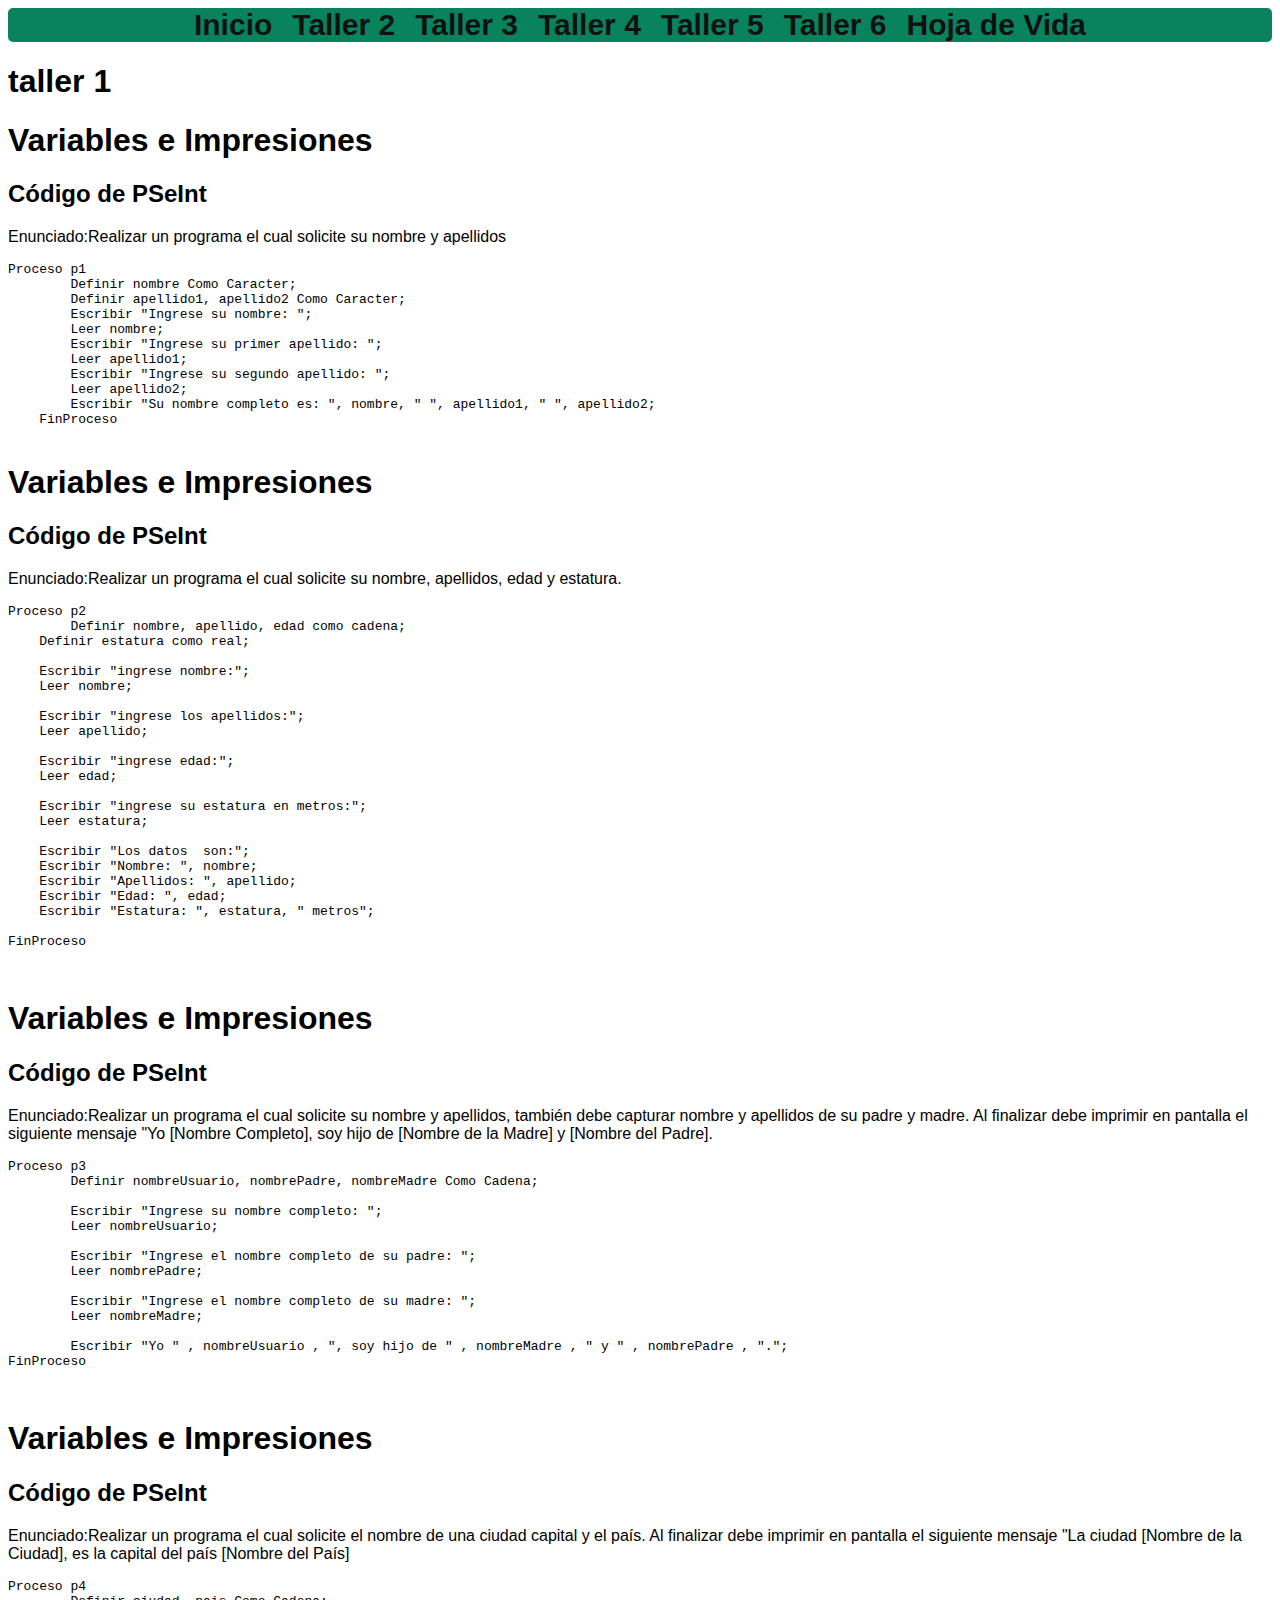
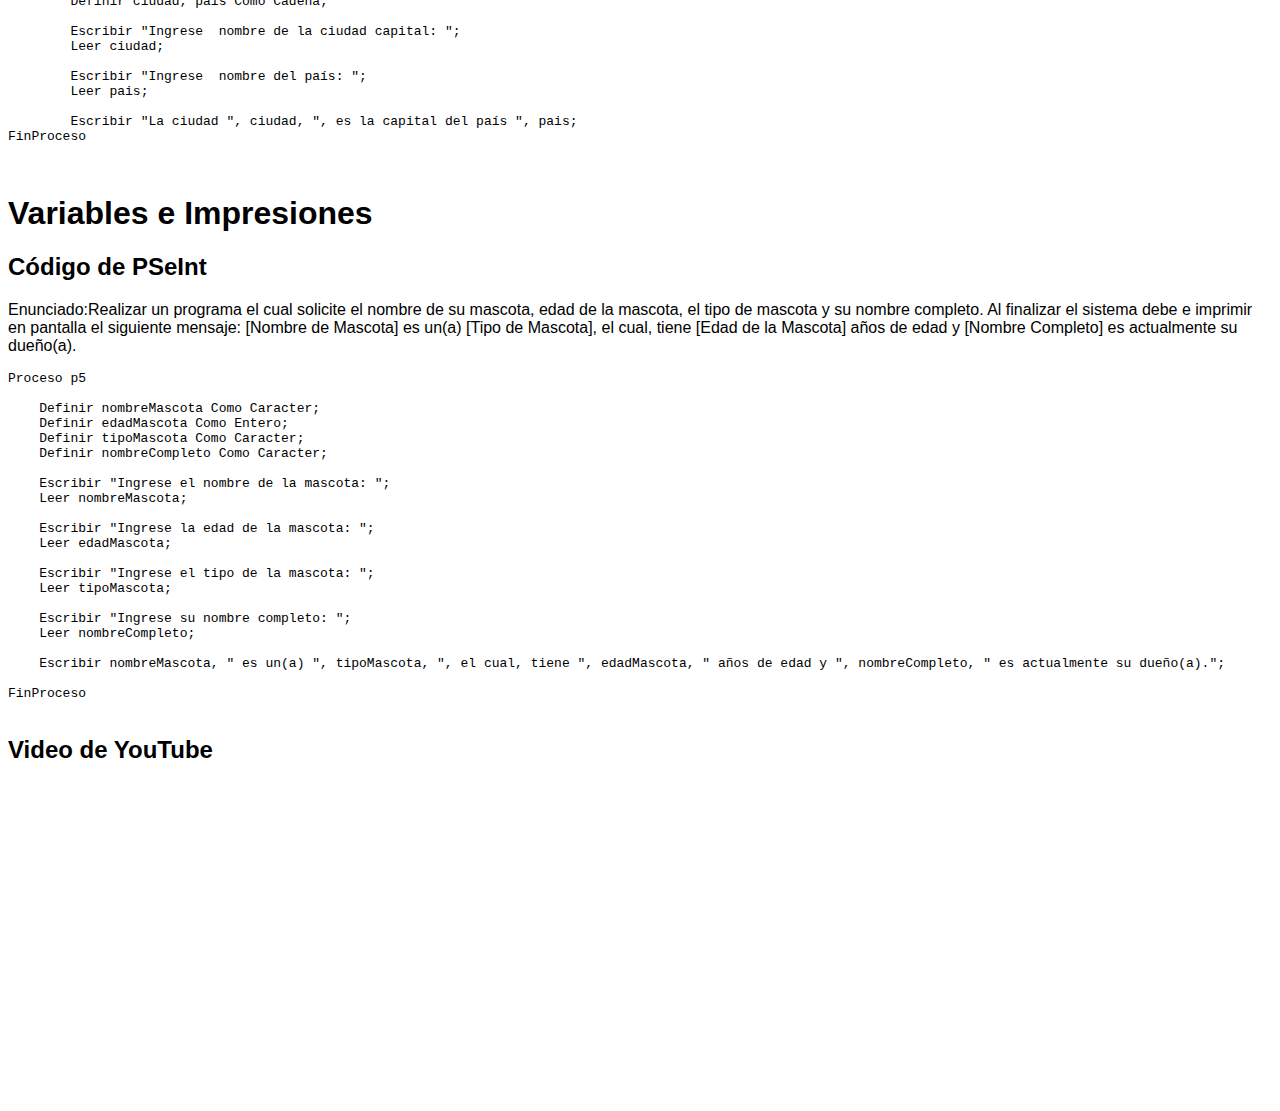
<file: Portafolio.html>
<!DOCTYPE html>
<html>

<head>
    <title>Taller 1 Variables e Impresiones</title>
    <link rel="stylesheet" href="styles.css">
    <style>
        body{
            background-color: white;
        }
        

    </style>
</head>

<body>
    <header>
        <nav class="navegacion" >
            <ul>
              <li><a href="index.html">Inicio</a></li>
              <li><a href="condicionales.html">Taller 2</a></li>
              <li><a href="ciclos.html">Taller 3</a></li>
              <li><a href="arreglos.html">Taller 4</a></li>
              <li><a href="funciones.html">Taller 5</a></li>
              <li><a href="java.html">Taller 6</a></li>
              <li><a href="CV.html">Hoja de Vida</a></li>
            </ul>
          </nav>
    </header>
    <h1>taller 1</h1>
    <h1>Variables e Impresiones</h1>
    <h2>Código de PSeInt</h2>
    <p>Enunciado:Realizar un programa el cual solicite su nombre y apellidos</p>
    <pre><code>Proceso p1
        Definir nombre Como Caracter;
        Definir apellido1, apellido2 Como Caracter;
        Escribir "Ingrese su nombre: ";
        Leer nombre;
        Escribir "Ingrese su primer apellido: ";
        Leer apellido1;
        Escribir "Ingrese su segundo apellido: ";
        Leer apellido2;
        Escribir "Su nombre completo es: ", nombre, " ", apellido1, " ", apellido2;
    FinProceso
    
</code></pre>
    <!-- //2 -->
    <h1>Variables e Impresiones</h1>
    <h2>Código de PSeInt</h2>
    <p>Enunciado:Realizar un programa el cual solicite su nombre, apellidos, edad y estatura.</p>
    <pre><code>Proceso p2
	Definir nombre, apellido, edad como cadena;
    Definir estatura como real;
    
    Escribir "ingrese nombre:";
    Leer nombre;
    
    Escribir "ingrese los apellidos:";
    Leer apellido;
    
    Escribir "ingrese edad:";
    Leer edad;
    
    Escribir "ingrese su estatura en metros:";
    Leer estatura;
    
    Escribir "Los datos  son:";
    Escribir "Nombre: ", nombre;
    Escribir "Apellidos: ", apellido;
    Escribir "Edad: ", edad;
    Escribir "Estatura: ", estatura, " metros";
	
FinProceso


</code></pre>
    <!-- 3 -->
    <h1>Variables e Impresiones</h1>
    <h2>Código de PSeInt</h2>
    <p>Enunciado:Realizar un programa el cual solicite su nombre y apellidos, también debe capturar nombre y apellidos
        de su padre y madre. Al finalizar debe imprimir en pantalla el siguiente mensaje "Yo [Nombre Completo], soy hijo
        de [Nombre de la Madre] y [Nombre del Padre].</p>
    <pre><code>Proceso p3
	Definir nombreUsuario, nombrePadre, nombreMadre Como Cadena;
	
	Escribir "Ingrese su nombre completo: ";
	Leer nombreUsuario;
	
	Escribir "Ingrese el nombre completo de su padre: ";
	Leer nombrePadre;
	
	Escribir "Ingrese el nombre completo de su madre: ";
	Leer nombreMadre;
	
	Escribir "Yo " , nombreUsuario , ", soy hijo de " , nombreMadre , " y " , nombrePadre , ".";
FinProceso


</code></pre>
    <!-- 4 -->
    <h1>Variables e Impresiones</h1>
    <h2>Código de PSeInt</h2>
    <p>Enunciado:Realizar un programa el cual solicite el nombre de una ciudad capital y el país. Al finalizar debe
        imprimir en pantalla el siguiente mensaje "La ciudad [Nombre de la Ciudad], es la capital del país [Nombre del
        País]</p>
    <pre><code>Proceso p4
	Definir ciudad, pais Como Cadena;
	
	Escribir "Ingrese  nombre de la ciudad capital: ";
	Leer ciudad;
	
	Escribir "Ingrese  nombre del país: ";
	Leer pais;
	
	Escribir "La ciudad ", ciudad, ", es la capital del país ", pais;
FinProceso


</code></pre>
    <!-- 5 -->
    <h1>Variables e Impresiones</h1>
    <h2>Código de PSeInt</h2>
    <p>Enunciado:Realizar un programa el cual solicite el nombre de su mascota, edad de la mascota, el tipo de mascota y
        su nombre completo. Al finalizar el sistema debe e imprimir en pantalla el siguiente mensaje: [Nombre de
        Mascota] es un(a) [Tipo de Mascota], el cual, tiene [Edad de la Mascota] años de edad y [Nombre Completo] es
        actualmente su dueño(a).</p>
    <pre><code>Proceso p5
		
    Definir nombreMascota Como Caracter;
    Definir edadMascota Como Entero;
    Definir tipoMascota Como Caracter;
    Definir nombreCompleto Como Caracter;
    
    Escribir "Ingrese el nombre de la mascota: ";
    Leer nombreMascota;
    
    Escribir "Ingrese la edad de la mascota: ";
    Leer edadMascota;
    
    Escribir "Ingrese el tipo de la mascota: ";
    Leer tipoMascota;
    
    Escribir "Ingrese su nombre completo: ";
    Leer nombreCompleto;
    
    Escribir nombreMascota, " es un(a) ", tipoMascota, ", el cual, tiene ", edadMascota, " años de edad y ", nombreCompleto, " es actualmente su dueño(a).";
    
FinProceso

</code></pre>
    <h2>Video de YouTube</h2>
    <iframe width="560" height="315" src="https://www.youtube.com/embed/pg6XK5S4lcs" title="YouTube video player"
        frameborder="0"
        allow="accelerometer; autoplay; clipboard-write; encrypted-media; gyroscope; picture-in-picture; web-share"
        allowfullscreen></iframe>
</body>

</html>
</file>
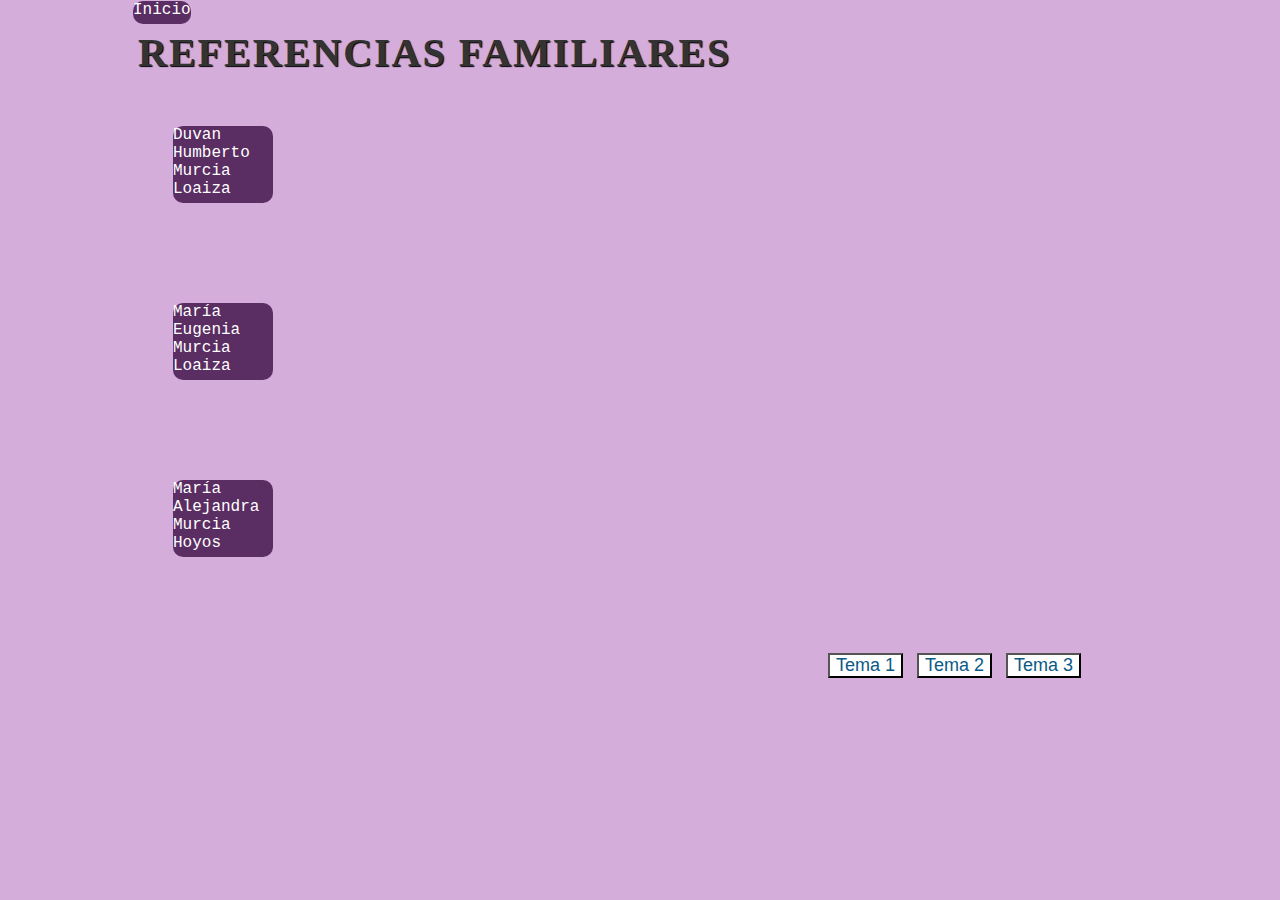
<file: ReferenciasF.html>
<!DOCTYPE html>
<html lang="en">
<head>
    <link rel="stylesheet" href="estilos.css">
    <meta charset="UTF-8">
    <meta http-equiv="X-UA-Compatible" content="IE=edge">
    <meta name="viewport" content="width=device-width, initial-scale=1.0">
    <title>Referencias F</title>
</head>
<body>
    <header>
        <a href="index.html">Inicio</a>
    </header>
    <h2>Referencias Familiares</h2>

    <ul class="accordion">
        <li class="letra">
          <a>Duvan Humberto Murcia Loaiza</a>
          <div>
            <br>Duvan Humberto Murcia Loaiza
            <br>bachiller Académico
            <br>Cel : 3128632029
          </div>
        </li>
        <li class="letra">
            <a>María Eugenia Murcia Loaiza</a>
            <div>
              <br>María Eugenia Murcia Loaiza
              <br>bachiller académica
              <br>Cel : 4519931
            </div>
          </li>
          <li class="letra">
            <a>María Alejandra Murcia Hoyos</a>
            <div>
              <br>María Alejandra Murcia Hoyos
              <br>bachiller Académica - Trabajadora Social
              <br>Cel : 3194762100
            </div>
          </li>
      </ul>

    
    <footer>
        <div id="theme-selector">
            <button id="theme1-btn"> <span>Tema 1 </span></button>
            <button id="theme2-btn"> <span>Tema 2 </span></button>
            <button id="theme3-btn"> <span>Tema 3 </span></button>
        </div>
    </footer>
    <script src="temas.js"></script>
</body>
</html>
</file>
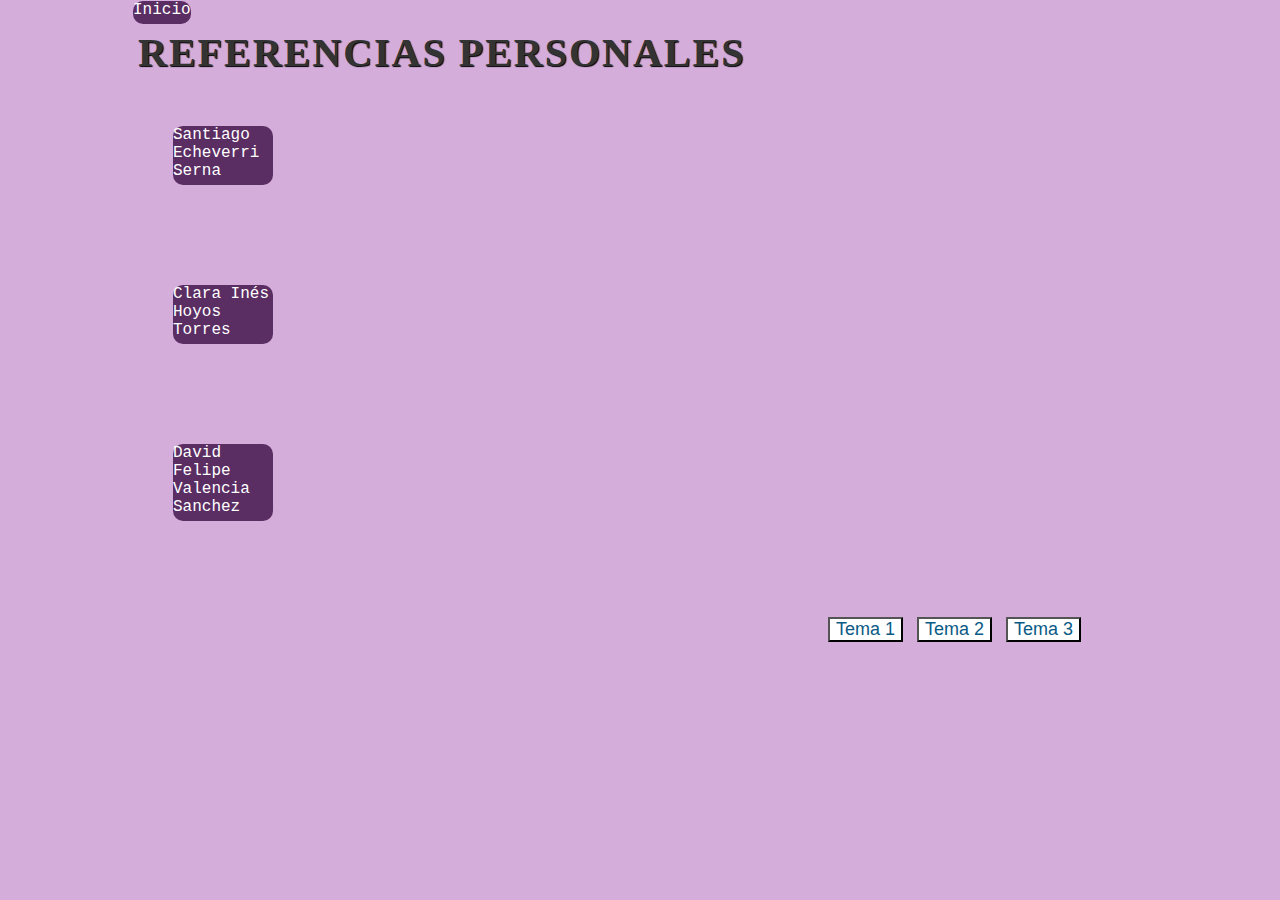
<file: ReferenciasP.html>
<!DOCTYPE html>
<html lang="en">
<head>
    <link rel="stylesheet" href="estilos.css">
    <meta charset="UTF-8">
    <meta http-equiv="X-UA-Compatible" content="IE=edge">
    <meta name="viewport" content="width=device-width, initial-scale=1.0">
    <title>Referencias P</title>
</head>
<body>
    <header>
        <a href="index.html"> Inicio </a>
    </header>
    <h2>Referencias Personales</h2>

    <ul class="accordion">
        <li class="letra">
          <a>Santiago Echeverri Serna</a>
          <div>
            <br>Santiago Echeverri Serna
            <br>bachiller Académico - Psicólogo
            <br>Cel : 3136708657
          </div>
        </li>
        <li class="letra">
            <a>Clara Inés Hoyos Torres</a>
            <div>
              <br>Clara Inés Hoyos Torres
              <br>bachiller académica
              <br>Cel : 3127018444
            </div>
          </li>
          <li class="letra">
            <a>David Felipe Valencia Sanchez</a>
            <div>
              <br>David Felipe Valencia Sanchez
              <br>bachiller Académico - Licenciado en deportes
              <br>Cel : 3012388185
            </div>
          </li>
      </ul>

    <footer>
        <div id="theme-selector">
            <button id="theme1-btn"> <span>Tema 1 </span></button>
            <button id="theme2-btn"> <span>Tema 2 </span></button>
            <button id="theme3-btn"> <span>Tema 3 </span></button>
        </div>
    </footer>
    <script src="temas.js"></script>
</body>
</html>
</file>
<file: styles.css>
/* Estilos para el primer tema */
.tema-1 li:nth-child(even) {
    color: rgb(15, 18, 189);
}

/* Estilos para el segundo tema */
.tema-2 li:nth-child(odd) {
    color: rgb(214, 10, 10);
}
button[type="submit"] {
    background-color: #160a86;
    color: white;
    padding: 12px 20px;
    border: none;
    border-radius: 5px;
    cursor: pointer;
}
/* Estilos para aumentar el tamaño de la letra */
#lista-frutas {
    font-size: 20px;
}
#lista-frutas {
    width: 50%;
    margin: auto;
}

nav ul {
    list-style: none;
    margin: 0;
    padding: 0;
    display: flex;
  }
  nav li {
    margin: 0 10px;
  }
  nav a {
    text-decoration: none;
    color: #0d1110;
  }
.navegacion{
    width: 100%;
    display: flex;
    font-size: 30px;
    justify-content: center;
    background-color: rgb(8, 131, 94);
    color: rgb(22, 3, 92);
    font-weight: bold;
    border-radius: 5px;
}



body {
    font-family: Arial, sans-serif;
}
form {
    max-width: 500px;
    margin: 0 auto;
    padding: 20px;
    border: 1px solid #ccc;
    border-radius: 5px;
}
label {
    display: block;
    margin-bottom: 5px;
}
input, textarea {
    width: 100%;
    padding: 10px;
    margin-bottom: 20px;
    box-sizing: border-box;
    border-radius: 5px;
    border: 1px solid #ccc;
}
button[type="submit"] {
    background-color: #4CAF50;
    color: white;
    padding: 12px 20px;
    border: none;
    border-radius: 5px;
    cursor: pointer;
}
button[type="submit"]:hover {
    background-color: #45a049;
}
button[type="reset"] {
    background-color: #4CAF50;
    color: white;
    padding: 12px 20px;
    border: none;
    border-radius: 5px;
    cursor: pointer;
}
button[type="reset"]:hover {
    background-color: #45a049;
}


#home{
    width: 100px;
    font-family: 'Courier New', Courier, monospace;
    font-weight: 50px;
    border-radius: 10px;
    margin-top: 50px;
    margin-bottom: 50px;
    margin-left: 5px;
    margin-right: 5px;
    padding-bottom: 5px;
    background-color: #5a2d63;
    color: white;
    text-decoration: none;
  }

  #home:hover{
    background-color:  whitesmoke;
    color: #5a2d63;

  }

  #home:active{
    background-color:  whitesmoke;
    color: rgb(4, 124, 44);
  }

  .inicio{
    width: 100px;
    font-family: 'Courier New', Courier, monospace;
    font-weight: 50px;
    border-radius: 10px;
    margin-top: 50px;
    margin-bottom: 50px;
    margin-left: 5px;
    margin-right: 5px;
    padding-bottom: 5px;
    background-color: #5a2d63;
    color: white;
    text-decoration: none;
  }

  .inicio:hover{
    background-color:  whitesmoke;
    color: #5a2d63;

  }

  .inicio:active{
    background-color:  whitesmoke;
    color: rgb(4, 124, 44);
  }
</file>
<file: estilos.css>
body{
    width: 1024px;
    margin:0px auto;
    background-color: #d4addb;
  }

  .borde{
    display: flex;
    align-items: flex-end;
  }
  
  #linea{
    box-shadow: 7px 7px 7px black;
    border: 10px solid #0a5a85;
  }

  a{
    width: 100px;
    font-family: 'Courier New', Courier, monospace;
    font-weight: 50px;
    border-radius: 10px;
    margin-top: 50px;
    margin-bottom: 50px;
    margin-left: 5px;
    margin-right: 5px;
    padding-bottom: 5px;
    background-color: #5a2d63;
    color: white;
    text-decoration: none;
  }

  a:hover{
    background-color:  whitesmoke;
    color: #5a2d63;

  }

  a:active{
    background-color:  whitesmoke;
    color: rgb(4, 124, 44);
  }

  /* Tema 1 */
body.theme1 {
  background-color: #d4bb8c;
  color: #333;
}

/* Tema 2 */
body.theme2 {
  background-color: #a9d9d4;
  color: #333;
}

/* Tema 3 */
body.theme3 {
  background-color: #51e09e;
  color: #fff;
}


h1, h2 {
  margin-top: 10;
  font-size: 40px;
  font-weight: bold;
  text-align: left;
  color: #333;
  text-shadow: 1px 1px 1px #000;
  text-transform: uppercase;
  letter-spacing: 2px;
  margin: 10px;
  padding: 0;
  

}

#theme-selector {
  margin-top: 10px;
  justify-content: center;
  padding-left: 700px;
}

#theme-selector button {
  margin-right: 10px;
  margin-bottom: 10px;
  padding-top: 0px ;
  padding-bottom: 0px;
}

#theme1-btn{
  margin-top: 30px;
  margin-left: 0px;
  margin-bottom: 100px;
  padding-top: 100px;
  color: #0a5a85;
  background-color: #fff;
  font-size: large;
}
#theme2-btn{
  margin-top: 30px;
  margin-left: 0px;
  margin-bottom: 100px;
  padding-top: 100px;
  color: #0a5a85;
  background-color: #fff;
  font-size: large;
}

#theme3-btn{
  margin-top: 30px;
  margin-left: 0px;
  margin-bottom: 100px;
  padding-top: 100px;
  color: #0a5a85;
  background-color: #fff;
  font-size: large;
}

.accordion {
  list-style: none;
}

.accordion > li > a {
  display: block;
  cursor: pointer;
}

.accordion > li > div {
  max-height: 0;
  overflow: hidden;
  transition: max-height 0.2s ease-out;
}

.letra{
  font-family:'Franklin Gothic Medium', 'Arial Narrow', Arial, sans-serif;
}
</file>
